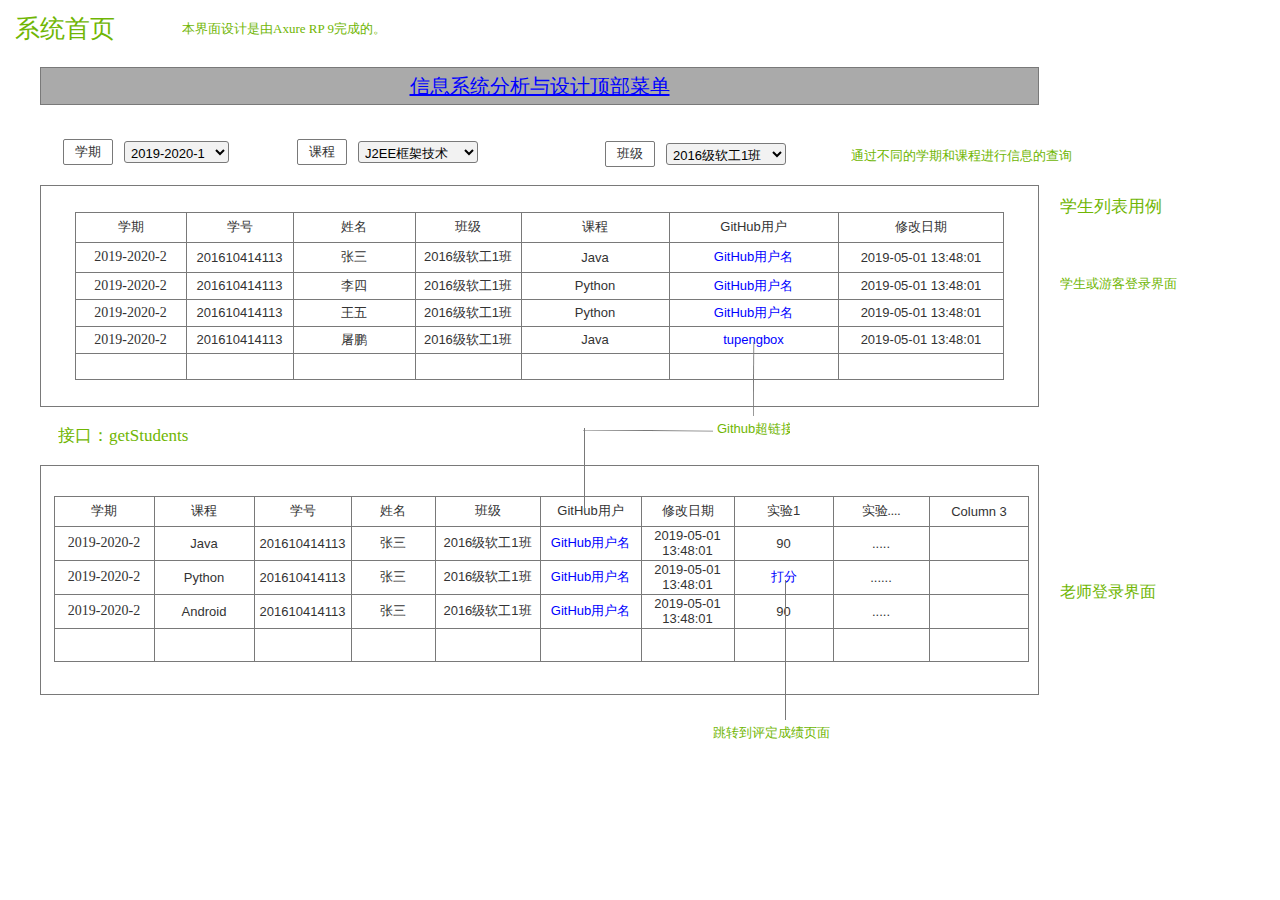
<file: test6/ui/index.html>
﻿<!DOCTYPE html>
<html>
  <head>
    <title>index</title>
    <meta http-equiv="X-UA-Compatible" content="IE=edge"/>
    <meta http-equiv="content-type" content="text/html; charset=utf-8"/>
    <link href="resources/css/axure_rp_page.css" type="text/css" rel="stylesheet"/>
    <link href="data/styles.css" type="text/css" rel="stylesheet"/>
    <link href="files/index/styles.css" type="text/css" rel="stylesheet"/>
    <script src="resources/scripts/jquery-3.2.1.min.js"></script>
    <script src="resources/scripts/axure/axQuery.js"></script>
    <script src="resources/scripts/axure/globals.js"></script>
    <script src="resources/scripts/axutils.js"></script>
    <script src="resources/scripts/axure/annotation.js"></script>
    <script src="resources/scripts/axure/axQuery.std.js"></script>
    <script src="resources/scripts/axure/doc.js"></script>
    <script src="resources/scripts/messagecenter.js"></script>
    <script src="resources/scripts/axure/events.js"></script>
    <script src="resources/scripts/axure/recording.js"></script>
    <script src="resources/scripts/axure/action.js"></script>
    <script src="resources/scripts/axure/expr.js"></script>
    <script src="resources/scripts/axure/geometry.js"></script>
    <script src="resources/scripts/axure/flyout.js"></script>
    <script src="resources/scripts/axure/model.js"></script>
    <script src="resources/scripts/axure/repeater.js"></script>
    <script src="resources/scripts/axure/sto.js"></script>
    <script src="resources/scripts/axure/utils.temp.js"></script>
    <script src="resources/scripts/axure/variables.js"></script>
    <script src="resources/scripts/axure/drag.js"></script>
    <script src="resources/scripts/axure/move.js"></script>
    <script src="resources/scripts/axure/visibility.js"></script>
    <script src="resources/scripts/axure/style.js"></script>
    <script src="resources/scripts/axure/adaptive.js"></script>
    <script src="resources/scripts/axure/tree.js"></script>
    <script src="resources/scripts/axure/init.temp.js"></script>
    <script src="resources/scripts/axure/legacy.js"></script>
    <script src="resources/scripts/axure/viewer.js"></script>
    <script src="resources/scripts/axure/math.js"></script>
    <script src="resources/scripts/axure/jquery.nicescroll.min.js"></script>
    <script src="data/document.js"></script>
    <script src="files/index/data.js"></script>
    <script type="text/javascript">
      $axure.utils.getTransparentGifPath = function() { return 'resources/images/transparent.gif'; };
      $axure.utils.getOtherPath = function() { return 'resources/Other.html'; };
      $axure.utils.getReloadPath = function() { return 'resources/reload.html'; };
    </script>
  </head>
  <body>
    <div id="base" class="">

      <!-- Unnamed (文本框) -->
      <div id="u494" class="ax_default text_field">
        <div id="u494_div" class=""></div>
        <input id="u494_input" type="text" value="系统首页" class="u494_input"/>
      </div>

      <!-- Unnamed (文本框) -->
      <div id="u495" class="ax_default text_field">
        <div id="u495_div" class=""></div>
        <input id="u495_input" type="text" value="本界面设计是由Axure RP 9完成的。" class="u495_input"/>
      </div>

      <!-- Unnamed (矩形) -->
      <div id="u496" class="ax_default box_1">
        <div id="u496_div" class=""></div>
        <div id="u496_text" class="text ">
          <p><span style="text-decoration:underline ;">信息系统分析与设计顶部菜单</span></p>
        </div>
      </div>

      <!-- Unnamed (矩形) -->
      <div id="u497" class="ax_default box_1">
        <div id="u497_div" class=""></div>
        <div id="u497_text" class="text ">
          <p><span style="text-decoration:none;">学期</span></p>
        </div>
      </div>

      <!-- Unnamed (下拉列表) -->
      <div id="u498" class="ax_default droplist">
        <div id="u498_div" class=""></div>
        <select id="u498_input" class="u498_input">
          <option class="u498_input_option" value="2016-2017-1">2016-2017-1</option>
          <option class="u498_input_option" value="2016-2017-2">2016-2017-2</option>
          <option class="u498_input_option" value="2017-2018-1">2017-2018-1</option>
          <option class="u498_input_option" value="2017-2018-2">2017-2018-2</option>
          <option class="u498_input_option" value="2018-2019-1">2018-2019-1</option>
          <option class="u498_input_option" value="2018-2019-2">2018-2019-2</option>
          <option class="u498_input_option" selected value="2019-2020-1">2019-2020-1</option>
          <option class="u498_input_option" value="2019-2020-2">2019-2020-2</option>
        </select>
      </div>

      <!-- Unnamed (矩形) -->
      <div id="u499" class="ax_default box_1">
        <div id="u499_div" class=""></div>
        <div id="u499_text" class="text ">
          <p><span style="text-decoration:none;">课程</span></p>
        </div>
      </div>

      <!-- Unnamed (下拉列表) -->
      <div id="u500" class="ax_default droplist">
        <div id="u500_div" class=""></div>
        <select id="u500_input" class="u500_input">
          <option class="u500_input_option" value="Python">Python</option>
          <option class="u500_input_option" selected value="J2EE框架技术">J2EE框架技术</option>
          <option class="u500_input_option" value="Android开发">Android开发</option>
        </select>
      </div>

      <!-- Unnamed (矩形) -->
      <div id="u501" class="ax_default box_1">
        <div id="u501_div" class=""></div>
        <div id="u501_text" class="text ">
          <p><span style="text-decoration:none;">班级</span></p>
        </div>
      </div>

      <!-- Unnamed (下拉列表) -->
      <div id="u502" class="ax_default droplist">
        <div id="u502_div" class=""></div>
        <select id="u502_input" class="u502_input">
          <option class="u502_input_option" selected value="2016级软工1班">2016级软工1班</option>
          <option class="u502_input_option" value="2016级软工2班">2016级软工2班</option>
          <option class="u502_input_option" value="2016级软工3班">2016级软工3班</option>
          <option class="u502_input_option" value="2016级软工4班">2016级软工4班</option>
        </select>
      </div>

      <!-- Unnamed (文本框) -->
      <div id="u503" class="ax_default text_field">
        <div id="u503_div" class=""></div>
        <input id="u503_input" type="text" value="通过不同的学期和课程进行信息的查询" class="u503_input"/>
      </div>

      <!-- Unnamed (形状) -->
      <div id="u504" class="ax_default box_1">
        <img id="u504_img" class="img " src="images/index/u504.svg"/>
        <div id="u504_text" class="text " style="display:none; visibility: hidden">
          <p></p>
        </div>
      </div>

      <!-- Unnamed (表格) -->
      <div id="u505" class="ax_default">

        <!-- Unnamed (单元格) -->
        <div id="u506" class="ax_default table_cell">
          <img id="u506_img" class="img " src="images/index/u506.png"/>
          <div id="u506_text" class="text ">
            <p><span style="text-decoration:none;">学期</span></p>
          </div>
        </div>

        <!-- Unnamed (单元格) -->
        <div id="u507" class="ax_default table_cell">
          <img id="u507_img" class="img " src="images/index/u507.png"/>
          <div id="u507_text" class="text ">
            <p><span style="text-decoration:none;">学号</span></p>
          </div>
        </div>

        <!-- Unnamed (单元格) -->
        <div id="u508" class="ax_default table_cell">
          <img id="u508_img" class="img " src="images/index/u508.png"/>
          <div id="u508_text" class="text ">
            <p><span style="text-decoration:none;">姓名</span></p>
          </div>
        </div>

        <!-- Unnamed (单元格) -->
        <div id="u509" class="ax_default table_cell">
          <img id="u509_img" class="img " src="images/index/u509.png"/>
          <div id="u509_text" class="text ">
            <p><span style="text-decoration:none;">班级</span></p>
          </div>
        </div>

        <!-- Unnamed (单元格) -->
        <div id="u510" class="ax_default table_cell">
          <img id="u510_img" class="img " src="images/index/u510.png"/>
          <div id="u510_text" class="text ">
            <p><span style="text-decoration:none;">课程</span></p>
          </div>
        </div>

        <!-- Unnamed (单元格) -->
        <div id="u511" class="ax_default table_cell">
          <img id="u511_img" class="img " src="images/index/u511.png"/>
          <div id="u511_text" class="text ">
            <p><span style="font-family:'ArialMT', 'Arial';text-decoration:none;">GitHub</span><span style="font-family:'PingFangSC-Regular', 'PingFang SC';text-decoration:none;">用户</span></p>
          </div>
        </div>

        <!-- Unnamed (单元格) -->
        <div id="u512" class="ax_default table_cell">
          <img id="u512_img" class="img " src="images/index/u512.png"/>
          <div id="u512_text" class="text ">
            <p><span style="text-decoration:none;">修改日期</span></p>
          </div>
        </div>

        <!-- Unnamed (单元格) -->
        <div id="u513" class="ax_default table_cell">
          <img id="u513_img" class="img " src="images/index/u506.png"/>
          <div id="u513_text" class="text ">
            <p><span style="text-decoration:none;">2019-2020-2</span></p>
          </div>
        </div>

        <!-- Unnamed (单元格) -->
        <div id="u514" class="ax_default table_cell">
          <img id="u514_img" class="img " src="images/index/u507.png"/>
          <div id="u514_text" class="text ">
            <p><span style="text-decoration:none;">201610414113</span></p>
          </div>
        </div>

        <!-- Unnamed (单元格) -->
        <div id="u515" class="ax_default table_cell">
          <img id="u515_img" class="img " src="images/index/u508.png"/>
          <div id="u515_text" class="text ">
            <p><span style="text-decoration:none;">张三</span></p>
          </div>
        </div>

        <!-- Unnamed (单元格) -->
        <div id="u516" class="ax_default table_cell">
          <img id="u516_img" class="img " src="images/index/u509.png"/>
          <div id="u516_text" class="text ">
            <p><span style="font-family:'ArialMT', 'Arial';text-decoration:none;">2016</span><span style="font-family:'PingFangSC-Regular', 'PingFang SC';text-decoration:none;">级软工</span><span style="font-family:'ArialMT', 'Arial';text-decoration:none;">1</span><span style="font-family:'PingFangSC-Regular', 'PingFang SC';text-decoration:none;">班</span></p>
          </div>
        </div>

        <!-- Unnamed (单元格) -->
        <div id="u517" class="ax_default table_cell">
          <img id="u517_img" class="img " src="images/index/u510.png"/>
          <div id="u517_text" class="text ">
            <p><span style="text-decoration:none;">Java</span></p>
          </div>
        </div>

        <!-- Unnamed (单元格) -->
        <div id="u518" class="ax_default table_cell">
          <img id="u518_img" class="img " src="images/index/u511.png"/>
          <div id="u518_text" class="text ">
            <p><span style="font-family:'ArialMT', 'Arial';text-decoration:none;">GitHub</span><span style="font-family:'PingFangSC-Regular', 'PingFang SC';text-decoration:none;">用户名</span></p>
          </div>
        </div>

        <!-- Unnamed (单元格) -->
        <div id="u519" class="ax_default table_cell">
          <img id="u519_img" class="img " src="images/index/u512.png"/>
          <div id="u519_text" class="text ">
            <p><span style="text-decoration:none;">2019-05-01 13:48:01</span></p>
          </div>
        </div>

        <!-- Unnamed (单元格) -->
        <div id="u520" class="ax_default table_cell">
          <img id="u520_img" class="img " src="images/index/u520.png"/>
          <div id="u520_text" class="text ">
            <p><span style="text-decoration:none;">2019-2020-2</span></p>
          </div>
        </div>

        <!-- Unnamed (单元格) -->
        <div id="u521" class="ax_default table_cell">
          <img id="u521_img" class="img " src="images/index/u521.png"/>
          <div id="u521_text" class="text ">
            <p><span style="text-decoration:none;">201610414113</span></p>
          </div>
        </div>

        <!-- Unnamed (单元格) -->
        <div id="u522" class="ax_default table_cell">
          <img id="u522_img" class="img " src="images/index/u522.png"/>
          <div id="u522_text" class="text ">
            <p><span style="text-decoration:none;">李四</span></p>
          </div>
        </div>

        <!-- Unnamed (单元格) -->
        <div id="u523" class="ax_default table_cell">
          <img id="u523_img" class="img " src="images/index/u523.png"/>
          <div id="u523_text" class="text ">
            <p><span style="font-family:'ArialMT', 'Arial';text-decoration:none;">2016</span><span style="font-family:'PingFangSC-Regular', 'PingFang SC';text-decoration:none;">级软工</span><span style="font-family:'ArialMT', 'Arial';text-decoration:none;">1</span><span style="font-family:'PingFangSC-Regular', 'PingFang SC';text-decoration:none;">班</span></p>
          </div>
        </div>

        <!-- Unnamed (单元格) -->
        <div id="u524" class="ax_default table_cell">
          <img id="u524_img" class="img " src="images/index/u524.png"/>
          <div id="u524_text" class="text ">
            <p><span style="text-decoration:none;">Python</span></p>
          </div>
        </div>

        <!-- Unnamed (单元格) -->
        <div id="u525" class="ax_default table_cell">
          <img id="u525_img" class="img " src="images/index/u525.png"/>
          <div id="u525_text" class="text ">
            <p><span style="text-decoration:none;">GitHub用户名</span></p>
          </div>
        </div>

        <!-- Unnamed (单元格) -->
        <div id="u526" class="ax_default table_cell">
          <img id="u526_img" class="img " src="images/index/u526.png"/>
          <div id="u526_text" class="text ">
            <p><span style="text-decoration:none;">2019-05-01 13:48:01</span></p>
          </div>
        </div>

        <!-- Unnamed (单元格) -->
        <div id="u527" class="ax_default table_cell">
          <img id="u527_img" class="img " src="images/index/u520.png"/>
          <div id="u527_text" class="text ">
            <p><span style="text-decoration:none;">2019-2020-2</span></p>
          </div>
        </div>

        <!-- Unnamed (单元格) -->
        <div id="u528" class="ax_default table_cell">
          <img id="u528_img" class="img " src="images/index/u521.png"/>
          <div id="u528_text" class="text ">
            <p><span style="text-decoration:none;">201610414113</span></p>
          </div>
        </div>

        <!-- Unnamed (单元格) -->
        <div id="u529" class="ax_default table_cell">
          <img id="u529_img" class="img " src="images/index/u522.png"/>
          <div id="u529_text" class="text ">
            <p><span style="text-decoration:none;">王五</span></p>
          </div>
        </div>

        <!-- Unnamed (单元格) -->
        <div id="u530" class="ax_default table_cell">
          <img id="u530_img" class="img " src="images/index/u523.png"/>
          <div id="u530_text" class="text ">
            <p><span style="font-family:'ArialMT', 'Arial';text-decoration:none;">2016</span><span style="font-family:'PingFangSC-Regular', 'PingFang SC';text-decoration:none;">级软工</span><span style="font-family:'ArialMT', 'Arial';text-decoration:none;">1</span><span style="font-family:'PingFangSC-Regular', 'PingFang SC';text-decoration:none;">班</span></p>
          </div>
        </div>

        <!-- Unnamed (单元格) -->
        <div id="u531" class="ax_default table_cell">
          <img id="u531_img" class="img " src="images/index/u524.png"/>
          <div id="u531_text" class="text ">
            <p><span style="text-decoration:none;">Python</span></p>
          </div>
        </div>

        <!-- Unnamed (单元格) -->
        <div id="u532" class="ax_default table_cell">
          <img id="u532_img" class="img " src="images/index/u525.png"/>
          <div id="u532_text" class="text ">
            <p><span style="text-decoration:none;">GitHub用户名</span></p>
          </div>
        </div>

        <!-- Unnamed (单元格) -->
        <div id="u533" class="ax_default table_cell">
          <img id="u533_img" class="img " src="images/index/u526.png"/>
          <div id="u533_text" class="text ">
            <p><span style="text-decoration:none;">2019-05-01 13:48:01</span></p>
          </div>
        </div>

        <!-- Unnamed (单元格) -->
        <div id="u534" class="ax_default table_cell">
          <img id="u534_img" class="img " src="images/index/u520.png"/>
          <div id="u534_text" class="text ">
            <p><span style="text-decoration:none;">2019-2020-2</span></p>
          </div>
        </div>

        <!-- Unnamed (单元格) -->
        <div id="u535" class="ax_default table_cell">
          <img id="u535_img" class="img " src="images/index/u521.png"/>
          <div id="u535_text" class="text ">
            <p><span style="text-decoration:none;">201610414113</span></p>
          </div>
        </div>

        <!-- Unnamed (单元格) -->
        <div id="u536" class="ax_default table_cell">
          <img id="u536_img" class="img " src="images/index/u522.png"/>
          <div id="u536_text" class="text ">
            <p><span style="text-decoration:none;">屠鹏</span></p>
          </div>
        </div>

        <!-- Unnamed (单元格) -->
        <div id="u537" class="ax_default table_cell">
          <img id="u537_img" class="img " src="images/index/u523.png"/>
          <div id="u537_text" class="text ">
            <p><span style="font-family:'ArialMT', 'Arial';text-decoration:none;">2016</span><span style="font-family:'PingFangSC-Regular', 'PingFang SC';text-decoration:none;">级软工</span><span style="font-family:'ArialMT', 'Arial';text-decoration:none;">1</span><span style="font-family:'PingFangSC-Regular', 'PingFang SC';text-decoration:none;">班</span></p>
          </div>
        </div>

        <!-- Unnamed (单元格) -->
        <div id="u538" class="ax_default table_cell">
          <img id="u538_img" class="img " src="images/index/u524.png"/>
          <div id="u538_text" class="text ">
            <p><span style="text-decoration:none;">Java</span></p>
          </div>
        </div>

        <!-- Unnamed (单元格) -->
        <div id="u539" class="ax_default table_cell">
          <img id="u539_img" class="img " src="images/index/u525.png"/>
          <div id="u539_text" class="text ">
            <p><span style="text-decoration:none;">tupengbox</span></p>
          </div>
        </div>

        <!-- Unnamed (单元格) -->
        <div id="u540" class="ax_default table_cell">
          <img id="u540_img" class="img " src="images/index/u526.png"/>
          <div id="u540_text" class="text ">
            <p><span style="text-decoration:none;">2019-05-01 13:48:01</span></p>
          </div>
        </div>

        <!-- Unnamed (单元格) -->
        <div id="u541" class="ax_default table_cell">
          <img id="u541_img" class="img " src="images/index/u541.png"/>
          <div id="u541_text" class="text " style="display:none; visibility: hidden">
            <p></p>
          </div>
        </div>

        <!-- Unnamed (单元格) -->
        <div id="u542" class="ax_default table_cell">
          <img id="u542_img" class="img " src="images/index/u542.png"/>
          <div id="u542_text" class="text " style="display:none; visibility: hidden">
            <p></p>
          </div>
        </div>

        <!-- Unnamed (单元格) -->
        <div id="u543" class="ax_default table_cell">
          <img id="u543_img" class="img " src="images/index/u543.png"/>
          <div id="u543_text" class="text " style="display:none; visibility: hidden">
            <p></p>
          </div>
        </div>

        <!-- Unnamed (单元格) -->
        <div id="u544" class="ax_default table_cell">
          <img id="u544_img" class="img " src="images/index/u544.png"/>
          <div id="u544_text" class="text " style="display:none; visibility: hidden">
            <p></p>
          </div>
        </div>

        <!-- Unnamed (单元格) -->
        <div id="u545" class="ax_default table_cell">
          <img id="u545_img" class="img " src="images/index/u545.png"/>
          <div id="u545_text" class="text " style="display:none; visibility: hidden">
            <p></p>
          </div>
        </div>

        <!-- Unnamed (单元格) -->
        <div id="u546" class="ax_default table_cell">
          <img id="u546_img" class="img " src="images/index/u546.png"/>
          <div id="u546_text" class="text " style="display:none; visibility: hidden">
            <p></p>
          </div>
        </div>

        <!-- Unnamed (单元格) -->
        <div id="u547" class="ax_default table_cell">
          <img id="u547_img" class="img " src="images/index/u547.png"/>
          <div id="u547_text" class="text " style="display:none; visibility: hidden">
            <p></p>
          </div>
        </div>
      </div>

      <!-- Unnamed (文本框) -->
      <div id="u548" class="ax_default text_field">
        <div id="u548_div" class=""></div>
        <input id="u548_input" type="text" value="学生列表用例" class="u548_input"/>
      </div>

      <!-- Unnamed (文本框) -->
      <div id="u549" class="ax_default text_field">
        <div id="u549_div" class=""></div>
        <input id="u549_input" type="text" value="接口：getStudents" class="u549_input"/>
      </div>

      <!-- Unnamed (矩形) -->
      <div id="u550" class="ax_default box_1">
        <div id="u550_div" class=""></div>
        <div id="u550_text" class="text " style="display:none; visibility: hidden">
          <p></p>
        </div>
      </div>

      <!-- Unnamed (表格) -->
      <div id="u551" class="ax_default">

        <!-- Unnamed (单元格) -->
        <div id="u552" class="ax_default table_cell">
          <img id="u552_img" class="img " src="images/用户管理/u22.png"/>
          <div id="u552_text" class="text ">
            <p><span style="text-decoration:none;">学期</span></p>
          </div>
        </div>

        <!-- Unnamed (单元格) -->
        <div id="u553" class="ax_default table_cell">
          <img id="u553_img" class="img " src="images/用户管理/u22.png"/>
          <div id="u553_text" class="text ">
            <p><span style="text-decoration:none;">课程</span></p>
          </div>
        </div>

        <!-- Unnamed (单元格) -->
        <div id="u554" class="ax_default table_cell">
          <img id="u554_img" class="img " src="images/选择课程/u314.png"/>
          <div id="u554_text" class="text ">
            <p><span style="text-decoration:none;">学号</span></p>
          </div>
        </div>

        <!-- Unnamed (单元格) -->
        <div id="u555" class="ax_default table_cell">
          <img id="u555_img" class="img " src="images/index/u555.png"/>
          <div id="u555_text" class="text ">
            <p><span style="text-decoration:none;">姓名</span></p>
          </div>
        </div>

        <!-- Unnamed (单元格) -->
        <div id="u556" class="ax_default table_cell">
          <img id="u556_img" class="img " src="images/index/u556.png"/>
          <div id="u556_text" class="text ">
            <p><span style="text-decoration:none;">班级</span></p>
          </div>
        </div>

        <!-- Unnamed (单元格) -->
        <div id="u557" class="ax_default table_cell">
          <img id="u557_img" class="img " src="images/index/u557.png"/>
          <div id="u557_text" class="text ">
            <p><span style="font-family:'ArialMT', 'Arial';text-decoration:none;">GitHub</span><span style="font-family:'PingFangSC-Regular', 'PingFang SC';text-decoration:none;">用户</span></p>
          </div>
        </div>

        <!-- Unnamed (单元格) -->
        <div id="u558" class="ax_default table_cell">
          <img id="u558_img" class="img " src="images/index/u558.png"/>
          <div id="u558_text" class="text ">
            <p><span style="text-decoration:none;">修改日期</span></p>
          </div>
        </div>

        <!-- Unnamed (单元格) -->
        <div id="u559" class="ax_default table_cell">
          <img id="u559_img" class="img " src="images/查看成绩/u114.png"/>
          <div id="u559_text" class="text ">
            <p><span style="font-family:'PingFangSC-Regular', 'PingFang SC';text-decoration:none;">实验</span><span style="font-family:'ArialMT', 'Arial';text-decoration:none;">1</span></p>
          </div>
        </div>

        <!-- Unnamed (单元格) -->
        <div id="u560" class="ax_default table_cell">
          <img id="u560_img" class="img " src="images/index/u560.png"/>
          <div id="u560_text" class="text ">
            <p><span style="text-decoration:none;">实验....</span></p>
          </div>
        </div>

        <!-- Unnamed (单元格) -->
        <div id="u561" class="ax_default table_cell">
          <img id="u561_img" class="img " src="images/查看成绩/u142.png"/>
          <div id="u561_text" class="text ">
            <p><span style="text-decoration:none;">Column 3</span></p>
          </div>
        </div>

        <!-- Unnamed (单元格) -->
        <div id="u562" class="ax_default table_cell">
          <img id="u562_img" class="img " src="images/查看成绩/u117.png"/>
          <div id="u562_text" class="text ">
            <p><span style="text-decoration:none;">2019-2020-2</span></p>
          </div>
        </div>

        <!-- Unnamed (单元格) -->
        <div id="u563" class="ax_default table_cell">
          <img id="u563_img" class="img " src="images/查看成绩/u117.png"/>
          <div id="u563_text" class="text ">
            <p><span style="text-decoration:none;">Java</span></p>
          </div>
        </div>

        <!-- Unnamed (单元格) -->
        <div id="u564" class="ax_default table_cell">
          <img id="u564_img" class="img " src="images/index/u564.png"/>
          <div id="u564_text" class="text ">
            <p><span style="text-decoration:none;">201610414113</span></p>
          </div>
        </div>

        <!-- Unnamed (单元格) -->
        <div id="u565" class="ax_default table_cell">
          <img id="u565_img" class="img " src="images/index/u565.png"/>
          <div id="u565_text" class="text ">
            <p><span style="text-decoration:none;">张三</span></p>
          </div>
        </div>

        <!-- Unnamed (单元格) -->
        <div id="u566" class="ax_default table_cell">
          <img id="u566_img" class="img " src="images/index/u566.png"/>
          <div id="u566_text" class="text ">
            <p><span style="font-family:'ArialMT', 'Arial';text-decoration:none;">2016</span><span style="font-family:'PingFangSC-Regular', 'PingFang SC';text-decoration:none;">级软工</span><span style="font-family:'ArialMT', 'Arial';text-decoration:none;">1</span><span style="font-family:'PingFangSC-Regular', 'PingFang SC';text-decoration:none;">班</span></p>
          </div>
        </div>

        <!-- Unnamed (单元格) -->
        <div id="u567" class="ax_default table_cell">
          <img id="u567_img" class="img " src="images/index/u567.png"/>
          <div id="u567_text" class="text ">
            <p><span style="font-family:'ArialMT', 'Arial';text-decoration:none;">GitHub</span><span style="font-family:'PingFangSC-Regular', 'PingFang SC';text-decoration:none;">用户名</span></p>
          </div>
        </div>

        <!-- Unnamed (单元格) -->
        <div id="u568" class="ax_default table_cell">
          <img id="u568_img" class="img " src="images/index/u568.png"/>
          <div id="u568_text" class="text ">
            <p><span style="text-decoration:none;">2019-05-01 13:48:01</span></p>
          </div>
        </div>

        <!-- Unnamed (单元格) -->
        <div id="u569" class="ax_default table_cell">
          <img id="u569_img" class="img " src="images/查看成绩/u121.png"/>
          <div id="u569_text" class="text ">
            <p><span style="text-decoration:none;">90</span></p>
          </div>
        </div>

        <!-- Unnamed (单元格) -->
        <div id="u570" class="ax_default table_cell">
          <img id="u570_img" class="img " src="images/index/u570.png"/>
          <div id="u570_text" class="text ">
            <p><span style="text-decoration:none;">.....</span></p>
          </div>
        </div>

        <!-- Unnamed (单元格) -->
        <div id="u571" class="ax_default table_cell">
          <img id="u571_img" class="img " src="images/index/u571.png"/>
          <div id="u571_text" class="text " style="display:none; visibility: hidden">
            <p></p>
          </div>
        </div>

        <!-- Unnamed (单元格) -->
        <div id="u572" class="ax_default table_cell">
          <img id="u572_img" class="img " src="images/查看成绩/u117.png"/>
          <div id="u572_text" class="text ">
            <p><span style="text-decoration:none;">2019-2020-2</span></p>
          </div>
        </div>

        <!-- Unnamed (单元格) -->
        <div id="u573" class="ax_default table_cell">
          <img id="u573_img" class="img " src="images/查看成绩/u117.png"/>
          <div id="u573_text" class="text ">
            <p><span style="text-decoration:none;">Python</span></p>
          </div>
        </div>

        <!-- Unnamed (单元格) -->
        <div id="u574" class="ax_default table_cell">
          <img id="u574_img" class="img " src="images/index/u564.png"/>
          <div id="u574_text" class="text ">
            <p><span style="text-decoration:none;">201610414113</span></p>
          </div>
        </div>

        <!-- Unnamed (单元格) -->
        <div id="u575" class="ax_default table_cell">
          <img id="u575_img" class="img " src="images/index/u565.png"/>
          <div id="u575_text" class="text ">
            <p><span style="text-decoration:none;">张三</span></p>
          </div>
        </div>

        <!-- Unnamed (单元格) -->
        <div id="u576" class="ax_default table_cell">
          <img id="u576_img" class="img " src="images/index/u566.png"/>
          <div id="u576_text" class="text ">
            <p><span style="font-family:'ArialMT', 'Arial';text-decoration:none;">2016</span><span style="font-family:'PingFangSC-Regular', 'PingFang SC';text-decoration:none;">级软工</span><span style="font-family:'ArialMT', 'Arial';text-decoration:none;">1</span><span style="font-family:'PingFangSC-Regular', 'PingFang SC';text-decoration:none;">班</span></p>
          </div>
        </div>

        <!-- Unnamed (单元格) -->
        <div id="u577" class="ax_default table_cell">
          <img id="u577_img" class="img " src="images/index/u567.png"/>
          <div id="u577_text" class="text ">
            <p><span style="font-family:'ArialMT', 'Arial';text-decoration:none;">GitHub</span><span style="font-family:'PingFangSC-Regular', 'PingFang SC';text-decoration:none;">用户名</span></p>
          </div>
        </div>

        <!-- Unnamed (单元格) -->
        <div id="u578" class="ax_default table_cell">
          <img id="u578_img" class="img " src="images/index/u568.png"/>
          <div id="u578_text" class="text ">
            <p><span style="text-decoration:none;">2019-05-01 13:48:01</span></p>
          </div>
        </div>

        <!-- Unnamed (单元格) -->
        <div id="u579" class="ax_default table_cell">
          <img id="u579_img" class="img " src="images/查看成绩/u121.png"/>
          <div id="u579_text" class="text ">
            <p><span style="text-decoration:none;">打分</span></p>
          </div>
        </div>

        <!-- Unnamed (单元格) -->
        <div id="u580" class="ax_default table_cell">
          <img id="u580_img" class="img " src="images/index/u570.png"/>
          <div id="u580_text" class="text ">
            <p><span style="text-decoration:none;">......</span></p>
          </div>
        </div>

        <!-- Unnamed (单元格) -->
        <div id="u581" class="ax_default table_cell">
          <img id="u581_img" class="img " src="images/index/u571.png"/>
          <div id="u581_text" class="text " style="display:none; visibility: hidden">
            <p></p>
          </div>
        </div>

        <!-- Unnamed (单元格) -->
        <div id="u582" class="ax_default table_cell">
          <img id="u582_img" class="img " src="images/查看成绩/u117.png"/>
          <div id="u582_text" class="text ">
            <p><span style="text-decoration:none;">2019-2020-2</span></p>
          </div>
        </div>

        <!-- Unnamed (单元格) -->
        <div id="u583" class="ax_default table_cell">
          <img id="u583_img" class="img " src="images/查看成绩/u117.png"/>
          <div id="u583_text" class="text ">
            <p><span style="text-decoration:none;">Android</span></p>
          </div>
        </div>

        <!-- Unnamed (单元格) -->
        <div id="u584" class="ax_default table_cell">
          <img id="u584_img" class="img " src="images/index/u564.png"/>
          <div id="u584_text" class="text ">
            <p><span style="text-decoration:none;">201610414113</span></p>
          </div>
        </div>

        <!-- Unnamed (单元格) -->
        <div id="u585" class="ax_default table_cell">
          <img id="u585_img" class="img " src="images/index/u565.png"/>
          <div id="u585_text" class="text ">
            <p><span style="text-decoration:none;">张三</span></p>
          </div>
        </div>

        <!-- Unnamed (单元格) -->
        <div id="u586" class="ax_default table_cell">
          <img id="u586_img" class="img " src="images/index/u566.png"/>
          <div id="u586_text" class="text ">
            <p><span style="font-family:'ArialMT', 'Arial';text-decoration:none;">2016</span><span style="font-family:'PingFangSC-Regular', 'PingFang SC';text-decoration:none;">级软工</span><span style="font-family:'ArialMT', 'Arial';text-decoration:none;">1</span><span style="font-family:'PingFangSC-Regular', 'PingFang SC';text-decoration:none;">班</span></p>
          </div>
        </div>

        <!-- Unnamed (单元格) -->
        <div id="u587" class="ax_default table_cell">
          <img id="u587_img" class="img " src="images/index/u567.png"/>
          <div id="u587_text" class="text ">
            <p><span style="font-family:'ArialMT', 'Arial';text-decoration:none;">GitHub</span><span style="font-family:'PingFangSC-Regular', 'PingFang SC';text-decoration:none;">用户名</span></p>
          </div>
        </div>

        <!-- Unnamed (单元格) -->
        <div id="u588" class="ax_default table_cell">
          <img id="u588_img" class="img " src="images/index/u568.png"/>
          <div id="u588_text" class="text ">
            <p><span style="text-decoration:none;">2019-05-01 13:48:01</span></p>
          </div>
        </div>

        <!-- Unnamed (单元格) -->
        <div id="u589" class="ax_default table_cell">
          <img id="u589_img" class="img " src="images/查看成绩/u121.png"/>
          <div id="u589_text" class="text ">
            <p><span style="text-decoration:none;">90</span></p>
          </div>
        </div>

        <!-- Unnamed (单元格) -->
        <div id="u590" class="ax_default table_cell">
          <img id="u590_img" class="img " src="images/index/u570.png"/>
          <div id="u590_text" class="text ">
            <p><span style="text-decoration:none;">.....</span></p>
          </div>
        </div>

        <!-- Unnamed (单元格) -->
        <div id="u591" class="ax_default table_cell">
          <img id="u591_img" class="img " src="images/index/u571.png"/>
          <div id="u591_text" class="text " style="display:none; visibility: hidden">
            <p></p>
          </div>
        </div>

        <!-- Unnamed (单元格) -->
        <div id="u592" class="ax_default table_cell">
          <img id="u592_img" class="img " src="images/index/u592.png"/>
          <div id="u592_text" class="text " style="display:none; visibility: hidden">
            <p></p>
          </div>
        </div>

        <!-- Unnamed (单元格) -->
        <div id="u593" class="ax_default table_cell">
          <img id="u593_img" class="img " src="images/index/u592.png"/>
          <div id="u593_text" class="text " style="display:none; visibility: hidden">
            <p></p>
          </div>
        </div>

        <!-- Unnamed (单元格) -->
        <div id="u594" class="ax_default table_cell">
          <img id="u594_img" class="img " src="images/index/u594.png"/>
          <div id="u594_text" class="text " style="display:none; visibility: hidden">
            <p></p>
          </div>
        </div>

        <!-- Unnamed (单元格) -->
        <div id="u595" class="ax_default table_cell">
          <img id="u595_img" class="img " src="images/index/u595.png"/>
          <div id="u595_text" class="text " style="display:none; visibility: hidden">
            <p></p>
          </div>
        </div>

        <!-- Unnamed (单元格) -->
        <div id="u596" class="ax_default table_cell">
          <img id="u596_img" class="img " src="images/index/u596.png"/>
          <div id="u596_text" class="text " style="display:none; visibility: hidden">
            <p></p>
          </div>
        </div>

        <!-- Unnamed (单元格) -->
        <div id="u597" class="ax_default table_cell">
          <img id="u597_img" class="img " src="images/index/u597.png"/>
          <div id="u597_text" class="text " style="display:none; visibility: hidden">
            <p></p>
          </div>
        </div>

        <!-- Unnamed (单元格) -->
        <div id="u598" class="ax_default table_cell">
          <img id="u598_img" class="img " src="images/index/u598.png"/>
          <div id="u598_text" class="text " style="display:none; visibility: hidden">
            <p></p>
          </div>
        </div>

        <!-- Unnamed (单元格) -->
        <div id="u599" class="ax_default table_cell">
          <img id="u599_img" class="img " src="images/index/u599.png"/>
          <div id="u599_text" class="text " style="display:none; visibility: hidden">
            <p></p>
          </div>
        </div>

        <!-- Unnamed (单元格) -->
        <div id="u600" class="ax_default table_cell">
          <img id="u600_img" class="img " src="images/index/u600.png"/>
          <div id="u600_text" class="text " style="display:none; visibility: hidden">
            <p></p>
          </div>
        </div>

        <!-- Unnamed (单元格) -->
        <div id="u601" class="ax_default table_cell">
          <img id="u601_img" class="img " src="images/index/u601.png"/>
          <div id="u601_text" class="text " style="display:none; visibility: hidden">
            <p></p>
          </div>
        </div>
      </div>

      <!-- Unnamed (文本框) -->
      <div id="u602" class="ax_default text_field">
        <div id="u602_div" class=""></div>
        <input id="u602_input" type="text" value="学生或游客登录界面" class="u602_input"/>
      </div>

      <!-- Unnamed (文本框) -->
      <div id="u603" class="ax_default text_field">
        <div id="u603_div" class=""></div>
        <input id="u603_input" type="text" value="老师登录界面" class="u603_input"/>
      </div>

      <!-- Unnamed (垂直线) -->
      <div id="u604" class="ax_default line">
        <img id="u604_img" class="img " src="images/index/u604.svg"/>
        <div id="u604_text" class="text " style="display:none; visibility: hidden">
          <p></p>
        </div>
      </div>

      <!-- Unnamed (文本框) -->
      <div id="u605" class="ax_default text_field">
        <div id="u605_div" class=""></div>
        <input id="u605_input" type="text" value="Github超链接" class="u605_input"/>
      </div>

      <!-- Unnamed (垂直线) -->
      <div id="u606" class="ax_default line">
        <img id="u606_img" class="img " src="images/index/u606.svg"/>
        <div id="u606_text" class="text " style="display:none; visibility: hidden">
          <p></p>
        </div>
      </div>

      <!-- Unnamed (线段) -->
      <div id="u607" class="ax_default line">
        <img id="u607_img" class="img " src="images/index/u607.svg"/>
        <div id="u607_text" class="text " style="display:none; visibility: hidden">
          <p></p>
        </div>
      </div>

      <!-- Unnamed (垂直线) -->
      <div id="u608" class="ax_default line">
        <img id="u608_img" class="img " src="images/index/u608.svg"/>
        <div id="u608_text" class="text " style="display:none; visibility: hidden">
          <p></p>
        </div>
      </div>

      <!-- Unnamed (文本框) -->
      <div id="u609" class="ax_default text_field">
        <div id="u609_div" class=""></div>
        <input id="u609_input" type="text" value="跳转到评定成绩页面" class="u609_input"/>
      </div>
    </div>
    <script src="resources/scripts/axure/ios.js"></script>
  </body>
</html>
</file>
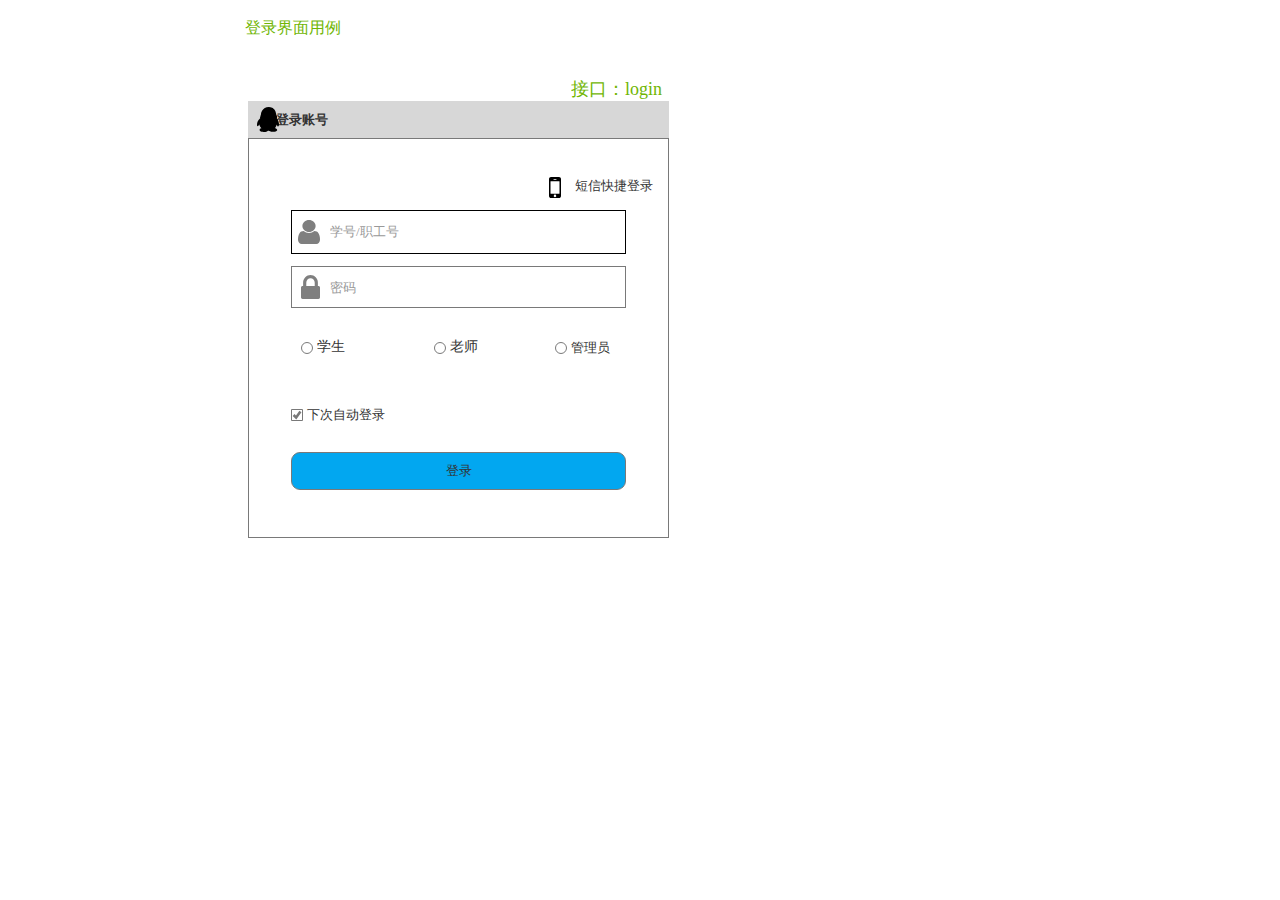
<file: test6/ui/login.html>
﻿<!DOCTYPE html>
<html>
  <head>
    <title>login</title>
    <meta http-equiv="X-UA-Compatible" content="IE=edge"/>
    <meta http-equiv="content-type" content="text/html; charset=utf-8"/>
    <link href="resources/css/axure_rp_page.css" type="text/css" rel="stylesheet"/>
    <link href="data/styles.css" type="text/css" rel="stylesheet"/>
    <link href="files/login/styles.css" type="text/css" rel="stylesheet"/>
    <script src="resources/scripts/jquery-3.2.1.min.js"></script>
    <script src="resources/scripts/axure/axQuery.js"></script>
    <script src="resources/scripts/axure/globals.js"></script>
    <script src="resources/scripts/axutils.js"></script>
    <script src="resources/scripts/axure/annotation.js"></script>
    <script src="resources/scripts/axure/axQuery.std.js"></script>
    <script src="resources/scripts/axure/doc.js"></script>
    <script src="resources/scripts/messagecenter.js"></script>
    <script src="resources/scripts/axure/events.js"></script>
    <script src="resources/scripts/axure/recording.js"></script>
    <script src="resources/scripts/axure/action.js"></script>
    <script src="resources/scripts/axure/expr.js"></script>
    <script src="resources/scripts/axure/geometry.js"></script>
    <script src="resources/scripts/axure/flyout.js"></script>
    <script src="resources/scripts/axure/model.js"></script>
    <script src="resources/scripts/axure/repeater.js"></script>
    <script src="resources/scripts/axure/sto.js"></script>
    <script src="resources/scripts/axure/utils.temp.js"></script>
    <script src="resources/scripts/axure/variables.js"></script>
    <script src="resources/scripts/axure/drag.js"></script>
    <script src="resources/scripts/axure/move.js"></script>
    <script src="resources/scripts/axure/visibility.js"></script>
    <script src="resources/scripts/axure/style.js"></script>
    <script src="resources/scripts/axure/adaptive.js"></script>
    <script src="resources/scripts/axure/tree.js"></script>
    <script src="resources/scripts/axure/init.temp.js"></script>
    <script src="resources/scripts/axure/legacy.js"></script>
    <script src="resources/scripts/axure/viewer.js"></script>
    <script src="resources/scripts/axure/math.js"></script>
    <script src="resources/scripts/axure/jquery.nicescroll.min.js"></script>
    <script src="data/document.js"></script>
    <script src="files/login/data.js"></script>
    <script type="text/javascript">
      $axure.utils.getTransparentGifPath = function() { return 'resources/images/transparent.gif'; };
      $axure.utils.getOtherPath = function() { return 'resources/Other.html'; };
      $axure.utils.getReloadPath = function() { return 'resources/reload.html'; };
    </script>
  </head>
  <body>
    <div id="base" class="">

      <!-- Unnamed (矩形) -->
      <div id="u0" class="ax_default box_1">
        <div id="u0_div" class=""></div>
        <div id="u0_text" class="text " style="display:none; visibility: hidden">
          <p></p>
        </div>
      </div>

      <!-- Unnamed (矩形) -->
      <div id="u1" class="ax_default box_3">
        <div id="u1_div" class=""></div>
        <div id="u1_text" class="text ">
          <p><span style="font-family:'PingFangSC-Regular', 'PingFang SC';font-weight:400;text-decoration:none;">&nbsp;&nbsp; &nbsp; &nbsp;&nbsp; </span><span style="font-family:'PingFangSC-Semibold', 'PingFang SC Semibold', 'PingFang SC';font-weight:650;text-decoration:none;">登录账号</span></p>
        </div>
      </div>

      <!-- Unnamed (形状) -->
      <div id="u2" class="ax_default icon">
        <img id="u2_img" class="img " src="images/login/u2.svg"/>
        <div id="u2_text" class="text " style="display:none; visibility: hidden">
          <p></p>
        </div>
      </div>

      <!-- Unnamed (形状) -->
      <div id="u3" class="ax_default icon">
        <img id="u3_img" class="img " src="images/login/u3.svg"/>
        <div id="u3_text" class="text " style="display:none; visibility: hidden">
          <p></p>
        </div>
      </div>

      <!-- Unnamed (矩形) -->
      <div id="u4" class="ax_default label">
        <div id="u4_div" class=""></div>
        <div id="u4_text" class="text ">
          <p><span style="text-decoration:none;">短信快捷登录</span></p>
        </div>
      </div>

      <!-- Unnamed (复选框) -->
      <div id="u5" class="ax_default checkbox selected">
        <label id="u5_input_label" for="u5_input" style="position: absolute; left: 0px;">
          <img id="u5_img" class="img " src="images/login/u5_selected.svg"/>
          <div id="u5_text" class="text ">
            <p><span style="text-decoration:none;">下次自动登录</span></p>
          </div>
        </label>
        <input id="u5_input" type="checkbox" value="checkbox" checked/>
      </div>

      <!-- Border1 (矩形) -->
      <div id="u6" class="ax_default box_1" data-label="Border1">
        <div id="u6_div" class=""></div>
        <div id="u6_text" class="text " style="display:none; visibility: hidden">
          <p></p>
        </div>
      </div>

      <!-- Unnamed (形状) -->
      <div id="u7" class="ax_default icon">
        <img id="u7_img" class="img " src="images/login/u7.svg"/>
        <div id="u7_text" class="text " style="display:none; visibility: hidden">
          <p></p>
        </div>
      </div>

      <!-- Unnamed (矩形) -->
      <div id="u8" class="ax_default box_1">
        <div id="u8_div" class=""></div>
        <div id="u8_text" class="text " style="display:none; visibility: hidden">
          <p></p>
        </div>
      </div>

      <!-- Unnamed (形状) -->
      <div id="u9" class="ax_default icon">
        <img id="u9_img" class="img " src="images/login/u9.svg"/>
        <div id="u9_text" class="text " style="display:none; visibility: hidden">
          <p></p>
        </div>
      </div>

      <!-- 圆角矩形 (矩形) -->
      <div id="u10" class="ax_default box_1" data-label="圆角矩形">
        <div id="u10_div" class=""></div>
        <div id="u10_text" class="text ">
          <p><span style="text-decoration:none;">登录</span></p>
        </div>
      </div>

      <!-- 456 (文本框) -->
      <div id="u11" class="ax_default form_hint" data-label="456">
        <div id="u11_div" class=""></div>
        <input id="u11_input" type="text" value="密码" class="u11_input"/>
      </div>

      <!-- 123456 (文本框) -->
      <div id="u12" class="ax_default form_hint" data-label="123456" title="手机/邮箱/用户名">
        <div id="u12_div" class=""></div>
        <input id="u12_input" type="text" value="学号/职工号" class="u12_input" title="手机/邮箱/用户名" maxlength="20"/>
      </div>

      <!-- Unnamed (单选按钮) -->
      <div id="u13" class="ax_default radio_button" selectiongroup="单选">
        <label id="u13_input_label" for="u13_input" style="position: absolute; left: 0px;">
          <img id="u13_img" class="img " src="images/login/u13.svg"/>
          <div id="u13_text" class="text ">
            <p><span style="text-decoration:none;">学生</span></p>
          </div>
        </label>
        <input id="u13_input" type="radio" value="radio" name="单选"/>
      </div>

      <!-- Unnamed (单选按钮) -->
      <div id="u14" class="ax_default radio_button" selectiongroup="单选">
        <label id="u14_input_label" for="u14_input" style="position: absolute; left: 0px;">
          <img id="u14_img" class="img " src="images/login/u14.svg"/>
          <div id="u14_text" class="text ">
            <p><span style="text-decoration:none;">老师</span></p>
          </div>
        </label>
        <input id="u14_input" type="radio" value="radio" name="单选"/>
      </div>

      <!-- Unnamed (单选按钮) -->
      <div id="u15" class="ax_default radio_button" selectiongroup="单选">
        <label id="u15_input_label" for="u15_input" style="position: absolute; left: 0px;">
          <img id="u15_img" class="img " src="images/login/u15.svg"/>
          <div id="u15_text" class="text ">
            <p><span style="text-decoration:none;">管理员</span></p>
          </div>
        </label>
        <input id="u15_input" type="radio" value="radio" name="单选"/>
      </div>

      <!-- Unnamed (文本框) -->
      <div id="u16" class="ax_default text_field">
        <div id="u16_div" class=""></div>
        <input id="u16_input" type="text" value="登录界面用例" class="u16_input"/>
      </div>

      <!-- Unnamed (文本框) -->
      <div id="u17" class="ax_default text_field">
        <div id="u17_div" class=""></div>
        <input id="u17_input" type="text" value="接口：login" class="u17_input"/>
      </div>
    </div>
    <script src="resources/scripts/axure/ios.js"></script>
  </body>
</html>
</file>
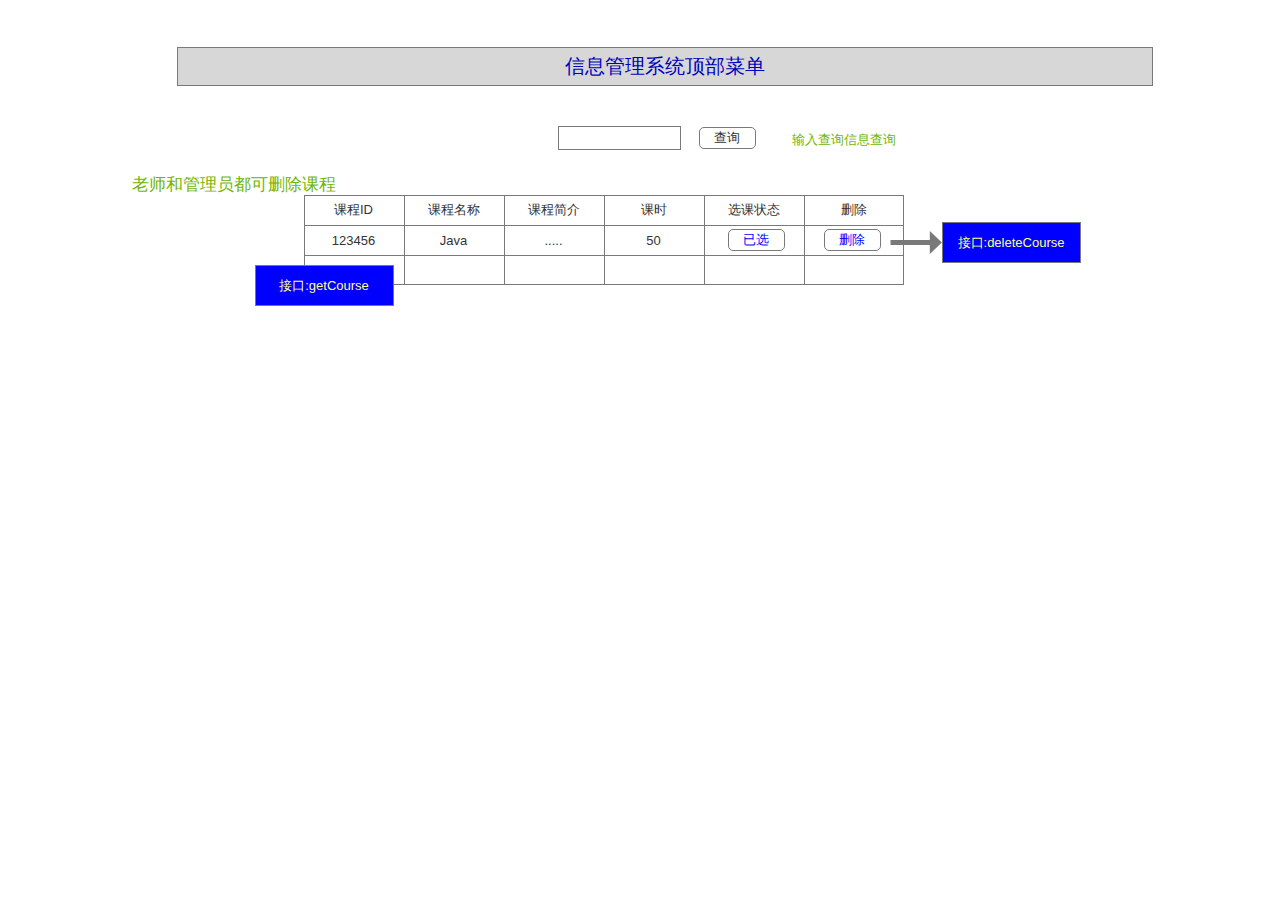
<file: test6/ui/删除课程.html>
﻿<!DOCTYPE html>
<html>
  <head>
    <title>删除课程</title>
    <meta http-equiv="X-UA-Compatible" content="IE=edge"/>
    <meta http-equiv="content-type" content="text/html; charset=utf-8"/>
    <link href="resources/css/axure_rp_page.css" type="text/css" rel="stylesheet"/>
    <link href="data/styles.css" type="text/css" rel="stylesheet"/>
    <link href="files/删除课程/styles.css" type="text/css" rel="stylesheet"/>
    <script src="resources/scripts/jquery-3.2.1.min.js"></script>
    <script src="resources/scripts/axure/axQuery.js"></script>
    <script src="resources/scripts/axure/globals.js"></script>
    <script src="resources/scripts/axutils.js"></script>
    <script src="resources/scripts/axure/annotation.js"></script>
    <script src="resources/scripts/axure/axQuery.std.js"></script>
    <script src="resources/scripts/axure/doc.js"></script>
    <script src="resources/scripts/messagecenter.js"></script>
    <script src="resources/scripts/axure/events.js"></script>
    <script src="resources/scripts/axure/recording.js"></script>
    <script src="resources/scripts/axure/action.js"></script>
    <script src="resources/scripts/axure/expr.js"></script>
    <script src="resources/scripts/axure/geometry.js"></script>
    <script src="resources/scripts/axure/flyout.js"></script>
    <script src="resources/scripts/axure/model.js"></script>
    <script src="resources/scripts/axure/repeater.js"></script>
    <script src="resources/scripts/axure/sto.js"></script>
    <script src="resources/scripts/axure/utils.temp.js"></script>
    <script src="resources/scripts/axure/variables.js"></script>
    <script src="resources/scripts/axure/drag.js"></script>
    <script src="resources/scripts/axure/move.js"></script>
    <script src="resources/scripts/axure/visibility.js"></script>
    <script src="resources/scripts/axure/style.js"></script>
    <script src="resources/scripts/axure/adaptive.js"></script>
    <script src="resources/scripts/axure/tree.js"></script>
    <script src="resources/scripts/axure/init.temp.js"></script>
    <script src="resources/scripts/axure/legacy.js"></script>
    <script src="resources/scripts/axure/viewer.js"></script>
    <script src="resources/scripts/axure/math.js"></script>
    <script src="resources/scripts/axure/jquery.nicescroll.min.js"></script>
    <script src="data/document.js"></script>
    <script src="files/删除课程/data.js"></script>
    <script type="text/javascript">
      $axure.utils.getTransparentGifPath = function() { return 'resources/images/transparent.gif'; };
      $axure.utils.getOtherPath = function() { return 'resources/Other.html'; };
      $axure.utils.getReloadPath = function() { return 'resources/reload.html'; };
    </script>
  </head>
  <body>
    <div id="base" class="">

      <!-- Unnamed (文本框) -->
      <div id="u368" class="ax_default text_field">
        <div id="u368_div" class=""></div>
        <input id="u368_input" type="text" value="老师和管理员都可删除课程" class="u368_input"/>
      </div>

      <!-- Unnamed (矩形) -->
      <div id="u369" class="ax_default box_1">
        <div id="u369_div" class=""></div>
        <div id="u369_text" class="text ">
          <p><span style="text-decoration:none;">信息管理系统顶部菜单</span></p>
        </div>
      </div>

      <!-- Unnamed (矩形) -->
      <div id="u370" class="ax_default flow_shape">
        <div id="u370_div" class=""></div>
        <div id="u370_text" class="text " style="display:none; visibility: hidden">
          <p></p>
        </div>
      </div>

      <!-- Unnamed (矩形) -->
      <div id="u371" class="ax_default button">
        <div id="u371_div" class=""></div>
        <div id="u371_text" class="text ">
          <p><span style="text-decoration:none;">查询</span></p>
        </div>
      </div>

      <!-- Unnamed (表格) -->
      <div id="u372" class="ax_default">

        <!-- Unnamed (单元格) -->
        <div id="u373" class="ax_default table_cell">
          <img id="u373_img" class="img " src="images/用户管理/u22.png"/>
          <div id="u373_text" class="text ">
            <p><span style="font-family:'PingFangSC-Regular', 'PingFang SC';text-decoration:none;">课程</span><span style="font-family:'ArialMT', 'Arial';text-decoration:none;">ID</span></p>
          </div>
        </div>

        <!-- Unnamed (单元格) -->
        <div id="u374" class="ax_default table_cell">
          <img id="u374_img" class="img " src="images/用户管理/u22.png"/>
          <div id="u374_text" class="text ">
            <p><span style="text-decoration:none;">课程名称</span></p>
          </div>
        </div>

        <!-- Unnamed (单元格) -->
        <div id="u375" class="ax_default table_cell">
          <img id="u375_img" class="img " src="images/用户管理/u22.png"/>
          <div id="u375_text" class="text ">
            <p><span style="text-decoration:none;">课程简介</span></p>
          </div>
        </div>

        <!-- Unnamed (单元格) -->
        <div id="u376" class="ax_default table_cell">
          <img id="u376_img" class="img " src="images/用户管理/u22.png"/>
          <div id="u376_text" class="text ">
            <p><span style="text-decoration:none;">课时</span></p>
          </div>
        </div>

        <!-- Unnamed (单元格) -->
        <div id="u377" class="ax_default table_cell">
          <img id="u377_img" class="img " src="images/用户管理/u22.png"/>
          <div id="u377_text" class="text ">
            <p><span style="text-decoration:none;">选课状态</span></p>
          </div>
        </div>

        <!-- Unnamed (单元格) -->
        <div id="u378" class="ax_default table_cell">
          <img id="u378_img" class="img " src="images/查看成绩/u142.png"/>
          <div id="u378_text" class="text ">
            <p><span style="text-decoration:none;">删除</span></p>
          </div>
        </div>

        <!-- Unnamed (单元格) -->
        <div id="u379" class="ax_default table_cell">
          <img id="u379_img" class="img " src="images/用户管理/u22.png"/>
          <div id="u379_text" class="text ">
            <p><span style="text-decoration:none;">123456</span></p>
          </div>
        </div>

        <!-- Unnamed (单元格) -->
        <div id="u380" class="ax_default table_cell">
          <img id="u380_img" class="img " src="images/用户管理/u22.png"/>
          <div id="u380_text" class="text ">
            <p><span style="text-decoration:none;">Java</span></p>
          </div>
        </div>

        <!-- Unnamed (单元格) -->
        <div id="u381" class="ax_default table_cell">
          <img id="u381_img" class="img " src="images/用户管理/u22.png"/>
          <div id="u381_text" class="text ">
            <p><span style="text-decoration:none;">.....</span></p>
          </div>
        </div>

        <!-- Unnamed (单元格) -->
        <div id="u382" class="ax_default table_cell">
          <img id="u382_img" class="img " src="images/用户管理/u22.png"/>
          <div id="u382_text" class="text ">
            <p><span style="text-decoration:none;">50</span></p>
          </div>
        </div>

        <!-- Unnamed (单元格) -->
        <div id="u383" class="ax_default table_cell">
          <img id="u383_img" class="img " src="images/用户管理/u22.png"/>
          <div id="u383_text" class="text " style="display:none; visibility: hidden">
            <p></p>
          </div>
        </div>

        <!-- Unnamed (单元格) -->
        <div id="u384" class="ax_default table_cell">
          <img id="u384_img" class="img " src="images/查看成绩/u142.png"/>
          <div id="u384_text" class="text " style="display:none; visibility: hidden">
            <p></p>
          </div>
        </div>

        <!-- Unnamed (单元格) -->
        <div id="u385" class="ax_default table_cell">
          <img id="u385_img" class="img " src="images/用户管理/u32.png"/>
          <div id="u385_text" class="text " style="display:none; visibility: hidden">
            <p></p>
          </div>
        </div>

        <!-- Unnamed (单元格) -->
        <div id="u386" class="ax_default table_cell">
          <img id="u386_img" class="img " src="images/用户管理/u32.png"/>
          <div id="u386_text" class="text " style="display:none; visibility: hidden">
            <p></p>
          </div>
        </div>

        <!-- Unnamed (单元格) -->
        <div id="u387" class="ax_default table_cell">
          <img id="u387_img" class="img " src="images/用户管理/u32.png"/>
          <div id="u387_text" class="text " style="display:none; visibility: hidden">
            <p></p>
          </div>
        </div>

        <!-- Unnamed (单元格) -->
        <div id="u388" class="ax_default table_cell">
          <img id="u388_img" class="img " src="images/用户管理/u32.png"/>
          <div id="u388_text" class="text " style="display:none; visibility: hidden">
            <p></p>
          </div>
        </div>

        <!-- Unnamed (单元格) -->
        <div id="u389" class="ax_default table_cell">
          <img id="u389_img" class="img " src="images/用户管理/u32.png"/>
          <div id="u389_text" class="text " style="display:none; visibility: hidden">
            <p></p>
          </div>
        </div>

        <!-- Unnamed (单元格) -->
        <div id="u390" class="ax_default table_cell">
          <img id="u390_img" class="img " src="images/查看成绩/u147.png"/>
          <div id="u390_text" class="text " style="display:none; visibility: hidden">
            <p></p>
          </div>
        </div>
      </div>

      <!-- Unnamed (矩形) -->
      <div id="u391" class="ax_default button">
        <div id="u391_div" class=""></div>
        <div id="u391_text" class="text ">
          <p><span style="text-decoration:none;">已选</span></p>
        </div>
      </div>

      <!-- Unnamed (矩形) -->
      <div id="u392" class="ax_default button">
        <div id="u392_div" class=""></div>
        <div id="u392_text" class="text ">
          <p><span style="text-decoration:none;">删除</span></p>
        </div>
      </div>

      <!-- Unnamed (线段) -->
      <div id="u393" class="ax_default arrow">
        <img id="u393_img" class="img " src="images/查询课程/u239.svg"/>
        <div id="u393_text" class="text " style="display:none; visibility: hidden">
          <p></p>
        </div>
      </div>

      <!-- Unnamed (矩形) -->
      <div id="u394" class="ax_default flow_shape">
        <div id="u394_div" class=""></div>
        <div id="u394_text" class="text ">
          <p><span style="font-family:'PingFangSC-Regular', 'PingFang SC';text-decoration:none;">接口</span><span style="font-family:'ArialMT', 'Arial';text-decoration:none;">:getCourse</span></p>
        </div>
      </div>

      <!-- Unnamed (矩形) -->
      <div id="u395" class="ax_default flow_shape">
        <div id="u395_div" class=""></div>
        <div id="u395_text" class="text ">
          <p><span style="font-family:'PingFangSC-Regular', 'PingFang SC';text-decoration:none;">接口</span><span style="font-family:'ArialMT', 'Arial';text-decoration:none;">:deleteCourse</span></p>
        </div>
      </div>

      <!-- Unnamed (文本框) -->
      <div id="u396" class="ax_default text_field">
        <div id="u396_div" class=""></div>
        <input id="u396_input" type="text" value="输入查询信息查询" class="u396_input"/>
      </div>
    </div>
    <script src="resources/scripts/axure/ios.js"></script>
  </body>
</html>
</file>
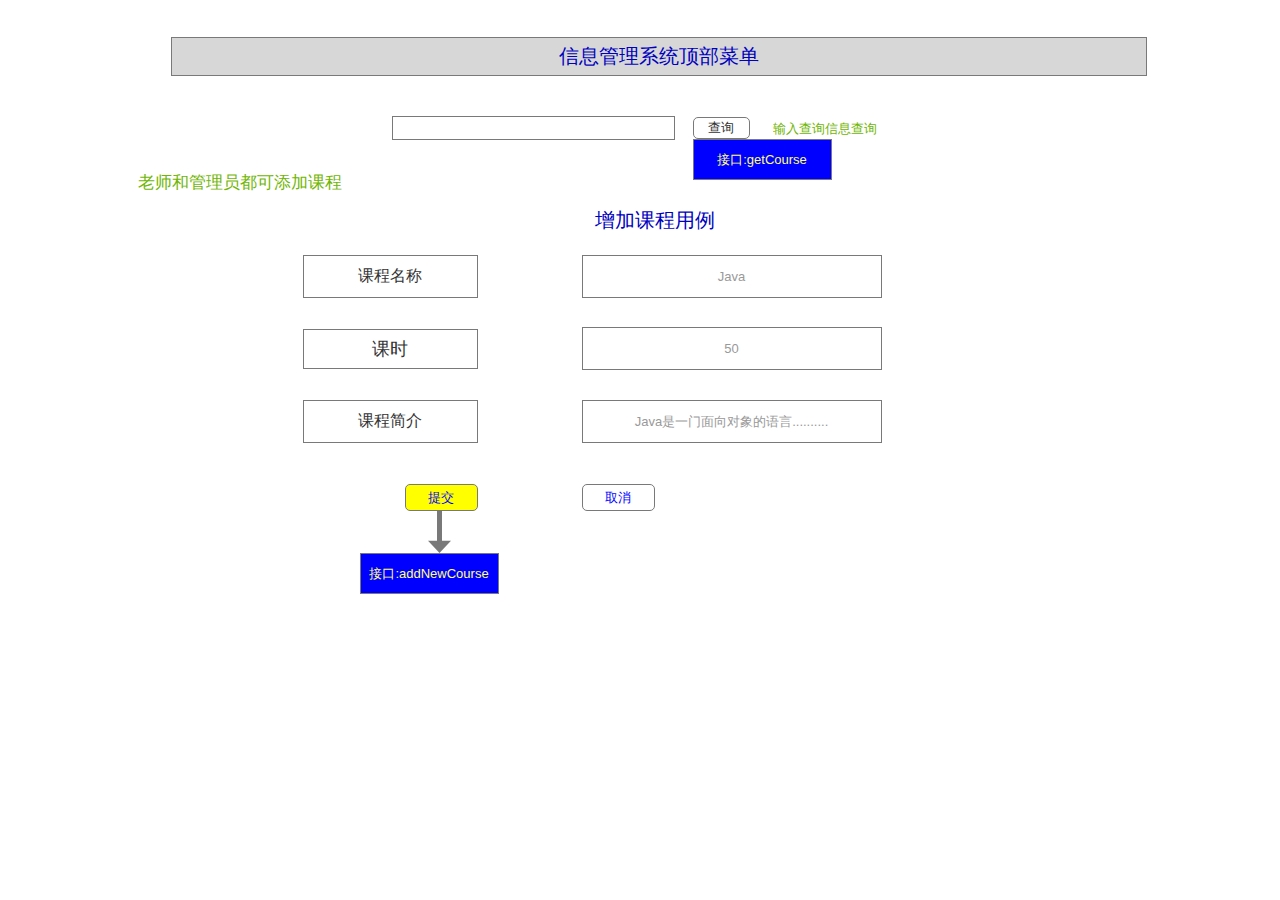
<file: test6/ui/增加课程.html>
﻿<!DOCTYPE html>
<html>
  <head>
    <title>增加课程</title>
    <meta http-equiv="X-UA-Compatible" content="IE=edge"/>
    <meta http-equiv="content-type" content="text/html; charset=utf-8"/>
    <link href="resources/css/axure_rp_page.css" type="text/css" rel="stylesheet"/>
    <link href="data/styles.css" type="text/css" rel="stylesheet"/>
    <link href="files/增加课程/styles.css" type="text/css" rel="stylesheet"/>
    <script src="resources/scripts/jquery-3.2.1.min.js"></script>
    <script src="resources/scripts/axure/axQuery.js"></script>
    <script src="resources/scripts/axure/globals.js"></script>
    <script src="resources/scripts/axutils.js"></script>
    <script src="resources/scripts/axure/annotation.js"></script>
    <script src="resources/scripts/axure/axQuery.std.js"></script>
    <script src="resources/scripts/axure/doc.js"></script>
    <script src="resources/scripts/messagecenter.js"></script>
    <script src="resources/scripts/axure/events.js"></script>
    <script src="resources/scripts/axure/recording.js"></script>
    <script src="resources/scripts/axure/action.js"></script>
    <script src="resources/scripts/axure/expr.js"></script>
    <script src="resources/scripts/axure/geometry.js"></script>
    <script src="resources/scripts/axure/flyout.js"></script>
    <script src="resources/scripts/axure/model.js"></script>
    <script src="resources/scripts/axure/repeater.js"></script>
    <script src="resources/scripts/axure/sto.js"></script>
    <script src="resources/scripts/axure/utils.temp.js"></script>
    <script src="resources/scripts/axure/variables.js"></script>
    <script src="resources/scripts/axure/drag.js"></script>
    <script src="resources/scripts/axure/move.js"></script>
    <script src="resources/scripts/axure/visibility.js"></script>
    <script src="resources/scripts/axure/style.js"></script>
    <script src="resources/scripts/axure/adaptive.js"></script>
    <script src="resources/scripts/axure/tree.js"></script>
    <script src="resources/scripts/axure/init.temp.js"></script>
    <script src="resources/scripts/axure/legacy.js"></script>
    <script src="resources/scripts/axure/viewer.js"></script>
    <script src="resources/scripts/axure/math.js"></script>
    <script src="resources/scripts/axure/jquery.nicescroll.min.js"></script>
    <script src="data/document.js"></script>
    <script src="files/增加课程/data.js"></script>
    <script type="text/javascript">
      $axure.utils.getTransparentGifPath = function() { return 'resources/images/transparent.gif'; };
      $axure.utils.getOtherPath = function() { return 'resources/Other.html'; };
      $axure.utils.getReloadPath = function() { return 'resources/reload.html'; };
    </script>
  </head>
  <body>
    <div id="base" class="">

      <!-- Unnamed (矩形) -->
      <div id="u351" class="ax_default box_1">
        <div id="u351_div" class=""></div>
        <div id="u351_text" class="text ">
          <p><span style="text-decoration:none;">信息管理系统顶部菜单</span></p>
        </div>
      </div>

      <!-- Unnamed (矩形) -->
      <div id="u352" class="ax_default flow_shape">
        <div id="u352_div" class=""></div>
        <div id="u352_text" class="text " style="display:none; visibility: hidden">
          <p></p>
        </div>
      </div>

      <!-- Unnamed (矩形) -->
      <div id="u353" class="ax_default button">
        <div id="u353_div" class=""></div>
        <div id="u353_text" class="text ">
          <p><span style="text-decoration:none;">查询</span></p>
        </div>
      </div>

      <!-- Unnamed (文本框) -->
      <div id="u354" class="ax_default text_field">
        <div id="u354_div" class=""></div>
        <input id="u354_input" type="text" value="输入查询信息查询" class="u354_input"/>
      </div>

      <!-- Unnamed (形状) -->
      <div id="u355" class="ax_default box_1">
        <img id="u355_img" class="img " src="images/增加课程/u355.svg"/>
        <div id="u355_text" class="text ">
          <p><span style="text-decoration:none;">增加课程用例</span></p>
        </div>
      </div>

      <!-- Unnamed (矩形) -->
      <div id="u356" class="ax_default box_1">
        <div id="u356_div" class=""></div>
        <div id="u356_text" class="text ">
          <p><span style="text-decoration:none;">课程名称</span></p>
        </div>
      </div>

      <!-- Unnamed (矩形) -->
      <div id="u357" class="ax_default box_1">
        <div id="u357_div" class=""></div>
        <div id="u357_text" class="text ">
          <p><span style="text-decoration:none;">课时</span></p>
        </div>
      </div>

      <!-- Unnamed (矩形) -->
      <div id="u358" class="ax_default box_1">
        <div id="u358_div" class=""></div>
        <div id="u358_text" class="text ">
          <p><span style="text-decoration:none;">课程简介</span></p>
        </div>
      </div>

      <!-- Unnamed (文本框) -->
      <div id="u359" class="ax_default form_hint">
        <div id="u359_div" class=""></div>
        <input id="u359_input" type="text" value="Java" class="u359_input"/>
      </div>

      <!-- Unnamed (文本框) -->
      <div id="u360" class="ax_default form_hint">
        <div id="u360_div" class=""></div>
        <input id="u360_input" type="text" value="50" class="u360_input"/>
      </div>

      <!-- Unnamed (文本框) -->
      <div id="u361" class="ax_default form_hint">
        <div id="u361_div" class=""></div>
        <input id="u361_input" type="text" value="Java是一门面向对象的语言.........." class="u361_input"/>
      </div>

      <!-- Unnamed (矩形) -->
      <div id="u362" class="ax_default button">
        <div id="u362_div" class=""></div>
        <div id="u362_text" class="text ">
          <p><span style="text-decoration:none;">提交</span></p>
        </div>
      </div>

      <!-- Unnamed (矩形) -->
      <div id="u363" class="ax_default button">
        <div id="u363_div" class=""></div>
        <div id="u363_text" class="text ">
          <p><span style="text-decoration:none;">取消</span></p>
        </div>
      </div>

      <!-- Unnamed (矩形) -->
      <div id="u364" class="ax_default flow_shape">
        <div id="u364_div" class=""></div>
        <div id="u364_text" class="text ">
          <p><span style="font-family:'PingFangSC-Regular', 'PingFang SC';text-decoration:none;">接口</span><span style="font-family:'ArialMT', 'Arial';text-decoration:none;">:getCourse</span></p>
        </div>
      </div>

      <!-- Unnamed (矩形) -->
      <div id="u365" class="ax_default flow_shape">
        <div id="u365_div" class=""></div>
        <div id="u365_text" class="text ">
          <p><span style="font-family:'PingFangSC-Regular', 'PingFang SC';text-decoration:none;">接口</span><span style="font-family:'ArialMT', 'Arial';text-decoration:none;">:addNewCourse</span></p>
        </div>
      </div>

      <!-- Unnamed (垂直线) -->
      <div id="u366" class="ax_default arrow">
        <img id="u366_img" class="img " src="images/增加课程/u366.svg"/>
        <div id="u366_text" class="text " style="display:none; visibility: hidden">
          <p></p>
        </div>
      </div>

      <!-- Unnamed (文本框) -->
      <div id="u367" class="ax_default text_field">
        <div id="u367_div" class=""></div>
        <input id="u367_input" type="text" value="老师和管理员都可添加课程" class="u367_input"/>
      </div>
    </div>
    <script src="resources/scripts/axure/ios.js"></script>
  </body>
</html>
</file>
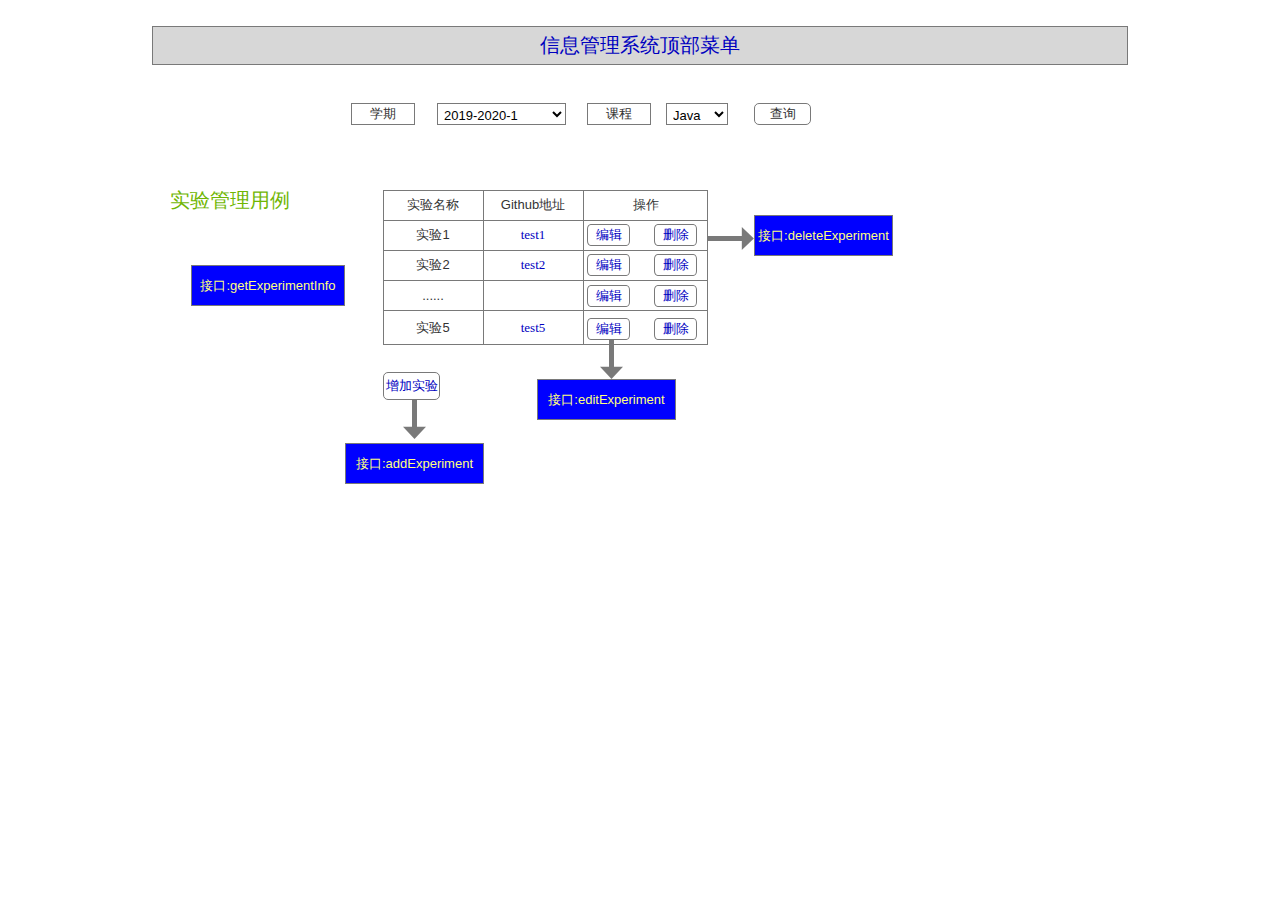
<file: test6/ui/实验管理.html>
﻿<!DOCTYPE html>
<html>
  <head>
    <title>实验管理</title>
    <meta http-equiv="X-UA-Compatible" content="IE=edge"/>
    <meta http-equiv="content-type" content="text/html; charset=utf-8"/>
    <link href="resources/css/axure_rp_page.css" type="text/css" rel="stylesheet"/>
    <link href="data/styles.css" type="text/css" rel="stylesheet"/>
    <link href="files/实验管理/styles.css" type="text/css" rel="stylesheet"/>
    <script src="resources/scripts/jquery-3.2.1.min.js"></script>
    <script src="resources/scripts/axure/axQuery.js"></script>
    <script src="resources/scripts/axure/globals.js"></script>
    <script src="resources/scripts/axutils.js"></script>
    <script src="resources/scripts/axure/annotation.js"></script>
    <script src="resources/scripts/axure/axQuery.std.js"></script>
    <script src="resources/scripts/axure/doc.js"></script>
    <script src="resources/scripts/messagecenter.js"></script>
    <script src="resources/scripts/axure/events.js"></script>
    <script src="resources/scripts/axure/recording.js"></script>
    <script src="resources/scripts/axure/action.js"></script>
    <script src="resources/scripts/axure/expr.js"></script>
    <script src="resources/scripts/axure/geometry.js"></script>
    <script src="resources/scripts/axure/flyout.js"></script>
    <script src="resources/scripts/axure/model.js"></script>
    <script src="resources/scripts/axure/repeater.js"></script>
    <script src="resources/scripts/axure/sto.js"></script>
    <script src="resources/scripts/axure/utils.temp.js"></script>
    <script src="resources/scripts/axure/variables.js"></script>
    <script src="resources/scripts/axure/drag.js"></script>
    <script src="resources/scripts/axure/move.js"></script>
    <script src="resources/scripts/axure/visibility.js"></script>
    <script src="resources/scripts/axure/style.js"></script>
    <script src="resources/scripts/axure/adaptive.js"></script>
    <script src="resources/scripts/axure/tree.js"></script>
    <script src="resources/scripts/axure/init.temp.js"></script>
    <script src="resources/scripts/axure/legacy.js"></script>
    <script src="resources/scripts/axure/viewer.js"></script>
    <script src="resources/scripts/axure/math.js"></script>
    <script src="resources/scripts/axure/jquery.nicescroll.min.js"></script>
    <script src="data/document.js"></script>
    <script src="files/实验管理/data.js"></script>
    <script type="text/javascript">
      $axure.utils.getTransparentGifPath = function() { return 'resources/images/transparent.gif'; };
      $axure.utils.getOtherPath = function() { return 'resources/Other.html'; };
      $axure.utils.getReloadPath = function() { return 'resources/reload.html'; };
    </script>
  </head>
  <body>
    <div id="base" class="">

      <!-- Unnamed (矩形) -->
      <div id="u65" class="ax_default box_1">
        <div id="u65_div" class=""></div>
        <div id="u65_text" class="text ">
          <p><span style="text-decoration:none;">信息管理系统顶部菜单</span></p>
        </div>
      </div>

      <!-- Unnamed (表格) -->
      <div id="u66" class="ax_default">

        <!-- Unnamed (单元格) -->
        <div id="u67" class="ax_default table_cell">
          <img id="u67_img" class="img " src="images/用户管理/u22.png"/>
          <div id="u67_text" class="text ">
            <p><span style="text-decoration:none;">实验名称</span></p>
          </div>
        </div>

        <!-- Unnamed (单元格) -->
        <div id="u68" class="ax_default table_cell">
          <img id="u68_img" class="img " src="images/用户管理/u22.png"/>
          <div id="u68_text" class="text ">
            <p><span style="font-family:'ArialMT', 'Arial';text-decoration:none;">Github</span><span style="font-family:'PingFangSC-Regular', 'PingFang SC';text-decoration:none;">地址</span></p>
          </div>
        </div>

        <!-- Unnamed (单元格) -->
        <div id="u69" class="ax_default table_cell">
          <img id="u69_img" class="img " src="images/实验管理/u69.png"/>
          <div id="u69_text" class="text ">
            <p><span style="text-decoration:none;">操作</span></p>
          </div>
        </div>

        <!-- Unnamed (单元格) -->
        <div id="u70" class="ax_default table_cell">
          <img id="u70_img" class="img " src="images/用户管理/u22.png"/>
          <div id="u70_text" class="text ">
            <p><span style="font-family:'PingFangSC-Regular', 'PingFang SC';text-decoration:none;">实验</span><span style="font-family:'ArialMT', 'Arial';text-decoration:none;">1</span></p>
          </div>
        </div>

        <!-- Unnamed (单元格) -->
        <div id="u71" class="ax_default table_cell">
          <img id="u71_img" class="img " src="images/用户管理/u22.png"/>
          <div id="u71_text" class="text ">
            <p><span style="text-decoration:none;">test1</span></p>
          </div>
        </div>

        <!-- Unnamed (单元格) -->
        <div id="u72" class="ax_default table_cell">
          <img id="u72_img" class="img " src="images/实验管理/u69.png"/>
          <div id="u72_text" class="text " style="display:none; visibility: hidden">
            <p></p>
          </div>
        </div>

        <!-- Unnamed (单元格) -->
        <div id="u73" class="ax_default table_cell">
          <img id="u73_img" class="img " src="images/用户管理/u22.png"/>
          <div id="u73_text" class="text ">
            <p><span style="font-family:'PingFangSC-Regular', 'PingFang SC';text-decoration:none;">实验</span><span style="font-family:'ArialMT', 'Arial';text-decoration:none;">2</span></p>
          </div>
        </div>

        <!-- Unnamed (单元格) -->
        <div id="u74" class="ax_default table_cell">
          <img id="u74_img" class="img " src="images/用户管理/u22.png"/>
          <div id="u74_text" class="text ">
            <p><span style="text-decoration:none;">test2</span></p>
          </div>
        </div>

        <!-- Unnamed (单元格) -->
        <div id="u75" class="ax_default table_cell">
          <img id="u75_img" class="img " src="images/实验管理/u69.png"/>
          <div id="u75_text" class="text " style="display:none; visibility: hidden">
            <p></p>
          </div>
        </div>

        <!-- Unnamed (单元格) -->
        <div id="u76" class="ax_default table_cell">
          <img id="u76_img" class="img " src="images/用户管理/u22.png"/>
          <div id="u76_text" class="text ">
            <p><span style="text-decoration:none;">......</span></p>
          </div>
        </div>

        <!-- Unnamed (单元格) -->
        <div id="u77" class="ax_default table_cell">
          <img id="u77_img" class="img " src="images/用户管理/u22.png"/>
          <div id="u77_text" class="text " style="display:none; visibility: hidden">
            <p></p>
          </div>
        </div>

        <!-- Unnamed (单元格) -->
        <div id="u78" class="ax_default table_cell">
          <img id="u78_img" class="img " src="images/实验管理/u69.png"/>
          <div id="u78_text" class="text " style="display:none; visibility: hidden">
            <p></p>
          </div>
        </div>

        <!-- Unnamed (单元格) -->
        <div id="u79" class="ax_default table_cell">
          <img id="u79_img" class="img " src="images/实验管理/u79.png"/>
          <div id="u79_text" class="text ">
            <p><span style="font-family:'PingFangSC-Regular', 'PingFang SC';text-decoration:none;">实验</span><span style="font-family:'ArialMT', 'Arial';text-decoration:none;">5</span></p>
          </div>
        </div>

        <!-- Unnamed (单元格) -->
        <div id="u80" class="ax_default table_cell">
          <img id="u80_img" class="img " src="images/实验管理/u79.png"/>
          <div id="u80_text" class="text ">
            <p><span style="text-decoration:none;">test5</span></p>
          </div>
        </div>

        <!-- Unnamed (单元格) -->
        <div id="u81" class="ax_default table_cell">
          <img id="u81_img" class="img " src="images/实验管理/u81.png"/>
          <div id="u81_text" class="text " style="display:none; visibility: hidden">
            <p></p>
          </div>
        </div>
      </div>

      <!-- Unnamed (矩形) -->
      <div id="u82" class="ax_default button">
        <div id="u82_div" class=""></div>
        <div id="u82_text" class="text ">
          <p><span style="text-decoration:none;">增加实验</span></p>
        </div>
      </div>

      <!-- Unnamed (形状) -->
      <div id="u83" class="ax_default button">
        <img id="u83_img" class="img " src="images/用户管理/u39.svg"/>
        <div id="u83_text" class="text ">
          <p><span style="text-decoration:none;">编辑</span></p>
        </div>
      </div>

      <!-- Unnamed (矩形) -->
      <div id="u84" class="ax_default flow_shape">
        <div id="u84_div" class=""></div>
        <div id="u84_text" class="text ">
          <p><span style="font-family:'PingFangSC-Regular', 'PingFang SC';text-decoration:none;">接口</span><span style="font-family:'ArialMT', 'Arial';text-decoration:none;">:deleteExperiment</span></p>
        </div>
      </div>

      <!-- Unnamed (垂直线) -->
      <div id="u85" class="ax_default arrow">
        <img id="u85_img" class="img " src="images/用户管理/u63.svg"/>
        <div id="u85_text" class="text " style="display:none; visibility: hidden">
          <p></p>
        </div>
      </div>

      <!-- Unnamed (矩形) -->
      <div id="u86" class="ax_default flow_shape">
        <div id="u86_div" class=""></div>
        <div id="u86_text" class="text ">
          <p><span style="font-family:'PingFangSC-Regular', 'PingFang SC';text-decoration:none;">接口</span><span style="font-family:'ArialMT', 'Arial';text-decoration:none;">:addExperiment</span></p>
        </div>
      </div>

      <!-- Unnamed (矩形) -->
      <div id="u87" class="ax_default button">
        <div id="u87_div" class=""></div>
        <div id="u87_text" class="text ">
          <p><span style="text-decoration:none;">查询</span></p>
        </div>
      </div>

      <!-- Unnamed (矩形) -->
      <div id="u88" class="ax_default box_1">
        <div id="u88_div" class=""></div>
        <div id="u88_text" class="text ">
          <p><span style="text-decoration:none;">学期</span></p>
        </div>
      </div>

      <!-- Unnamed (下拉列表) -->
      <div id="u89" class="ax_default droplist">
        <div id="u89_div" class=""></div>
        <select id="u89_input" class="u89_input">
          <option class="u89_input_option" selected value="2019-2020-1">2019-2020-1</option>
          <option class="u89_input_option" value="2019-2020-2">2019-2020-2</option>
        </select>
      </div>

      <!-- Unnamed (矩形) -->
      <div id="u90" class="ax_default box_1">
        <div id="u90_div" class=""></div>
        <div id="u90_text" class="text ">
          <p><span style="text-decoration:none;">课程</span></p>
        </div>
      </div>

      <!-- Unnamed (下拉列表) -->
      <div id="u91" class="ax_default droplist">
        <div id="u91_div" class=""></div>
        <select id="u91_input" class="u91_input">
          <option class="u91_input_option" selected value="Java">Java</option>
          <option class="u91_input_option" value="Python">Python</option>
        </select>
      </div>

      <!-- Unnamed (形状) -->
      <div id="u92" class="ax_default button">
        <img id="u92_img" class="img " src="images/实验管理/u92.svg"/>
        <div id="u92_text" class="text ">
          <p><span style="text-decoration:none;">编辑</span></p>
        </div>
      </div>

      <!-- Unnamed (形状) -->
      <div id="u93" class="ax_default button">
        <img id="u93_img" class="img " src="images/用户管理/u39.svg"/>
        <div id="u93_text" class="text ">
          <p><span style="text-decoration:none;">编辑</span></p>
        </div>
      </div>

      <!-- Unnamed (形状) -->
      <div id="u94" class="ax_default button">
        <img id="u94_img" class="img " src="images/用户管理/u39.svg"/>
        <div id="u94_text" class="text ">
          <p><span style="text-decoration:none;">编辑</span></p>
        </div>
      </div>

      <!-- Unnamed (形状) -->
      <div id="u95" class="ax_default button">
        <img id="u95_img" class="img " src="images/用户管理/u39.svg"/>
        <div id="u95_text" class="text ">
          <p><span style="text-decoration:none;">删除</span></p>
        </div>
      </div>

      <!-- Unnamed (形状) -->
      <div id="u96" class="ax_default button">
        <img id="u96_img" class="img " src="images/用户管理/u39.svg"/>
        <div id="u96_text" class="text ">
          <p><span style="text-decoration:none;">删除</span></p>
        </div>
      </div>

      <!-- Unnamed (形状) -->
      <div id="u97" class="ax_default button">
        <img id="u97_img" class="img " src="images/用户管理/u39.svg"/>
        <div id="u97_text" class="text ">
          <p><span style="text-decoration:none;">删除</span></p>
        </div>
      </div>

      <!-- Unnamed (形状) -->
      <div id="u98" class="ax_default button">
        <img id="u98_img" class="img " src="images/用户管理/u39.svg"/>
        <div id="u98_text" class="text ">
          <p><span style="text-decoration:none;">删除</span></p>
        </div>
      </div>

      <!-- Unnamed (垂直线) -->
      <div id="u99" class="ax_default arrow">
        <img id="u99_img" class="img " src="images/用户管理/u63.svg"/>
        <div id="u99_text" class="text " style="display:none; visibility: hidden">
          <p></p>
        </div>
      </div>

      <!-- Unnamed (矩形) -->
      <div id="u100" class="ax_default flow_shape">
        <div id="u100_div" class=""></div>
        <div id="u100_text" class="text ">
          <p><span style="font-family:'PingFangSC-Regular', 'PingFang SC';text-decoration:none;">接口</span><span style="font-family:'ArialMT', 'Arial';text-decoration:none;">:editExperiment</span></p>
        </div>
      </div>

      <!-- Unnamed (线段) -->
      <div id="u101" class="ax_default arrow">
        <img id="u101_img" class="img " src="images/实验管理/u101.svg"/>
        <div id="u101_text" class="text " style="display:none; visibility: hidden">
          <p></p>
        </div>
      </div>

      <!-- Unnamed (文本框) -->
      <div id="u102" class="ax_default text_field">
        <div id="u102_div" class=""></div>
        <input id="u102_input" type="text" value="实验管理用例" class="u102_input"/>
      </div>

      <!-- Unnamed (矩形) -->
      <div id="u103" class="ax_default flow_shape">
        <div id="u103_div" class=""></div>
        <div id="u103_text" class="text ">
          <p><span style="font-family:'PingFangSC-Regular', 'PingFang SC';text-decoration:none;">接口</span><span style="font-family:'ArialMT', 'Arial';text-decoration:none;">:getExperimentInfo</span></p>
        </div>
      </div>
    </div>
    <script src="resources/scripts/axure/ios.js"></script>
  </body>
</html>
</file>
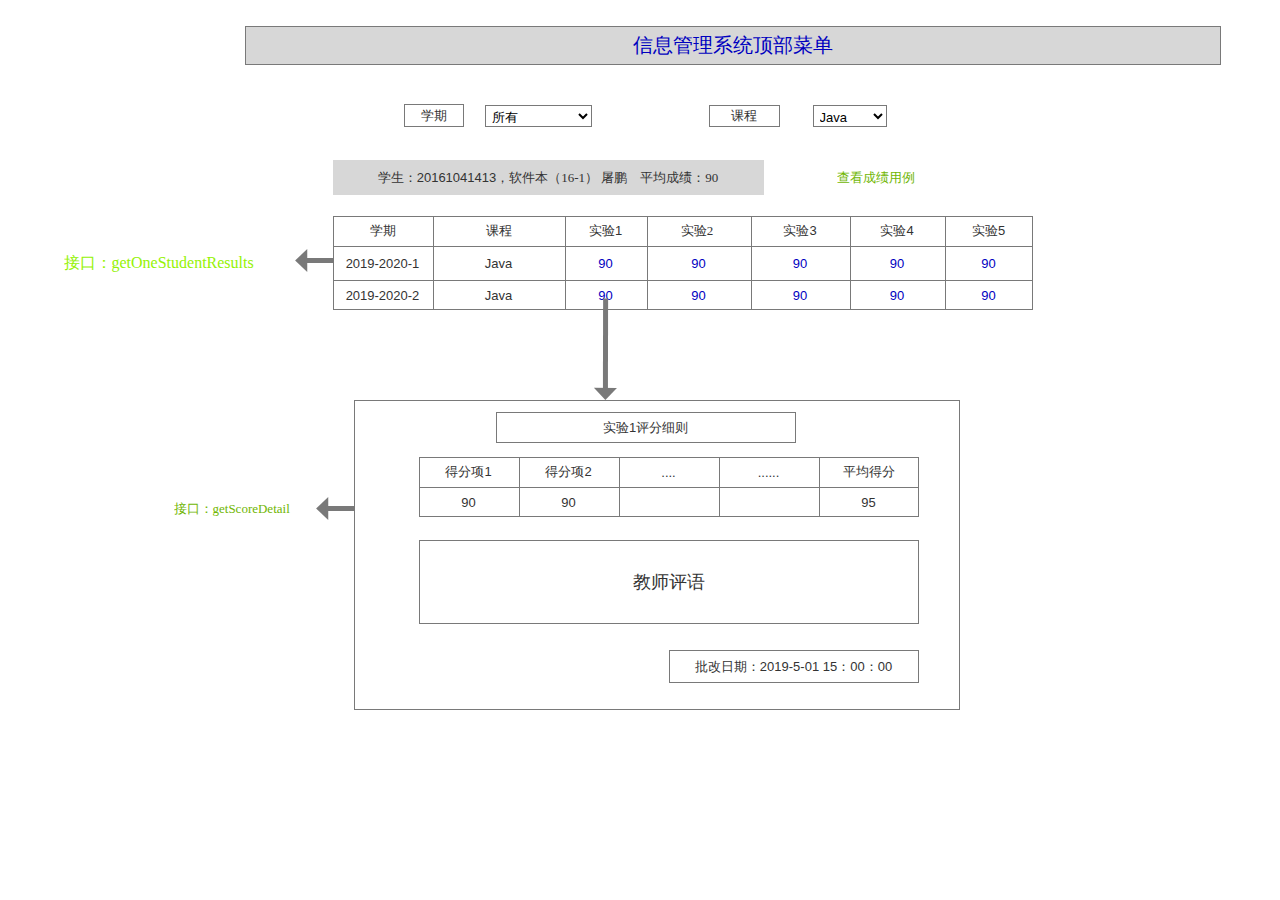
<file: test6/ui/查看成绩.html>
﻿<!DOCTYPE html>
<html>
  <head>
    <title>查看成绩</title>
    <meta http-equiv="X-UA-Compatible" content="IE=edge"/>
    <meta http-equiv="content-type" content="text/html; charset=utf-8"/>
    <link href="resources/css/axure_rp_page.css" type="text/css" rel="stylesheet"/>
    <link href="data/styles.css" type="text/css" rel="stylesheet"/>
    <link href="files/查看成绩/styles.css" type="text/css" rel="stylesheet"/>
    <script src="resources/scripts/jquery-3.2.1.min.js"></script>
    <script src="resources/scripts/axure/axQuery.js"></script>
    <script src="resources/scripts/axure/globals.js"></script>
    <script src="resources/scripts/axutils.js"></script>
    <script src="resources/scripts/axure/annotation.js"></script>
    <script src="resources/scripts/axure/axQuery.std.js"></script>
    <script src="resources/scripts/axure/doc.js"></script>
    <script src="resources/scripts/messagecenter.js"></script>
    <script src="resources/scripts/axure/events.js"></script>
    <script src="resources/scripts/axure/recording.js"></script>
    <script src="resources/scripts/axure/action.js"></script>
    <script src="resources/scripts/axure/expr.js"></script>
    <script src="resources/scripts/axure/geometry.js"></script>
    <script src="resources/scripts/axure/flyout.js"></script>
    <script src="resources/scripts/axure/model.js"></script>
    <script src="resources/scripts/axure/repeater.js"></script>
    <script src="resources/scripts/axure/sto.js"></script>
    <script src="resources/scripts/axure/utils.temp.js"></script>
    <script src="resources/scripts/axure/variables.js"></script>
    <script src="resources/scripts/axure/drag.js"></script>
    <script src="resources/scripts/axure/move.js"></script>
    <script src="resources/scripts/axure/visibility.js"></script>
    <script src="resources/scripts/axure/style.js"></script>
    <script src="resources/scripts/axure/adaptive.js"></script>
    <script src="resources/scripts/axure/tree.js"></script>
    <script src="resources/scripts/axure/init.temp.js"></script>
    <script src="resources/scripts/axure/legacy.js"></script>
    <script src="resources/scripts/axure/viewer.js"></script>
    <script src="resources/scripts/axure/math.js"></script>
    <script src="resources/scripts/axure/jquery.nicescroll.min.js"></script>
    <script src="data/document.js"></script>
    <script src="files/查看成绩/data.js"></script>
    <script type="text/javascript">
      $axure.utils.getTransparentGifPath = function() { return 'resources/images/transparent.gif'; };
      $axure.utils.getOtherPath = function() { return 'resources/Other.html'; };
      $axure.utils.getReloadPath = function() { return 'resources/reload.html'; };
    </script>
  </head>
  <body>
    <div id="base" class="">

      <!-- Unnamed (矩形) -->
      <div id="u104" class="ax_default box_1">
        <div id="u104_div" class=""></div>
        <div id="u104_text" class="text ">
          <p><span style="text-decoration:none;">信息管理系统顶部菜单</span></p>
        </div>
      </div>

      <!-- Unnamed (矩形) -->
      <div id="u105" class="ax_default box_1">
        <div id="u105_div" class=""></div>
        <div id="u105_text" class="text ">
          <p><span style="text-decoration:none;">学期</span></p>
        </div>
      </div>

      <!-- Unnamed (下拉列表) -->
      <div id="u106" class="ax_default droplist">
        <div id="u106_div" class=""></div>
        <select id="u106_input" class="u106_input">
          <option class="u106_input_option" value="2019-2020-1">2019-2020-1</option>
          <option class="u106_input_option" value="2019-2020-2">2019-2020-2</option>
          <option class="u106_input_option" selected value="所有">所有</option>
        </select>
      </div>

      <!-- Unnamed (形状) -->
      <div id="u107" class="ax_default box_1">
        <img id="u107_img" class="img " src="images/查看成绩/u107.svg"/>
        <div id="u107_text" class="text ">
          <p><span style="text-decoration:none;">课程</span></p>
        </div>
      </div>

      <!-- Unnamed (下拉列表) -->
      <div id="u108" class="ax_default droplist">
        <div id="u108_div" class=""></div>
        <select id="u108_input" class="u108_input">
          <option class="u108_input_option" value="Python">Python</option>
          <option class="u108_input_option" selected value="Java">Java</option>
          <option class="u108_input_option" value="Android">Android</option>
        </select>
      </div>

      <!-- Unnamed (表格) -->
      <div id="u109" class="ax_default">

        <!-- Unnamed (单元格) -->
        <div id="u110" class="ax_default table_cell">
          <img id="u110_img" class="img " src="images/用户管理/u22.png"/>
          <div id="u110_text" class="text ">
            <p><span style="text-decoration:none;">学期</span></p>
          </div>
        </div>

        <!-- Unnamed (单元格) -->
        <div id="u111" class="ax_default table_cell">
          <img id="u111_img" class="img " src="images/查看成绩/u111.png"/>
          <div id="u111_text" class="text ">
            <p><span style="text-decoration:none;">课程</span></p>
          </div>
        </div>

        <!-- Unnamed (单元格) -->
        <div id="u112" class="ax_default table_cell">
          <img id="u112_img" class="img " src="images/查看成绩/u112.png"/>
          <div id="u112_text" class="text ">
            <p><span style="font-family:'PingFangSC-Regular', 'PingFang SC';text-decoration:none;">实验</span><span style="font-family:'ArialMT', 'Arial';text-decoration:none;">1</span></p>
          </div>
        </div>

        <!-- Unnamed (单元格) -->
        <div id="u113" class="ax_default table_cell">
          <img id="u113_img" class="img " src="images/查看成绩/u113.png"/>
          <div id="u113_text" class="text ">
            <p><span style="text-decoration:none;">实验2&nbsp; </span></p>
          </div>
        </div>

        <!-- Unnamed (单元格) -->
        <div id="u114" class="ax_default table_cell">
          <img id="u114_img" class="img " src="images/查看成绩/u114.png"/>
          <div id="u114_text" class="text ">
            <p><span style="font-family:'PingFangSC-Regular', 'PingFang SC';text-decoration:none;">实验</span><span style="font-family:'ArialMT', 'Arial';text-decoration:none;">3</span></p>
          </div>
        </div>

        <!-- Unnamed (单元格) -->
        <div id="u115" class="ax_default table_cell">
          <img id="u115_img" class="img " src="images/查看成绩/u115.png"/>
          <div id="u115_text" class="text ">
            <p><span style="font-family:'PingFangSC-Regular', 'PingFang SC';text-decoration:none;">实验</span><span style="font-family:'ArialMT', 'Arial';text-decoration:none;">4</span></p>
          </div>
        </div>

        <!-- Unnamed (单元格) -->
        <div id="u116" class="ax_default table_cell">
          <img id="u116_img" class="img " src="images/查看成绩/u116.png"/>
          <div id="u116_text" class="text ">
            <p><span style="font-family:'PingFangSC-Regular', 'PingFang SC';text-decoration:none;">实验</span><span style="font-family:'ArialMT', 'Arial';text-decoration:none;">5</span></p>
          </div>
        </div>

        <!-- Unnamed (单元格) -->
        <div id="u117" class="ax_default table_cell">
          <img id="u117_img" class="img " src="images/查看成绩/u117.png"/>
          <div id="u117_text" class="text ">
            <p><span style="text-decoration:none;">2019-2020-1</span></p>
          </div>
        </div>

        <!-- Unnamed (单元格) -->
        <div id="u118" class="ax_default table_cell">
          <img id="u118_img" class="img " src="images/查看成绩/u118.png"/>
          <div id="u118_text" class="text ">
            <p><span style="text-decoration:none;">Java</span></p>
          </div>
        </div>

        <!-- Unnamed (单元格) -->
        <div id="u119" class="ax_default table_cell">
          <img id="u119_img" class="img " src="images/查看成绩/u119.png"/>
          <div id="u119_text" class="text ">
            <p><span style="text-decoration:none;">90</span></p>
          </div>
        </div>

        <!-- Unnamed (单元格) -->
        <div id="u120" class="ax_default table_cell">
          <img id="u120_img" class="img " src="images/查看成绩/u120.png"/>
          <div id="u120_text" class="text ">
            <p><span style="text-decoration:none;">90</span></p>
          </div>
        </div>

        <!-- Unnamed (单元格) -->
        <div id="u121" class="ax_default table_cell">
          <img id="u121_img" class="img " src="images/查看成绩/u121.png"/>
          <div id="u121_text" class="text ">
            <p><span style="text-decoration:none;">90</span></p>
          </div>
        </div>

        <!-- Unnamed (单元格) -->
        <div id="u122" class="ax_default table_cell">
          <img id="u122_img" class="img " src="images/查看成绩/u122.png"/>
          <div id="u122_text" class="text ">
            <p><span style="text-decoration:none;">90</span></p>
          </div>
        </div>

        <!-- Unnamed (单元格) -->
        <div id="u123" class="ax_default table_cell">
          <img id="u123_img" class="img " src="images/查看成绩/u123.png"/>
          <div id="u123_text" class="text ">
            <p><span style="text-decoration:none;">90</span></p>
          </div>
        </div>

        <!-- Unnamed (单元格) -->
        <div id="u124" class="ax_default table_cell">
          <img id="u124_img" class="img " src="images/用户管理/u32.png"/>
          <div id="u124_text" class="text ">
            <p><span style="text-decoration:none;">2019-2020-2</span></p>
          </div>
        </div>

        <!-- Unnamed (单元格) -->
        <div id="u125" class="ax_default table_cell">
          <img id="u125_img" class="img " src="images/查看成绩/u125.png"/>
          <div id="u125_text" class="text ">
            <p><span style="text-decoration:none;">Java</span></p>
          </div>
        </div>

        <!-- Unnamed (单元格) -->
        <div id="u126" class="ax_default table_cell">
          <img id="u126_img" class="img " src="images/查看成绩/u126.png"/>
          <div id="u126_text" class="text ">
            <p><span style="text-decoration:none;">90</span></p>
          </div>
        </div>

        <!-- Unnamed (单元格) -->
        <div id="u127" class="ax_default table_cell">
          <img id="u127_img" class="img " src="images/查看成绩/u127.png"/>
          <div id="u127_text" class="text ">
            <p><span style="text-decoration:none;">90</span></p>
          </div>
        </div>

        <!-- Unnamed (单元格) -->
        <div id="u128" class="ax_default table_cell">
          <img id="u128_img" class="img " src="images/查看成绩/u128.png"/>
          <div id="u128_text" class="text ">
            <p><span style="text-decoration:none;">90</span></p>
          </div>
        </div>

        <!-- Unnamed (单元格) -->
        <div id="u129" class="ax_default table_cell">
          <img id="u129_img" class="img " src="images/查看成绩/u129.png"/>
          <div id="u129_text" class="text ">
            <p><span style="text-decoration:none;">90</span></p>
          </div>
        </div>

        <!-- Unnamed (单元格) -->
        <div id="u130" class="ax_default table_cell">
          <img id="u130_img" class="img " src="images/查看成绩/u130.png"/>
          <div id="u130_text" class="text ">
            <p><span style="text-decoration:none;">90</span></p>
          </div>
        </div>
      </div>

      <!-- Unnamed (矩形) -->
      <div id="u131" class="ax_default box_1">
        <div id="u131_div" class=""></div>
        <div id="u131_text" class="text ">
          <p><span style="font-family:'PingFangSC-Regular', 'PingFang SC';text-decoration:none;">学生：</span><span style="font-family:'ArialMT', 'Arial';text-decoration:none;">20161041413</span><span style="font-family:'PingFangSC-Regular', 'PingFang SC';text-decoration:none;">，软件本（16-1） 屠鹏&nbsp; &nbsp; 平均成绩：90</span></p>
        </div>
      </div>

      <!-- Unnamed (文本框) -->
      <div id="u132" class="ax_default text_field">
        <div id="u132_div" class=""></div>
        <input id="u132_input" type="text" value="查看成绩用例" class="u132_input"/>
      </div>

      <!-- Unnamed (线段) -->
      <div id="u133" class="ax_default arrow">
        <img id="u133_img" class="img " src="images/查看成绩/u133.svg"/>
        <div id="u133_text" class="text " style="display:none; visibility: hidden">
          <p></p>
        </div>
      </div>

      <!-- Unnamed (线段) -->
      <div id="u134" class="ax_default arrow">
        <img id="u134_img" class="img " src="images/查看成绩/u134.svg"/>
        <div id="u134_text" class="text " style="display:none; visibility: hidden">
          <p></p>
        </div>
      </div>

      <!-- Unnamed (文本框) -->
      <div id="u135" class="ax_default text_field">
        <div id="u135_div" class=""></div>
        <input id="u135_input" type="text" value="接口：getOneStudentResults" class="u135_input"/>
      </div>

      <!-- Unnamed (矩形) -->
      <div id="u136" class="ax_default box_1">
        <div id="u136_div" class=""></div>
        <div id="u136_text" class="text " style="display:none; visibility: hidden">
          <p></p>
        </div>
      </div>

      <!-- Unnamed (表格) -->
      <div id="u137" class="ax_default">

        <!-- Unnamed (单元格) -->
        <div id="u138" class="ax_default table_cell">
          <img id="u138_img" class="img " src="images/用户管理/u22.png"/>
          <div id="u138_text" class="text ">
            <p><span style="font-family:'PingFangSC-Regular', 'PingFang SC';text-decoration:none;">得分项</span><span style="font-family:'ArialMT', 'Arial';text-decoration:none;">1</span></p>
          </div>
        </div>

        <!-- Unnamed (单元格) -->
        <div id="u139" class="ax_default table_cell">
          <img id="u139_img" class="img " src="images/用户管理/u22.png"/>
          <div id="u139_text" class="text ">
            <p><span style="font-family:'PingFangSC-Regular', 'PingFang SC';text-decoration:none;">得分项</span><span style="font-family:'ArialMT', 'Arial';text-decoration:none;">2</span></p>
          </div>
        </div>

        <!-- Unnamed (单元格) -->
        <div id="u140" class="ax_default table_cell">
          <img id="u140_img" class="img " src="images/用户管理/u22.png"/>
          <div id="u140_text" class="text ">
            <p><span style="text-decoration:none;">....</span></p>
          </div>
        </div>

        <!-- Unnamed (单元格) -->
        <div id="u141" class="ax_default table_cell">
          <img id="u141_img" class="img " src="images/用户管理/u22.png"/>
          <div id="u141_text" class="text ">
            <p><span style="text-decoration:none;">......</span></p>
          </div>
        </div>

        <!-- Unnamed (单元格) -->
        <div id="u142" class="ax_default table_cell">
          <img id="u142_img" class="img " src="images/查看成绩/u142.png"/>
          <div id="u142_text" class="text ">
            <p><span style="text-decoration:none;">平均得分</span></p>
          </div>
        </div>

        <!-- Unnamed (单元格) -->
        <div id="u143" class="ax_default table_cell">
          <img id="u143_img" class="img " src="images/用户管理/u32.png"/>
          <div id="u143_text" class="text ">
            <p><span style="text-decoration:none;">90</span></p>
          </div>
        </div>

        <!-- Unnamed (单元格) -->
        <div id="u144" class="ax_default table_cell">
          <img id="u144_img" class="img " src="images/用户管理/u32.png"/>
          <div id="u144_text" class="text ">
            <p><span style="text-decoration:none;">90</span></p>
          </div>
        </div>

        <!-- Unnamed (单元格) -->
        <div id="u145" class="ax_default table_cell">
          <img id="u145_img" class="img " src="images/用户管理/u32.png"/>
          <div id="u145_text" class="text " style="display:none; visibility: hidden">
            <p></p>
          </div>
        </div>

        <!-- Unnamed (单元格) -->
        <div id="u146" class="ax_default table_cell">
          <img id="u146_img" class="img " src="images/用户管理/u32.png"/>
          <div id="u146_text" class="text " style="display:none; visibility: hidden">
            <p></p>
          </div>
        </div>

        <!-- Unnamed (单元格) -->
        <div id="u147" class="ax_default table_cell">
          <img id="u147_img" class="img " src="images/查看成绩/u147.png"/>
          <div id="u147_text" class="text ">
            <p><span style="text-decoration:none;">95</span></p>
          </div>
        </div>
      </div>

      <!-- Unnamed (矩形) -->
      <div id="u148" class="ax_default box_1">
        <div id="u148_div" class=""></div>
        <div id="u148_text" class="text ">
          <p><span style="font-family:'PingFangSC-Regular', 'PingFang SC';text-decoration:none;">实验</span><span style="font-family:'ArialMT', 'Arial';text-decoration:none;">1</span><span style="font-family:'PingFangSC-Regular', 'PingFang SC';text-decoration:none;">评分细则</span></p>
        </div>
      </div>

      <!-- Unnamed (矩形) -->
      <div id="u149" class="ax_default box_1">
        <div id="u149_div" class=""></div>
        <div id="u149_text" class="text ">
          <p><span style="text-decoration:none;">教师评语</span></p>
        </div>
      </div>

      <!-- Unnamed (矩形) -->
      <div id="u150" class="ax_default box_1">
        <div id="u150_div" class=""></div>
        <div id="u150_text" class="text ">
          <p><span style="font-family:'PingFangSC-Regular', 'PingFang SC';text-decoration:none;">批改日期：</span><span style="font-family:'ArialMT', 'Arial';text-decoration:none;">2019-5-01 15</span><span style="font-family:'PingFangSC-Regular', 'PingFang SC';text-decoration:none;">：</span><span style="font-family:'ArialMT', 'Arial';text-decoration:none;">00</span><span style="font-family:'PingFangSC-Regular', 'PingFang SC';text-decoration:none;">：</span><span style="font-family:'ArialMT', 'Arial';text-decoration:none;">00</span></p>
        </div>
      </div>

      <!-- Unnamed (线段) -->
      <div id="u151" class="ax_default arrow">
        <img id="u151_img" class="img " src="images/查看成绩/u134.svg"/>
        <div id="u151_text" class="text " style="display:none; visibility: hidden">
          <p></p>
        </div>
      </div>

      <!-- Unnamed (文本框) -->
      <div id="u152" class="ax_default text_field">
        <div id="u152_div" class=""></div>
        <input id="u152_input" type="text" value="接口：getScoreDetail" class="u152_input"/>
      </div>
    </div>
    <script src="resources/scripts/axure/ios.js"></script>
  </body>
</html>
</file>
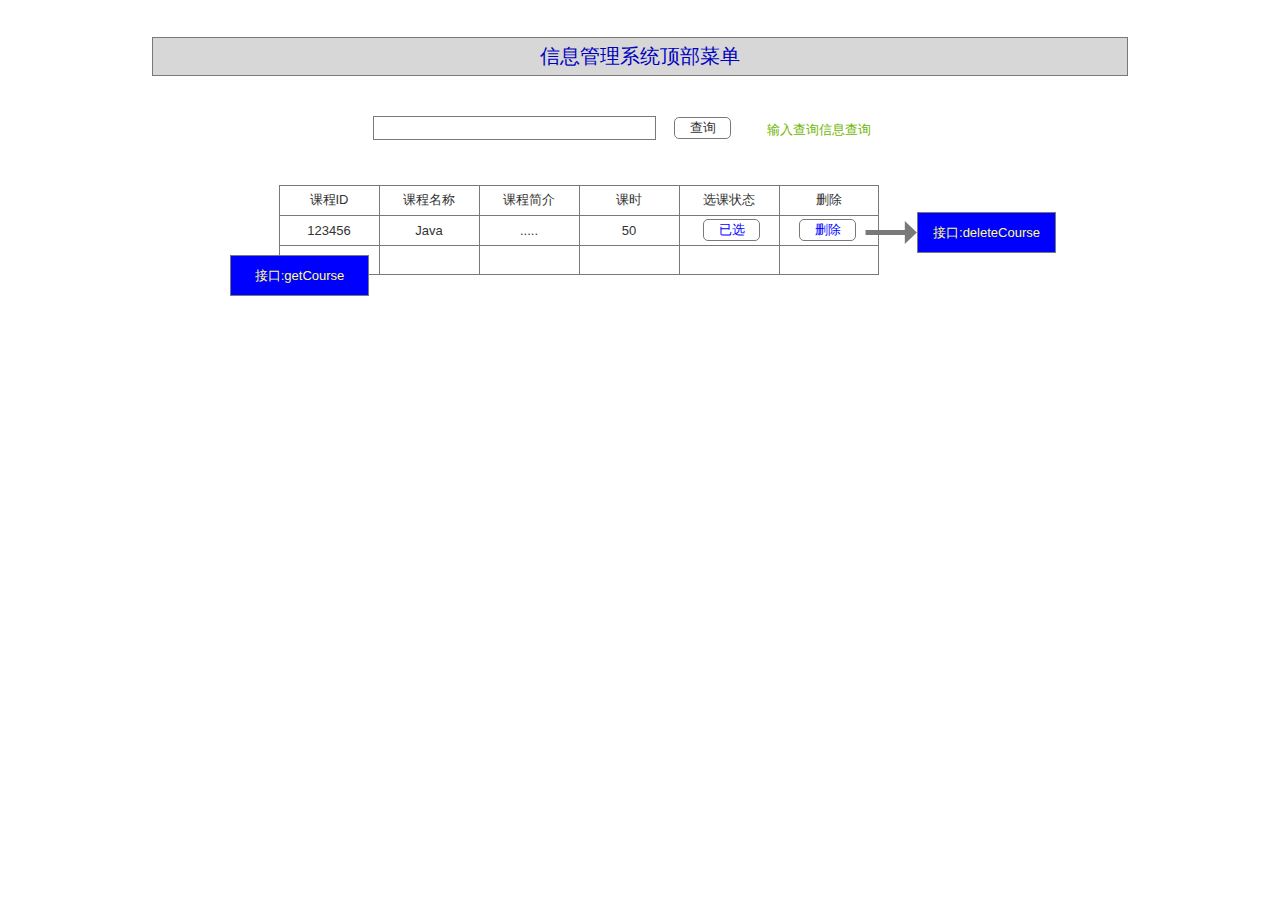
<file: test6/ui/查询课程.html>
﻿<!DOCTYPE html>
<html>
  <head>
    <title>查询课程</title>
    <meta http-equiv="X-UA-Compatible" content="IE=edge"/>
    <meta http-equiv="content-type" content="text/html; charset=utf-8"/>
    <link href="resources/css/axure_rp_page.css" type="text/css" rel="stylesheet"/>
    <link href="data/styles.css" type="text/css" rel="stylesheet"/>
    <link href="files/查询课程/styles.css" type="text/css" rel="stylesheet"/>
    <script src="resources/scripts/jquery-3.2.1.min.js"></script>
    <script src="resources/scripts/axure/axQuery.js"></script>
    <script src="resources/scripts/axure/globals.js"></script>
    <script src="resources/scripts/axutils.js"></script>
    <script src="resources/scripts/axure/annotation.js"></script>
    <script src="resources/scripts/axure/axQuery.std.js"></script>
    <script src="resources/scripts/axure/doc.js"></script>
    <script src="resources/scripts/messagecenter.js"></script>
    <script src="resources/scripts/axure/events.js"></script>
    <script src="resources/scripts/axure/recording.js"></script>
    <script src="resources/scripts/axure/action.js"></script>
    <script src="resources/scripts/axure/expr.js"></script>
    <script src="resources/scripts/axure/geometry.js"></script>
    <script src="resources/scripts/axure/flyout.js"></script>
    <script src="resources/scripts/axure/model.js"></script>
    <script src="resources/scripts/axure/repeater.js"></script>
    <script src="resources/scripts/axure/sto.js"></script>
    <script src="resources/scripts/axure/utils.temp.js"></script>
    <script src="resources/scripts/axure/variables.js"></script>
    <script src="resources/scripts/axure/drag.js"></script>
    <script src="resources/scripts/axure/move.js"></script>
    <script src="resources/scripts/axure/visibility.js"></script>
    <script src="resources/scripts/axure/style.js"></script>
    <script src="resources/scripts/axure/adaptive.js"></script>
    <script src="resources/scripts/axure/tree.js"></script>
    <script src="resources/scripts/axure/init.temp.js"></script>
    <script src="resources/scripts/axure/legacy.js"></script>
    <script src="resources/scripts/axure/viewer.js"></script>
    <script src="resources/scripts/axure/math.js"></script>
    <script src="resources/scripts/axure/jquery.nicescroll.min.js"></script>
    <script src="data/document.js"></script>
    <script src="files/查询课程/data.js"></script>
    <script type="text/javascript">
      $axure.utils.getTransparentGifPath = function() { return 'resources/images/transparent.gif'; };
      $axure.utils.getOtherPath = function() { return 'resources/Other.html'; };
      $axure.utils.getReloadPath = function() { return 'resources/reload.html'; };
    </script>
  </head>
  <body>
    <div id="base" class="">

      <!-- Unnamed (矩形) -->
      <div id="u215" class="ax_default box_1">
        <div id="u215_div" class=""></div>
        <div id="u215_text" class="text ">
          <p><span style="text-decoration:none;">信息管理系统顶部菜单</span></p>
        </div>
      </div>

      <!-- Unnamed (矩形) -->
      <div id="u216" class="ax_default flow_shape">
        <div id="u216_div" class=""></div>
        <div id="u216_text" class="text " style="display:none; visibility: hidden">
          <p></p>
        </div>
      </div>

      <!-- Unnamed (矩形) -->
      <div id="u217" class="ax_default button">
        <div id="u217_div" class=""></div>
        <div id="u217_text" class="text ">
          <p><span style="text-decoration:none;">查询</span></p>
        </div>
      </div>

      <!-- Unnamed (表格) -->
      <div id="u218" class="ax_default">

        <!-- Unnamed (单元格) -->
        <div id="u219" class="ax_default table_cell">
          <img id="u219_img" class="img " src="images/用户管理/u22.png"/>
          <div id="u219_text" class="text ">
            <p><span style="font-family:'PingFangSC-Regular', 'PingFang SC';text-decoration:none;">课程</span><span style="font-family:'ArialMT', 'Arial';text-decoration:none;">ID</span></p>
          </div>
        </div>

        <!-- Unnamed (单元格) -->
        <div id="u220" class="ax_default table_cell">
          <img id="u220_img" class="img " src="images/用户管理/u22.png"/>
          <div id="u220_text" class="text ">
            <p><span style="text-decoration:none;">课程名称</span></p>
          </div>
        </div>

        <!-- Unnamed (单元格) -->
        <div id="u221" class="ax_default table_cell">
          <img id="u221_img" class="img " src="images/用户管理/u22.png"/>
          <div id="u221_text" class="text ">
            <p><span style="text-decoration:none;">课程简介</span></p>
          </div>
        </div>

        <!-- Unnamed (单元格) -->
        <div id="u222" class="ax_default table_cell">
          <img id="u222_img" class="img " src="images/用户管理/u22.png"/>
          <div id="u222_text" class="text ">
            <p><span style="text-decoration:none;">课时</span></p>
          </div>
        </div>

        <!-- Unnamed (单元格) -->
        <div id="u223" class="ax_default table_cell">
          <img id="u223_img" class="img " src="images/用户管理/u22.png"/>
          <div id="u223_text" class="text ">
            <p><span style="text-decoration:none;">选课状态</span></p>
          </div>
        </div>

        <!-- Unnamed (单元格) -->
        <div id="u224" class="ax_default table_cell">
          <img id="u224_img" class="img " src="images/查看成绩/u142.png"/>
          <div id="u224_text" class="text ">
            <p><span style="text-decoration:none;">删除</span></p>
          </div>
        </div>

        <!-- Unnamed (单元格) -->
        <div id="u225" class="ax_default table_cell">
          <img id="u225_img" class="img " src="images/用户管理/u22.png"/>
          <div id="u225_text" class="text ">
            <p><span style="text-decoration:none;">123456</span></p>
          </div>
        </div>

        <!-- Unnamed (单元格) -->
        <div id="u226" class="ax_default table_cell">
          <img id="u226_img" class="img " src="images/用户管理/u22.png"/>
          <div id="u226_text" class="text ">
            <p><span style="text-decoration:none;">Java</span></p>
          </div>
        </div>

        <!-- Unnamed (单元格) -->
        <div id="u227" class="ax_default table_cell">
          <img id="u227_img" class="img " src="images/用户管理/u22.png"/>
          <div id="u227_text" class="text ">
            <p><span style="text-decoration:none;">.....</span></p>
          </div>
        </div>

        <!-- Unnamed (单元格) -->
        <div id="u228" class="ax_default table_cell">
          <img id="u228_img" class="img " src="images/用户管理/u22.png"/>
          <div id="u228_text" class="text ">
            <p><span style="text-decoration:none;">50</span></p>
          </div>
        </div>

        <!-- Unnamed (单元格) -->
        <div id="u229" class="ax_default table_cell">
          <img id="u229_img" class="img " src="images/用户管理/u22.png"/>
          <div id="u229_text" class="text " style="display:none; visibility: hidden">
            <p></p>
          </div>
        </div>

        <!-- Unnamed (单元格) -->
        <div id="u230" class="ax_default table_cell">
          <img id="u230_img" class="img " src="images/查看成绩/u142.png"/>
          <div id="u230_text" class="text " style="display:none; visibility: hidden">
            <p></p>
          </div>
        </div>

        <!-- Unnamed (单元格) -->
        <div id="u231" class="ax_default table_cell">
          <img id="u231_img" class="img " src="images/用户管理/u32.png"/>
          <div id="u231_text" class="text " style="display:none; visibility: hidden">
            <p></p>
          </div>
        </div>

        <!-- Unnamed (单元格) -->
        <div id="u232" class="ax_default table_cell">
          <img id="u232_img" class="img " src="images/用户管理/u32.png"/>
          <div id="u232_text" class="text " style="display:none; visibility: hidden">
            <p></p>
          </div>
        </div>

        <!-- Unnamed (单元格) -->
        <div id="u233" class="ax_default table_cell">
          <img id="u233_img" class="img " src="images/用户管理/u32.png"/>
          <div id="u233_text" class="text " style="display:none; visibility: hidden">
            <p></p>
          </div>
        </div>

        <!-- Unnamed (单元格) -->
        <div id="u234" class="ax_default table_cell">
          <img id="u234_img" class="img " src="images/用户管理/u32.png"/>
          <div id="u234_text" class="text " style="display:none; visibility: hidden">
            <p></p>
          </div>
        </div>

        <!-- Unnamed (单元格) -->
        <div id="u235" class="ax_default table_cell">
          <img id="u235_img" class="img " src="images/用户管理/u32.png"/>
          <div id="u235_text" class="text " style="display:none; visibility: hidden">
            <p></p>
          </div>
        </div>

        <!-- Unnamed (单元格) -->
        <div id="u236" class="ax_default table_cell">
          <img id="u236_img" class="img " src="images/查看成绩/u147.png"/>
          <div id="u236_text" class="text " style="display:none; visibility: hidden">
            <p></p>
          </div>
        </div>
      </div>

      <!-- Unnamed (矩形) -->
      <div id="u237" class="ax_default button">
        <div id="u237_div" class=""></div>
        <div id="u237_text" class="text ">
          <p><span style="text-decoration:none;">已选</span></p>
        </div>
      </div>

      <!-- Unnamed (矩形) -->
      <div id="u238" class="ax_default button">
        <div id="u238_div" class=""></div>
        <div id="u238_text" class="text ">
          <p><span style="text-decoration:none;">删除</span></p>
        </div>
      </div>

      <!-- Unnamed (线段) -->
      <div id="u239" class="ax_default arrow">
        <img id="u239_img" class="img " src="images/查询课程/u239.svg"/>
        <div id="u239_text" class="text " style="display:none; visibility: hidden">
          <p></p>
        </div>
      </div>

      <!-- Unnamed (矩形) -->
      <div id="u240" class="ax_default flow_shape">
        <div id="u240_div" class=""></div>
        <div id="u240_text" class="text ">
          <p><span style="font-family:'PingFangSC-Regular', 'PingFang SC';text-decoration:none;">接口</span><span style="font-family:'ArialMT', 'Arial';text-decoration:none;">:getCourse</span></p>
        </div>
      </div>

      <!-- Unnamed (矩形) -->
      <div id="u241" class="ax_default flow_shape">
        <div id="u241_div" class=""></div>
        <div id="u241_text" class="text ">
          <p><span style="font-family:'PingFangSC-Regular', 'PingFang SC';text-decoration:none;">接口</span><span style="font-family:'ArialMT', 'Arial';text-decoration:none;">:deleteCourse</span></p>
        </div>
      </div>

      <!-- Unnamed (文本框) -->
      <div id="u242" class="ax_default text_field">
        <div id="u242_div" class=""></div>
        <input id="u242_input" type="text" value="输入查询信息查询" class="u242_input"/>
      </div>
    </div>
    <script src="resources/scripts/axure/ios.js"></script>
  </body>
</html>
</file>
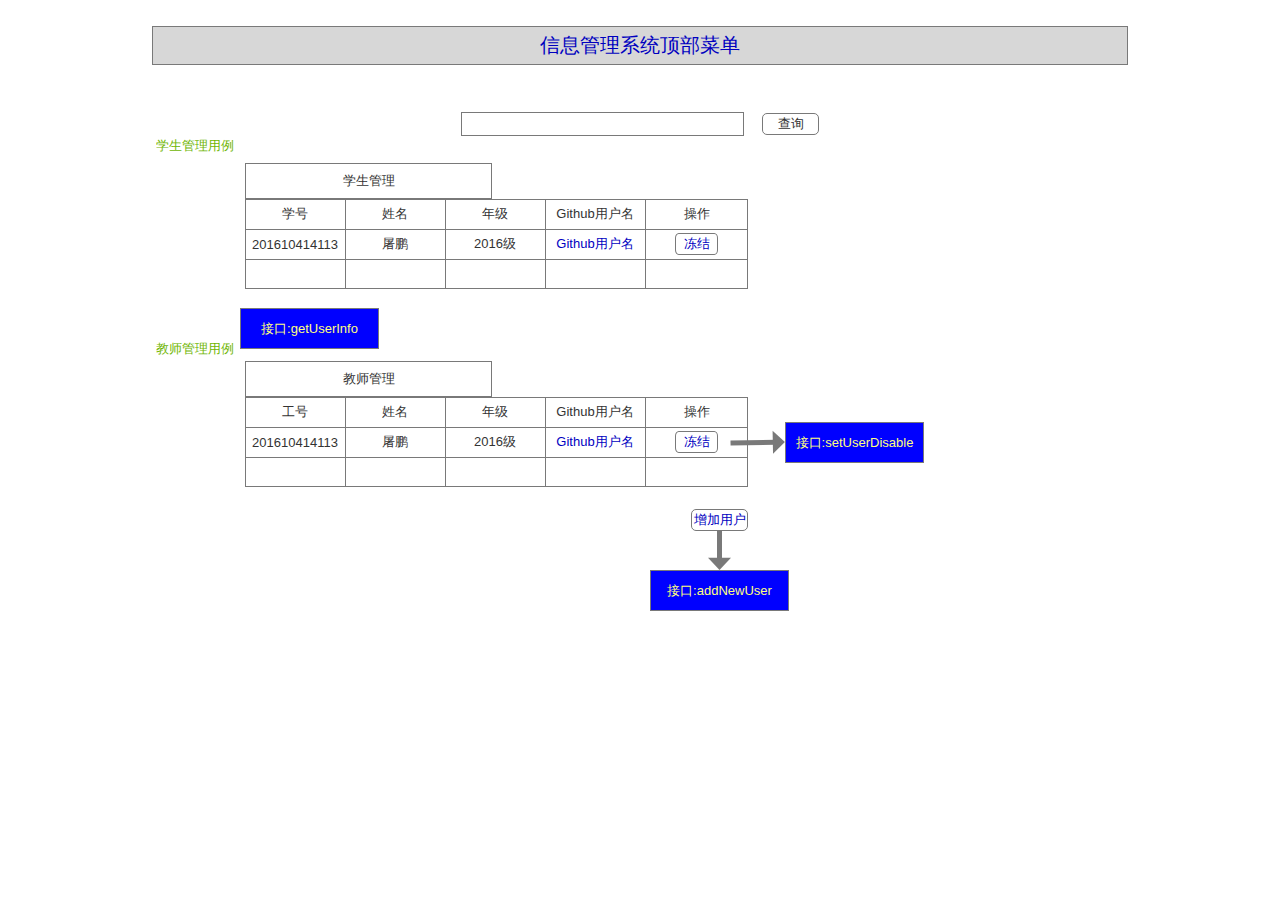
<file: test6/ui/用户管理.html>
﻿<!DOCTYPE html>
<html>
  <head>
    <title>用户管理</title>
    <meta http-equiv="X-UA-Compatible" content="IE=edge"/>
    <meta http-equiv="content-type" content="text/html; charset=utf-8"/>
    <link href="resources/css/axure_rp_page.css" type="text/css" rel="stylesheet"/>
    <link href="data/styles.css" type="text/css" rel="stylesheet"/>
    <link href="files/用户管理/styles.css" type="text/css" rel="stylesheet"/>
    <script src="resources/scripts/jquery-3.2.1.min.js"></script>
    <script src="resources/scripts/axure/axQuery.js"></script>
    <script src="resources/scripts/axure/globals.js"></script>
    <script src="resources/scripts/axutils.js"></script>
    <script src="resources/scripts/axure/annotation.js"></script>
    <script src="resources/scripts/axure/axQuery.std.js"></script>
    <script src="resources/scripts/axure/doc.js"></script>
    <script src="resources/scripts/messagecenter.js"></script>
    <script src="resources/scripts/axure/events.js"></script>
    <script src="resources/scripts/axure/recording.js"></script>
    <script src="resources/scripts/axure/action.js"></script>
    <script src="resources/scripts/axure/expr.js"></script>
    <script src="resources/scripts/axure/geometry.js"></script>
    <script src="resources/scripts/axure/flyout.js"></script>
    <script src="resources/scripts/axure/model.js"></script>
    <script src="resources/scripts/axure/repeater.js"></script>
    <script src="resources/scripts/axure/sto.js"></script>
    <script src="resources/scripts/axure/utils.temp.js"></script>
    <script src="resources/scripts/axure/variables.js"></script>
    <script src="resources/scripts/axure/drag.js"></script>
    <script src="resources/scripts/axure/move.js"></script>
    <script src="resources/scripts/axure/visibility.js"></script>
    <script src="resources/scripts/axure/style.js"></script>
    <script src="resources/scripts/axure/adaptive.js"></script>
    <script src="resources/scripts/axure/tree.js"></script>
    <script src="resources/scripts/axure/init.temp.js"></script>
    <script src="resources/scripts/axure/legacy.js"></script>
    <script src="resources/scripts/axure/viewer.js"></script>
    <script src="resources/scripts/axure/math.js"></script>
    <script src="resources/scripts/axure/jquery.nicescroll.min.js"></script>
    <script src="data/document.js"></script>
    <script src="files/用户管理/data.js"></script>
    <script type="text/javascript">
      $axure.utils.getTransparentGifPath = function() { return 'resources/images/transparent.gif'; };
      $axure.utils.getOtherPath = function() { return 'resources/Other.html'; };
      $axure.utils.getReloadPath = function() { return 'resources/reload.html'; };
    </script>
  </head>
  <body>
    <div id="base" class="">

      <!-- Unnamed (矩形) -->
      <div id="u18" class="ax_default box_1">
        <div id="u18_div" class=""></div>
        <div id="u18_text" class="text ">
          <p><span style="text-decoration:none;">信息管理系统顶部菜单</span></p>
        </div>
      </div>

      <!-- Unnamed (矩形) -->
      <div id="u19" class="ax_default flow_shape">
        <div id="u19_div" class=""></div>
        <div id="u19_text" class="text " style="display:none; visibility: hidden">
          <p></p>
        </div>
      </div>

      <!-- Unnamed (矩形) -->
      <div id="u20" class="ax_default button">
        <div id="u20_div" class=""></div>
        <div id="u20_text" class="text ">
          <p><span style="text-decoration:none;">查询</span></p>
        </div>
      </div>

      <!-- Unnamed (表格) -->
      <div id="u21" class="ax_default">

        <!-- Unnamed (单元格) -->
        <div id="u22" class="ax_default table_cell">
          <img id="u22_img" class="img " src="images/用户管理/u22.png"/>
          <div id="u22_text" class="text ">
            <p><span style="text-decoration:none;">学号</span></p>
          </div>
        </div>

        <!-- Unnamed (单元格) -->
        <div id="u23" class="ax_default table_cell">
          <img id="u23_img" class="img " src="images/用户管理/u22.png"/>
          <div id="u23_text" class="text ">
            <p><span style="text-decoration:none;">姓名</span></p>
          </div>
        </div>

        <!-- Unnamed (单元格) -->
        <div id="u24" class="ax_default table_cell">
          <img id="u24_img" class="img " src="images/用户管理/u22.png"/>
          <div id="u24_text" class="text ">
            <p><span style="text-decoration:none;">年级</span></p>
          </div>
        </div>

        <!-- Unnamed (单元格) -->
        <div id="u25" class="ax_default table_cell">
          <img id="u25_img" class="img " src="images/用户管理/u22.png"/>
          <div id="u25_text" class="text ">
            <p><span style="font-family:'ArialMT', 'Arial';text-decoration:none;">Github</span><span style="font-family:'PingFangSC-Regular', 'PingFang SC';text-decoration:none;">用户名</span></p>
          </div>
        </div>

        <!-- Unnamed (单元格) -->
        <div id="u26" class="ax_default table_cell">
          <img id="u26_img" class="img " src="images/用户管理/u26.png"/>
          <div id="u26_text" class="text ">
            <p><span style="text-decoration:none;">操作</span></p>
          </div>
        </div>

        <!-- Unnamed (单元格) -->
        <div id="u27" class="ax_default table_cell">
          <img id="u27_img" class="img " src="images/用户管理/u22.png"/>
          <div id="u27_text" class="text ">
            <p><span style="text-decoration:none;">201610414113</span></p>
          </div>
        </div>

        <!-- Unnamed (单元格) -->
        <div id="u28" class="ax_default table_cell">
          <img id="u28_img" class="img " src="images/用户管理/u22.png"/>
          <div id="u28_text" class="text ">
            <p><span style="text-decoration:none;">屠鹏</span></p>
          </div>
        </div>

        <!-- Unnamed (单元格) -->
        <div id="u29" class="ax_default table_cell">
          <img id="u29_img" class="img " src="images/用户管理/u22.png"/>
          <div id="u29_text" class="text ">
            <p><span style="font-family:'ArialMT', 'Arial';text-decoration:none;">2016</span><span style="font-family:'PingFangSC-Regular', 'PingFang SC';text-decoration:none;">级</span></p>
          </div>
        </div>

        <!-- Unnamed (单元格) -->
        <div id="u30" class="ax_default table_cell">
          <img id="u30_img" class="img " src="images/用户管理/u22.png"/>
          <div id="u30_text" class="text ">
            <p><span style="font-family:'ArialMT', 'Arial';text-decoration:none;">Github</span><span style="font-family:'PingFangSC-Regular', 'PingFang SC';text-decoration:none;">用户名</span></p>
          </div>
        </div>

        <!-- Unnamed (单元格) -->
        <div id="u31" class="ax_default table_cell">
          <img id="u31_img" class="img " src="images/用户管理/u26.png"/>
          <div id="u31_text" class="text " style="display:none; visibility: hidden">
            <p></p>
          </div>
        </div>

        <!-- Unnamed (单元格) -->
        <div id="u32" class="ax_default table_cell">
          <img id="u32_img" class="img " src="images/用户管理/u32.png"/>
          <div id="u32_text" class="text " style="display:none; visibility: hidden">
            <p></p>
          </div>
        </div>

        <!-- Unnamed (单元格) -->
        <div id="u33" class="ax_default table_cell">
          <img id="u33_img" class="img " src="images/用户管理/u32.png"/>
          <div id="u33_text" class="text " style="display:none; visibility: hidden">
            <p></p>
          </div>
        </div>

        <!-- Unnamed (单元格) -->
        <div id="u34" class="ax_default table_cell">
          <img id="u34_img" class="img " src="images/用户管理/u32.png"/>
          <div id="u34_text" class="text " style="display:none; visibility: hidden">
            <p></p>
          </div>
        </div>

        <!-- Unnamed (单元格) -->
        <div id="u35" class="ax_default table_cell">
          <img id="u35_img" class="img " src="images/用户管理/u32.png"/>
          <div id="u35_text" class="text " style="display:none; visibility: hidden">
            <p></p>
          </div>
        </div>

        <!-- Unnamed (单元格) -->
        <div id="u36" class="ax_default table_cell">
          <img id="u36_img" class="img " src="images/用户管理/u36.png"/>
          <div id="u36_text" class="text " style="display:none; visibility: hidden">
            <p></p>
          </div>
        </div>
      </div>

      <!-- Unnamed (矩形) -->
      <div id="u37" class="ax_default box_1">
        <div id="u37_div" class=""></div>
        <div id="u37_text" class="text ">
          <p><span style="text-decoration:none;">学生管理</span></p>
        </div>
      </div>

      <!-- Unnamed (矩形) -->
      <div id="u38" class="ax_default button">
        <div id="u38_div" class=""></div>
        <div id="u38_text" class="text ">
          <p><span style="text-decoration:none;">增加用户</span></p>
        </div>
      </div>

      <!-- Unnamed (形状) -->
      <div id="u39" class="ax_default button">
        <img id="u39_img" class="img " src="images/用户管理/u39.svg"/>
        <div id="u39_text" class="text ">
          <p><span style="text-decoration:none;">冻结</span></p>
        </div>
      </div>

      <!-- Unnamed (表格) -->
      <div id="u40" class="ax_default">

        <!-- Unnamed (单元格) -->
        <div id="u41" class="ax_default table_cell">
          <img id="u41_img" class="img " src="images/用户管理/u22.png"/>
          <div id="u41_text" class="text ">
            <p><span style="text-decoration:none;">工号</span></p>
          </div>
        </div>

        <!-- Unnamed (单元格) -->
        <div id="u42" class="ax_default table_cell">
          <img id="u42_img" class="img " src="images/用户管理/u22.png"/>
          <div id="u42_text" class="text ">
            <p><span style="text-decoration:none;">姓名</span></p>
          </div>
        </div>

        <!-- Unnamed (单元格) -->
        <div id="u43" class="ax_default table_cell">
          <img id="u43_img" class="img " src="images/用户管理/u22.png"/>
          <div id="u43_text" class="text ">
            <p><span style="text-decoration:none;">年级</span></p>
          </div>
        </div>

        <!-- Unnamed (单元格) -->
        <div id="u44" class="ax_default table_cell">
          <img id="u44_img" class="img " src="images/用户管理/u22.png"/>
          <div id="u44_text" class="text ">
            <p><span style="font-family:'ArialMT', 'Arial';text-decoration:none;">Github</span><span style="font-family:'PingFangSC-Regular', 'PingFang SC';text-decoration:none;">用户名</span></p>
          </div>
        </div>

        <!-- Unnamed (单元格) -->
        <div id="u45" class="ax_default table_cell">
          <img id="u45_img" class="img " src="images/用户管理/u26.png"/>
          <div id="u45_text" class="text ">
            <p><span style="text-decoration:none;">操作</span></p>
          </div>
        </div>

        <!-- Unnamed (单元格) -->
        <div id="u46" class="ax_default table_cell">
          <img id="u46_img" class="img " src="images/用户管理/u22.png"/>
          <div id="u46_text" class="text ">
            <p><span style="text-decoration:none;">201610414113</span></p>
          </div>
        </div>

        <!-- Unnamed (单元格) -->
        <div id="u47" class="ax_default table_cell">
          <img id="u47_img" class="img " src="images/用户管理/u22.png"/>
          <div id="u47_text" class="text ">
            <p><span style="text-decoration:none;">屠鹏</span></p>
          </div>
        </div>

        <!-- Unnamed (单元格) -->
        <div id="u48" class="ax_default table_cell">
          <img id="u48_img" class="img " src="images/用户管理/u22.png"/>
          <div id="u48_text" class="text ">
            <p><span style="font-family:'ArialMT', 'Arial';text-decoration:none;">2016</span><span style="font-family:'PingFangSC-Regular', 'PingFang SC';text-decoration:none;">级</span></p>
          </div>
        </div>

        <!-- Unnamed (单元格) -->
        <div id="u49" class="ax_default table_cell">
          <img id="u49_img" class="img " src="images/用户管理/u22.png"/>
          <div id="u49_text" class="text ">
            <p><span style="font-family:'ArialMT', 'Arial';text-decoration:none;">Github</span><span style="font-family:'PingFangSC-Regular', 'PingFang SC';text-decoration:none;">用户名</span></p>
          </div>
        </div>

        <!-- Unnamed (单元格) -->
        <div id="u50" class="ax_default table_cell">
          <img id="u50_img" class="img " src="images/用户管理/u26.png"/>
          <div id="u50_text" class="text " style="display:none; visibility: hidden">
            <p></p>
          </div>
        </div>

        <!-- Unnamed (单元格) -->
        <div id="u51" class="ax_default table_cell">
          <img id="u51_img" class="img " src="images/用户管理/u32.png"/>
          <div id="u51_text" class="text " style="display:none; visibility: hidden">
            <p></p>
          </div>
        </div>

        <!-- Unnamed (单元格) -->
        <div id="u52" class="ax_default table_cell">
          <img id="u52_img" class="img " src="images/用户管理/u32.png"/>
          <div id="u52_text" class="text " style="display:none; visibility: hidden">
            <p></p>
          </div>
        </div>

        <!-- Unnamed (单元格) -->
        <div id="u53" class="ax_default table_cell">
          <img id="u53_img" class="img " src="images/用户管理/u32.png"/>
          <div id="u53_text" class="text " style="display:none; visibility: hidden">
            <p></p>
          </div>
        </div>

        <!-- Unnamed (单元格) -->
        <div id="u54" class="ax_default table_cell">
          <img id="u54_img" class="img " src="images/用户管理/u32.png"/>
          <div id="u54_text" class="text " style="display:none; visibility: hidden">
            <p></p>
          </div>
        </div>

        <!-- Unnamed (单元格) -->
        <div id="u55" class="ax_default table_cell">
          <img id="u55_img" class="img " src="images/用户管理/u36.png"/>
          <div id="u55_text" class="text " style="display:none; visibility: hidden">
            <p></p>
          </div>
        </div>
      </div>

      <!-- Unnamed (矩形) -->
      <div id="u56" class="ax_default box_1">
        <div id="u56_div" class=""></div>
        <div id="u56_text" class="text ">
          <p><span style="text-decoration:none;">教师管理</span></p>
        </div>
      </div>

      <!-- Unnamed (形状) -->
      <div id="u57" class="ax_default button">
        <img id="u57_img" class="img " src="images/用户管理/u39.svg"/>
        <div id="u57_text" class="text ">
          <p><span style="text-decoration:none;">冻结</span></p>
        </div>
      </div>

      <!-- Unnamed (文本框) -->
      <div id="u58" class="ax_default text_field">
        <div id="u58_div" class=""></div>
        <input id="u58_input" type="text" value="学生管理用例" class="u58_input"/>
      </div>

      <!-- Unnamed (文本框) -->
      <div id="u59" class="ax_default text_field">
        <div id="u59_div" class=""></div>
        <input id="u59_input" type="text" value="教师管理用例" class="u59_input"/>
      </div>

      <!-- Unnamed (矩形) -->
      <div id="u60" class="ax_default flow_shape">
        <div id="u60_div" class=""></div>
        <div id="u60_text" class="text ">
          <p><span style="font-family:'PingFangSC-Regular', 'PingFang SC';text-decoration:none;">接口</span><span style="font-family:'ArialMT', 'Arial';text-decoration:none;">:getUserInfo</span></p>
        </div>
      </div>

      <!-- Unnamed (矩形) -->
      <div id="u61" class="ax_default flow_shape">
        <div id="u61_div" class=""></div>
        <div id="u61_text" class="text ">
          <p><span style="font-family:'PingFangSC-Regular', 'PingFang SC';text-decoration:none;">接口</span><span style="font-family:'ArialMT', 'Arial';text-decoration:none;">:setUserDisable</span></p>
        </div>
      </div>

      <!-- Unnamed (线段) -->
      <div id="u62" class="ax_default arrow">
        <img id="u62_img" class="img " src="images/用户管理/u62.svg"/>
        <div id="u62_text" class="text " style="display:none; visibility: hidden">
          <p></p>
        </div>
      </div>

      <!-- Unnamed (垂直线) -->
      <div id="u63" class="ax_default arrow">
        <img id="u63_img" class="img " src="images/用户管理/u63.svg"/>
        <div id="u63_text" class="text " style="display:none; visibility: hidden">
          <p></p>
        </div>
      </div>

      <!-- Unnamed (矩形) -->
      <div id="u64" class="ax_default flow_shape">
        <div id="u64_div" class=""></div>
        <div id="u64_text" class="text ">
          <p><span style="font-family:'PingFangSC-Regular', 'PingFang SC';text-decoration:none;">接口</span><span style="font-family:'ArialMT', 'Arial';text-decoration:none;">:addNewUser</span></p>
        </div>
      </div>
    </div>
    <script src="resources/scripts/axure/ios.js"></script>
  </body>
</html>
</file>
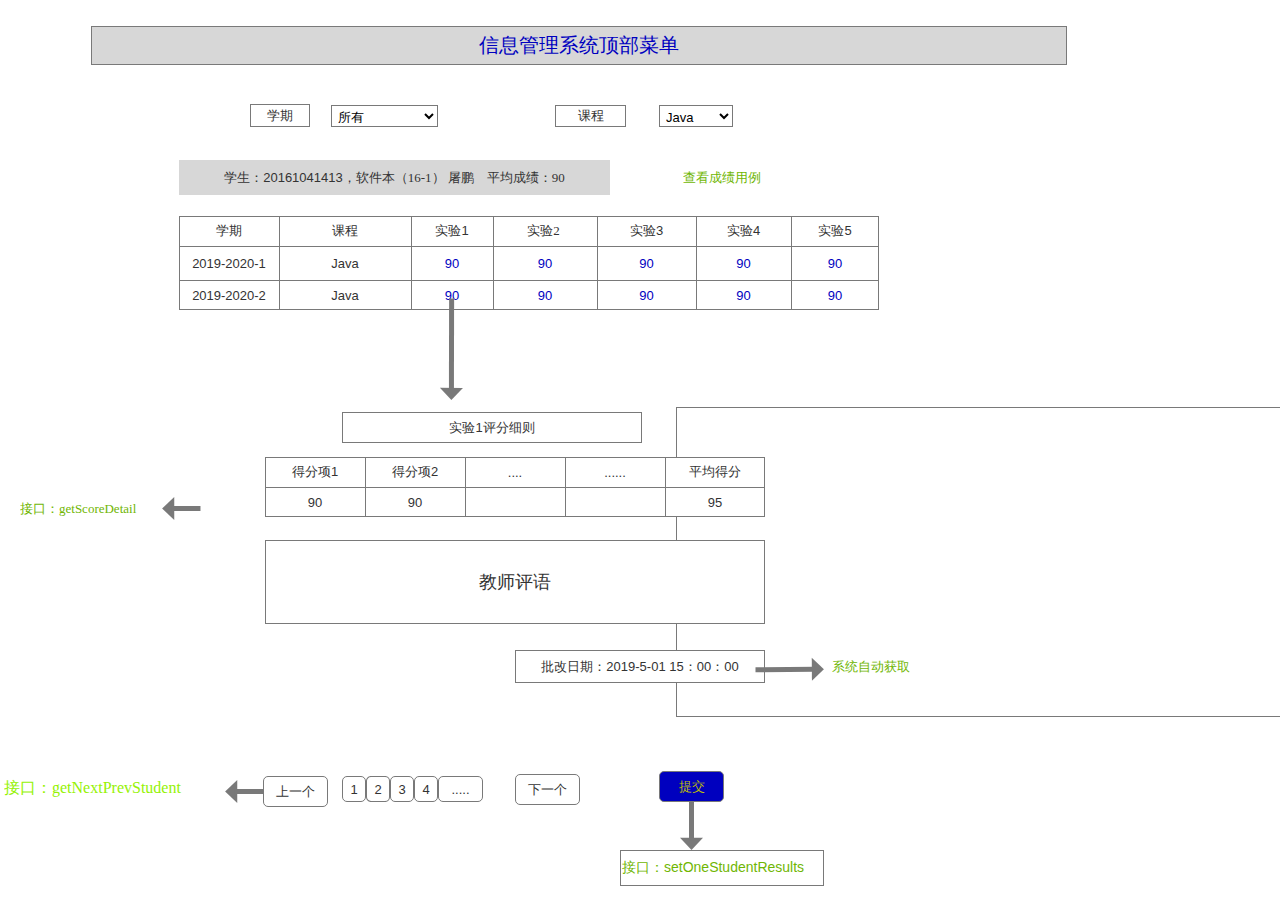
<file: test6/ui/评定成绩.html>
﻿<!DOCTYPE html>
<html>
  <head>
    <title>评定成绩</title>
    <meta http-equiv="X-UA-Compatible" content="IE=edge"/>
    <meta http-equiv="content-type" content="text/html; charset=utf-8"/>
    <link href="resources/css/axure_rp_page.css" type="text/css" rel="stylesheet"/>
    <link href="data/styles.css" type="text/css" rel="stylesheet"/>
    <link href="files/评定成绩/styles.css" type="text/css" rel="stylesheet"/>
    <script src="resources/scripts/jquery-3.2.1.min.js"></script>
    <script src="resources/scripts/axure/axQuery.js"></script>
    <script src="resources/scripts/axure/globals.js"></script>
    <script src="resources/scripts/axutils.js"></script>
    <script src="resources/scripts/axure/annotation.js"></script>
    <script src="resources/scripts/axure/axQuery.std.js"></script>
    <script src="resources/scripts/axure/doc.js"></script>
    <script src="resources/scripts/messagecenter.js"></script>
    <script src="resources/scripts/axure/events.js"></script>
    <script src="resources/scripts/axure/recording.js"></script>
    <script src="resources/scripts/axure/action.js"></script>
    <script src="resources/scripts/axure/expr.js"></script>
    <script src="resources/scripts/axure/geometry.js"></script>
    <script src="resources/scripts/axure/flyout.js"></script>
    <script src="resources/scripts/axure/model.js"></script>
    <script src="resources/scripts/axure/repeater.js"></script>
    <script src="resources/scripts/axure/sto.js"></script>
    <script src="resources/scripts/axure/utils.temp.js"></script>
    <script src="resources/scripts/axure/variables.js"></script>
    <script src="resources/scripts/axure/drag.js"></script>
    <script src="resources/scripts/axure/move.js"></script>
    <script src="resources/scripts/axure/visibility.js"></script>
    <script src="resources/scripts/axure/style.js"></script>
    <script src="resources/scripts/axure/adaptive.js"></script>
    <script src="resources/scripts/axure/tree.js"></script>
    <script src="resources/scripts/axure/init.temp.js"></script>
    <script src="resources/scripts/axure/legacy.js"></script>
    <script src="resources/scripts/axure/viewer.js"></script>
    <script src="resources/scripts/axure/math.js"></script>
    <script src="resources/scripts/axure/jquery.nicescroll.min.js"></script>
    <script src="data/document.js"></script>
    <script src="files/评定成绩/data.js"></script>
    <script type="text/javascript">
      $axure.utils.getTransparentGifPath = function() { return 'resources/images/transparent.gif'; };
      $axure.utils.getOtherPath = function() { return 'resources/Other.html'; };
      $axure.utils.getReloadPath = function() { return 'resources/reload.html'; };
    </script>
  </head>
  <body>
    <div id="base" class="">

      <!-- Unnamed (矩形) -->
      <div id="u153" class="ax_default box_1">
        <div id="u153_div" class=""></div>
        <div id="u153_text" class="text ">
          <p><span style="text-decoration:none;">信息管理系统顶部菜单</span></p>
        </div>
      </div>

      <!-- Unnamed (矩形) -->
      <div id="u154" class="ax_default box_1">
        <div id="u154_div" class=""></div>
        <div id="u154_text" class="text ">
          <p><span style="text-decoration:none;">学期</span></p>
        </div>
      </div>

      <!-- Unnamed (下拉列表) -->
      <div id="u155" class="ax_default droplist">
        <div id="u155_div" class=""></div>
        <select id="u155_input" class="u155_input">
          <option class="u155_input_option" value="2019-2020-1">2019-2020-1</option>
          <option class="u155_input_option" value="2019-2020-2">2019-2020-2</option>
          <option class="u155_input_option" selected value="所有">所有</option>
        </select>
      </div>

      <!-- Unnamed (形状) -->
      <div id="u156" class="ax_default box_1">
        <img id="u156_img" class="img " src="images/查看成绩/u107.svg"/>
        <div id="u156_text" class="text ">
          <p><span style="text-decoration:none;">课程</span></p>
        </div>
      </div>

      <!-- Unnamed (下拉列表) -->
      <div id="u157" class="ax_default droplist">
        <div id="u157_div" class=""></div>
        <select id="u157_input" class="u157_input">
          <option class="u157_input_option" value="Python">Python</option>
          <option class="u157_input_option" selected value="Java">Java</option>
          <option class="u157_input_option" value="Android">Android</option>
        </select>
      </div>

      <!-- Unnamed (表格) -->
      <div id="u158" class="ax_default">

        <!-- Unnamed (单元格) -->
        <div id="u159" class="ax_default table_cell">
          <img id="u159_img" class="img " src="images/用户管理/u22.png"/>
          <div id="u159_text" class="text ">
            <p><span style="text-decoration:none;">学期</span></p>
          </div>
        </div>

        <!-- Unnamed (单元格) -->
        <div id="u160" class="ax_default table_cell">
          <img id="u160_img" class="img " src="images/查看成绩/u111.png"/>
          <div id="u160_text" class="text ">
            <p><span style="text-decoration:none;">课程</span></p>
          </div>
        </div>

        <!-- Unnamed (单元格) -->
        <div id="u161" class="ax_default table_cell">
          <img id="u161_img" class="img " src="images/查看成绩/u112.png"/>
          <div id="u161_text" class="text ">
            <p><span style="font-family:'PingFangSC-Regular', 'PingFang SC';text-decoration:none;">实验</span><span style="font-family:'ArialMT', 'Arial';text-decoration:none;">1</span></p>
          </div>
        </div>

        <!-- Unnamed (单元格) -->
        <div id="u162" class="ax_default table_cell">
          <img id="u162_img" class="img " src="images/查看成绩/u113.png"/>
          <div id="u162_text" class="text ">
            <p><span style="text-decoration:none;">实验2&nbsp; </span></p>
          </div>
        </div>

        <!-- Unnamed (单元格) -->
        <div id="u163" class="ax_default table_cell">
          <img id="u163_img" class="img " src="images/查看成绩/u114.png"/>
          <div id="u163_text" class="text ">
            <p><span style="font-family:'PingFangSC-Regular', 'PingFang SC';text-decoration:none;">实验</span><span style="font-family:'ArialMT', 'Arial';text-decoration:none;">3</span></p>
          </div>
        </div>

        <!-- Unnamed (单元格) -->
        <div id="u164" class="ax_default table_cell">
          <img id="u164_img" class="img " src="images/查看成绩/u115.png"/>
          <div id="u164_text" class="text ">
            <p><span style="font-family:'PingFangSC-Regular', 'PingFang SC';text-decoration:none;">实验</span><span style="font-family:'ArialMT', 'Arial';text-decoration:none;">4</span></p>
          </div>
        </div>

        <!-- Unnamed (单元格) -->
        <div id="u165" class="ax_default table_cell">
          <img id="u165_img" class="img " src="images/查看成绩/u116.png"/>
          <div id="u165_text" class="text ">
            <p><span style="font-family:'PingFangSC-Regular', 'PingFang SC';text-decoration:none;">实验</span><span style="font-family:'ArialMT', 'Arial';text-decoration:none;">5</span></p>
          </div>
        </div>

        <!-- Unnamed (单元格) -->
        <div id="u166" class="ax_default table_cell">
          <img id="u166_img" class="img " src="images/查看成绩/u117.png"/>
          <div id="u166_text" class="text ">
            <p><span style="text-decoration:none;">2019-2020-1</span></p>
          </div>
        </div>

        <!-- Unnamed (单元格) -->
        <div id="u167" class="ax_default table_cell">
          <img id="u167_img" class="img " src="images/查看成绩/u118.png"/>
          <div id="u167_text" class="text ">
            <p><span style="text-decoration:none;">Java</span></p>
          </div>
        </div>

        <!-- Unnamed (单元格) -->
        <div id="u168" class="ax_default table_cell">
          <img id="u168_img" class="img " src="images/查看成绩/u119.png"/>
          <div id="u168_text" class="text ">
            <p><span style="text-decoration:none;">90</span></p>
          </div>
        </div>

        <!-- Unnamed (单元格) -->
        <div id="u169" class="ax_default table_cell">
          <img id="u169_img" class="img " src="images/查看成绩/u120.png"/>
          <div id="u169_text" class="text ">
            <p><span style="text-decoration:none;">90</span></p>
          </div>
        </div>

        <!-- Unnamed (单元格) -->
        <div id="u170" class="ax_default table_cell">
          <img id="u170_img" class="img " src="images/查看成绩/u121.png"/>
          <div id="u170_text" class="text ">
            <p><span style="text-decoration:none;">90</span></p>
          </div>
        </div>

        <!-- Unnamed (单元格) -->
        <div id="u171" class="ax_default table_cell">
          <img id="u171_img" class="img " src="images/查看成绩/u122.png"/>
          <div id="u171_text" class="text ">
            <p><span style="text-decoration:none;">90</span></p>
          </div>
        </div>

        <!-- Unnamed (单元格) -->
        <div id="u172" class="ax_default table_cell">
          <img id="u172_img" class="img " src="images/查看成绩/u123.png"/>
          <div id="u172_text" class="text ">
            <p><span style="text-decoration:none;">90</span></p>
          </div>
        </div>

        <!-- Unnamed (单元格) -->
        <div id="u173" class="ax_default table_cell">
          <img id="u173_img" class="img " src="images/用户管理/u32.png"/>
          <div id="u173_text" class="text ">
            <p><span style="text-decoration:none;">2019-2020-2</span></p>
          </div>
        </div>

        <!-- Unnamed (单元格) -->
        <div id="u174" class="ax_default table_cell">
          <img id="u174_img" class="img " src="images/查看成绩/u125.png"/>
          <div id="u174_text" class="text ">
            <p><span style="text-decoration:none;">Java</span></p>
          </div>
        </div>

        <!-- Unnamed (单元格) -->
        <div id="u175" class="ax_default table_cell">
          <img id="u175_img" class="img " src="images/查看成绩/u126.png"/>
          <div id="u175_text" class="text ">
            <p><span style="text-decoration:none;">90</span></p>
          </div>
        </div>

        <!-- Unnamed (单元格) -->
        <div id="u176" class="ax_default table_cell">
          <img id="u176_img" class="img " src="images/查看成绩/u127.png"/>
          <div id="u176_text" class="text ">
            <p><span style="text-decoration:none;">90</span></p>
          </div>
        </div>

        <!-- Unnamed (单元格) -->
        <div id="u177" class="ax_default table_cell">
          <img id="u177_img" class="img " src="images/查看成绩/u128.png"/>
          <div id="u177_text" class="text ">
            <p><span style="text-decoration:none;">90</span></p>
          </div>
        </div>

        <!-- Unnamed (单元格) -->
        <div id="u178" class="ax_default table_cell">
          <img id="u178_img" class="img " src="images/查看成绩/u129.png"/>
          <div id="u178_text" class="text ">
            <p><span style="text-decoration:none;">90</span></p>
          </div>
        </div>

        <!-- Unnamed (单元格) -->
        <div id="u179" class="ax_default table_cell">
          <img id="u179_img" class="img " src="images/查看成绩/u130.png"/>
          <div id="u179_text" class="text ">
            <p><span style="text-decoration:none;">90</span></p>
          </div>
        </div>
      </div>

      <!-- Unnamed (矩形) -->
      <div id="u180" class="ax_default box_1">
        <div id="u180_div" class=""></div>
        <div id="u180_text" class="text ">
          <p><span style="font-family:'PingFangSC-Regular', 'PingFang SC';text-decoration:none;">学生：</span><span style="font-family:'ArialMT', 'Arial';text-decoration:none;">20161041413</span><span style="font-family:'PingFangSC-Regular', 'PingFang SC';text-decoration:none;">，软件本（16-1） 屠鹏&nbsp; &nbsp; 平均成绩：90</span></p>
        </div>
      </div>

      <!-- Unnamed (文本框) -->
      <div id="u181" class="ax_default text_field">
        <div id="u181_div" class=""></div>
        <input id="u181_input" type="text" value="查看成绩用例" class="u181_input"/>
      </div>

      <!-- Unnamed (线段) -->
      <div id="u182" class="ax_default arrow">
        <img id="u182_img" class="img " src="images/查看成绩/u133.svg"/>
        <div id="u182_text" class="text " style="display:none; visibility: hidden">
          <p></p>
        </div>
      </div>

      <!-- Unnamed (文本框) -->
      <div id="u183" class="ax_default text_field">
        <div id="u183_div" class=""></div>
        <input id="u183_input" type="text" value="接口：getNextPrevStudent" class="u183_input"/>
      </div>

      <!-- Unnamed (矩形) -->
      <div id="u184" class="ax_default box_1">
        <div id="u184_div" class=""></div>
        <div id="u184_text" class="text " style="display:none; visibility: hidden">
          <p></p>
        </div>
      </div>

      <!-- Unnamed (表格) -->
      <div id="u185" class="ax_default">

        <!-- Unnamed (单元格) -->
        <div id="u186" class="ax_default table_cell">
          <img id="u186_img" class="img " src="images/用户管理/u22.png"/>
          <div id="u186_text" class="text ">
            <p><span style="font-family:'PingFangSC-Regular', 'PingFang SC';text-decoration:none;">得分项</span><span style="font-family:'ArialMT', 'Arial';text-decoration:none;">1</span></p>
          </div>
        </div>

        <!-- Unnamed (单元格) -->
        <div id="u187" class="ax_default table_cell">
          <img id="u187_img" class="img " src="images/用户管理/u22.png"/>
          <div id="u187_text" class="text ">
            <p><span style="font-family:'PingFangSC-Regular', 'PingFang SC';text-decoration:none;">得分项</span><span style="font-family:'ArialMT', 'Arial';text-decoration:none;">2</span></p>
          </div>
        </div>

        <!-- Unnamed (单元格) -->
        <div id="u188" class="ax_default table_cell">
          <img id="u188_img" class="img " src="images/用户管理/u22.png"/>
          <div id="u188_text" class="text ">
            <p><span style="text-decoration:none;">....</span></p>
          </div>
        </div>

        <!-- Unnamed (单元格) -->
        <div id="u189" class="ax_default table_cell">
          <img id="u189_img" class="img " src="images/用户管理/u22.png"/>
          <div id="u189_text" class="text ">
            <p><span style="text-decoration:none;">......</span></p>
          </div>
        </div>

        <!-- Unnamed (单元格) -->
        <div id="u190" class="ax_default table_cell">
          <img id="u190_img" class="img " src="images/查看成绩/u142.png"/>
          <div id="u190_text" class="text ">
            <p><span style="text-decoration:none;">平均得分</span></p>
          </div>
        </div>

        <!-- Unnamed (单元格) -->
        <div id="u191" class="ax_default table_cell">
          <img id="u191_img" class="img " src="images/用户管理/u32.png"/>
          <div id="u191_text" class="text ">
            <p><span style="text-decoration:none;">90</span></p>
          </div>
        </div>

        <!-- Unnamed (单元格) -->
        <div id="u192" class="ax_default table_cell">
          <img id="u192_img" class="img " src="images/用户管理/u32.png"/>
          <div id="u192_text" class="text ">
            <p><span style="text-decoration:none;">90</span></p>
          </div>
        </div>

        <!-- Unnamed (单元格) -->
        <div id="u193" class="ax_default table_cell">
          <img id="u193_img" class="img " src="images/用户管理/u32.png"/>
          <div id="u193_text" class="text " style="display:none; visibility: hidden">
            <p></p>
          </div>
        </div>

        <!-- Unnamed (单元格) -->
        <div id="u194" class="ax_default table_cell">
          <img id="u194_img" class="img " src="images/用户管理/u32.png"/>
          <div id="u194_text" class="text " style="display:none; visibility: hidden">
            <p></p>
          </div>
        </div>

        <!-- Unnamed (单元格) -->
        <div id="u195" class="ax_default table_cell">
          <img id="u195_img" class="img " src="images/查看成绩/u147.png"/>
          <div id="u195_text" class="text ">
            <p><span style="text-decoration:none;">95</span></p>
          </div>
        </div>
      </div>

      <!-- Unnamed (矩形) -->
      <div id="u196" class="ax_default box_1">
        <div id="u196_div" class=""></div>
        <div id="u196_text" class="text ">
          <p><span style="font-family:'PingFangSC-Regular', 'PingFang SC';text-decoration:none;">实验</span><span style="font-family:'ArialMT', 'Arial';text-decoration:none;">1</span><span style="font-family:'PingFangSC-Regular', 'PingFang SC';text-decoration:none;">评分细则</span></p>
        </div>
      </div>

      <!-- Unnamed (矩形) -->
      <div id="u197" class="ax_default box_1">
        <div id="u197_div" class=""></div>
        <div id="u197_text" class="text ">
          <p><span style="text-decoration:none;">教师评语</span></p>
        </div>
      </div>

      <!-- Unnamed (矩形) -->
      <div id="u198" class="ax_default box_1">
        <div id="u198_div" class=""></div>
        <div id="u198_text" class="text ">
          <p><span style="font-family:'PingFangSC-Regular', 'PingFang SC';text-decoration:none;">批改日期：</span><span style="font-family:'ArialMT', 'Arial';text-decoration:none;">2019-5-01 15</span><span style="font-family:'PingFangSC-Regular', 'PingFang SC';text-decoration:none;">：</span><span style="font-family:'ArialMT', 'Arial';text-decoration:none;">00</span><span style="font-family:'PingFangSC-Regular', 'PingFang SC';text-decoration:none;">：</span><span style="font-family:'ArialMT', 'Arial';text-decoration:none;">00</span></p>
        </div>
      </div>

      <!-- Unnamed (线段) -->
      <div id="u199" class="ax_default arrow">
        <img id="u199_img" class="img " src="images/查看成绩/u134.svg"/>
        <div id="u199_text" class="text " style="display:none; visibility: hidden">
          <p></p>
        </div>
      </div>

      <!-- Unnamed (文本框) -->
      <div id="u200" class="ax_default text_field">
        <div id="u200_div" class=""></div>
        <input id="u200_input" type="text" value="接口：getScoreDetail" class="u200_input"/>
      </div>

      <!-- Unnamed (线段) -->
      <div id="u201" class="ax_default arrow">
        <img id="u201_img" class="img " src="images/评定成绩/u201.svg"/>
        <div id="u201_text" class="text " style="display:none; visibility: hidden">
          <p></p>
        </div>
      </div>

      <!-- Unnamed (文本框) -->
      <div id="u202" class="ax_default text_field">
        <div id="u202_div" class=""></div>
        <input id="u202_input" type="text" value="&nbsp;系统自动获取" class="u202_input"/>
      </div>

      <!-- Unnamed (线段) -->
      <div id="u203" class="ax_default arrow">
        <img id="u203_img" class="img " src="images/查看成绩/u134.svg"/>
        <div id="u203_text" class="text " style="display:none; visibility: hidden">
          <p></p>
        </div>
      </div>

      <!-- Unnamed (矩形) -->
      <div id="u204" class="ax_default button">
        <div id="u204_div" class=""></div>
        <div id="u204_text" class="text ">
          <p><span style="text-decoration:none;">上一个</span></p>
        </div>
      </div>

      <!-- Unnamed (矩形) -->
      <div id="u205" class="ax_default button">
        <div id="u205_div" class=""></div>
        <div id="u205_text" class="text ">
          <p><span style="text-decoration:none;">下一个</span></p>
        </div>
      </div>

      <!-- Unnamed (矩形) -->
      <div id="u206" class="ax_default box_1">
        <div id="u206_div" class=""></div>
        <div id="u206_text" class="text " style="display:none; visibility: hidden">
          <p></p>
        </div>
      </div>

      <!-- Unnamed (矩形) -->
      <div id="u207" class="ax_default button">
        <div id="u207_div" class=""></div>
        <div id="u207_text" class="text ">
          <p><span style="text-decoration:none;">1</span></p>
        </div>
      </div>

      <!-- Unnamed (形状) -->
      <div id="u208" class="ax_default button">
        <img id="u208_img" class="img " src="images/评定成绩/u208.svg"/>
        <div id="u208_text" class="text ">
          <p><span style="text-decoration:none;">2</span></p>
        </div>
      </div>

      <!-- Unnamed (矩形) -->
      <div id="u209" class="ax_default button">
        <div id="u209_div" class=""></div>
        <div id="u209_text" class="text ">
          <p><span style="text-decoration:none;">3</span></p>
        </div>
      </div>

      <!-- Unnamed (矩形) -->
      <div id="u210" class="ax_default button">
        <div id="u210_div" class=""></div>
        <div id="u210_text" class="text ">
          <p><span style="text-decoration:none;">4</span></p>
        </div>
      </div>

      <!-- Unnamed (矩形) -->
      <div id="u211" class="ax_default button">
        <div id="u211_div" class=""></div>
        <div id="u211_text" class="text ">
          <p><span style="text-decoration:none;">.....</span></p>
        </div>
      </div>

      <!-- Unnamed (矩形) -->
      <div id="u212" class="ax_default button">
        <div id="u212_div" class=""></div>
        <div id="u212_text" class="text ">
          <p><span style="text-decoration:none;">提交</span></p>
        </div>
      </div>

      <!-- Unnamed (矩形) -->
      <div id="u213" class="ax_default box_1">
        <div id="u213_div" class=""></div>
        <div id="u213_text" class="text ">
          <p><span style="font-family:'PingFangSC-Regular', 'PingFang SC';text-decoration:none;">接口：</span><span style="font-family:'ArialMT', 'Arial';text-decoration:none;">setOneStudentResults</span></p>
        </div>
      </div>

      <!-- Unnamed (垂直线) -->
      <div id="u214" class="ax_default arrow">
        <img id="u214_img" class="img " src="images/评定成绩/u214.svg"/>
        <div id="u214_text" class="text " style="display:none; visibility: hidden">
          <p></p>
        </div>
      </div>
    </div>
    <script src="resources/scripts/axure/ios.js"></script>
  </body>
</html>
</file>
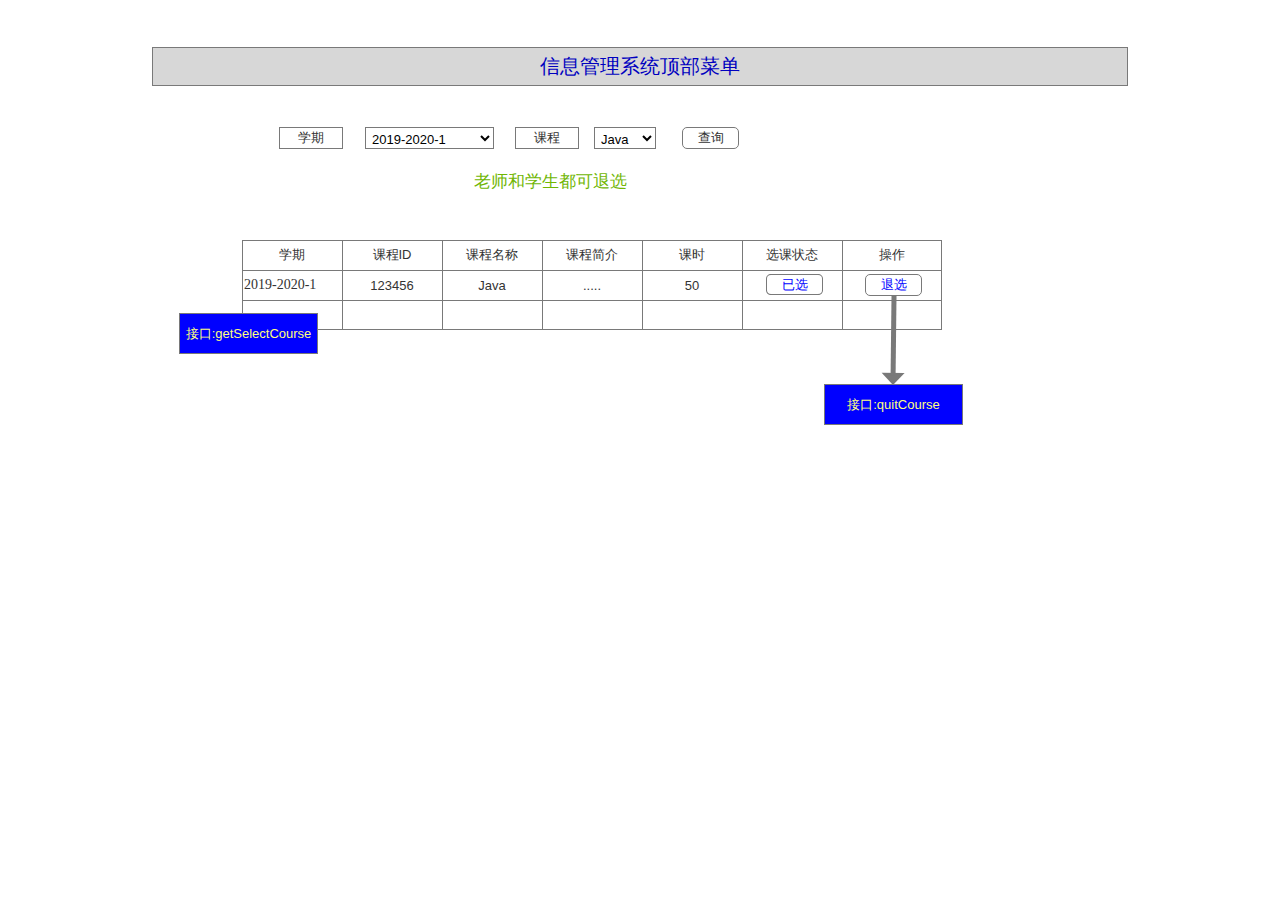
<file: test6/ui/退选已选课程.html>
﻿<!DOCTYPE html>
<html>
  <head>
    <title>退选已选课程</title>
    <meta http-equiv="X-UA-Compatible" content="IE=edge"/>
    <meta http-equiv="content-type" content="text/html; charset=utf-8"/>
    <link href="resources/css/axure_rp_page.css" type="text/css" rel="stylesheet"/>
    <link href="data/styles.css" type="text/css" rel="stylesheet"/>
    <link href="files/退选已选课程/styles.css" type="text/css" rel="stylesheet"/>
    <script src="resources/scripts/jquery-3.2.1.min.js"></script>
    <script src="resources/scripts/axure/axQuery.js"></script>
    <script src="resources/scripts/axure/globals.js"></script>
    <script src="resources/scripts/axutils.js"></script>
    <script src="resources/scripts/axure/annotation.js"></script>
    <script src="resources/scripts/axure/axQuery.std.js"></script>
    <script src="resources/scripts/axure/doc.js"></script>
    <script src="resources/scripts/messagecenter.js"></script>
    <script src="resources/scripts/axure/events.js"></script>
    <script src="resources/scripts/axure/recording.js"></script>
    <script src="resources/scripts/axure/action.js"></script>
    <script src="resources/scripts/axure/expr.js"></script>
    <script src="resources/scripts/axure/geometry.js"></script>
    <script src="resources/scripts/axure/flyout.js"></script>
    <script src="resources/scripts/axure/model.js"></script>
    <script src="resources/scripts/axure/repeater.js"></script>
    <script src="resources/scripts/axure/sto.js"></script>
    <script src="resources/scripts/axure/utils.temp.js"></script>
    <script src="resources/scripts/axure/variables.js"></script>
    <script src="resources/scripts/axure/drag.js"></script>
    <script src="resources/scripts/axure/move.js"></script>
    <script src="resources/scripts/axure/visibility.js"></script>
    <script src="resources/scripts/axure/style.js"></script>
    <script src="resources/scripts/axure/adaptive.js"></script>
    <script src="resources/scripts/axure/tree.js"></script>
    <script src="resources/scripts/axure/init.temp.js"></script>
    <script src="resources/scripts/axure/legacy.js"></script>
    <script src="resources/scripts/axure/viewer.js"></script>
    <script src="resources/scripts/axure/math.js"></script>
    <script src="resources/scripts/axure/jquery.nicescroll.min.js"></script>
    <script src="data/document.js"></script>
    <script src="files/退选已选课程/data.js"></script>
    <script type="text/javascript">
      $axure.utils.getTransparentGifPath = function() { return 'resources/images/transparent.gif'; };
      $axure.utils.getOtherPath = function() { return 'resources/Other.html'; };
      $axure.utils.getReloadPath = function() { return 'resources/reload.html'; };
    </script>
  </head>
  <body>
    <div id="base" class="">

      <!-- Unnamed (文本框) -->
      <div id="u397" class="ax_default text_field">
        <div id="u397_div" class=""></div>
        <input id="u397_input" type="text" value="老师和学生都可退选" class="u397_input"/>
      </div>

      <!-- Unnamed (矩形) -->
      <div id="u398" class="ax_default box_1">
        <div id="u398_div" class=""></div>
        <div id="u398_text" class="text ">
          <p><span style="text-decoration:none;">信息管理系统顶部菜单</span></p>
        </div>
      </div>

      <!-- Unnamed (矩形) -->
      <div id="u399" class="ax_default button">
        <div id="u399_div" class=""></div>
        <div id="u399_text" class="text ">
          <p><span style="text-decoration:none;">查询</span></p>
        </div>
      </div>

      <!-- Unnamed (表格) -->
      <div id="u400" class="ax_default">

        <!-- Unnamed (单元格) -->
        <div id="u401" class="ax_default table_cell">
          <img id="u401_img" class="img " src="images/用户管理/u22.png"/>
          <div id="u401_text" class="text ">
            <p><span style="text-decoration:none;">学期</span></p>
          </div>
        </div>

        <!-- Unnamed (单元格) -->
        <div id="u402" class="ax_default table_cell">
          <img id="u402_img" class="img " src="images/用户管理/u22.png"/>
          <div id="u402_text" class="text ">
            <p><span style="font-family:'PingFangSC-Regular', 'PingFang SC';text-decoration:none;">课程</span><span style="font-family:'ArialMT', 'Arial';text-decoration:none;">ID</span></p>
          </div>
        </div>

        <!-- Unnamed (单元格) -->
        <div id="u403" class="ax_default table_cell">
          <img id="u403_img" class="img " src="images/用户管理/u22.png"/>
          <div id="u403_text" class="text ">
            <p><span style="text-decoration:none;">课程名称</span></p>
          </div>
        </div>

        <!-- Unnamed (单元格) -->
        <div id="u404" class="ax_default table_cell">
          <img id="u404_img" class="img " src="images/用户管理/u22.png"/>
          <div id="u404_text" class="text ">
            <p><span style="text-decoration:none;">课程简介</span></p>
          </div>
        </div>

        <!-- Unnamed (单元格) -->
        <div id="u405" class="ax_default table_cell">
          <img id="u405_img" class="img " src="images/用户管理/u22.png"/>
          <div id="u405_text" class="text ">
            <p><span style="text-decoration:none;">课时</span></p>
          </div>
        </div>

        <!-- Unnamed (单元格) -->
        <div id="u406" class="ax_default table_cell">
          <img id="u406_img" class="img " src="images/用户管理/u22.png"/>
          <div id="u406_text" class="text ">
            <p><span style="text-decoration:none;">选课状态</span></p>
          </div>
        </div>

        <!-- Unnamed (单元格) -->
        <div id="u407" class="ax_default table_cell">
          <img id="u407_img" class="img " src="images/查看成绩/u142.png"/>
          <div id="u407_text" class="text ">
            <p><span style="text-decoration:none;">操作</span></p>
          </div>
        </div>

        <!-- Unnamed (单元格) -->
        <div id="u408" class="ax_default table_cell">
          <img id="u408_img" class="img " src="images/用户管理/u22.png"/>
          <div id="u408_text" class="text ">
            <p><span style="text-decoration:none;">2019-2020-1</span></p>
          </div>
        </div>

        <!-- Unnamed (单元格) -->
        <div id="u409" class="ax_default table_cell">
          <img id="u409_img" class="img " src="images/用户管理/u22.png"/>
          <div id="u409_text" class="text ">
            <p><span style="text-decoration:none;">123456</span></p>
          </div>
        </div>

        <!-- Unnamed (单元格) -->
        <div id="u410" class="ax_default table_cell">
          <img id="u410_img" class="img " src="images/用户管理/u22.png"/>
          <div id="u410_text" class="text ">
            <p><span style="text-decoration:none;">Java</span></p>
          </div>
        </div>

        <!-- Unnamed (单元格) -->
        <div id="u411" class="ax_default table_cell">
          <img id="u411_img" class="img " src="images/用户管理/u22.png"/>
          <div id="u411_text" class="text ">
            <p><span style="text-decoration:none;">.....</span></p>
          </div>
        </div>

        <!-- Unnamed (单元格) -->
        <div id="u412" class="ax_default table_cell">
          <img id="u412_img" class="img " src="images/用户管理/u22.png"/>
          <div id="u412_text" class="text ">
            <p><span style="text-decoration:none;">50</span></p>
          </div>
        </div>

        <!-- Unnamed (单元格) -->
        <div id="u413" class="ax_default table_cell">
          <img id="u413_img" class="img " src="images/用户管理/u22.png"/>
          <div id="u413_text" class="text " style="display:none; visibility: hidden">
            <p></p>
          </div>
        </div>

        <!-- Unnamed (单元格) -->
        <div id="u414" class="ax_default table_cell">
          <img id="u414_img" class="img " src="images/查看成绩/u142.png"/>
          <div id="u414_text" class="text " style="display:none; visibility: hidden">
            <p></p>
          </div>
        </div>

        <!-- Unnamed (单元格) -->
        <div id="u415" class="ax_default table_cell">
          <img id="u415_img" class="img " src="images/用户管理/u32.png"/>
          <div id="u415_text" class="text " style="display:none; visibility: hidden">
            <p></p>
          </div>
        </div>

        <!-- Unnamed (单元格) -->
        <div id="u416" class="ax_default table_cell">
          <img id="u416_img" class="img " src="images/用户管理/u32.png"/>
          <div id="u416_text" class="text " style="display:none; visibility: hidden">
            <p></p>
          </div>
        </div>

        <!-- Unnamed (单元格) -->
        <div id="u417" class="ax_default table_cell">
          <img id="u417_img" class="img " src="images/用户管理/u32.png"/>
          <div id="u417_text" class="text " style="display:none; visibility: hidden">
            <p></p>
          </div>
        </div>

        <!-- Unnamed (单元格) -->
        <div id="u418" class="ax_default table_cell">
          <img id="u418_img" class="img " src="images/用户管理/u32.png"/>
          <div id="u418_text" class="text " style="display:none; visibility: hidden">
            <p></p>
          </div>
        </div>

        <!-- Unnamed (单元格) -->
        <div id="u419" class="ax_default table_cell">
          <img id="u419_img" class="img " src="images/用户管理/u32.png"/>
          <div id="u419_text" class="text " style="display:none; visibility: hidden">
            <p></p>
          </div>
        </div>

        <!-- Unnamed (单元格) -->
        <div id="u420" class="ax_default table_cell">
          <img id="u420_img" class="img " src="images/用户管理/u32.png"/>
          <div id="u420_text" class="text " style="display:none; visibility: hidden">
            <p></p>
          </div>
        </div>

        <!-- Unnamed (单元格) -->
        <div id="u421" class="ax_default table_cell">
          <img id="u421_img" class="img " src="images/查看成绩/u147.png"/>
          <div id="u421_text" class="text " style="display:none; visibility: hidden">
            <p></p>
          </div>
        </div>
      </div>

      <!-- Unnamed (形状) -->
      <div id="u422" class="ax_default button">
        <img id="u422_img" class="img " src="images/退选已选课程/u422.svg"/>
        <div id="u422_text" class="text ">
          <p><span style="text-decoration:none;">已选</span></p>
        </div>
      </div>

      <!-- Unnamed (矩形) -->
      <div id="u423" class="ax_default button">
        <div id="u423_div" class=""></div>
        <div id="u423_text" class="text ">
          <p><span style="text-decoration:none;">退选</span></p>
        </div>
      </div>

      <!-- Unnamed (矩形) -->
      <div id="u424" class="ax_default box_1">
        <div id="u424_div" class=""></div>
        <div id="u424_text" class="text ">
          <p><span style="text-decoration:none;">学期</span></p>
        </div>
      </div>

      <!-- Unnamed (下拉列表) -->
      <div id="u425" class="ax_default droplist">
        <div id="u425_div" class=""></div>
        <select id="u425_input" class="u425_input">
          <option class="u425_input_option" selected value="2019-2020-1">2019-2020-1</option>
          <option class="u425_input_option" value="2019-2020-2">2019-2020-2</option>
        </select>
      </div>

      <!-- Unnamed (矩形) -->
      <div id="u426" class="ax_default box_1">
        <div id="u426_div" class=""></div>
        <div id="u426_text" class="text ">
          <p><span style="text-decoration:none;">课程</span></p>
        </div>
      </div>

      <!-- Unnamed (下拉列表) -->
      <div id="u427" class="ax_default droplist">
        <div id="u427_div" class=""></div>
        <select id="u427_input" class="u427_input">
          <option class="u427_input_option" selected value="Java">Java</option>
          <option class="u427_input_option" value="Python">Python</option>
        </select>
      </div>

      <!-- Unnamed (矩形) -->
      <div id="u428" class="ax_default flow_shape">
        <div id="u428_div" class=""></div>
        <div id="u428_text" class="text ">
          <p><span style="font-family:'PingFangSC-Regular', 'PingFang SC';text-decoration:none;">接口</span><span style="font-family:'ArialMT', 'Arial';text-decoration:none;">:getSelectCourse</span></p>
        </div>
      </div>

      <!-- Unnamed (矩形) -->
      <div id="u429" class="ax_default flow_shape">
        <div id="u429_div" class=""></div>
        <div id="u429_text" class="text ">
          <p><span style="font-family:'PingFangSC-Regular', 'PingFang SC';text-decoration:none;">接口</span><span style="font-family:'ArialMT', 'Arial';text-decoration:none;">:quitCourse</span></p>
        </div>
      </div>

      <!-- Unnamed (垂直线) -->
      <div id="u430" class="ax_default arrow">
        <img id="u430_img" class="img " src="images/退选已选课程/u430.svg"/>
        <div id="u430_text" class="text " style="display:none; visibility: hidden">
          <p></p>
        </div>
      </div>
    </div>
    <script src="resources/scripts/axure/ios.js"></script>
  </body>
</html>
</file>
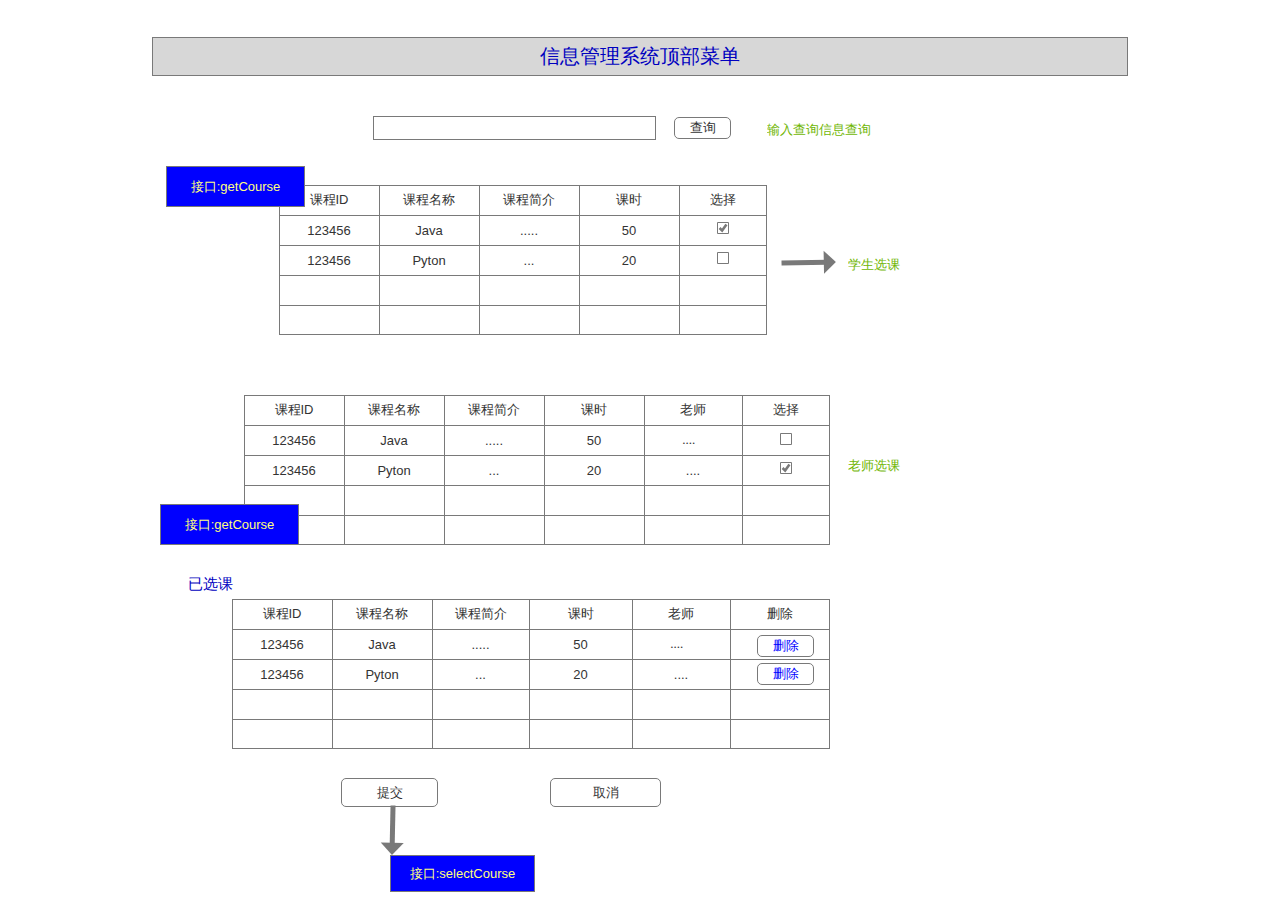
<file: test6/ui/选择课程.html>
﻿<!DOCTYPE html>
<html>
  <head>
    <title>选择课程</title>
    <meta http-equiv="X-UA-Compatible" content="IE=edge"/>
    <meta http-equiv="content-type" content="text/html; charset=utf-8"/>
    <link href="resources/css/axure_rp_page.css" type="text/css" rel="stylesheet"/>
    <link href="data/styles.css" type="text/css" rel="stylesheet"/>
    <link href="files/选择课程/styles.css" type="text/css" rel="stylesheet"/>
    <script src="resources/scripts/jquery-3.2.1.min.js"></script>
    <script src="resources/scripts/axure/axQuery.js"></script>
    <script src="resources/scripts/axure/globals.js"></script>
    <script src="resources/scripts/axutils.js"></script>
    <script src="resources/scripts/axure/annotation.js"></script>
    <script src="resources/scripts/axure/axQuery.std.js"></script>
    <script src="resources/scripts/axure/doc.js"></script>
    <script src="resources/scripts/messagecenter.js"></script>
    <script src="resources/scripts/axure/events.js"></script>
    <script src="resources/scripts/axure/recording.js"></script>
    <script src="resources/scripts/axure/action.js"></script>
    <script src="resources/scripts/axure/expr.js"></script>
    <script src="resources/scripts/axure/geometry.js"></script>
    <script src="resources/scripts/axure/flyout.js"></script>
    <script src="resources/scripts/axure/model.js"></script>
    <script src="resources/scripts/axure/repeater.js"></script>
    <script src="resources/scripts/axure/sto.js"></script>
    <script src="resources/scripts/axure/utils.temp.js"></script>
    <script src="resources/scripts/axure/variables.js"></script>
    <script src="resources/scripts/axure/drag.js"></script>
    <script src="resources/scripts/axure/move.js"></script>
    <script src="resources/scripts/axure/visibility.js"></script>
    <script src="resources/scripts/axure/style.js"></script>
    <script src="resources/scripts/axure/adaptive.js"></script>
    <script src="resources/scripts/axure/tree.js"></script>
    <script src="resources/scripts/axure/init.temp.js"></script>
    <script src="resources/scripts/axure/legacy.js"></script>
    <script src="resources/scripts/axure/viewer.js"></script>
    <script src="resources/scripts/axure/math.js"></script>
    <script src="resources/scripts/axure/jquery.nicescroll.min.js"></script>
    <script src="data/document.js"></script>
    <script src="files/选择课程/data.js"></script>
    <script type="text/javascript">
      $axure.utils.getTransparentGifPath = function() { return 'resources/images/transparent.gif'; };
      $axure.utils.getOtherPath = function() { return 'resources/Other.html'; };
      $axure.utils.getReloadPath = function() { return 'resources/reload.html'; };
    </script>
  </head>
  <body>
    <div id="base" class="">

      <!-- Unnamed (矩形) -->
      <div id="u243" class="ax_default box_1">
        <div id="u243_div" class=""></div>
        <div id="u243_text" class="text ">
          <p><span style="text-decoration:none;">信息管理系统顶部菜单</span></p>
        </div>
      </div>

      <!-- Unnamed (矩形) -->
      <div id="u244" class="ax_default flow_shape">
        <div id="u244_div" class=""></div>
        <div id="u244_text" class="text " style="display:none; visibility: hidden">
          <p></p>
        </div>
      </div>

      <!-- Unnamed (矩形) -->
      <div id="u245" class="ax_default button">
        <div id="u245_div" class=""></div>
        <div id="u245_text" class="text ">
          <p><span style="text-decoration:none;">查询</span></p>
        </div>
      </div>

      <!-- Unnamed (表格) -->
      <div id="u246" class="ax_default">

        <!-- Unnamed (单元格) -->
        <div id="u247" class="ax_default table_cell">
          <img id="u247_img" class="img " src="images/用户管理/u22.png"/>
          <div id="u247_text" class="text ">
            <p><span style="font-family:'PingFangSC-Regular', 'PingFang SC';text-decoration:none;">课程</span><span style="font-family:'ArialMT', 'Arial';text-decoration:none;">ID</span></p>
          </div>
        </div>

        <!-- Unnamed (单元格) -->
        <div id="u248" class="ax_default table_cell">
          <img id="u248_img" class="img " src="images/用户管理/u22.png"/>
          <div id="u248_text" class="text ">
            <p><span style="text-decoration:none;">课程名称</span></p>
          </div>
        </div>

        <!-- Unnamed (单元格) -->
        <div id="u249" class="ax_default table_cell">
          <img id="u249_img" class="img " src="images/用户管理/u22.png"/>
          <div id="u249_text" class="text ">
            <p><span style="text-decoration:none;">课程简介</span></p>
          </div>
        </div>

        <!-- Unnamed (单元格) -->
        <div id="u250" class="ax_default table_cell">
          <img id="u250_img" class="img " src="images/用户管理/u22.png"/>
          <div id="u250_text" class="text ">
            <p><span style="text-decoration:none;">课时</span></p>
          </div>
        </div>

        <!-- Unnamed (单元格) -->
        <div id="u251" class="ax_default table_cell">
          <img id="u251_img" class="img " src="images/查看成绩/u116.png"/>
          <div id="u251_text" class="text ">
            <p><span style="text-decoration:none;">选择</span></p>
          </div>
        </div>

        <!-- Unnamed (单元格) -->
        <div id="u252" class="ax_default table_cell">
          <img id="u252_img" class="img " src="images/用户管理/u22.png"/>
          <div id="u252_text" class="text ">
            <p><span style="text-decoration:none;">123456</span></p>
          </div>
        </div>

        <!-- Unnamed (单元格) -->
        <div id="u253" class="ax_default table_cell">
          <img id="u253_img" class="img " src="images/用户管理/u22.png"/>
          <div id="u253_text" class="text ">
            <p><span style="text-decoration:none;">Java</span></p>
          </div>
        </div>

        <!-- Unnamed (单元格) -->
        <div id="u254" class="ax_default table_cell">
          <img id="u254_img" class="img " src="images/用户管理/u22.png"/>
          <div id="u254_text" class="text ">
            <p><span style="text-decoration:none;">.....</span></p>
          </div>
        </div>

        <!-- Unnamed (单元格) -->
        <div id="u255" class="ax_default table_cell">
          <img id="u255_img" class="img " src="images/用户管理/u22.png"/>
          <div id="u255_text" class="text ">
            <p><span style="text-decoration:none;">50</span></p>
          </div>
        </div>

        <!-- Unnamed (单元格) -->
        <div id="u256" class="ax_default table_cell">
          <img id="u256_img" class="img " src="images/查看成绩/u116.png"/>
          <div id="u256_text" class="text " style="display:none; visibility: hidden">
            <p></p>
          </div>
        </div>

        <!-- Unnamed (单元格) -->
        <div id="u257" class="ax_default table_cell">
          <img id="u257_img" class="img " src="images/用户管理/u22.png"/>
          <div id="u257_text" class="text ">
            <p><span style="text-decoration:none;">123456</span></p>
          </div>
        </div>

        <!-- Unnamed (单元格) -->
        <div id="u258" class="ax_default table_cell">
          <img id="u258_img" class="img " src="images/用户管理/u22.png"/>
          <div id="u258_text" class="text ">
            <p><span style="text-decoration:none;">Pyton</span></p>
          </div>
        </div>

        <!-- Unnamed (单元格) -->
        <div id="u259" class="ax_default table_cell">
          <img id="u259_img" class="img " src="images/用户管理/u22.png"/>
          <div id="u259_text" class="text ">
            <p><span style="text-decoration:none;">...</span></p>
          </div>
        </div>

        <!-- Unnamed (单元格) -->
        <div id="u260" class="ax_default table_cell">
          <img id="u260_img" class="img " src="images/用户管理/u22.png"/>
          <div id="u260_text" class="text ">
            <p><span style="text-decoration:none;">20</span></p>
          </div>
        </div>

        <!-- Unnamed (单元格) -->
        <div id="u261" class="ax_default table_cell">
          <img id="u261_img" class="img " src="images/查看成绩/u116.png"/>
          <div id="u261_text" class="text " style="display:none; visibility: hidden">
            <p></p>
          </div>
        </div>

        <!-- Unnamed (单元格) -->
        <div id="u262" class="ax_default table_cell">
          <img id="u262_img" class="img " src="images/用户管理/u22.png"/>
          <div id="u262_text" class="text " style="display:none; visibility: hidden">
            <p></p>
          </div>
        </div>

        <!-- Unnamed (单元格) -->
        <div id="u263" class="ax_default table_cell">
          <img id="u263_img" class="img " src="images/用户管理/u22.png"/>
          <div id="u263_text" class="text " style="display:none; visibility: hidden">
            <p></p>
          </div>
        </div>

        <!-- Unnamed (单元格) -->
        <div id="u264" class="ax_default table_cell">
          <img id="u264_img" class="img " src="images/用户管理/u22.png"/>
          <div id="u264_text" class="text " style="display:none; visibility: hidden">
            <p></p>
          </div>
        </div>

        <!-- Unnamed (单元格) -->
        <div id="u265" class="ax_default table_cell">
          <img id="u265_img" class="img " src="images/用户管理/u22.png"/>
          <div id="u265_text" class="text " style="display:none; visibility: hidden">
            <p></p>
          </div>
        </div>

        <!-- Unnamed (单元格) -->
        <div id="u266" class="ax_default table_cell">
          <img id="u266_img" class="img " src="images/查看成绩/u116.png"/>
          <div id="u266_text" class="text " style="display:none; visibility: hidden">
            <p></p>
          </div>
        </div>

        <!-- Unnamed (单元格) -->
        <div id="u267" class="ax_default table_cell">
          <img id="u267_img" class="img " src="images/用户管理/u32.png"/>
          <div id="u267_text" class="text " style="display:none; visibility: hidden">
            <p></p>
          </div>
        </div>

        <!-- Unnamed (单元格) -->
        <div id="u268" class="ax_default table_cell">
          <img id="u268_img" class="img " src="images/用户管理/u32.png"/>
          <div id="u268_text" class="text " style="display:none; visibility: hidden">
            <p></p>
          </div>
        </div>

        <!-- Unnamed (单元格) -->
        <div id="u269" class="ax_default table_cell">
          <img id="u269_img" class="img " src="images/用户管理/u32.png"/>
          <div id="u269_text" class="text " style="display:none; visibility: hidden">
            <p></p>
          </div>
        </div>

        <!-- Unnamed (单元格) -->
        <div id="u270" class="ax_default table_cell">
          <img id="u270_img" class="img " src="images/用户管理/u32.png"/>
          <div id="u270_text" class="text " style="display:none; visibility: hidden">
            <p></p>
          </div>
        </div>

        <!-- Unnamed (单元格) -->
        <div id="u271" class="ax_default table_cell">
          <img id="u271_img" class="img " src="images/查看成绩/u130.png"/>
          <div id="u271_text" class="text " style="display:none; visibility: hidden">
            <p></p>
          </div>
        </div>
      </div>

      <!-- Unnamed (矩形) -->
      <div id="u272" class="ax_default flow_shape">
        <div id="u272_div" class=""></div>
        <div id="u272_text" class="text ">
          <p><span style="font-family:'PingFangSC-Regular', 'PingFang SC';text-decoration:none;">接口</span><span style="font-family:'ArialMT', 'Arial';text-decoration:none;">:getCourse</span></p>
        </div>
      </div>

      <!-- Unnamed (文本框) -->
      <div id="u273" class="ax_default text_field">
        <div id="u273_div" class=""></div>
        <input id="u273_input" type="text" value="输入查询信息查询" class="u273_input"/>
      </div>

      <!-- Unnamed (复选框) -->
      <div id="u274" class="ax_default checkbox">
        <label id="u274_input_label" for="u274_input" style="position: absolute; left: 0px;">
          <img id="u274_img" class="img " src="images/选择课程/u274.svg"/>
          <div id="u274_text" class="text " style="display:none; visibility: hidden">
            <p></p>
          </div>
        </label>
        <input id="u274_input" type="checkbox" value="checkbox"/>
      </div>

      <!-- Unnamed (复选框) -->
      <div id="u275" class="ax_default checkbox selected">
        <label id="u275_input_label" for="u275_input" style="position: absolute; left: 0px;">
          <img id="u275_img" class="img " src="images/选择课程/u275_selected.svg"/>
          <div id="u275_text" class="text " style="display:none; visibility: hidden">
            <p></p>
          </div>
        </label>
        <input id="u275_input" type="checkbox" value="checkbox" checked/>
      </div>

      <!-- Unnamed (表格) -->
      <div id="u276" class="ax_default">

        <!-- Unnamed (单元格) -->
        <div id="u277" class="ax_default table_cell">
          <img id="u277_img" class="img " src="images/用户管理/u22.png"/>
          <div id="u277_text" class="text ">
            <p><span style="font-family:'PingFangSC-Regular', 'PingFang SC';text-decoration:none;">课程</span><span style="font-family:'ArialMT', 'Arial';text-decoration:none;">ID</span></p>
          </div>
        </div>

        <!-- Unnamed (单元格) -->
        <div id="u278" class="ax_default table_cell">
          <img id="u278_img" class="img " src="images/用户管理/u22.png"/>
          <div id="u278_text" class="text ">
            <p><span style="text-decoration:none;">课程名称</span></p>
          </div>
        </div>

        <!-- Unnamed (单元格) -->
        <div id="u279" class="ax_default table_cell">
          <img id="u279_img" class="img " src="images/用户管理/u22.png"/>
          <div id="u279_text" class="text ">
            <p><span style="text-decoration:none;">课程简介</span></p>
          </div>
        </div>

        <!-- Unnamed (单元格) -->
        <div id="u280" class="ax_default table_cell">
          <img id="u280_img" class="img " src="images/用户管理/u22.png"/>
          <div id="u280_text" class="text ">
            <p><span style="text-decoration:none;">课时</span></p>
          </div>
        </div>

        <!-- Unnamed (单元格) -->
        <div id="u281" class="ax_default table_cell">
          <img id="u281_img" class="img " src="images/选择课程/u281.png"/>
          <div id="u281_text" class="text ">
            <p><span style="text-decoration:none;">老师</span></p>
          </div>
        </div>

        <!-- Unnamed (单元格) -->
        <div id="u282" class="ax_default table_cell">
          <img id="u282_img" class="img " src="images/查看成绩/u116.png"/>
          <div id="u282_text" class="text ">
            <p><span style="text-decoration:none;">选择</span></p>
          </div>
        </div>

        <!-- Unnamed (单元格) -->
        <div id="u283" class="ax_default table_cell">
          <img id="u283_img" class="img " src="images/用户管理/u22.png"/>
          <div id="u283_text" class="text ">
            <p><span style="text-decoration:none;">123456</span></p>
          </div>
        </div>

        <!-- Unnamed (单元格) -->
        <div id="u284" class="ax_default table_cell">
          <img id="u284_img" class="img " src="images/用户管理/u22.png"/>
          <div id="u284_text" class="text ">
            <p><span style="text-decoration:none;">Java</span></p>
          </div>
        </div>

        <!-- Unnamed (单元格) -->
        <div id="u285" class="ax_default table_cell">
          <img id="u285_img" class="img " src="images/用户管理/u22.png"/>
          <div id="u285_text" class="text ">
            <p><span style="text-decoration:none;">.....</span></p>
          </div>
        </div>

        <!-- Unnamed (单元格) -->
        <div id="u286" class="ax_default table_cell">
          <img id="u286_img" class="img " src="images/用户管理/u22.png"/>
          <div id="u286_text" class="text ">
            <p><span style="text-decoration:none;">50</span></p>
          </div>
        </div>

        <!-- Unnamed (单元格) -->
        <div id="u287" class="ax_default table_cell">
          <img id="u287_img" class="img " src="images/选择课程/u281.png"/>
          <div id="u287_text" class="text ">
            <p><span style="font-family:'ArialMT', 'Arial';text-decoration:none;">&nbsp;&nbsp; &nbsp; &nbsp; &nbsp;&nbsp; </span><span style="font-family:'PingFangSC-Regular', 'PingFang SC';text-decoration:none;">....</span></p>
          </div>
        </div>

        <!-- Unnamed (单元格) -->
        <div id="u288" class="ax_default table_cell">
          <img id="u288_img" class="img " src="images/查看成绩/u116.png"/>
          <div id="u288_text" class="text " style="display:none; visibility: hidden">
            <p></p>
          </div>
        </div>

        <!-- Unnamed (单元格) -->
        <div id="u289" class="ax_default table_cell">
          <img id="u289_img" class="img " src="images/用户管理/u22.png"/>
          <div id="u289_text" class="text ">
            <p><span style="text-decoration:none;">123456</span></p>
          </div>
        </div>

        <!-- Unnamed (单元格) -->
        <div id="u290" class="ax_default table_cell">
          <img id="u290_img" class="img " src="images/用户管理/u22.png"/>
          <div id="u290_text" class="text ">
            <p><span style="text-decoration:none;">Pyton</span></p>
          </div>
        </div>

        <!-- Unnamed (单元格) -->
        <div id="u291" class="ax_default table_cell">
          <img id="u291_img" class="img " src="images/用户管理/u22.png"/>
          <div id="u291_text" class="text ">
            <p><span style="text-decoration:none;">...</span></p>
          </div>
        </div>

        <!-- Unnamed (单元格) -->
        <div id="u292" class="ax_default table_cell">
          <img id="u292_img" class="img " src="images/用户管理/u22.png"/>
          <div id="u292_text" class="text ">
            <p><span style="text-decoration:none;">20</span></p>
          </div>
        </div>

        <!-- Unnamed (单元格) -->
        <div id="u293" class="ax_default table_cell">
          <img id="u293_img" class="img " src="images/选择课程/u281.png"/>
          <div id="u293_text" class="text ">
            <p><span style="text-decoration:none;">....</span></p>
          </div>
        </div>

        <!-- Unnamed (单元格) -->
        <div id="u294" class="ax_default table_cell">
          <img id="u294_img" class="img " src="images/查看成绩/u116.png"/>
          <div id="u294_text" class="text " style="display:none; visibility: hidden">
            <p></p>
          </div>
        </div>

        <!-- Unnamed (单元格) -->
        <div id="u295" class="ax_default table_cell">
          <img id="u295_img" class="img " src="images/用户管理/u22.png"/>
          <div id="u295_text" class="text " style="display:none; visibility: hidden">
            <p></p>
          </div>
        </div>

        <!-- Unnamed (单元格) -->
        <div id="u296" class="ax_default table_cell">
          <img id="u296_img" class="img " src="images/用户管理/u22.png"/>
          <div id="u296_text" class="text " style="display:none; visibility: hidden">
            <p></p>
          </div>
        </div>

        <!-- Unnamed (单元格) -->
        <div id="u297" class="ax_default table_cell">
          <img id="u297_img" class="img " src="images/用户管理/u22.png"/>
          <div id="u297_text" class="text " style="display:none; visibility: hidden">
            <p></p>
          </div>
        </div>

        <!-- Unnamed (单元格) -->
        <div id="u298" class="ax_default table_cell">
          <img id="u298_img" class="img " src="images/用户管理/u22.png"/>
          <div id="u298_text" class="text " style="display:none; visibility: hidden">
            <p></p>
          </div>
        </div>

        <!-- Unnamed (单元格) -->
        <div id="u299" class="ax_default table_cell">
          <img id="u299_img" class="img " src="images/选择课程/u281.png"/>
          <div id="u299_text" class="text " style="display:none; visibility: hidden">
            <p></p>
          </div>
        </div>

        <!-- Unnamed (单元格) -->
        <div id="u300" class="ax_default table_cell">
          <img id="u300_img" class="img " src="images/查看成绩/u116.png"/>
          <div id="u300_text" class="text " style="display:none; visibility: hidden">
            <p></p>
          </div>
        </div>

        <!-- Unnamed (单元格) -->
        <div id="u301" class="ax_default table_cell">
          <img id="u301_img" class="img " src="images/用户管理/u32.png"/>
          <div id="u301_text" class="text " style="display:none; visibility: hidden">
            <p></p>
          </div>
        </div>

        <!-- Unnamed (单元格) -->
        <div id="u302" class="ax_default table_cell">
          <img id="u302_img" class="img " src="images/用户管理/u32.png"/>
          <div id="u302_text" class="text " style="display:none; visibility: hidden">
            <p></p>
          </div>
        </div>

        <!-- Unnamed (单元格) -->
        <div id="u303" class="ax_default table_cell">
          <img id="u303_img" class="img " src="images/用户管理/u32.png"/>
          <div id="u303_text" class="text " style="display:none; visibility: hidden">
            <p></p>
          </div>
        </div>

        <!-- Unnamed (单元格) -->
        <div id="u304" class="ax_default table_cell">
          <img id="u304_img" class="img " src="images/用户管理/u32.png"/>
          <div id="u304_text" class="text " style="display:none; visibility: hidden">
            <p></p>
          </div>
        </div>

        <!-- Unnamed (单元格) -->
        <div id="u305" class="ax_default table_cell">
          <img id="u305_img" class="img " src="images/选择课程/u305.png"/>
          <div id="u305_text" class="text " style="display:none; visibility: hidden">
            <p></p>
          </div>
        </div>

        <!-- Unnamed (单元格) -->
        <div id="u306" class="ax_default table_cell">
          <img id="u306_img" class="img " src="images/查看成绩/u130.png"/>
          <div id="u306_text" class="text " style="display:none; visibility: hidden">
            <p></p>
          </div>
        </div>
      </div>

      <!-- Unnamed (复选框) -->
      <div id="u307" class="ax_default checkbox selected">
        <label id="u307_input_label" for="u307_input" style="position: absolute; left: 0px;">
          <img id="u307_img" class="img " src="images/选择课程/u307_selected.svg"/>
          <div id="u307_text" class="text " style="display:none; visibility: hidden">
            <p></p>
          </div>
        </label>
        <input id="u307_input" type="checkbox" value="checkbox" checked/>
      </div>

      <!-- Unnamed (复选框) -->
      <div id="u308" class="ax_default checkbox">
        <label id="u308_input_label" for="u308_input" style="position: absolute; left: 0px;">
          <img id="u308_img" class="img " src="images/选择课程/u308.svg"/>
          <div id="u308_text" class="text " style="display:none; visibility: hidden">
            <p></p>
          </div>
        </label>
        <input id="u308_input" type="checkbox" value="checkbox"/>
      </div>

      <!-- Unnamed (矩形) -->
      <div id="u309" class="ax_default flow_shape">
        <div id="u309_div" class=""></div>
        <div id="u309_text" class="text ">
          <p><span style="font-family:'PingFangSC-Regular', 'PingFang SC';text-decoration:none;">接口</span><span style="font-family:'ArialMT', 'Arial';text-decoration:none;">:getCourse</span></p>
        </div>
      </div>

      <!-- Unnamed (形状) -->
      <div id="u310" class="ax_default box_1">
        <img id="u310_img" class="img " src="images/选择课程/u310.svg"/>
        <div id="u310_text" class="text ">
          <p><span style="text-decoration:none;">已选课</span></p>
        </div>
      </div>

      <!-- Unnamed (表格) -->
      <div id="u311" class="ax_default">

        <!-- Unnamed (单元格) -->
        <div id="u312" class="ax_default table_cell">
          <img id="u312_img" class="img " src="images/用户管理/u22.png"/>
          <div id="u312_text" class="text ">
            <p><span style="font-family:'PingFangSC-Regular', 'PingFang SC';text-decoration:none;">课程</span><span style="font-family:'ArialMT', 'Arial';text-decoration:none;">ID</span></p>
          </div>
        </div>

        <!-- Unnamed (单元格) -->
        <div id="u313" class="ax_default table_cell">
          <img id="u313_img" class="img " src="images/用户管理/u22.png"/>
          <div id="u313_text" class="text ">
            <p><span style="text-decoration:none;">课程名称</span></p>
          </div>
        </div>

        <!-- Unnamed (单元格) -->
        <div id="u314" class="ax_default table_cell">
          <img id="u314_img" class="img " src="images/选择课程/u314.png"/>
          <div id="u314_text" class="text ">
            <p><span style="text-decoration:none;">课程简介</span></p>
          </div>
        </div>

        <!-- Unnamed (单元格) -->
        <div id="u315" class="ax_default table_cell">
          <img id="u315_img" class="img " src="images/选择课程/u315.png"/>
          <div id="u315_text" class="text ">
            <p><span style="text-decoration:none;">课时</span></p>
          </div>
        </div>

        <!-- Unnamed (单元格) -->
        <div id="u316" class="ax_default table_cell">
          <img id="u316_img" class="img " src="images/选择课程/u281.png"/>
          <div id="u316_text" class="text ">
            <p><span style="text-decoration:none;">老师</span></p>
          </div>
        </div>

        <!-- Unnamed (单元格) -->
        <div id="u317" class="ax_default table_cell">
          <img id="u317_img" class="img " src="images/查看成绩/u142.png"/>
          <div id="u317_text" class="text ">
            <p><span style="text-decoration:none;">删除</span></p>
          </div>
        </div>

        <!-- Unnamed (单元格) -->
        <div id="u318" class="ax_default table_cell">
          <img id="u318_img" class="img " src="images/用户管理/u22.png"/>
          <div id="u318_text" class="text ">
            <p><span style="text-decoration:none;">123456</span></p>
          </div>
        </div>

        <!-- Unnamed (单元格) -->
        <div id="u319" class="ax_default table_cell">
          <img id="u319_img" class="img " src="images/用户管理/u22.png"/>
          <div id="u319_text" class="text ">
            <p><span style="text-decoration:none;">Java</span></p>
          </div>
        </div>

        <!-- Unnamed (单元格) -->
        <div id="u320" class="ax_default table_cell">
          <img id="u320_img" class="img " src="images/选择课程/u314.png"/>
          <div id="u320_text" class="text ">
            <p><span style="text-decoration:none;">.....</span></p>
          </div>
        </div>

        <!-- Unnamed (单元格) -->
        <div id="u321" class="ax_default table_cell">
          <img id="u321_img" class="img " src="images/选择课程/u315.png"/>
          <div id="u321_text" class="text ">
            <p><span style="text-decoration:none;">50</span></p>
          </div>
        </div>

        <!-- Unnamed (单元格) -->
        <div id="u322" class="ax_default table_cell">
          <img id="u322_img" class="img " src="images/选择课程/u281.png"/>
          <div id="u322_text" class="text ">
            <p><span style="font-family:'ArialMT', 'Arial';text-decoration:none;">&nbsp;&nbsp; &nbsp; &nbsp; &nbsp;&nbsp; </span><span style="font-family:'PingFangSC-Regular', 'PingFang SC';text-decoration:none;">....</span></p>
          </div>
        </div>

        <!-- Unnamed (单元格) -->
        <div id="u323" class="ax_default table_cell">
          <img id="u323_img" class="img " src="images/查看成绩/u142.png"/>
          <div id="u323_text" class="text ">
            <p><span style="text-decoration:none;">&nbsp;&nbsp; &nbsp; &nbsp; </span></p>
          </div>
        </div>

        <!-- Unnamed (单元格) -->
        <div id="u324" class="ax_default table_cell">
          <img id="u324_img" class="img " src="images/用户管理/u22.png"/>
          <div id="u324_text" class="text ">
            <p><span style="text-decoration:none;">123456</span></p>
          </div>
        </div>

        <!-- Unnamed (单元格) -->
        <div id="u325" class="ax_default table_cell">
          <img id="u325_img" class="img " src="images/用户管理/u22.png"/>
          <div id="u325_text" class="text ">
            <p><span style="text-decoration:none;">Pyton</span></p>
          </div>
        </div>

        <!-- Unnamed (单元格) -->
        <div id="u326" class="ax_default table_cell">
          <img id="u326_img" class="img " src="images/选择课程/u314.png"/>
          <div id="u326_text" class="text ">
            <p><span style="text-decoration:none;">...</span></p>
          </div>
        </div>

        <!-- Unnamed (单元格) -->
        <div id="u327" class="ax_default table_cell">
          <img id="u327_img" class="img " src="images/选择课程/u315.png"/>
          <div id="u327_text" class="text ">
            <p><span style="text-decoration:none;">20</span></p>
          </div>
        </div>

        <!-- Unnamed (单元格) -->
        <div id="u328" class="ax_default table_cell">
          <img id="u328_img" class="img " src="images/选择课程/u281.png"/>
          <div id="u328_text" class="text ">
            <p><span style="text-decoration:none;">....</span></p>
          </div>
        </div>

        <!-- Unnamed (单元格) -->
        <div id="u329" class="ax_default table_cell">
          <img id="u329_img" class="img " src="images/查看成绩/u142.png"/>
          <div id="u329_text" class="text " style="display:none; visibility: hidden">
            <p></p>
          </div>
        </div>

        <!-- Unnamed (单元格) -->
        <div id="u330" class="ax_default table_cell">
          <img id="u330_img" class="img " src="images/用户管理/u22.png"/>
          <div id="u330_text" class="text " style="display:none; visibility: hidden">
            <p></p>
          </div>
        </div>

        <!-- Unnamed (单元格) -->
        <div id="u331" class="ax_default table_cell">
          <img id="u331_img" class="img " src="images/用户管理/u22.png"/>
          <div id="u331_text" class="text " style="display:none; visibility: hidden">
            <p></p>
          </div>
        </div>

        <!-- Unnamed (单元格) -->
        <div id="u332" class="ax_default table_cell">
          <img id="u332_img" class="img " src="images/选择课程/u314.png"/>
          <div id="u332_text" class="text " style="display:none; visibility: hidden">
            <p></p>
          </div>
        </div>

        <!-- Unnamed (单元格) -->
        <div id="u333" class="ax_default table_cell">
          <img id="u333_img" class="img " src="images/选择课程/u315.png"/>
          <div id="u333_text" class="text " style="display:none; visibility: hidden">
            <p></p>
          </div>
        </div>

        <!-- Unnamed (单元格) -->
        <div id="u334" class="ax_default table_cell">
          <img id="u334_img" class="img " src="images/选择课程/u281.png"/>
          <div id="u334_text" class="text " style="display:none; visibility: hidden">
            <p></p>
          </div>
        </div>

        <!-- Unnamed (单元格) -->
        <div id="u335" class="ax_default table_cell">
          <img id="u335_img" class="img " src="images/查看成绩/u142.png"/>
          <div id="u335_text" class="text " style="display:none; visibility: hidden">
            <p></p>
          </div>
        </div>

        <!-- Unnamed (单元格) -->
        <div id="u336" class="ax_default table_cell">
          <img id="u336_img" class="img " src="images/用户管理/u32.png"/>
          <div id="u336_text" class="text " style="display:none; visibility: hidden">
            <p></p>
          </div>
        </div>

        <!-- Unnamed (单元格) -->
        <div id="u337" class="ax_default table_cell">
          <img id="u337_img" class="img " src="images/用户管理/u32.png"/>
          <div id="u337_text" class="text " style="display:none; visibility: hidden">
            <p></p>
          </div>
        </div>

        <!-- Unnamed (单元格) -->
        <div id="u338" class="ax_default table_cell">
          <img id="u338_img" class="img " src="images/选择课程/u338.png"/>
          <div id="u338_text" class="text " style="display:none; visibility: hidden">
            <p></p>
          </div>
        </div>

        <!-- Unnamed (单元格) -->
        <div id="u339" class="ax_default table_cell">
          <img id="u339_img" class="img " src="images/选择课程/u339.png"/>
          <div id="u339_text" class="text " style="display:none; visibility: hidden">
            <p></p>
          </div>
        </div>

        <!-- Unnamed (单元格) -->
        <div id="u340" class="ax_default table_cell">
          <img id="u340_img" class="img " src="images/选择课程/u305.png"/>
          <div id="u340_text" class="text " style="display:none; visibility: hidden">
            <p></p>
          </div>
        </div>

        <!-- Unnamed (单元格) -->
        <div id="u341" class="ax_default table_cell">
          <img id="u341_img" class="img " src="images/查看成绩/u147.png"/>
          <div id="u341_text" class="text " style="display:none; visibility: hidden">
            <p></p>
          </div>
        </div>
      </div>

      <!-- Unnamed (矩形) -->
      <div id="u342" class="ax_default button">
        <div id="u342_div" class=""></div>
        <div id="u342_text" class="text ">
          <p><span style="text-decoration:none;">提交</span></p>
        </div>
      </div>

      <!-- Unnamed (矩形) -->
      <div id="u343" class="ax_default button">
        <div id="u343_div" class=""></div>
        <div id="u343_text" class="text ">
          <p><span style="text-decoration:none;">取消</span></p>
        </div>
      </div>

      <!-- Unnamed (矩形) -->
      <div id="u344" class="ax_default button">
        <div id="u344_div" class=""></div>
        <div id="u344_text" class="text ">
          <p><span style="text-decoration:none;">删除</span></p>
        </div>
      </div>

      <!-- Unnamed (矩形) -->
      <div id="u345" class="ax_default button">
        <div id="u345_div" class=""></div>
        <div id="u345_text" class="text ">
          <p><span style="text-decoration:none;">删除</span></p>
        </div>
      </div>

      <!-- Unnamed (垂直线) -->
      <div id="u346" class="ax_default arrow">
        <img id="u346_img" class="img " src="images/选择课程/u346.svg"/>
        <div id="u346_text" class="text " style="display:none; visibility: hidden">
          <p></p>
        </div>
      </div>

      <!-- Unnamed (矩形) -->
      <div id="u347" class="ax_default flow_shape">
        <div id="u347_div" class=""></div>
        <div id="u347_text" class="text ">
          <p><span style="font-family:'PingFangSC-Regular', 'PingFang SC';text-decoration:none;">接口</span><span style="font-family:'ArialMT', 'Arial';text-decoration:none;">:selectCourse</span></p>
        </div>
      </div>

      <!-- Unnamed (线段) -->
      <div id="u348" class="ax_default arrow">
        <img id="u348_img" class="img " src="images/用户管理/u62.svg"/>
        <div id="u348_text" class="text " style="display:none; visibility: hidden">
          <p></p>
        </div>
      </div>

      <!-- Unnamed (文本框) -->
      <div id="u349" class="ax_default text_field">
        <div id="u349_div" class=""></div>
        <input id="u349_input" type="text" value="学生选课" class="u349_input"/>
      </div>

      <!-- Unnamed (文本框) -->
      <div id="u350" class="ax_default text_field">
        <div id="u350_div" class=""></div>
        <input id="u350_input" type="text" value="老师选课" class="u350_input"/>
      </div>
    </div>
    <script src="resources/scripts/axure/ios.js"></script>
  </body>
</html>
</file>
<file: test6/ui/resources/css/axure_rp_page.css>
﻿/* so the window resize fires within a frame in IE7 */
html, body {
    height: 100%;
}

.mobileFrameCursor div * {
    cursor: inherit !important;
}

a {
    color: inherit;
}

p {
    margin: 0px;
    text-rendering: optimizeLegibility;
    font-feature-settings: "kern" 1;
    -webkit-font-feature-settings: "kern";
    -moz-font-feature-settings: "kern";
    -moz-font-feature-settings: "kern=1";
    font-kerning: normal;
}

ul {
    margin:0px;
}

iframe {
    background: #FFFFFF;
}

/* to match IE with C, FF */
input {
    padding: 1px 0px 1px 0px;
    box-sizing: border-box;
    -moz-box-sizing: border-box;
}

input[type=text]::-ms-clear {
    width: 0;
    height: 0;
    display: none;
}

textarea {
    margin: 0px;
    box-sizing: border-box;
    -moz-box-sizing: border-box;
}

.focused:focus, .selectedFocused:focus {
    outline: none;
}

div.intcases {
    font-family: arial; 
    font-size: 12px;
    text-align:left; 
    border:1px solid #AAA; 
    background:#FFF none repeat scroll 0% 0%; 
    z-index:9999; 
    visibility:hidden; 
    position:absolute;
    padding: 0px;
    border-radius: 3px;
    white-space: nowrap;
}

div.intcaselink {
    cursor: pointer;
    padding: 3px 8px 3px 8px;
    margin: 5px;
    background:#EEE none repeat scroll 0% 0%; 
    border:1px solid #AAA;
    border-radius: 3px;
}

div.refpageimage {
    position: absolute;
    left: 0px;
    top: 0px;
    font-size: 0px;
    width: 16px;
    height: 16px;
    cursor: pointer;
    background-image: url(images/newwindow.gif);
    background-repeat: no-repeat;
}

div.annnoteimage {
    position: absolute;
    left: 0px;
    top: 0px;
    font-size: 0px;
    /*width: 16px;
    height: 12px;*/
    cursor: help;
    /*background-image: url(images/note.gif);*/
    /*background-repeat: no-repeat;*/
    width: 13px;
    height: 12px;
    padding-top: 1px;
    text-align: center;
    background-color: #138CDD;
    -moz-box-shadow: 1px 1px 3px #aaa;
    -webkit-box-shadow: 1px 1px 3px #aaa;
    box-shadow: 1px 1px 3px #aaa;
}

div.annnoteline {
    display: inline-block;
    width: 9px;
    height: 1px;
    border-bottom: 1px solid white;
    margin-top: 1px;
}

div.annnotelabel {
    /*position: absolute;
    left: 0px;
    top: 0px;*/
    font-family: Helvetica,Arial;
    white-space: nowrap;
    
    padding-top: 1px;
    background-color: #fff849;
    font-size: 10px;
    font-weight: bold;
    line-height: 14px;
    margin-right: 3px;
    padding: 0px 4px;
    color: #000;

    -moz-box-shadow: 1px 1px 3px #aaa;
    -webkit-box-shadow: 1px 1px 3px #aaa;
    box-shadow: 1px 1px 3px #aaa;
}

div.annnote {
    display: flex;
    position: absolute;
    cursor: help;
    line-height: 14px;
}

.annotation {
    font-size: 12px;
    padding-left: 2px;
    margin-bottom: 5px;
}

.annotationName {
    /*font-size: 13px;
    font-weight: bold;
    margin-bottom: 3px;
    white-space: nowrap;*/

    font-family: 'Trebuchet MS';
    font-size: 14px;
    font-weight: bold;
    margin-bottom: 5px;
    white-space: nowrap;
}

.annotationValue {
    font-family: Arial, Helvetica, Sans-Serif;
    font-size: 12px;
    color: #4a4a4a;
    line-height: 21px;
    margin-bottom: 20px;
}

.noteLink {
    text-decoration: inherit;
    color: inherit;
}

.noteLink:hover {
    background-color: white;
}

/* this is a fix for the issue where dialogs jump around and takes the text-align from the body */
.dialogFix {
    position:absolute;
    text-align:left;
    border: 1px solid #8f949a;
}


@keyframes pulsate {
  from {
    box-shadow: 0 0 10px #15d6ba;
  }
  to {
    box-shadow: 0 0 20px #15d6ba;
  }
}

@-webkit-keyframes pulsate {
  from {
    -webkit-box-shadow: 0 0 10px #15d6ba;
    box-shadow: 0 0 10px #15d6ba;
  }
  to {
    -webkit-box-shadow: 0 0 20px #15d6ba;
    box-shadow: 0 0 20px #15d6ba;
  }
}
 
@-moz-keyframes pulsate {
  from {
    -moz-box-shadow: 0 0 10px #15d6ba;
    box-shadow: 0 0 10px #15d6ba;
  }
  to {
    -moz-box-shadow: 0 0 20px #15d6ba;
    box-shadow: 0 0 20px #15d6ba;
  }
}

.legacyPulsateBorder {
    /*border: 5px solid #15d6ba;
    margin: -5px;*/
    -moz-box-shadow: 0 0 10px 3px #15d6ba;
    box-shadow: 0 0 10px 3px #15d6ba;
}

.pulsateBorder {
  animation-name: pulsate;
  animation-timing-function: ease-in-out;
  animation-duration: 0.9s;
  animation-iteration-count: infinite;
  animation-direction: alternate;
  
  -webkit-animation-name: pulsate;
  -webkit-animation-timing-function: ease-in-out;
  -webkit-animation-duration: 0.9s;
  -webkit-animation-iteration-count: infinite;
  -webkit-animation-direction: alternate;

  -moz-animation-name: pulsate;
  -moz-animation-timing-function: ease-in-out;
  -moz-animation-duration: 0.9s;
  -moz-animation-iteration-count: infinite;
  -moz-animation-direction: alternate;
}

.ax_default_hidden, .ax_default_unplaced{
    display: none;
    visibility: hidden;
}

.widgetNoteSelected {
    -moz-box-shadow: 0 0 10px 3px #138CDD;
    box-shadow: 0 0 10px 3px #138CDD;
    /*-moz-box-shadow: 0 0 20px #3915d6;
    box-shadow: 0 0 20px #3915d6;*/
    /*border: 3px solid #3915d6;*/
    /*margin: -3px;*/
}


.singleImg {
    display: none;
    visibility: hidden;
}

#ios-safari {
    overflow: auto;
    -webkit-overflow-scrolling: touch;
}

#ios-safari-html {
    display: block;
    overflow: auto;
    -webkit-overflow-scrolling: touch;
    position: absolute;
    top: 0;
    left: 0;
    right: 0;
    bottom: 0;
}

#ios-safari-fixed {
    position: absolute;
    pointer-events: none;
    width: initial;
}

#ios-safari-fixed div {
    pointer-events: auto;
}
</file>
<file: test6/ui/data/styles.css>
﻿.ax_default {
  font-family:'ArialMT', 'Arial';
  font-weight:400;
  font-style:normal;
  font-size:13px;
  letter-spacing:normal;
  color:#333333;
  vertical-align:none;
  text-align:center;
  line-height:normal;
  text-transform:none;
}
.box_1 {
}
.box_3 {
}
.button {
}
.link_button {
  color:#169BD5;
}
._一级标题 {
  font-family:'ArialMT', 'Arial';
  font-weight:bold;
  font-style:normal;
  font-size:32px;
  text-align:left;
}
._二级标题 {
  font-family:'ArialMT', 'Arial';
  font-weight:bold;
  font-style:normal;
  font-size:24px;
  text-align:left;
}
._三级标题 {
  font-family:'ArialMT', 'Arial';
  font-weight:bold;
  font-style:normal;
  font-size:18px;
  text-align:left;
}
._四级标题 {
  font-family:'ArialMT', 'Arial';
  font-weight:bold;
  font-style:normal;
  font-size:14px;
  text-align:left;
}
._五级标题 {
  font-family:'ArialMT', 'Arial';
  font-weight:bold;
  font-style:normal;
  text-align:left;
}
._六级标题 {
  font-family:'ArialMT', 'Arial';
  font-weight:bold;
  font-style:normal;
  font-size:10px;
  text-align:left;
}
.label {
  font-size:14px;
  text-align:left;
}
._文本段落 {
  text-align:left;
}
.line {
}
.arrow {
}
.text_field {
  color:#000000;
  text-align:left;
}
.droplist {
  color:#000000;
  text-align:left;
}
.list_box {
  color:#000000;
  text-align:left;
}
.checkbox {
  text-align:left;
}
.radio_button {
  text-align:left;
}
.table_cell {
}
._连接线 {
}
.sticky_1 {
  text-align:left;
}
.form_hint {
  color:#999999;
}
.form_disabled {
}
.icon {
}
.flow_shape {
}
textarea, select, input, button { outline: none; }
</file>
<file: test6/ui/files/index/styles.css>
﻿body {
  margin:0px;
  background-image:none;
  position:static;
  left:auto;
  width:1220px;
  margin-left:0;
  margin-right:0;
  text-align:left;
}
.form_sketch {
  border-color:transparent;
  background-color:transparent;
}
#base {
  position:absolute;
  z-index:0;
}
#u494_input {
  position:absolute;
  left:0px;
  top:0px;
  width:129px;
  height:45px;
  padding:3px 2px 3px 2px;
  font-family:'PingFangSC-Regular', 'PingFang SC';
  font-weight:400;
  font-style:normal;
  font-size:25px;
  text-decoration:none;
  letter-spacing:normal;
  color:#70B603;
  vertical-align:none;
  text-align:left;
  text-transform:none;
  background-color:transparent;
  border-color:transparent;
}
#u494_input.disabled {
  position:absolute;
  left:0px;
  top:0px;
  width:129px;
  height:45px;
  padding:3px 2px 3px 2px;
  font-family:'PingFangSC-Regular', 'PingFang SC';
  font-weight:400;
  font-style:normal;
  font-size:25px;
  text-decoration:none;
  letter-spacing:normal;
  color:#70B603;
  vertical-align:none;
  text-align:left;
  text-transform:none;
  background-color:transparent;
  border-color:transparent;
}
#u494_div {
  border-width:0px;
  position:absolute;
  left:0px;
  top:0px;
  width:129px;
  height:45px;
  background:inherit;
  background-color:rgba(255, 255, 255, 1);
  border:none;
  border-radius:0px;
  -moz-box-shadow:none;
  -webkit-box-shadow:none;
  box-shadow:none;
  font-family:'PingFangSC-Regular', 'PingFang SC';
  font-weight:400;
  font-style:normal;
  font-size:25px;
  color:#70B603;
}
#u494 {
  border-width:0px;
  position:absolute;
  left:11px;
  top:6px;
  width:129px;
  height:45px;
  display:flex;
  font-family:'PingFangSC-Regular', 'PingFang SC';
  font-weight:400;
  font-style:normal;
  font-size:25px;
  color:#70B603;
}
#u494 .text {
  position:absolute;
  align-self:center;
  padding:2px 2px 2px 2px;
  box-sizing:border-box;
  width:100%;
}
#u494_div.disabled {
  border-width:0px;
  position:absolute;
  left:0px;
  top:0px;
  width:129px;
  height:45px;
  background:inherit;
  background-color:rgba(240, 240, 240, 1);
  border:none;
  border-radius:0px;
  -moz-box-shadow:none;
  -webkit-box-shadow:none;
  box-shadow:none;
  font-family:'PingFangSC-Regular', 'PingFang SC';
  font-weight:400;
  font-style:normal;
  font-size:25px;
  color:#70B603;
}
#u494.disabled {
}
#u495_input {
  position:absolute;
  left:0px;
  top:0px;
  width:300px;
  height:25px;
  padding:3px 2px 3px 2px;
  font-family:'PingFangSC-Regular', 'PingFang SC';
  font-weight:400;
  font-style:normal;
  font-size:13px;
  text-decoration:none;
  letter-spacing:normal;
  color:#70B603;
  vertical-align:none;
  text-align:left;
  text-transform:none;
  background-color:transparent;
  border-color:transparent;
}
#u495_input.disabled {
  position:absolute;
  left:0px;
  top:0px;
  width:300px;
  height:25px;
  padding:3px 2px 3px 2px;
  font-family:'PingFangSC-Regular', 'PingFang SC';
  font-weight:400;
  font-style:normal;
  font-size:13px;
  text-decoration:none;
  letter-spacing:normal;
  color:#70B603;
  vertical-align:none;
  text-align:left;
  text-transform:none;
  background-color:transparent;
  border-color:transparent;
}
#u495_div {
  border-width:0px;
  position:absolute;
  left:0px;
  top:0px;
  width:300px;
  height:25px;
  background:inherit;
  background-color:rgba(255, 255, 255, 1);
  border:none;
  border-radius:0px;
  -moz-box-shadow:none;
  -webkit-box-shadow:none;
  box-shadow:none;
  font-family:'PingFangSC-Regular', 'PingFang SC';
  font-weight:400;
  font-style:normal;
  color:#70B603;
}
#u495 {
  border-width:0px;
  position:absolute;
  left:178px;
  top:16px;
  width:300px;
  height:25px;
  display:flex;
  font-family:'PingFangSC-Regular', 'PingFang SC';
  font-weight:400;
  font-style:normal;
  color:#70B603;
}
#u495 .text {
  position:absolute;
  align-self:center;
  padding:2px 2px 2px 2px;
  box-sizing:border-box;
  width:100%;
}
#u495_div.disabled {
  border-width:0px;
  position:absolute;
  left:0px;
  top:0px;
  width:300px;
  height:25px;
  background:inherit;
  background-color:rgba(240, 240, 240, 1);
  border:none;
  border-radius:0px;
  -moz-box-shadow:none;
  -webkit-box-shadow:none;
  box-shadow:none;
  font-family:'PingFangSC-Regular', 'PingFang SC';
  font-weight:400;
  font-style:normal;
  color:#70B603;
}
#u495.disabled {
}
#u496_div {
  border-width:0px;
  position:absolute;
  left:0px;
  top:0px;
  width:999px;
  height:38px;
  background:inherit;
  background-color:rgba(170, 170, 170, 1);
  box-sizing:border-box;
  border-width:1px;
  border-style:solid;
  border-color:rgba(121, 121, 121, 1);
  border-radius:0px;
  -moz-box-shadow:none;
  -webkit-box-shadow:none;
  box-shadow:none;
  font-family:'PingFangSC-Regular', 'PingFang SC';
  font-weight:400;
  font-style:normal;
  font-size:20px;
  text-decoration:underline ;
  color:#0000FF;
}
#u496 {
  border-width:0px;
  position:absolute;
  left:40px;
  top:67px;
  width:999px;
  height:38px;
  display:flex;
  font-family:'PingFangSC-Regular', 'PingFang SC';
  font-weight:400;
  font-style:normal;
  font-size:20px;
  text-decoration:underline ;
  color:#0000FF;
}
#u496 .text {
  position:absolute;
  align-self:center;
  padding:2px 2px 2px 2px;
  box-sizing:border-box;
  width:100%;
}
#u496_text {
  border-width:0px;
  word-wrap:break-word;
  text-transform:none;
}
#u497_div {
  border-width:0px;
  position:absolute;
  left:0px;
  top:0px;
  width:50px;
  height:26px;
  background:inherit;
  background-color:rgba(255, 255, 255, 1);
  box-sizing:border-box;
  border-width:1px;
  border-style:solid;
  border-color:rgba(121, 121, 121, 1);
  border-radius:2px;
  -moz-box-shadow:none;
  -webkit-box-shadow:none;
  box-shadow:none;
  font-family:'PingFangSC-Regular', 'PingFang SC';
  font-weight:400;
  font-style:normal;
}
#u497 {
  border-width:0px;
  position:absolute;
  left:63px;
  top:139px;
  width:50px;
  height:26px;
  display:flex;
  font-family:'PingFangSC-Regular', 'PingFang SC';
  font-weight:400;
  font-style:normal;
}
#u497 .text {
  position:absolute;
  align-self:center;
  padding:2px 2px 2px 2px;
  box-sizing:border-box;
  width:100%;
}
#u497_text {
  border-width:0px;
  word-wrap:break-word;
  text-transform:none;
}
#u498_input {
  position:absolute;
  left:0px;
  top:0px;
  width:105px;
  height:22px;
  padding:3px 2px 3px 2px;
  font-family:'ArialMT', 'Arial';
  font-weight:400;
  font-style:normal;
  font-size:13px;
  text-decoration:none;
  letter-spacing:normal;
  color:#000000;
  vertical-align:none;
  text-align:left;
  text-transform:none;
  background-color:transparent;
  border-color:transparent;
}
#u498_input.disabled {
  position:absolute;
  left:0px;
  top:0px;
  width:105px;
  height:22px;
  padding:3px 2px 3px 2px;
  font-family:'ArialMT', 'Arial';
  font-weight:400;
  font-style:normal;
  font-size:13px;
  text-decoration:none;
  letter-spacing:normal;
  color:#000000;
  vertical-align:none;
  text-align:left;
  text-transform:none;
  background-color:transparent;
  border-color:transparent;
}
#u498_div {
  border-width:0px;
  position:absolute;
  left:0px;
  top:0px;
  width:105px;
  height:22px;
  background:inherit;
  background-color:rgba(242, 242, 242, 1);
  box-sizing:border-box;
  border-width:1px;
  border-style:solid;
  border-color:rgba(121, 121, 121, 1);
  border-radius:3px;
  -moz-box-shadow:none;
  -webkit-box-shadow:none;
  box-shadow:none;
}
#u498 {
  border-width:0px;
  position:absolute;
  left:124px;
  top:141px;
  width:105px;
  height:22px;
  display:flex;
}
#u498 .text {
  position:absolute;
  align-self:flex-start;
  padding:2px 2px 2px 2px;
  box-sizing:border-box;
  width:100%;
}
#u498_div.disabled {
  border-width:0px;
  position:absolute;
  left:0px;
  top:0px;
  width:105px;
  height:22px;
  background:inherit;
  background-color:rgba(240, 240, 240, 1);
  box-sizing:border-box;
  border-width:1px;
  border-style:solid;
  border-color:rgba(121, 121, 121, 1);
  border-radius:3px;
  -moz-box-shadow:none;
  -webkit-box-shadow:none;
  box-shadow:none;
}
#u498.disabled {
}
.u498_input_option {
}
#u499_div {
  border-width:0px;
  position:absolute;
  left:0px;
  top:0px;
  width:50px;
  height:26px;
  background:inherit;
  background-color:rgba(255, 255, 255, 1);
  box-sizing:border-box;
  border-width:1px;
  border-style:solid;
  border-color:rgba(121, 121, 121, 1);
  border-radius:2px;
  -moz-box-shadow:none;
  -webkit-box-shadow:none;
  box-shadow:none;
  font-family:'PingFangSC-Regular', 'PingFang SC';
  font-weight:400;
  font-style:normal;
}
#u499 {
  border-width:0px;
  position:absolute;
  left:297px;
  top:139px;
  width:50px;
  height:26px;
  display:flex;
  font-family:'PingFangSC-Regular', 'PingFang SC';
  font-weight:400;
  font-style:normal;
}
#u499 .text {
  position:absolute;
  align-self:center;
  padding:2px 2px 2px 2px;
  box-sizing:border-box;
  width:100%;
}
#u499_text {
  border-width:0px;
  word-wrap:break-word;
  text-transform:none;
}
#u500_input {
  position:absolute;
  left:0px;
  top:0px;
  width:120px;
  height:22px;
  padding:3px 2px 3px 2px;
  font-family:'ArialMT', 'Arial';
  font-weight:400;
  font-style:normal;
  font-size:13px;
  text-decoration:none;
  letter-spacing:normal;
  color:#000000;
  vertical-align:none;
  text-align:left;
  text-transform:none;
  background-color:transparent;
  border-color:transparent;
}
#u500_input.disabled {
  position:absolute;
  left:0px;
  top:0px;
  width:120px;
  height:22px;
  padding:3px 2px 3px 2px;
  font-family:'ArialMT', 'Arial';
  font-weight:400;
  font-style:normal;
  font-size:13px;
  text-decoration:none;
  letter-spacing:normal;
  color:#000000;
  vertical-align:none;
  text-align:left;
  text-transform:none;
  background-color:transparent;
  border-color:transparent;
}
#u500_div {
  border-width:0px;
  position:absolute;
  left:0px;
  top:0px;
  width:120px;
  height:22px;
  background:inherit;
  background-color:rgba(242, 242, 242, 1);
  box-sizing:border-box;
  border-width:1px;
  border-style:solid;
  border-color:rgba(121, 121, 121, 1);
  border-radius:3px;
  -moz-box-shadow:none;
  -webkit-box-shadow:none;
  box-shadow:none;
}
#u500 {
  border-width:0px;
  position:absolute;
  left:358px;
  top:141px;
  width:120px;
  height:22px;
  display:flex;
}
#u500 .text {
  position:absolute;
  align-self:flex-start;
  padding:2px 2px 2px 2px;
  box-sizing:border-box;
  width:100%;
}
#u500_div.disabled {
  border-width:0px;
  position:absolute;
  left:0px;
  top:0px;
  width:120px;
  height:22px;
  background:inherit;
  background-color:rgba(240, 240, 240, 1);
  box-sizing:border-box;
  border-width:1px;
  border-style:solid;
  border-color:rgba(121, 121, 121, 1);
  border-radius:3px;
  -moz-box-shadow:none;
  -webkit-box-shadow:none;
  box-shadow:none;
}
#u500.disabled {
}
.u500_input_option {
}
#u501_div {
  border-width:0px;
  position:absolute;
  left:0px;
  top:0px;
  width:50px;
  height:26px;
  background:inherit;
  background-color:rgba(255, 255, 255, 1);
  box-sizing:border-box;
  border-width:1px;
  border-style:solid;
  border-color:rgba(121, 121, 121, 1);
  border-radius:2px;
  -moz-box-shadow:none;
  -webkit-box-shadow:none;
  box-shadow:none;
  font-family:'PingFangSC-Regular', 'PingFang SC';
  font-weight:400;
  font-style:normal;
}
#u501 {
  border-width:0px;
  position:absolute;
  left:605px;
  top:141px;
  width:50px;
  height:26px;
  display:flex;
  font-family:'PingFangSC-Regular', 'PingFang SC';
  font-weight:400;
  font-style:normal;
}
#u501 .text {
  position:absolute;
  align-self:center;
  padding:2px 2px 2px 2px;
  box-sizing:border-box;
  width:100%;
}
#u501_text {
  border-width:0px;
  word-wrap:break-word;
  text-transform:none;
}
#u502_input {
  position:absolute;
  left:0px;
  top:0px;
  width:120px;
  height:22px;
  padding:3px 2px 3px 2px;
  font-family:'ArialMT', 'Arial';
  font-weight:400;
  font-style:normal;
  font-size:13px;
  text-decoration:none;
  letter-spacing:normal;
  color:#000000;
  vertical-align:none;
  text-align:left;
  text-transform:none;
  background-color:transparent;
  border-color:transparent;
}
#u502_input.disabled {
  position:absolute;
  left:0px;
  top:0px;
  width:120px;
  height:22px;
  padding:3px 2px 3px 2px;
  font-family:'ArialMT', 'Arial';
  font-weight:400;
  font-style:normal;
  font-size:13px;
  text-decoration:none;
  letter-spacing:normal;
  color:#000000;
  vertical-align:none;
  text-align:left;
  text-transform:none;
  background-color:transparent;
  border-color:transparent;
}
#u502_div {
  border-width:0px;
  position:absolute;
  left:0px;
  top:0px;
  width:120px;
  height:22px;
  background:inherit;
  background-color:rgba(242, 242, 242, 1);
  box-sizing:border-box;
  border-width:1px;
  border-style:solid;
  border-color:rgba(121, 121, 121, 1);
  border-radius:3px;
  -moz-box-shadow:none;
  -webkit-box-shadow:none;
  box-shadow:none;
}
#u502 {
  border-width:0px;
  position:absolute;
  left:666px;
  top:143px;
  width:120px;
  height:22px;
  display:flex;
}
#u502 .text {
  position:absolute;
  align-self:flex-start;
  padding:2px 2px 2px 2px;
  box-sizing:border-box;
  width:100%;
}
#u502_div.disabled {
  border-width:0px;
  position:absolute;
  left:0px;
  top:0px;
  width:120px;
  height:22px;
  background:inherit;
  background-color:rgba(240, 240, 240, 1);
  box-sizing:border-box;
  border-width:1px;
  border-style:solid;
  border-color:rgba(121, 121, 121, 1);
  border-radius:3px;
  -moz-box-shadow:none;
  -webkit-box-shadow:none;
  box-shadow:none;
}
#u502.disabled {
}
.u502_input_option {
}
#u503_input {
  position:absolute;
  left:0px;
  top:0px;
  width:300px;
  height:25px;
  padding:3px 2px 3px 2px;
  font-family:'PingFangSC-Regular', 'PingFang SC';
  font-weight:400;
  font-style:normal;
  font-size:13px;
  text-decoration:none;
  letter-spacing:normal;
  color:#70B603;
  vertical-align:none;
  text-align:left;
  text-transform:none;
  background-color:transparent;
  border-color:transparent;
}
#u503_input.disabled {
  position:absolute;
  left:0px;
  top:0px;
  width:300px;
  height:25px;
  padding:3px 2px 3px 2px;
  font-family:'PingFangSC-Regular', 'PingFang SC';
  font-weight:400;
  font-style:normal;
  font-size:13px;
  text-decoration:none;
  letter-spacing:normal;
  color:#70B603;
  vertical-align:none;
  text-align:left;
  text-transform:none;
  background-color:transparent;
  border-color:transparent;
}
#u503_div {
  border-width:0px;
  position:absolute;
  left:0px;
  top:0px;
  width:300px;
  height:25px;
  background:inherit;
  background-color:rgba(255, 255, 255, 1);
  border:none;
  border-radius:0px;
  -moz-box-shadow:none;
  -webkit-box-shadow:none;
  box-shadow:none;
  font-family:'PingFangSC-Regular', 'PingFang SC';
  font-weight:400;
  font-style:normal;
  color:#70B603;
}
#u503 {
  border-width:0px;
  position:absolute;
  left:847px;
  top:143px;
  width:300px;
  height:25px;
  display:flex;
  font-family:'PingFangSC-Regular', 'PingFang SC';
  font-weight:400;
  font-style:normal;
  color:#70B603;
}
#u503 .text {
  position:absolute;
  align-self:center;
  padding:2px 2px 2px 2px;
  box-sizing:border-box;
  width:100%;
}
#u503_div.disabled {
  border-width:0px;
  position:absolute;
  left:0px;
  top:0px;
  width:300px;
  height:25px;
  background:inherit;
  background-color:rgba(240, 240, 240, 1);
  border:none;
  border-radius:0px;
  -moz-box-shadow:none;
  -webkit-box-shadow:none;
  box-shadow:none;
  font-family:'PingFangSC-Regular', 'PingFang SC';
  font-weight:400;
  font-style:normal;
  color:#70B603;
}
#u503.disabled {
}
#u504_img {
  border-width:0px;
  position:absolute;
  left:0px;
  top:0px;
  width:999px;
  height:222px;
}
#u504 {
  border-width:0px;
  position:absolute;
  left:40px;
  top:185px;
  width:999px;
  height:222px;
  display:flex;
}
#u504 .text {
  position:absolute;
  align-self:center;
  padding:2px 2px 2px 2px;
  box-sizing:border-box;
  width:100%;
}
#u504_text {
  border-width:0px;
  word-wrap:break-word;
  text-transform:none;
  visibility:hidden;
}
#u505 {
  border-width:0px;
  position:absolute;
  left:75px;
  top:212px;
  width:929px;
  height:168px;
}
#u506_img {
  border-width:0px;
  position:absolute;
  left:0px;
  top:0px;
  width:111px;
  height:30px;
}
#u506 {
  border-width:0px;
  position:absolute;
  left:0px;
  top:0px;
  width:111px;
  height:30px;
  display:flex;
  font-family:'PingFangSC-Regular', 'PingFang SC';
  font-weight:400;
  font-style:normal;
}
#u506 .text {
  position:absolute;
  align-self:center;
  padding:2px 2px 2px 2px;
  box-sizing:border-box;
  width:100%;
}
#u506_text {
  border-width:0px;
  word-wrap:break-word;
  text-transform:none;
}
#u507_img {
  border-width:0px;
  position:absolute;
  left:0px;
  top:0px;
  width:107px;
  height:30px;
}
#u507 {
  border-width:0px;
  position:absolute;
  left:111px;
  top:0px;
  width:107px;
  height:30px;
  display:flex;
  font-family:'PingFangSC-Regular', 'PingFang SC';
  font-weight:400;
  font-style:normal;
}
#u507 .text {
  position:absolute;
  align-self:center;
  padding:2px 2px 2px 2px;
  box-sizing:border-box;
  width:100%;
}
#u507_text {
  border-width:0px;
  word-wrap:break-word;
  text-transform:none;
}
#u508_img {
  border-width:0px;
  position:absolute;
  left:0px;
  top:0px;
  width:122px;
  height:30px;
}
#u508 {
  border-width:0px;
  position:absolute;
  left:218px;
  top:0px;
  width:122px;
  height:30px;
  display:flex;
  font-family:'PingFangSC-Regular', 'PingFang SC';
  font-weight:400;
  font-style:normal;
}
#u508 .text {
  position:absolute;
  align-self:center;
  padding:2px 2px 2px 2px;
  box-sizing:border-box;
  width:100%;
}
#u508_text {
  border-width:0px;
  word-wrap:break-word;
  text-transform:none;
}
#u509_img {
  border-width:0px;
  position:absolute;
  left:0px;
  top:0px;
  width:106px;
  height:30px;
}
#u509 {
  border-width:0px;
  position:absolute;
  left:340px;
  top:0px;
  width:106px;
  height:30px;
  display:flex;
  font-family:'PingFangSC-Regular', 'PingFang SC';
  font-weight:400;
  font-style:normal;
}
#u509 .text {
  position:absolute;
  align-self:center;
  padding:2px 2px 2px 2px;
  box-sizing:border-box;
  width:100%;
}
#u509_text {
  border-width:0px;
  word-wrap:break-word;
  text-transform:none;
}
#u510_img {
  border-width:0px;
  position:absolute;
  left:0px;
  top:0px;
  width:148px;
  height:30px;
}
#u510 {
  border-width:0px;
  position:absolute;
  left:446px;
  top:0px;
  width:148px;
  height:30px;
  display:flex;
  font-family:'PingFangSC-Regular', 'PingFang SC';
  font-weight:400;
  font-style:normal;
}
#u510 .text {
  position:absolute;
  align-self:center;
  padding:2px 2px 2px 2px;
  box-sizing:border-box;
  width:100%;
}
#u510_text {
  border-width:0px;
  word-wrap:break-word;
  text-transform:none;
}
#u511_img {
  border-width:0px;
  position:absolute;
  left:0px;
  top:0px;
  width:169px;
  height:30px;
}
#u511 {
  border-width:0px;
  position:absolute;
  left:594px;
  top:0px;
  width:169px;
  height:30px;
  display:flex;
}
#u511 .text {
  position:absolute;
  align-self:center;
  padding:2px 2px 2px 2px;
  box-sizing:border-box;
  width:100%;
}
#u511_text {
  border-width:0px;
  word-wrap:break-word;
  text-transform:none;
}
#u512_img {
  border-width:0px;
  position:absolute;
  left:0px;
  top:0px;
  width:166px;
  height:30px;
}
#u512 {
  border-width:0px;
  position:absolute;
  left:763px;
  top:0px;
  width:166px;
  height:30px;
  display:flex;
  font-family:'PingFangSC-Regular', 'PingFang SC';
  font-weight:400;
  font-style:normal;
}
#u512 .text {
  position:absolute;
  align-self:center;
  padding:2px 2px 2px 2px;
  box-sizing:border-box;
  width:100%;
}
#u512_text {
  border-width:0px;
  word-wrap:break-word;
  text-transform:none;
}
#u513_img {
  border-width:0px;
  position:absolute;
  left:0px;
  top:0px;
  width:111px;
  height:30px;
}
#u513 {
  border-width:0px;
  position:absolute;
  left:0px;
  top:30px;
  width:111px;
  height:30px;
  display:flex;
  font-family:'NunitoSans-Regular', 'Nunito Sans';
  font-weight:400;
  font-style:normal;
  font-size:14px;
}
#u513 .text {
  position:absolute;
  align-self:center;
  padding:2px 2px 2px 2px;
  box-sizing:border-box;
  width:100%;
}
#u513_text {
  border-width:0px;
  word-wrap:break-word;
  text-transform:none;
}
#u514_img {
  border-width:0px;
  position:absolute;
  left:0px;
  top:0px;
  width:107px;
  height:30px;
}
#u514 {
  border-width:0px;
  position:absolute;
  left:111px;
  top:30px;
  width:107px;
  height:30px;
  display:flex;
}
#u514 .text {
  position:absolute;
  align-self:center;
  padding:2px 2px 2px 2px;
  box-sizing:border-box;
  width:100%;
}
#u514_text {
  border-width:0px;
  word-wrap:break-word;
  text-transform:none;
}
#u515_img {
  border-width:0px;
  position:absolute;
  left:0px;
  top:0px;
  width:122px;
  height:30px;
}
#u515 {
  border-width:0px;
  position:absolute;
  left:218px;
  top:30px;
  width:122px;
  height:30px;
  display:flex;
  font-family:'PingFangSC-Regular', 'PingFang SC';
  font-weight:400;
  font-style:normal;
}
#u515 .text {
  position:absolute;
  align-self:center;
  padding:2px 2px 2px 2px;
  box-sizing:border-box;
  width:100%;
}
#u515_text {
  border-width:0px;
  word-wrap:break-word;
  text-transform:none;
}
#u516_img {
  border-width:0px;
  position:absolute;
  left:0px;
  top:0px;
  width:106px;
  height:30px;
}
#u516 {
  border-width:0px;
  position:absolute;
  left:340px;
  top:30px;
  width:106px;
  height:30px;
  display:flex;
}
#u516 .text {
  position:absolute;
  align-self:center;
  padding:2px 2px 2px 2px;
  box-sizing:border-box;
  width:100%;
}
#u516_text {
  border-width:0px;
  word-wrap:break-word;
  text-transform:none;
}
#u517_img {
  border-width:0px;
  position:absolute;
  left:0px;
  top:0px;
  width:148px;
  height:30px;
}
#u517 {
  border-width:0px;
  position:absolute;
  left:446px;
  top:30px;
  width:148px;
  height:30px;
  display:flex;
}
#u517 .text {
  position:absolute;
  align-self:center;
  padding:2px 2px 2px 2px;
  box-sizing:border-box;
  width:100%;
}
#u517_text {
  border-width:0px;
  word-wrap:break-word;
  text-transform:none;
}
#u518_img {
  border-width:0px;
  position:absolute;
  left:0px;
  top:0px;
  width:169px;
  height:30px;
}
#u518 {
  border-width:0px;
  position:absolute;
  left:594px;
  top:30px;
  width:169px;
  height:30px;
  display:flex;
  color:#0000FF;
}
#u518 .text {
  position:absolute;
  align-self:center;
  padding:2px 2px 2px 2px;
  box-sizing:border-box;
  width:100%;
}
#u518_text {
  border-width:0px;
  word-wrap:break-word;
  text-transform:none;
}
#u519_img {
  border-width:0px;
  position:absolute;
  left:0px;
  top:0px;
  width:166px;
  height:30px;
}
#u519 {
  border-width:0px;
  position:absolute;
  left:763px;
  top:30px;
  width:166px;
  height:30px;
  display:flex;
}
#u519 .text {
  position:absolute;
  align-self:center;
  padding:2px 2px 2px 2px;
  box-sizing:border-box;
  width:100%;
}
#u519_text {
  border-width:0px;
  word-wrap:break-word;
  text-transform:none;
}
#u520_img {
  border-width:0px;
  position:absolute;
  left:0px;
  top:0px;
  width:111px;
  height:27px;
}
#u520 {
  border-width:0px;
  position:absolute;
  left:0px;
  top:60px;
  width:111px;
  height:27px;
  display:flex;
  font-family:'NunitoSans-Regular', 'Nunito Sans';
  font-weight:400;
  font-style:normal;
  font-size:14px;
}
#u520 .text {
  position:absolute;
  align-self:center;
  padding:2px 2px 2px 2px;
  box-sizing:border-box;
  width:100%;
}
#u520_text {
  border-width:0px;
  word-wrap:break-word;
  text-transform:none;
}
#u521_img {
  border-width:0px;
  position:absolute;
  left:0px;
  top:0px;
  width:107px;
  height:27px;
}
#u521 {
  border-width:0px;
  position:absolute;
  left:111px;
  top:60px;
  width:107px;
  height:27px;
  display:flex;
}
#u521 .text {
  position:absolute;
  align-self:center;
  padding:2px 2px 2px 2px;
  box-sizing:border-box;
  width:100%;
}
#u521_text {
  border-width:0px;
  word-wrap:break-word;
  text-transform:none;
}
#u522_img {
  border-width:0px;
  position:absolute;
  left:0px;
  top:0px;
  width:122px;
  height:27px;
}
#u522 {
  border-width:0px;
  position:absolute;
  left:218px;
  top:60px;
  width:122px;
  height:27px;
  display:flex;
  font-family:'PingFangSC-Regular', 'PingFang SC';
  font-weight:400;
  font-style:normal;
}
#u522 .text {
  position:absolute;
  align-self:center;
  padding:2px 2px 2px 2px;
  box-sizing:border-box;
  width:100%;
}
#u522_text {
  border-width:0px;
  word-wrap:break-word;
  text-transform:none;
}
#u523_img {
  border-width:0px;
  position:absolute;
  left:0px;
  top:0px;
  width:106px;
  height:27px;
}
#u523 {
  border-width:0px;
  position:absolute;
  left:340px;
  top:60px;
  width:106px;
  height:27px;
  display:flex;
}
#u523 .text {
  position:absolute;
  align-self:center;
  padding:2px 2px 2px 2px;
  box-sizing:border-box;
  width:100%;
}
#u523_text {
  border-width:0px;
  word-wrap:break-word;
  text-transform:none;
}
#u524_img {
  border-width:0px;
  position:absolute;
  left:0px;
  top:0px;
  width:148px;
  height:27px;
}
#u524 {
  border-width:0px;
  position:absolute;
  left:446px;
  top:60px;
  width:148px;
  height:27px;
  display:flex;
}
#u524 .text {
  position:absolute;
  align-self:center;
  padding:2px 2px 2px 2px;
  box-sizing:border-box;
  width:100%;
}
#u524_text {
  border-width:0px;
  word-wrap:break-word;
  text-transform:none;
}
#u525_img {
  border-width:0px;
  position:absolute;
  left:0px;
  top:0px;
  width:169px;
  height:27px;
}
#u525 {
  border-width:0px;
  position:absolute;
  left:594px;
  top:60px;
  width:169px;
  height:27px;
  display:flex;
  color:#0000FF;
}
#u525 .text {
  position:absolute;
  align-self:center;
  padding:2px 2px 2px 2px;
  box-sizing:border-box;
  width:100%;
}
#u525_text {
  border-width:0px;
  word-wrap:break-word;
  text-transform:none;
}
#u526_img {
  border-width:0px;
  position:absolute;
  left:0px;
  top:0px;
  width:166px;
  height:27px;
}
#u526 {
  border-width:0px;
  position:absolute;
  left:763px;
  top:60px;
  width:166px;
  height:27px;
  display:flex;
}
#u526 .text {
  position:absolute;
  align-self:center;
  padding:2px 2px 2px 2px;
  box-sizing:border-box;
  width:100%;
}
#u526_text {
  border-width:0px;
  word-wrap:break-word;
  text-transform:none;
}
#u527_img {
  border-width:0px;
  position:absolute;
  left:0px;
  top:0px;
  width:111px;
  height:27px;
}
#u527 {
  border-width:0px;
  position:absolute;
  left:0px;
  top:87px;
  width:111px;
  height:27px;
  display:flex;
  font-family:'NunitoSans-Regular', 'Nunito Sans';
  font-weight:400;
  font-style:normal;
  font-size:14px;
}
#u527 .text {
  position:absolute;
  align-self:center;
  padding:2px 2px 2px 2px;
  box-sizing:border-box;
  width:100%;
}
#u527_text {
  border-width:0px;
  word-wrap:break-word;
  text-transform:none;
}
#u528_img {
  border-width:0px;
  position:absolute;
  left:0px;
  top:0px;
  width:107px;
  height:27px;
}
#u528 {
  border-width:0px;
  position:absolute;
  left:111px;
  top:87px;
  width:107px;
  height:27px;
  display:flex;
}
#u528 .text {
  position:absolute;
  align-self:center;
  padding:2px 2px 2px 2px;
  box-sizing:border-box;
  width:100%;
}
#u528_text {
  border-width:0px;
  word-wrap:break-word;
  text-transform:none;
}
#u529_img {
  border-width:0px;
  position:absolute;
  left:0px;
  top:0px;
  width:122px;
  height:27px;
}
#u529 {
  border-width:0px;
  position:absolute;
  left:218px;
  top:87px;
  width:122px;
  height:27px;
  display:flex;
  font-family:'PingFangSC-Regular', 'PingFang SC';
  font-weight:400;
  font-style:normal;
}
#u529 .text {
  position:absolute;
  align-self:center;
  padding:2px 2px 2px 2px;
  box-sizing:border-box;
  width:100%;
}
#u529_text {
  border-width:0px;
  word-wrap:break-word;
  text-transform:none;
}
#u530_img {
  border-width:0px;
  position:absolute;
  left:0px;
  top:0px;
  width:106px;
  height:27px;
}
#u530 {
  border-width:0px;
  position:absolute;
  left:340px;
  top:87px;
  width:106px;
  height:27px;
  display:flex;
}
#u530 .text {
  position:absolute;
  align-self:center;
  padding:2px 2px 2px 2px;
  box-sizing:border-box;
  width:100%;
}
#u530_text {
  border-width:0px;
  word-wrap:break-word;
  text-transform:none;
}
#u531_img {
  border-width:0px;
  position:absolute;
  left:0px;
  top:0px;
  width:148px;
  height:27px;
}
#u531 {
  border-width:0px;
  position:absolute;
  left:446px;
  top:87px;
  width:148px;
  height:27px;
  display:flex;
}
#u531 .text {
  position:absolute;
  align-self:center;
  padding:2px 2px 2px 2px;
  box-sizing:border-box;
  width:100%;
}
#u531_text {
  border-width:0px;
  word-wrap:break-word;
  text-transform:none;
}
#u532_img {
  border-width:0px;
  position:absolute;
  left:0px;
  top:0px;
  width:169px;
  height:27px;
}
#u532 {
  border-width:0px;
  position:absolute;
  left:594px;
  top:87px;
  width:169px;
  height:27px;
  display:flex;
  color:#0000FF;
}
#u532 .text {
  position:absolute;
  align-self:center;
  padding:2px 2px 2px 2px;
  box-sizing:border-box;
  width:100%;
}
#u532_text {
  border-width:0px;
  word-wrap:break-word;
  text-transform:none;
}
#u533_img {
  border-width:0px;
  position:absolute;
  left:0px;
  top:0px;
  width:166px;
  height:27px;
}
#u533 {
  border-width:0px;
  position:absolute;
  left:763px;
  top:87px;
  width:166px;
  height:27px;
  display:flex;
}
#u533 .text {
  position:absolute;
  align-self:center;
  padding:2px 2px 2px 2px;
  box-sizing:border-box;
  width:100%;
}
#u533_text {
  border-width:0px;
  word-wrap:break-word;
  text-transform:none;
}
#u534_img {
  border-width:0px;
  position:absolute;
  left:0px;
  top:0px;
  width:111px;
  height:27px;
}
#u534 {
  border-width:0px;
  position:absolute;
  left:0px;
  top:114px;
  width:111px;
  height:27px;
  display:flex;
  font-family:'NunitoSans-Regular', 'Nunito Sans';
  font-weight:400;
  font-style:normal;
  font-size:14px;
}
#u534 .text {
  position:absolute;
  align-self:center;
  padding:2px 2px 2px 2px;
  box-sizing:border-box;
  width:100%;
}
#u534_text {
  border-width:0px;
  word-wrap:break-word;
  text-transform:none;
}
#u535_img {
  border-width:0px;
  position:absolute;
  left:0px;
  top:0px;
  width:107px;
  height:27px;
}
#u535 {
  border-width:0px;
  position:absolute;
  left:111px;
  top:114px;
  width:107px;
  height:27px;
  display:flex;
}
#u535 .text {
  position:absolute;
  align-self:center;
  padding:2px 2px 2px 2px;
  box-sizing:border-box;
  width:100%;
}
#u535_text {
  border-width:0px;
  word-wrap:break-word;
  text-transform:none;
}
#u536_img {
  border-width:0px;
  position:absolute;
  left:0px;
  top:0px;
  width:122px;
  height:27px;
}
#u536 {
  border-width:0px;
  position:absolute;
  left:218px;
  top:114px;
  width:122px;
  height:27px;
  display:flex;
  font-family:'PingFangSC-Regular', 'PingFang SC';
  font-weight:400;
  font-style:normal;
}
#u536 .text {
  position:absolute;
  align-self:center;
  padding:2px 2px 2px 2px;
  box-sizing:border-box;
  width:100%;
}
#u536_text {
  border-width:0px;
  word-wrap:break-word;
  text-transform:none;
}
#u537_img {
  border-width:0px;
  position:absolute;
  left:0px;
  top:0px;
  width:106px;
  height:27px;
}
#u537 {
  border-width:0px;
  position:absolute;
  left:340px;
  top:114px;
  width:106px;
  height:27px;
  display:flex;
}
#u537 .text {
  position:absolute;
  align-self:center;
  padding:2px 2px 2px 2px;
  box-sizing:border-box;
  width:100%;
}
#u537_text {
  border-width:0px;
  word-wrap:break-word;
  text-transform:none;
}
#u538_img {
  border-width:0px;
  position:absolute;
  left:0px;
  top:0px;
  width:148px;
  height:27px;
}
#u538 {
  border-width:0px;
  position:absolute;
  left:446px;
  top:114px;
  width:148px;
  height:27px;
  display:flex;
}
#u538 .text {
  position:absolute;
  align-self:center;
  padding:2px 2px 2px 2px;
  box-sizing:border-box;
  width:100%;
}
#u538_text {
  border-width:0px;
  word-wrap:break-word;
  text-transform:none;
}
#u539_img {
  border-width:0px;
  position:absolute;
  left:0px;
  top:0px;
  width:169px;
  height:27px;
}
#u539 {
  border-width:0px;
  position:absolute;
  left:594px;
  top:114px;
  width:169px;
  height:27px;
  display:flex;
  color:#0000FF;
}
#u539 .text {
  position:absolute;
  align-self:center;
  padding:2px 2px 2px 2px;
  box-sizing:border-box;
  width:100%;
}
#u539_text {
  border-width:0px;
  word-wrap:break-word;
  text-transform:none;
}
#u540_img {
  border-width:0px;
  position:absolute;
  left:0px;
  top:0px;
  width:166px;
  height:27px;
}
#u540 {
  border-width:0px;
  position:absolute;
  left:763px;
  top:114px;
  width:166px;
  height:27px;
  display:flex;
}
#u540 .text {
  position:absolute;
  align-self:center;
  padding:2px 2px 2px 2px;
  box-sizing:border-box;
  width:100%;
}
#u540_text {
  border-width:0px;
  word-wrap:break-word;
  text-transform:none;
}
#u541_img {
  border-width:0px;
  position:absolute;
  left:0px;
  top:0px;
  width:111px;
  height:27px;
}
#u541 {
  border-width:0px;
  position:absolute;
  left:0px;
  top:141px;
  width:111px;
  height:27px;
  display:flex;
  font-family:'NunitoSans-Regular', 'Nunito Sans';
  font-weight:400;
  font-style:normal;
  font-size:14px;
}
#u541 .text {
  position:absolute;
  align-self:center;
  padding:2px 2px 2px 2px;
  box-sizing:border-box;
  width:100%;
}
#u541_text {
  border-width:0px;
  word-wrap:break-word;
  text-transform:none;
  visibility:hidden;
}
#u542_img {
  border-width:0px;
  position:absolute;
  left:0px;
  top:0px;
  width:107px;
  height:27px;
}
#u542 {
  border-width:0px;
  position:absolute;
  left:111px;
  top:141px;
  width:107px;
  height:27px;
  display:flex;
}
#u542 .text {
  position:absolute;
  align-self:center;
  padding:2px 2px 2px 2px;
  box-sizing:border-box;
  width:100%;
}
#u542_text {
  border-width:0px;
  word-wrap:break-word;
  text-transform:none;
  visibility:hidden;
}
#u543_img {
  border-width:0px;
  position:absolute;
  left:0px;
  top:0px;
  width:122px;
  height:27px;
}
#u543 {
  border-width:0px;
  position:absolute;
  left:218px;
  top:141px;
  width:122px;
  height:27px;
  display:flex;
  font-family:'PingFangSC-Regular', 'PingFang SC';
  font-weight:400;
  font-style:normal;
}
#u543 .text {
  position:absolute;
  align-self:center;
  padding:2px 2px 2px 2px;
  box-sizing:border-box;
  width:100%;
}
#u543_text {
  border-width:0px;
  word-wrap:break-word;
  text-transform:none;
  visibility:hidden;
}
#u544_img {
  border-width:0px;
  position:absolute;
  left:0px;
  top:0px;
  width:106px;
  height:27px;
}
#u544 {
  border-width:0px;
  position:absolute;
  left:340px;
  top:141px;
  width:106px;
  height:27px;
  display:flex;
}
#u544 .text {
  position:absolute;
  align-self:center;
  padding:2px 2px 2px 2px;
  box-sizing:border-box;
  width:100%;
}
#u544_text {
  border-width:0px;
  word-wrap:break-word;
  text-transform:none;
  visibility:hidden;
}
#u545_img {
  border-width:0px;
  position:absolute;
  left:0px;
  top:0px;
  width:148px;
  height:27px;
}
#u545 {
  border-width:0px;
  position:absolute;
  left:446px;
  top:141px;
  width:148px;
  height:27px;
  display:flex;
}
#u545 .text {
  position:absolute;
  align-self:center;
  padding:2px 2px 2px 2px;
  box-sizing:border-box;
  width:100%;
}
#u545_text {
  border-width:0px;
  word-wrap:break-word;
  text-transform:none;
  visibility:hidden;
}
#u546_img {
  border-width:0px;
  position:absolute;
  left:0px;
  top:0px;
  width:169px;
  height:27px;
}
#u546 {
  border-width:0px;
  position:absolute;
  left:594px;
  top:141px;
  width:169px;
  height:27px;
  display:flex;
}
#u546 .text {
  position:absolute;
  align-self:center;
  padding:2px 2px 2px 2px;
  box-sizing:border-box;
  width:100%;
}
#u546_text {
  border-width:0px;
  word-wrap:break-word;
  text-transform:none;
  visibility:hidden;
}
#u547_img {
  border-width:0px;
  position:absolute;
  left:0px;
  top:0px;
  width:166px;
  height:27px;
}
#u547 {
  border-width:0px;
  position:absolute;
  left:763px;
  top:141px;
  width:166px;
  height:27px;
  display:flex;
}
#u547 .text {
  position:absolute;
  align-self:center;
  padding:2px 2px 2px 2px;
  box-sizing:border-box;
  width:100%;
}
#u547_text {
  border-width:0px;
  word-wrap:break-word;
  text-transform:none;
  visibility:hidden;
}
#u548_input {
  position:absolute;
  left:0px;
  top:0px;
  width:115px;
  height:25px;
  padding:3px 2px 3px 2px;
  font-family:'PingFangSC-Regular', 'PingFang SC';
  font-weight:400;
  font-style:normal;
  font-size:17px;
  text-decoration:none;
  letter-spacing:normal;
  color:#70B603;
  vertical-align:none;
  text-align:left;
  text-transform:none;
  background-color:transparent;
  border-color:transparent;
}
#u548_input.disabled {
  position:absolute;
  left:0px;
  top:0px;
  width:115px;
  height:25px;
  padding:3px 2px 3px 2px;
  font-family:'PingFangSC-Regular', 'PingFang SC';
  font-weight:400;
  font-style:normal;
  font-size:17px;
  text-decoration:none;
  letter-spacing:normal;
  color:#70B603;
  vertical-align:none;
  text-align:left;
  text-transform:none;
  background-color:transparent;
  border-color:transparent;
}
#u548_div {
  border-width:0px;
  position:absolute;
  left:0px;
  top:0px;
  width:115px;
  height:25px;
  background:inherit;
  background-color:rgba(255, 255, 255, 1);
  border:none;
  border-radius:0px;
  -moz-box-shadow:none;
  -webkit-box-shadow:none;
  box-shadow:none;
  font-family:'PingFangSC-Regular', 'PingFang SC';
  font-weight:400;
  font-style:normal;
  font-size:17px;
  color:#70B603;
}
#u548 {
  border-width:0px;
  position:absolute;
  left:1056px;
  top:194px;
  width:115px;
  height:25px;
  display:flex;
  font-family:'PingFangSC-Regular', 'PingFang SC';
  font-weight:400;
  font-style:normal;
  font-size:17px;
  color:#70B603;
}
#u548 .text {
  position:absolute;
  align-self:center;
  padding:2px 2px 2px 2px;
  box-sizing:border-box;
  width:100%;
}
#u548_div.disabled {
  border-width:0px;
  position:absolute;
  left:0px;
  top:0px;
  width:115px;
  height:25px;
  background:inherit;
  background-color:rgba(240, 240, 240, 1);
  border:none;
  border-radius:0px;
  -moz-box-shadow:none;
  -webkit-box-shadow:none;
  box-shadow:none;
  font-family:'PingFangSC-Regular', 'PingFang SC';
  font-weight:400;
  font-style:normal;
  font-size:17px;
  color:#70B603;
}
#u548.disabled {
}
#u549_input {
  position:absolute;
  left:0px;
  top:0px;
  width:300px;
  height:25px;
  padding:3px 2px 3px 2px;
  font-family:'PingFangSC-Regular', 'PingFang SC';
  font-weight:400;
  font-style:normal;
  font-size:17px;
  text-decoration:none;
  letter-spacing:normal;
  color:#70B603;
  vertical-align:none;
  text-align:left;
  text-transform:none;
  background-color:transparent;
  border-color:transparent;
}
#u549_input.disabled {
  position:absolute;
  left:0px;
  top:0px;
  width:300px;
  height:25px;
  padding:3px 2px 3px 2px;
  font-family:'PingFangSC-Regular', 'PingFang SC';
  font-weight:400;
  font-style:normal;
  font-size:17px;
  text-decoration:none;
  letter-spacing:normal;
  color:#70B603;
  vertical-align:none;
  text-align:left;
  text-transform:none;
  background-color:transparent;
  border-color:transparent;
}
#u549_div {
  border-width:0px;
  position:absolute;
  left:0px;
  top:0px;
  width:300px;
  height:25px;
  background:inherit;
  background-color:rgba(255, 255, 255, 1);
  border:none;
  border-radius:0px;
  -moz-box-shadow:none;
  -webkit-box-shadow:none;
  box-shadow:none;
  font-family:'PingFangSC-Regular', 'PingFang SC';
  font-weight:400;
  font-style:normal;
  font-size:17px;
  color:#70B603;
}
#u549 {
  border-width:0px;
  position:absolute;
  left:54px;
  top:423px;
  width:300px;
  height:25px;
  display:flex;
  font-family:'PingFangSC-Regular', 'PingFang SC';
  font-weight:400;
  font-style:normal;
  font-size:17px;
  color:#70B603;
}
#u549 .text {
  position:absolute;
  align-self:center;
  padding:2px 2px 2px 2px;
  box-sizing:border-box;
  width:100%;
}
#u549_div.disabled {
  border-width:0px;
  position:absolute;
  left:0px;
  top:0px;
  width:300px;
  height:25px;
  background:inherit;
  background-color:rgba(240, 240, 240, 1);
  border:none;
  border-radius:0px;
  -moz-box-shadow:none;
  -webkit-box-shadow:none;
  box-shadow:none;
  font-family:'PingFangSC-Regular', 'PingFang SC';
  font-weight:400;
  font-style:normal;
  font-size:17px;
  color:#70B603;
}
#u549.disabled {
}
#u550_div {
  border-width:0px;
  position:absolute;
  left:0px;
  top:0px;
  width:999px;
  height:230px;
  background:inherit;
  background-color:rgba(255, 255, 255, 1);
  box-sizing:border-box;
  border-width:1px;
  border-style:solid;
  border-color:rgba(121, 121, 121, 1);
  border-radius:0px;
  -moz-box-shadow:none;
  -webkit-box-shadow:none;
  box-shadow:none;
}
#u550 {
  border-width:0px;
  position:absolute;
  left:40px;
  top:465px;
  width:999px;
  height:230px;
  display:flex;
}
#u550 .text {
  position:absolute;
  align-self:center;
  padding:2px 2px 2px 2px;
  box-sizing:border-box;
  width:100%;
}
#u550_text {
  border-width:0px;
  word-wrap:break-word;
  text-transform:none;
  visibility:hidden;
}
#u551 {
  border-width:0px;
  position:absolute;
  left:54px;
  top:496px;
  width:975px;
  height:166px;
}
#u552_img {
  border-width:0px;
  position:absolute;
  left:0px;
  top:0px;
  width:100px;
  height:30px;
}
#u552 {
  border-width:0px;
  position:absolute;
  left:0px;
  top:0px;
  width:100px;
  height:30px;
  display:flex;
  font-family:'PingFangSC-Regular', 'PingFang SC';
  font-weight:400;
  font-style:normal;
}
#u552 .text {
  position:absolute;
  align-self:center;
  padding:2px 2px 2px 2px;
  box-sizing:border-box;
  width:100%;
}
#u552_text {
  border-width:0px;
  word-wrap:break-word;
  text-transform:none;
}
#u553_img {
  border-width:0px;
  position:absolute;
  left:0px;
  top:0px;
  width:100px;
  height:30px;
}
#u553 {
  border-width:0px;
  position:absolute;
  left:100px;
  top:0px;
  width:100px;
  height:30px;
  display:flex;
  font-family:'PingFangSC-Regular', 'PingFang SC';
  font-weight:400;
  font-style:normal;
}
#u553 .text {
  position:absolute;
  align-self:center;
  padding:2px 2px 2px 2px;
  box-sizing:border-box;
  width:100%;
}
#u553_text {
  border-width:0px;
  word-wrap:break-word;
  text-transform:none;
}
#u554_img {
  border-width:0px;
  position:absolute;
  left:0px;
  top:0px;
  width:97px;
  height:30px;
}
#u554 {
  border-width:0px;
  position:absolute;
  left:200px;
  top:0px;
  width:97px;
  height:30px;
  display:flex;
  font-family:'PingFangSC-Regular', 'PingFang SC';
  font-weight:400;
  font-style:normal;
}
#u554 .text {
  position:absolute;
  align-self:center;
  padding:2px 2px 2px 2px;
  box-sizing:border-box;
  width:100%;
}
#u554_text {
  border-width:0px;
  word-wrap:break-word;
  text-transform:none;
}
#u555_img {
  border-width:0px;
  position:absolute;
  left:0px;
  top:0px;
  width:84px;
  height:30px;
}
#u555 {
  border-width:0px;
  position:absolute;
  left:297px;
  top:0px;
  width:84px;
  height:30px;
  display:flex;
  font-family:'PingFangSC-Regular', 'PingFang SC';
  font-weight:400;
  font-style:normal;
}
#u555 .text {
  position:absolute;
  align-self:center;
  padding:2px 2px 2px 2px;
  box-sizing:border-box;
  width:100%;
}
#u555_text {
  border-width:0px;
  word-wrap:break-word;
  text-transform:none;
}
#u556_img {
  border-width:0px;
  position:absolute;
  left:0px;
  top:0px;
  width:105px;
  height:30px;
}
#u556 {
  border-width:0px;
  position:absolute;
  left:381px;
  top:0px;
  width:105px;
  height:30px;
  display:flex;
  font-family:'PingFangSC-Regular', 'PingFang SC';
  font-weight:400;
  font-style:normal;
}
#u556 .text {
  position:absolute;
  align-self:center;
  padding:2px 2px 2px 2px;
  box-sizing:border-box;
  width:100%;
}
#u556_text {
  border-width:0px;
  word-wrap:break-word;
  text-transform:none;
}
#u557_img {
  border-width:0px;
  position:absolute;
  left:0px;
  top:0px;
  width:101px;
  height:30px;
}
#u557 {
  border-width:0px;
  position:absolute;
  left:486px;
  top:0px;
  width:101px;
  height:30px;
  display:flex;
}
#u557 .text {
  position:absolute;
  align-self:center;
  padding:2px 2px 2px 2px;
  box-sizing:border-box;
  width:100%;
}
#u557_text {
  border-width:0px;
  word-wrap:break-word;
  text-transform:none;
}
#u558_img {
  border-width:0px;
  position:absolute;
  left:0px;
  top:0px;
  width:93px;
  height:30px;
}
#u558 {
  border-width:0px;
  position:absolute;
  left:587px;
  top:0px;
  width:93px;
  height:30px;
  display:flex;
  font-family:'PingFangSC-Regular', 'PingFang SC';
  font-weight:400;
  font-style:normal;
}
#u558 .text {
  position:absolute;
  align-self:center;
  padding:2px 2px 2px 2px;
  box-sizing:border-box;
  width:100%;
}
#u558_text {
  border-width:0px;
  word-wrap:break-word;
  text-transform:none;
}
#u559_img {
  border-width:0px;
  position:absolute;
  left:0px;
  top:0px;
  width:99px;
  height:30px;
}
#u559 {
  border-width:0px;
  position:absolute;
  left:680px;
  top:0px;
  width:99px;
  height:30px;
  display:flex;
}
#u559 .text {
  position:absolute;
  align-self:center;
  padding:2px 2px 2px 2px;
  box-sizing:border-box;
  width:100%;
}
#u559_text {
  border-width:0px;
  word-wrap:break-word;
  text-transform:none;
}
#u560_img {
  border-width:0px;
  position:absolute;
  left:0px;
  top:0px;
  width:96px;
  height:30px;
}
#u560 {
  border-width:0px;
  position:absolute;
  left:779px;
  top:0px;
  width:96px;
  height:30px;
  display:flex;
  font-family:'PingFangSC-Regular', 'PingFang SC';
  font-weight:400;
  font-style:normal;
}
#u560 .text {
  position:absolute;
  align-self:center;
  padding:2px 2px 2px 2px;
  box-sizing:border-box;
  width:100%;
}
#u560_text {
  border-width:0px;
  word-wrap:break-word;
  text-transform:none;
}
#u561_img {
  border-width:0px;
  position:absolute;
  left:0px;
  top:0px;
  width:100px;
  height:30px;
}
#u561 {
  border-width:0px;
  position:absolute;
  left:875px;
  top:0px;
  width:100px;
  height:30px;
  display:flex;
}
#u561 .text {
  position:absolute;
  align-self:center;
  padding:2px 2px 2px 2px;
  box-sizing:border-box;
  width:100%;
}
#u561_text {
  border-width:0px;
  word-wrap:break-word;
  text-transform:none;
}
#u562_img {
  border-width:0px;
  position:absolute;
  left:0px;
  top:0px;
  width:100px;
  height:34px;
}
#u562 {
  border-width:0px;
  position:absolute;
  left:0px;
  top:30px;
  width:100px;
  height:34px;
  display:flex;
  font-family:'NunitoSans-Regular', 'Nunito Sans';
  font-weight:400;
  font-style:normal;
  font-size:14px;
}
#u562 .text {
  position:absolute;
  align-self:center;
  padding:2px 2px 2px 2px;
  box-sizing:border-box;
  width:100%;
}
#u562_text {
  border-width:0px;
  word-wrap:break-word;
  text-transform:none;
}
#u563_img {
  border-width:0px;
  position:absolute;
  left:0px;
  top:0px;
  width:100px;
  height:34px;
}
#u563 {
  border-width:0px;
  position:absolute;
  left:100px;
  top:30px;
  width:100px;
  height:34px;
  display:flex;
}
#u563 .text {
  position:absolute;
  align-self:center;
  padding:2px 2px 2px 2px;
  box-sizing:border-box;
  width:100%;
}
#u563_text {
  border-width:0px;
  word-wrap:break-word;
  text-transform:none;
}
#u564_img {
  border-width:0px;
  position:absolute;
  left:0px;
  top:0px;
  width:97px;
  height:34px;
}
#u564 {
  border-width:0px;
  position:absolute;
  left:200px;
  top:30px;
  width:97px;
  height:34px;
  display:flex;
}
#u564 .text {
  position:absolute;
  align-self:center;
  padding:2px 2px 2px 2px;
  box-sizing:border-box;
  width:100%;
}
#u564_text {
  border-width:0px;
  word-wrap:break-word;
  text-transform:none;
}
#u565_img {
  border-width:0px;
  position:absolute;
  left:0px;
  top:0px;
  width:84px;
  height:34px;
}
#u565 {
  border-width:0px;
  position:absolute;
  left:297px;
  top:30px;
  width:84px;
  height:34px;
  display:flex;
  font-family:'PingFangSC-Regular', 'PingFang SC';
  font-weight:400;
  font-style:normal;
}
#u565 .text {
  position:absolute;
  align-self:center;
  padding:2px 2px 2px 2px;
  box-sizing:border-box;
  width:100%;
}
#u565_text {
  border-width:0px;
  word-wrap:break-word;
  text-transform:none;
}
#u566_img {
  border-width:0px;
  position:absolute;
  left:0px;
  top:0px;
  width:105px;
  height:34px;
}
#u566 {
  border-width:0px;
  position:absolute;
  left:381px;
  top:30px;
  width:105px;
  height:34px;
  display:flex;
}
#u566 .text {
  position:absolute;
  align-self:center;
  padding:2px 2px 2px 2px;
  box-sizing:border-box;
  width:100%;
}
#u566_text {
  border-width:0px;
  word-wrap:break-word;
  text-transform:none;
}
#u567_img {
  border-width:0px;
  position:absolute;
  left:0px;
  top:0px;
  width:101px;
  height:34px;
}
#u567 {
  border-width:0px;
  position:absolute;
  left:486px;
  top:30px;
  width:101px;
  height:34px;
  display:flex;
  color:#0000FF;
}
#u567 .text {
  position:absolute;
  align-self:center;
  padding:2px 2px 2px 2px;
  box-sizing:border-box;
  width:100%;
}
#u567_text {
  border-width:0px;
  word-wrap:break-word;
  text-transform:none;
}
#u568_img {
  border-width:0px;
  position:absolute;
  left:0px;
  top:0px;
  width:93px;
  height:34px;
}
#u568 {
  border-width:0px;
  position:absolute;
  left:587px;
  top:30px;
  width:93px;
  height:34px;
  display:flex;
}
#u568 .text {
  position:absolute;
  align-self:center;
  padding:2px 2px 2px 2px;
  box-sizing:border-box;
  width:100%;
}
#u568_text {
  border-width:0px;
  word-wrap:break-word;
  text-transform:none;
}
#u569_img {
  border-width:0px;
  position:absolute;
  left:0px;
  top:0px;
  width:99px;
  height:34px;
}
#u569 {
  border-width:0px;
  position:absolute;
  left:680px;
  top:30px;
  width:99px;
  height:34px;
  display:flex;
}
#u569 .text {
  position:absolute;
  align-self:center;
  padding:2px 2px 2px 2px;
  box-sizing:border-box;
  width:100%;
}
#u569_text {
  border-width:0px;
  word-wrap:break-word;
  text-transform:none;
}
#u570_img {
  border-width:0px;
  position:absolute;
  left:0px;
  top:0px;
  width:96px;
  height:34px;
}
#u570 {
  border-width:0px;
  position:absolute;
  left:779px;
  top:30px;
  width:96px;
  height:34px;
  display:flex;
}
#u570 .text {
  position:absolute;
  align-self:center;
  padding:2px 2px 2px 2px;
  box-sizing:border-box;
  width:100%;
}
#u570_text {
  border-width:0px;
  word-wrap:break-word;
  text-transform:none;
}
#u571_img {
  border-width:0px;
  position:absolute;
  left:0px;
  top:0px;
  width:100px;
  height:34px;
}
#u571 {
  border-width:0px;
  position:absolute;
  left:875px;
  top:30px;
  width:100px;
  height:34px;
  display:flex;
}
#u571 .text {
  position:absolute;
  align-self:center;
  padding:2px 2px 2px 2px;
  box-sizing:border-box;
  width:100%;
}
#u571_text {
  border-width:0px;
  word-wrap:break-word;
  text-transform:none;
  visibility:hidden;
}
#u572_img {
  border-width:0px;
  position:absolute;
  left:0px;
  top:0px;
  width:100px;
  height:34px;
}
#u572 {
  border-width:0px;
  position:absolute;
  left:0px;
  top:64px;
  width:100px;
  height:34px;
  display:flex;
  font-family:'NunitoSans-Regular', 'Nunito Sans';
  font-weight:400;
  font-style:normal;
  font-size:14px;
}
#u572 .text {
  position:absolute;
  align-self:center;
  padding:2px 2px 2px 2px;
  box-sizing:border-box;
  width:100%;
}
#u572_text {
  border-width:0px;
  word-wrap:break-word;
  text-transform:none;
}
#u573_img {
  border-width:0px;
  position:absolute;
  left:0px;
  top:0px;
  width:100px;
  height:34px;
}
#u573 {
  border-width:0px;
  position:absolute;
  left:100px;
  top:64px;
  width:100px;
  height:34px;
  display:flex;
}
#u573 .text {
  position:absolute;
  align-self:center;
  padding:2px 2px 2px 2px;
  box-sizing:border-box;
  width:100%;
}
#u573_text {
  border-width:0px;
  word-wrap:break-word;
  text-transform:none;
}
#u574_img {
  border-width:0px;
  position:absolute;
  left:0px;
  top:0px;
  width:97px;
  height:34px;
}
#u574 {
  border-width:0px;
  position:absolute;
  left:200px;
  top:64px;
  width:97px;
  height:34px;
  display:flex;
}
#u574 .text {
  position:absolute;
  align-self:center;
  padding:2px 2px 2px 2px;
  box-sizing:border-box;
  width:100%;
}
#u574_text {
  border-width:0px;
  word-wrap:break-word;
  text-transform:none;
}
#u575_img {
  border-width:0px;
  position:absolute;
  left:0px;
  top:0px;
  width:84px;
  height:34px;
}
#u575 {
  border-width:0px;
  position:absolute;
  left:297px;
  top:64px;
  width:84px;
  height:34px;
  display:flex;
  font-family:'PingFangSC-Regular', 'PingFang SC';
  font-weight:400;
  font-style:normal;
}
#u575 .text {
  position:absolute;
  align-self:center;
  padding:2px 2px 2px 2px;
  box-sizing:border-box;
  width:100%;
}
#u575_text {
  border-width:0px;
  word-wrap:break-word;
  text-transform:none;
}
#u576_img {
  border-width:0px;
  position:absolute;
  left:0px;
  top:0px;
  width:105px;
  height:34px;
}
#u576 {
  border-width:0px;
  position:absolute;
  left:381px;
  top:64px;
  width:105px;
  height:34px;
  display:flex;
}
#u576 .text {
  position:absolute;
  align-self:center;
  padding:2px 2px 2px 2px;
  box-sizing:border-box;
  width:100%;
}
#u576_text {
  border-width:0px;
  word-wrap:break-word;
  text-transform:none;
}
#u577_img {
  border-width:0px;
  position:absolute;
  left:0px;
  top:0px;
  width:101px;
  height:34px;
}
#u577 {
  border-width:0px;
  position:absolute;
  left:486px;
  top:64px;
  width:101px;
  height:34px;
  display:flex;
  color:#0000FF;
}
#u577 .text {
  position:absolute;
  align-self:center;
  padding:2px 2px 2px 2px;
  box-sizing:border-box;
  width:100%;
}
#u577_text {
  border-width:0px;
  word-wrap:break-word;
  text-transform:none;
}
#u578_img {
  border-width:0px;
  position:absolute;
  left:0px;
  top:0px;
  width:93px;
  height:34px;
}
#u578 {
  border-width:0px;
  position:absolute;
  left:587px;
  top:64px;
  width:93px;
  height:34px;
  display:flex;
}
#u578 .text {
  position:absolute;
  align-self:center;
  padding:2px 2px 2px 2px;
  box-sizing:border-box;
  width:100%;
}
#u578_text {
  border-width:0px;
  word-wrap:break-word;
  text-transform:none;
}
#u579_img {
  border-width:0px;
  position:absolute;
  left:0px;
  top:0px;
  width:99px;
  height:34px;
}
#u579 {
  border-width:0px;
  position:absolute;
  left:680px;
  top:64px;
  width:99px;
  height:34px;
  display:flex;
  font-family:'PingFangSC-Regular', 'PingFang SC';
  font-weight:400;
  font-style:normal;
  color:#0000FF;
}
#u579 .text {
  position:absolute;
  align-self:center;
  padding:2px 2px 2px 2px;
  box-sizing:border-box;
  width:100%;
}
#u579_text {
  border-width:0px;
  word-wrap:break-word;
  text-transform:none;
}
#u580_img {
  border-width:0px;
  position:absolute;
  left:0px;
  top:0px;
  width:96px;
  height:34px;
}
#u580 {
  border-width:0px;
  position:absolute;
  left:779px;
  top:64px;
  width:96px;
  height:34px;
  display:flex;
}
#u580 .text {
  position:absolute;
  align-self:center;
  padding:2px 2px 2px 2px;
  box-sizing:border-box;
  width:100%;
}
#u580_text {
  border-width:0px;
  word-wrap:break-word;
  text-transform:none;
}
#u581_img {
  border-width:0px;
  position:absolute;
  left:0px;
  top:0px;
  width:100px;
  height:34px;
}
#u581 {
  border-width:0px;
  position:absolute;
  left:875px;
  top:64px;
  width:100px;
  height:34px;
  display:flex;
}
#u581 .text {
  position:absolute;
  align-self:center;
  padding:2px 2px 2px 2px;
  box-sizing:border-box;
  width:100%;
}
#u581_text {
  border-width:0px;
  word-wrap:break-word;
  text-transform:none;
  visibility:hidden;
}
#u582_img {
  border-width:0px;
  position:absolute;
  left:0px;
  top:0px;
  width:100px;
  height:34px;
}
#u582 {
  border-width:0px;
  position:absolute;
  left:0px;
  top:98px;
  width:100px;
  height:34px;
  display:flex;
  font-family:'NunitoSans-Regular', 'Nunito Sans';
  font-weight:400;
  font-style:normal;
  font-size:14px;
}
#u582 .text {
  position:absolute;
  align-self:center;
  padding:2px 2px 2px 2px;
  box-sizing:border-box;
  width:100%;
}
#u582_text {
  border-width:0px;
  word-wrap:break-word;
  text-transform:none;
}
#u583_img {
  border-width:0px;
  position:absolute;
  left:0px;
  top:0px;
  width:100px;
  height:34px;
}
#u583 {
  border-width:0px;
  position:absolute;
  left:100px;
  top:98px;
  width:100px;
  height:34px;
  display:flex;
}
#u583 .text {
  position:absolute;
  align-self:center;
  padding:2px 2px 2px 2px;
  box-sizing:border-box;
  width:100%;
}
#u583_text {
  border-width:0px;
  word-wrap:break-word;
  text-transform:none;
}
#u584_img {
  border-width:0px;
  position:absolute;
  left:0px;
  top:0px;
  width:97px;
  height:34px;
}
#u584 {
  border-width:0px;
  position:absolute;
  left:200px;
  top:98px;
  width:97px;
  height:34px;
  display:flex;
}
#u584 .text {
  position:absolute;
  align-self:center;
  padding:2px 2px 2px 2px;
  box-sizing:border-box;
  width:100%;
}
#u584_text {
  border-width:0px;
  word-wrap:break-word;
  text-transform:none;
}
#u585_img {
  border-width:0px;
  position:absolute;
  left:0px;
  top:0px;
  width:84px;
  height:34px;
}
#u585 {
  border-width:0px;
  position:absolute;
  left:297px;
  top:98px;
  width:84px;
  height:34px;
  display:flex;
  font-family:'PingFangSC-Regular', 'PingFang SC';
  font-weight:400;
  font-style:normal;
}
#u585 .text {
  position:absolute;
  align-self:center;
  padding:2px 2px 2px 2px;
  box-sizing:border-box;
  width:100%;
}
#u585_text {
  border-width:0px;
  word-wrap:break-word;
  text-transform:none;
}
#u586_img {
  border-width:0px;
  position:absolute;
  left:0px;
  top:0px;
  width:105px;
  height:34px;
}
#u586 {
  border-width:0px;
  position:absolute;
  left:381px;
  top:98px;
  width:105px;
  height:34px;
  display:flex;
}
#u586 .text {
  position:absolute;
  align-self:center;
  padding:2px 2px 2px 2px;
  box-sizing:border-box;
  width:100%;
}
#u586_text {
  border-width:0px;
  word-wrap:break-word;
  text-transform:none;
}
#u587_img {
  border-width:0px;
  position:absolute;
  left:0px;
  top:0px;
  width:101px;
  height:34px;
}
#u587 {
  border-width:0px;
  position:absolute;
  left:486px;
  top:98px;
  width:101px;
  height:34px;
  display:flex;
  color:#0000FF;
}
#u587 .text {
  position:absolute;
  align-self:center;
  padding:2px 2px 2px 2px;
  box-sizing:border-box;
  width:100%;
}
#u587_text {
  border-width:0px;
  word-wrap:break-word;
  text-transform:none;
}
#u588_img {
  border-width:0px;
  position:absolute;
  left:0px;
  top:0px;
  width:93px;
  height:34px;
}
#u588 {
  border-width:0px;
  position:absolute;
  left:587px;
  top:98px;
  width:93px;
  height:34px;
  display:flex;
}
#u588 .text {
  position:absolute;
  align-self:center;
  padding:2px 2px 2px 2px;
  box-sizing:border-box;
  width:100%;
}
#u588_text {
  border-width:0px;
  word-wrap:break-word;
  text-transform:none;
}
#u589_img {
  border-width:0px;
  position:absolute;
  left:0px;
  top:0px;
  width:99px;
  height:34px;
}
#u589 {
  border-width:0px;
  position:absolute;
  left:680px;
  top:98px;
  width:99px;
  height:34px;
  display:flex;
}
#u589 .text {
  position:absolute;
  align-self:center;
  padding:2px 2px 2px 2px;
  box-sizing:border-box;
  width:100%;
}
#u589_text {
  border-width:0px;
  word-wrap:break-word;
  text-transform:none;
}
#u590_img {
  border-width:0px;
  position:absolute;
  left:0px;
  top:0px;
  width:96px;
  height:34px;
}
#u590 {
  border-width:0px;
  position:absolute;
  left:779px;
  top:98px;
  width:96px;
  height:34px;
  display:flex;
}
#u590 .text {
  position:absolute;
  align-self:center;
  padding:2px 2px 2px 2px;
  box-sizing:border-box;
  width:100%;
}
#u590_text {
  border-width:0px;
  word-wrap:break-word;
  text-transform:none;
}
#u591_img {
  border-width:0px;
  position:absolute;
  left:0px;
  top:0px;
  width:100px;
  height:34px;
}
#u591 {
  border-width:0px;
  position:absolute;
  left:875px;
  top:98px;
  width:100px;
  height:34px;
  display:flex;
}
#u591 .text {
  position:absolute;
  align-self:center;
  padding:2px 2px 2px 2px;
  box-sizing:border-box;
  width:100%;
}
#u591_text {
  border-width:0px;
  word-wrap:break-word;
  text-transform:none;
  visibility:hidden;
}
#u592_img {
  border-width:0px;
  position:absolute;
  left:0px;
  top:0px;
  width:100px;
  height:34px;
}
#u592 {
  border-width:0px;
  position:absolute;
  left:0px;
  top:132px;
  width:100px;
  height:34px;
  display:flex;
  font-family:'NunitoSans-Regular', 'Nunito Sans';
  font-weight:400;
  font-style:normal;
  font-size:14px;
}
#u592 .text {
  position:absolute;
  align-self:center;
  padding:2px 2px 2px 2px;
  box-sizing:border-box;
  width:100%;
}
#u592_text {
  border-width:0px;
  word-wrap:break-word;
  text-transform:none;
  visibility:hidden;
}
#u593_img {
  border-width:0px;
  position:absolute;
  left:0px;
  top:0px;
  width:100px;
  height:34px;
}
#u593 {
  border-width:0px;
  position:absolute;
  left:100px;
  top:132px;
  width:100px;
  height:34px;
  display:flex;
}
#u593 .text {
  position:absolute;
  align-self:center;
  padding:2px 2px 2px 2px;
  box-sizing:border-box;
  width:100%;
}
#u593_text {
  border-width:0px;
  word-wrap:break-word;
  text-transform:none;
  visibility:hidden;
}
#u594_img {
  border-width:0px;
  position:absolute;
  left:0px;
  top:0px;
  width:97px;
  height:34px;
}
#u594 {
  border-width:0px;
  position:absolute;
  left:200px;
  top:132px;
  width:97px;
  height:34px;
  display:flex;
}
#u594 .text {
  position:absolute;
  align-self:center;
  padding:2px 2px 2px 2px;
  box-sizing:border-box;
  width:100%;
}
#u594_text {
  border-width:0px;
  word-wrap:break-word;
  text-transform:none;
  visibility:hidden;
}
#u595_img {
  border-width:0px;
  position:absolute;
  left:0px;
  top:0px;
  width:84px;
  height:34px;
}
#u595 {
  border-width:0px;
  position:absolute;
  left:297px;
  top:132px;
  width:84px;
  height:34px;
  display:flex;
  font-family:'PingFangSC-Regular', 'PingFang SC';
  font-weight:400;
  font-style:normal;
}
#u595 .text {
  position:absolute;
  align-self:center;
  padding:2px 2px 2px 2px;
  box-sizing:border-box;
  width:100%;
}
#u595_text {
  border-width:0px;
  word-wrap:break-word;
  text-transform:none;
  visibility:hidden;
}
#u596_img {
  border-width:0px;
  position:absolute;
  left:0px;
  top:0px;
  width:105px;
  height:34px;
}
#u596 {
  border-width:0px;
  position:absolute;
  left:381px;
  top:132px;
  width:105px;
  height:34px;
  display:flex;
}
#u596 .text {
  position:absolute;
  align-self:center;
  padding:2px 2px 2px 2px;
  box-sizing:border-box;
  width:100%;
}
#u596_text {
  border-width:0px;
  word-wrap:break-word;
  text-transform:none;
  visibility:hidden;
}
#u597_img {
  border-width:0px;
  position:absolute;
  left:0px;
  top:0px;
  width:101px;
  height:34px;
}
#u597 {
  border-width:0px;
  position:absolute;
  left:486px;
  top:132px;
  width:101px;
  height:34px;
  display:flex;
}
#u597 .text {
  position:absolute;
  align-self:center;
  padding:2px 2px 2px 2px;
  box-sizing:border-box;
  width:100%;
}
#u597_text {
  border-width:0px;
  word-wrap:break-word;
  text-transform:none;
  visibility:hidden;
}
#u598_img {
  border-width:0px;
  position:absolute;
  left:0px;
  top:0px;
  width:93px;
  height:34px;
}
#u598 {
  border-width:0px;
  position:absolute;
  left:587px;
  top:132px;
  width:93px;
  height:34px;
  display:flex;
}
#u598 .text {
  position:absolute;
  align-self:center;
  padding:2px 2px 2px 2px;
  box-sizing:border-box;
  width:100%;
}
#u598_text {
  border-width:0px;
  word-wrap:break-word;
  text-transform:none;
  visibility:hidden;
}
#u599_img {
  border-width:0px;
  position:absolute;
  left:0px;
  top:0px;
  width:99px;
  height:34px;
}
#u599 {
  border-width:0px;
  position:absolute;
  left:680px;
  top:132px;
  width:99px;
  height:34px;
  display:flex;
}
#u599 .text {
  position:absolute;
  align-self:center;
  padding:2px 2px 2px 2px;
  box-sizing:border-box;
  width:100%;
}
#u599_text {
  border-width:0px;
  word-wrap:break-word;
  text-transform:none;
  visibility:hidden;
}
#u600_img {
  border-width:0px;
  position:absolute;
  left:0px;
  top:0px;
  width:96px;
  height:34px;
}
#u600 {
  border-width:0px;
  position:absolute;
  left:779px;
  top:132px;
  width:96px;
  height:34px;
  display:flex;
}
#u600 .text {
  position:absolute;
  align-self:center;
  padding:2px 2px 2px 2px;
  box-sizing:border-box;
  width:100%;
}
#u600_text {
  border-width:0px;
  word-wrap:break-word;
  text-transform:none;
  visibility:hidden;
}
#u601_img {
  border-width:0px;
  position:absolute;
  left:0px;
  top:0px;
  width:100px;
  height:34px;
}
#u601 {
  border-width:0px;
  position:absolute;
  left:875px;
  top:132px;
  width:100px;
  height:34px;
  display:flex;
}
#u601 .text {
  position:absolute;
  align-self:center;
  padding:2px 2px 2px 2px;
  box-sizing:border-box;
  width:100%;
}
#u601_text {
  border-width:0px;
  word-wrap:break-word;
  text-transform:none;
  visibility:hidden;
}
#u602_input {
  position:absolute;
  left:0px;
  top:0px;
  width:164px;
  height:25px;
  padding:3px 2px 3px 2px;
  font-family:'PingFangSC-Regular', 'PingFang SC';
  font-weight:400;
  font-style:normal;
  font-size:13px;
  text-decoration:none;
  letter-spacing:normal;
  color:#70B603;
  vertical-align:none;
  text-align:left;
  text-transform:none;
  background-color:transparent;
  border-color:transparent;
}
#u602_input.disabled {
  position:absolute;
  left:0px;
  top:0px;
  width:164px;
  height:25px;
  padding:3px 2px 3px 2px;
  font-family:'PingFangSC-Regular', 'PingFang SC';
  font-weight:400;
  font-style:normal;
  font-size:13px;
  text-decoration:none;
  letter-spacing:normal;
  color:#70B603;
  vertical-align:none;
  text-align:left;
  text-transform:none;
  background-color:transparent;
  border-color:transparent;
}
#u602_div {
  border-width:0px;
  position:absolute;
  left:0px;
  top:0px;
  width:164px;
  height:25px;
  background:inherit;
  background-color:rgba(255, 255, 255, 1);
  border:none;
  border-radius:0px;
  -moz-box-shadow:none;
  -webkit-box-shadow:none;
  box-shadow:none;
  font-family:'PingFangSC-Regular', 'PingFang SC';
  font-weight:400;
  font-style:normal;
  color:#70B603;
}
#u602 {
  border-width:0px;
  position:absolute;
  left:1056px;
  top:271px;
  width:164px;
  height:25px;
  display:flex;
  font-family:'PingFangSC-Regular', 'PingFang SC';
  font-weight:400;
  font-style:normal;
  color:#70B603;
}
#u602 .text {
  position:absolute;
  align-self:center;
  padding:2px 2px 2px 2px;
  box-sizing:border-box;
  width:100%;
}
#u602_div.disabled {
  border-width:0px;
  position:absolute;
  left:0px;
  top:0px;
  width:164px;
  height:25px;
  background:inherit;
  background-color:rgba(240, 240, 240, 1);
  border:none;
  border-radius:0px;
  -moz-box-shadow:none;
  -webkit-box-shadow:none;
  box-shadow:none;
  font-family:'PingFangSC-Regular', 'PingFang SC';
  font-weight:400;
  font-style:normal;
  color:#70B603;
}
#u602.disabled {
}
#u603_input {
  position:absolute;
  left:0px;
  top:0px;
  width:115px;
  height:25px;
  padding:3px 2px 3px 2px;
  font-family:'PingFangSC-Regular', 'PingFang SC';
  font-weight:400;
  font-style:normal;
  font-size:16px;
  text-decoration:none;
  letter-spacing:normal;
  color:#70B603;
  vertical-align:none;
  text-align:left;
  text-transform:none;
  background-color:transparent;
  border-color:transparent;
}
#u603_input.disabled {
  position:absolute;
  left:0px;
  top:0px;
  width:115px;
  height:25px;
  padding:3px 2px 3px 2px;
  font-family:'PingFangSC-Regular', 'PingFang SC';
  font-weight:400;
  font-style:normal;
  font-size:16px;
  text-decoration:none;
  letter-spacing:normal;
  color:#70B603;
  vertical-align:none;
  text-align:left;
  text-transform:none;
  background-color:transparent;
  border-color:transparent;
}
#u603_div {
  border-width:0px;
  position:absolute;
  left:0px;
  top:0px;
  width:115px;
  height:25px;
  background:inherit;
  background-color:rgba(255, 255, 255, 1);
  border:none;
  border-radius:0px;
  -moz-box-shadow:none;
  -webkit-box-shadow:none;
  box-shadow:none;
  font-family:'PingFangSC-Regular', 'PingFang SC';
  font-weight:400;
  font-style:normal;
  font-size:16px;
  color:#70B603;
}
#u603 {
  border-width:0px;
  position:absolute;
  left:1056px;
  top:580px;
  width:115px;
  height:25px;
  display:flex;
  font-family:'PingFangSC-Regular', 'PingFang SC';
  font-weight:400;
  font-style:normal;
  font-size:16px;
  color:#70B603;
}
#u603 .text {
  position:absolute;
  align-self:center;
  padding:2px 2px 2px 2px;
  box-sizing:border-box;
  width:100%;
}
#u603_div.disabled {
  border-width:0px;
  position:absolute;
  left:0px;
  top:0px;
  width:115px;
  height:25px;
  background:inherit;
  background-color:rgba(240, 240, 240, 1);
  border:none;
  border-radius:0px;
  -moz-box-shadow:none;
  -webkit-box-shadow:none;
  box-shadow:none;
  font-family:'PingFangSC-Regular', 'PingFang SC';
  font-weight:400;
  font-style:normal;
  font-size:16px;
  color:#70B603;
}
#u603.disabled {
}
#u604_img {
  border-width:0px;
  position:absolute;
  left:0px;
  top:0px;
  width:2px;
  height:75px;
}
#u604 {
  border-width:0px;
  position:absolute;
  left:753px;
  top:342px;
  width:1px;
  height:74px;
  display:flex;
  -webkit-transform:rotate(0.387299598994124deg);
  -moz-transform:rotate(0.387299598994124deg);
  -ms-transform:rotate(0.387299598994124deg);
  transform:rotate(0.387299598994124deg);
}
#u604 .text {
  position:absolute;
  align-self:center;
  padding:2px 2px 2px 2px;
  box-sizing:border-box;
  width:100%;
}
#u604_text {
  border-width:0px;
  word-wrap:break-word;
  text-transform:none;
  visibility:hidden;
}
#u605_input {
  position:absolute;
  left:0px;
  top:0px;
  width:81px;
  height:25px;
  padding:3px 2px 3px 2px;
  font-family:'ArialMT', 'Arial';
  font-weight:400;
  font-style:normal;
  font-size:13px;
  text-decoration:none;
  letter-spacing:normal;
  color:#70B603;
  vertical-align:none;
  text-align:left;
  text-transform:none;
  background-color:transparent;
  border-color:transparent;
}
#u605_input.disabled {
  position:absolute;
  left:0px;
  top:0px;
  width:81px;
  height:25px;
  padding:3px 2px 3px 2px;
  font-family:'ArialMT', 'Arial';
  font-weight:400;
  font-style:normal;
  font-size:13px;
  text-decoration:none;
  letter-spacing:normal;
  color:#70B603;
  vertical-align:none;
  text-align:left;
  text-transform:none;
  background-color:transparent;
  border-color:transparent;
}
#u605_div {
  border-width:0px;
  position:absolute;
  left:0px;
  top:0px;
  width:81px;
  height:25px;
  background:inherit;
  background-color:rgba(255, 255, 255, 1);
  border:none;
  border-radius:0px;
  -moz-box-shadow:none;
  -webkit-box-shadow:none;
  box-shadow:none;
  color:#70B603;
}
#u605 {
  border-width:0px;
  position:absolute;
  left:713px;
  top:416px;
  width:81px;
  height:25px;
  display:flex;
  color:#70B603;
}
#u605 .text {
  position:absolute;
  align-self:center;
  padding:2px 2px 2px 2px;
  box-sizing:border-box;
  width:100%;
}
#u605_div.disabled {
  border-width:0px;
  position:absolute;
  left:0px;
  top:0px;
  width:81px;
  height:25px;
  background:inherit;
  background-color:rgba(240, 240, 240, 1);
  border:none;
  border-radius:0px;
  -moz-box-shadow:none;
  -webkit-box-shadow:none;
  box-shadow:none;
  color:#70B603;
}
#u605.disabled {
}
#u606_img {
  border-width:0px;
  position:absolute;
  left:0px;
  top:0px;
  width:2px;
  height:83px;
}
#u606 {
  border-width:0px;
  position:absolute;
  left:584px;
  top:428px;
  width:1px;
  height:82px;
  display:flex;
}
#u606 .text {
  position:absolute;
  align-self:center;
  padding:2px 2px 2px 2px;
  box-sizing:border-box;
  width:100%;
}
#u606_text {
  border-width:0px;
  word-wrap:break-word;
  text-transform:none;
  visibility:hidden;
}
#u607_img {
  border-width:0px;
  position:absolute;
  left:0px;
  top:0px;
  width:131px;
  height:2px;
}
#u607 {
  border-width:0px;
  position:absolute;
  left:583px;
  top:430px;
  width:130px;
  height:1px;
  display:flex;
  -webkit-transform:rotate(0.33554067393789deg);
  -moz-transform:rotate(0.33554067393789deg);
  -ms-transform:rotate(0.33554067393789deg);
  transform:rotate(0.33554067393789deg);
}
#u607 .text {
  position:absolute;
  align-self:center;
  padding:2px 2px 2px 2px;
  box-sizing:border-box;
  width:100%;
}
#u607_text {
  border-width:0px;
  word-wrap:break-word;
  text-transform:none;
  visibility:hidden;
}
#u608_img {
  border-width:0px;
  position:absolute;
  left:0px;
  top:0px;
  width:2px;
  height:141px;
}
#u608 {
  border-width:0px;
  position:absolute;
  left:785px;
  top:580px;
  width:1px;
  height:140px;
  display:flex;
}
#u608 .text {
  position:absolute;
  align-self:center;
  padding:2px 2px 2px 2px;
  box-sizing:border-box;
  width:100%;
}
#u608_text {
  border-width:0px;
  word-wrap:break-word;
  text-transform:none;
  visibility:hidden;
}
#u609_input {
  position:absolute;
  left:0px;
  top:0px;
  width:128px;
  height:25px;
  padding:3px 2px 3px 2px;
  font-family:'PingFangSC-Regular', 'PingFang SC';
  font-weight:400;
  font-style:normal;
  font-size:13px;
  text-decoration:none;
  letter-spacing:normal;
  color:#70B603;
  vertical-align:none;
  text-align:left;
  text-transform:none;
  background-color:transparent;
  border-color:transparent;
}
#u609_input.disabled {
  position:absolute;
  left:0px;
  top:0px;
  width:128px;
  height:25px;
  padding:3px 2px 3px 2px;
  font-family:'PingFangSC-Regular', 'PingFang SC';
  font-weight:400;
  font-style:normal;
  font-size:13px;
  text-decoration:none;
  letter-spacing:normal;
  color:#70B603;
  vertical-align:none;
  text-align:left;
  text-transform:none;
  background-color:transparent;
  border-color:transparent;
}
#u609_div {
  border-width:0px;
  position:absolute;
  left:0px;
  top:0px;
  width:128px;
  height:25px;
  background:inherit;
  background-color:rgba(255, 255, 255, 1);
  border:none;
  border-radius:0px;
  -moz-box-shadow:none;
  -webkit-box-shadow:none;
  box-shadow:none;
  font-family:'PingFangSC-Regular', 'PingFang SC';
  font-weight:400;
  font-style:normal;
  color:#70B603;
}
#u609 {
  border-width:0px;
  position:absolute;
  left:709px;
  top:720px;
  width:128px;
  height:25px;
  display:flex;
  font-family:'PingFangSC-Regular', 'PingFang SC';
  font-weight:400;
  font-style:normal;
  color:#70B603;
}
#u609 .text {
  position:absolute;
  align-self:center;
  padding:2px 2px 2px 2px;
  box-sizing:border-box;
  width:100%;
}
#u609_div.disabled {
  border-width:0px;
  position:absolute;
  left:0px;
  top:0px;
  width:128px;
  height:25px;
  background:inherit;
  background-color:rgba(240, 240, 240, 1);
  border:none;
  border-radius:0px;
  -moz-box-shadow:none;
  -webkit-box-shadow:none;
  box-shadow:none;
  font-family:'PingFangSC-Regular', 'PingFang SC';
  font-weight:400;
  font-style:normal;
  color:#70B603;
}
#u609.disabled {
}
</file>
<file: test6/ui/files/login/styles.css>
﻿body {
  margin:0px;
  background-image:none;
  position:static;
  left:auto;
  width:676px;
  margin-left:0;
  margin-right:0;
  text-align:left;
}
.form_sketch {
  border-color:transparent;
  background-color:transparent;
}
#base {
  position:absolute;
  z-index:0;
}
#u0_div {
  border-width:0px;
  position:absolute;
  left:0px;
  top:0px;
  width:421px;
  height:400px;
  background:inherit;
  background-color:rgba(255, 255, 255, 1);
  box-sizing:border-box;
  border-width:1px;
  border-style:solid;
  border-color:rgba(121, 121, 121, 1);
  border-radius:0px;
  -moz-box-shadow:none;
  -webkit-box-shadow:none;
  box-shadow:none;
}
#u0 {
  border-width:0px;
  position:absolute;
  left:248px;
  top:138px;
  width:421px;
  height:400px;
  display:flex;
}
#u0 .text {
  position:absolute;
  align-self:center;
  padding:2px 2px 2px 2px;
  box-sizing:border-box;
  width:100%;
}
#u0_text {
  border-width:0px;
  word-wrap:break-word;
  text-transform:none;
  visibility:hidden;
}
#u1_div {
  border-width:0px;
  position:absolute;
  left:0px;
  top:0px;
  width:421px;
  height:37px;
  background:inherit;
  background-color:rgba(215, 215, 215, 1);
  border:none;
  border-radius:0px;
  -moz-box-shadow:none;
  -webkit-box-shadow:none;
  box-shadow:none;
  font-family:'PingFangSC-Regular', 'PingFang SC';
  font-style:normal;
  text-align:left;
}
#u1 {
  border-width:0px;
  position:absolute;
  left:248px;
  top:101px;
  width:421px;
  height:37px;
  display:flex;
  font-family:'PingFangSC-Regular', 'PingFang SC';
  font-style:normal;
  text-align:left;
}
#u1 .text {
  position:absolute;
  align-self:center;
  padding:2px 2px 2px 2px;
  box-sizing:border-box;
  width:100%;
}
#u1_text {
  border-width:0px;
  word-wrap:break-word;
  text-transform:none;
}
#u2_img {
  border-width:0px;
  position:absolute;
  left:0px;
  top:0px;
  width:22px;
  height:25px;
}
#u2 {
  border-width:0px;
  position:absolute;
  left:257px;
  top:107px;
  width:22px;
  height:25px;
  display:flex;
}
#u2 .text {
  position:absolute;
  align-self:center;
  padding:2px 2px 2px 2px;
  box-sizing:border-box;
  width:100%;
}
#u2_text {
  border-width:0px;
  word-wrap:break-word;
  text-transform:none;
  visibility:hidden;
}
#u3_img {
  border-width:0px;
  position:absolute;
  left:0px;
  top:0px;
  width:12px;
  height:21px;
}
#u3 {
  border-width:0px;
  position:absolute;
  left:549px;
  top:177px;
  width:12px;
  height:21px;
  display:flex;
}
#u3 .text {
  position:absolute;
  align-self:center;
  padding:2px 2px 2px 2px;
  box-sizing:border-box;
  width:100%;
}
#u3_text {
  border-width:0px;
  word-wrap:break-word;
  text-transform:none;
  visibility:hidden;
}
#u4_div {
  border-width:0px;
  position:absolute;
  left:0px;
  top:0px;
  width:93px;
  height:18px;
  background:inherit;
  background-color:rgba(255, 255, 255, 0);
  border:none;
  border-radius:0px;
  -moz-box-shadow:none;
  -webkit-box-shadow:none;
  box-shadow:none;
  font-family:'PingFangSC-Regular', 'PingFang SC';
  font-weight:400;
  font-style:normal;
  font-size:13px;
  text-align:center;
}
#u4 {
  border-width:0px;
  position:absolute;
  left:567px;
  top:177px;
  width:93px;
  height:18px;
  display:flex;
  font-family:'PingFangSC-Regular', 'PingFang SC';
  font-weight:400;
  font-style:normal;
  font-size:13px;
  text-align:center;
}
#u4 .text {
  position:absolute;
  align-self:flex-start;
  padding:0px 0px 0px 0px;
  box-sizing:border-box;
  width:100%;
}
#u4_text {
  border-width:0px;
  word-wrap:break-word;
  text-transform:none;
}
#u5 label {
  left:0px;
  width:100%;
}
#u5_img {
  border-width:0px;
  position:absolute;
  left:0px;
  top:3px;
  width:12px;
  height:12px;
}
#u5 {
  border-width:0px;
  position:absolute;
  left:291px;
  top:406px;
  width:100px;
  height:18px;
  display:flex;
  font-family:'PingFangSC-Regular', 'PingFang SC';
  font-weight:400;
  font-style:normal;
}
#u5 .text {
  position:absolute;
  align-self:center;
  padding:0px 2px 0px 2px;
  box-sizing:border-box;
}
#u5_img.selected {
}
#u5.selected {
}
#u5_img.disabled {
}
#u5.disabled {
}
#u5_text {
  border-width:0px;
  position:absolute;
  left:14px;
  top:0px;
  width:84px;
  word-wrap:break-word;
  text-transform:none;
}
#u5_input {
  border-width:0px;
  position:absolute;
  left:0px;
  top:0px;
  width:0px;
  height:0px;
  opacity:0;
}
#u6_div {
  border-width:0px;
  position:absolute;
  left:0px;
  top:0px;
  width:335px;
  height:44px;
  background:inherit;
  background-color:rgba(255, 255, 255, 1);
  box-sizing:border-box;
  border-width:1px;
  border-style:solid;
  border-color:rgba(0, 0, 0, 1);
  border-radius:0px;
  -moz-box-shadow:none;
  -webkit-box-shadow:none;
  box-shadow:none;
}
#u6 {
  border-width:0px;
  position:absolute;
  left:291px;
  top:210px;
  width:335px;
  height:44px;
  display:flex;
}
#u6 .text {
  position:absolute;
  align-self:center;
  padding:2px 2px 2px 2px;
  box-sizing:border-box;
  width:100%;
}
#u6_text {
  border-width:0px;
  word-wrap:break-word;
  text-transform:none;
  visibility:hidden;
}
#u7_img {
  border-width:0px;
  position:absolute;
  left:0px;
  top:0px;
  width:22px;
  height:24px;
}
#u7 {
  border-width:0px;
  position:absolute;
  left:298px;
  top:220px;
  width:22px;
  height:24px;
  display:flex;
}
#u7 .text {
  position:absolute;
  align-self:center;
  padding:2px 2px 2px 2px;
  box-sizing:border-box;
  width:100%;
}
#u7_text {
  border-width:0px;
  word-wrap:break-word;
  text-transform:none;
  visibility:hidden;
}
#u8_div {
  border-width:0px;
  position:absolute;
  left:0px;
  top:0px;
  width:335px;
  height:42px;
  background:inherit;
  background-color:rgba(255, 255, 255, 1);
  box-sizing:border-box;
  border-width:1px;
  border-style:solid;
  border-color:rgba(121, 121, 121, 1);
  border-radius:0px;
  -moz-box-shadow:none;
  -webkit-box-shadow:none;
  box-shadow:none;
}
#u8 {
  border-width:0px;
  position:absolute;
  left:291px;
  top:266px;
  width:335px;
  height:42px;
  display:flex;
}
#u8 .text {
  position:absolute;
  align-self:center;
  padding:2px 2px 2px 2px;
  box-sizing:border-box;
  width:100%;
}
#u8_text {
  border-width:0px;
  word-wrap:break-word;
  text-transform:none;
  visibility:hidden;
}
#u9_img {
  border-width:0px;
  position:absolute;
  left:0px;
  top:0px;
  width:19px;
  height:24px;
}
#u9 {
  border-width:0px;
  position:absolute;
  left:301px;
  top:275px;
  width:19px;
  height:24px;
  display:flex;
}
#u9 .text {
  position:absolute;
  align-self:center;
  padding:2px 2px 2px 2px;
  box-sizing:border-box;
  width:100%;
}
#u9_text {
  border-width:0px;
  word-wrap:break-word;
  text-transform:none;
  visibility:hidden;
}
#u10_div {
  border-width:0px;
  position:absolute;
  left:0px;
  top:0px;
  width:335px;
  height:38px;
  background:inherit;
  background-color:rgba(2, 167, 240, 1);
  box-sizing:border-box;
  border-width:1px;
  border-style:solid;
  border-color:rgba(121, 121, 121, 1);
  border-radius:9px;
  -moz-box-shadow:none;
  -webkit-box-shadow:none;
  box-shadow:none;
  font-family:'PingFangSC-Regular', 'PingFang SC';
  font-weight:400;
  font-style:normal;
}
#u10 {
  border-width:0px;
  position:absolute;
  left:291px;
  top:452px;
  width:335px;
  height:38px;
  display:flex;
  font-family:'PingFangSC-Regular', 'PingFang SC';
  font-weight:400;
  font-style:normal;
}
#u10 .text {
  position:absolute;
  align-self:center;
  padding:2px 2px 2px 2px;
  box-sizing:border-box;
  width:100%;
}
#u10_text {
  border-width:0px;
  word-wrap:break-word;
  text-transform:none;
}
#u11_input {
  position:absolute;
  left:0px;
  top:0px;
  width:287px;
  height:25px;
  padding:3px 2px 3px 2px;
  font-family:'PingFangSC-Regular', 'PingFang SC';
  font-weight:400;
  font-style:normal;
  font-size:13px;
  text-decoration:none;
  letter-spacing:normal;
  color:#999999;
  vertical-align:none;
  text-align:left;
  text-transform:none;
  background-color:transparent;
  border-color:transparent;
}
#u11_input.disabled {
  position:absolute;
  left:0px;
  top:0px;
  width:287px;
  height:25px;
  padding:3px 2px 3px 2px;
  font-family:'PingFangSC-Regular', 'PingFang SC';
  font-weight:400;
  font-style:normal;
  font-size:13px;
  text-decoration:none;
  letter-spacing:normal;
  color:#999999;
  vertical-align:none;
  text-align:left;
  text-transform:none;
  background-color:transparent;
  border-color:transparent;
}
#u11_div {
  border-width:0px;
  position:absolute;
  left:0px;
  top:0px;
  width:287px;
  height:25px;
  background:inherit;
  background-color:rgba(255, 255, 255, 1);
  border:none;
  border-radius:0px;
  -moz-box-shadow:none;
  -webkit-box-shadow:none;
  box-shadow:none;
  font-family:'PingFangSC-Regular', 'PingFang SC';
  font-weight:400;
  font-style:normal;
  text-align:left;
}
#u11 {
  border-width:0px;
  position:absolute;
  left:326px;
  top:275px;
  width:287px;
  height:25px;
  display:flex;
  font-family:'PingFangSC-Regular', 'PingFang SC';
  font-weight:400;
  font-style:normal;
  text-align:left;
}
#u11 .text {
  position:absolute;
  align-self:center;
  padding:2px 2px 2px 2px;
  box-sizing:border-box;
  width:100%;
}
#u11_div.disabled {
  border-width:0px;
  position:absolute;
  left:0px;
  top:0px;
  width:287px;
  height:25px;
  background:inherit;
  background-color:rgba(240, 240, 240, 1);
  border:none;
  border-radius:0px;
  -moz-box-shadow:none;
  -webkit-box-shadow:none;
  box-shadow:none;
  font-family:'PingFangSC-Regular', 'PingFang SC';
  font-weight:400;
  font-style:normal;
  text-align:left;
}
#u11.disabled {
}
#u12_input {
  position:absolute;
  left:0px;
  top:0px;
  width:287px;
  height:24px;
  padding:3px 2px 3px 2px;
  font-family:'PingFangSC-Regular', 'PingFang SC';
  font-weight:400;
  font-style:normal;
  font-size:13px;
  text-decoration:none;
  letter-spacing:normal;
  color:#999999;
  vertical-align:none;
  text-align:left;
  text-transform:none;
  background-color:transparent;
  border-color:transparent;
}
#u12_div {
  border-width:0px;
  position:absolute;
  left:0px;
  top:0px;
  width:287px;
  height:24px;
  background:inherit;
  background-color:rgba(255, 255, 255, 1);
  border:none;
  border-radius:0px;
  -moz-box-shadow:none;
  -webkit-box-shadow:none;
  box-shadow:none;
  font-family:'PingFangSC-Regular', 'PingFang SC';
  font-weight:400;
  font-style:normal;
  text-align:left;
}
#u12 {
  border-width:0px;
  position:absolute;
  left:326px;
  top:220px;
  width:287px;
  height:24px;
  display:flex;
  font-family:'PingFangSC-Regular', 'PingFang SC';
  font-weight:400;
  font-style:normal;
  text-align:left;
}
#u12 .text {
  position:absolute;
  align-self:center;
  padding:2px 2px 2px 2px;
  box-sizing:border-box;
  width:100%;
}
#u13 label {
  left:0px;
  width:100%;
}
#u13_img {
  border-width:0px;
  position:absolute;
  left:0px;
  top:4px;
  width:12px;
  height:12px;
}
#u13 {
  border-width:0px;
  position:absolute;
  left:301px;
  top:338px;
  width:53px;
  height:20px;
  display:flex;
  font-family:'PingFangSC-Regular', 'PingFang SC';
  font-weight:400;
  font-style:normal;
  font-size:14px;
}
#u13 .text {
  position:absolute;
  align-self:center;
  padding:0px 2px 0px 2px;
  box-sizing:border-box;
}
#u13_img.selected {
}
#u13.selected {
}
#u13_img.disabled {
}
#u13.disabled {
}
#u13_text {
  border-width:0px;
  position:absolute;
  left:14px;
  top:0px;
  width:37px;
  word-wrap:break-word;
  text-transform:none;
}
#u13_input {
  border-width:0px;
  position:absolute;
  left:0px;
  top:0px;
  width:0px;
  height:0px;
  opacity:0;
}
#u14 label {
  left:0px;
  width:100%;
}
#u14_img {
  border-width:0px;
  position:absolute;
  left:0px;
  top:4px;
  width:12px;
  height:12px;
}
#u14 {
  border-width:0px;
  position:absolute;
  left:434px;
  top:338px;
  width:50px;
  height:20px;
  display:flex;
  font-family:'PingFangSC-Regular', 'PingFang SC';
  font-weight:400;
  font-style:normal;
  font-size:14px;
}
#u14 .text {
  position:absolute;
  align-self:center;
  padding:0px 2px 0px 2px;
  box-sizing:border-box;
}
#u14_img.selected {
}
#u14.selected {
}
#u14_img.disabled {
}
#u14.disabled {
}
#u14_text {
  border-width:0px;
  position:absolute;
  left:14px;
  top:0px;
  width:34px;
  word-wrap:break-word;
  text-transform:none;
}
#u14_input {
  border-width:0px;
  position:absolute;
  left:0px;
  top:0px;
  width:0px;
  height:0px;
  opacity:0;
}
#u15 label {
  left:0px;
  width:100%;
}
#u15_img {
  border-width:0px;
  position:absolute;
  left:0px;
  top:3px;
  width:12px;
  height:12px;
}
#u15 {
  border-width:0px;
  position:absolute;
  left:555px;
  top:339px;
  width:61px;
  height:18px;
  display:flex;
  font-family:'PingFangSC-Regular', 'PingFang SC';
  font-weight:400;
  font-style:normal;
}
#u15 .text {
  position:absolute;
  align-self:center;
  padding:0px 2px 0px 2px;
  box-sizing:border-box;
}
#u15_img.selected {
}
#u15.selected {
}
#u15_img.disabled {
}
#u15.disabled {
}
#u15_text {
  border-width:0px;
  position:absolute;
  left:14px;
  top:0px;
  width:45px;
  word-wrap:break-word;
  text-transform:none;
}
#u15_input {
  border-width:0px;
  position:absolute;
  left:0px;
  top:0px;
  width:0px;
  height:0px;
  opacity:0;
}
#u16_input {
  position:absolute;
  left:0px;
  top:0px;
  width:119px;
  height:25px;
  padding:3px 2px 3px 2px;
  font-family:'PingFangSC-Regular', 'PingFang SC';
  font-weight:400;
  font-style:normal;
  font-size:16px;
  text-decoration:none;
  letter-spacing:normal;
  color:#70B603;
  vertical-align:none;
  text-align:left;
  text-transform:none;
  background-color:transparent;
  border-color:transparent;
}
#u16_input.disabled {
  position:absolute;
  left:0px;
  top:0px;
  width:119px;
  height:25px;
  padding:3px 2px 3px 2px;
  font-family:'PingFangSC-Regular', 'PingFang SC';
  font-weight:400;
  font-style:normal;
  font-size:16px;
  text-decoration:none;
  letter-spacing:normal;
  color:#70B603;
  vertical-align:none;
  text-align:left;
  text-transform:none;
  background-color:transparent;
  border-color:transparent;
}
#u16_div {
  border-width:0px;
  position:absolute;
  left:0px;
  top:0px;
  width:119px;
  height:25px;
  background:inherit;
  background-color:rgba(255, 255, 255, 1);
  border:none;
  border-radius:0px;
  -moz-box-shadow:none;
  -webkit-box-shadow:none;
  box-shadow:none;
  font-family:'PingFangSC-Regular', 'PingFang SC';
  font-weight:400;
  font-style:normal;
  font-size:16px;
  color:#70B603;
}
#u16 {
  border-width:0px;
  position:absolute;
  left:241px;
  top:16px;
  width:119px;
  height:25px;
  display:flex;
  font-family:'PingFangSC-Regular', 'PingFang SC';
  font-weight:400;
  font-style:normal;
  font-size:16px;
  color:#70B603;
}
#u16 .text {
  position:absolute;
  align-self:center;
  padding:2px 2px 2px 2px;
  box-sizing:border-box;
  width:100%;
}
#u16_div.disabled {
  border-width:0px;
  position:absolute;
  left:0px;
  top:0px;
  width:119px;
  height:25px;
  background:inherit;
  background-color:rgba(240, 240, 240, 1);
  border:none;
  border-radius:0px;
  -moz-box-shadow:none;
  -webkit-box-shadow:none;
  box-shadow:none;
  font-family:'PingFangSC-Regular', 'PingFang SC';
  font-weight:400;
  font-style:normal;
  font-size:16px;
  color:#70B603;
}
#u16.disabled {
}
#u17_input {
  position:absolute;
  left:0px;
  top:0px;
  width:109px;
  height:25px;
  padding:3px 2px 3px 2px;
  font-family:'PingFangSC-Regular', 'PingFang SC';
  font-weight:400;
  font-style:normal;
  font-size:18px;
  text-decoration:none;
  letter-spacing:normal;
  color:#70B603;
  vertical-align:none;
  text-align:left;
  text-transform:none;
  background-color:transparent;
  border-color:transparent;
}
#u17_input.disabled {
  position:absolute;
  left:0px;
  top:0px;
  width:109px;
  height:25px;
  padding:3px 2px 3px 2px;
  font-family:'PingFangSC-Regular', 'PingFang SC';
  font-weight:400;
  font-style:normal;
  font-size:18px;
  text-decoration:none;
  letter-spacing:normal;
  color:#70B603;
  vertical-align:none;
  text-align:left;
  text-transform:none;
  background-color:transparent;
  border-color:transparent;
}
#u17_div {
  border-width:0px;
  position:absolute;
  left:0px;
  top:0px;
  width:109px;
  height:25px;
  background:inherit;
  background-color:rgba(255, 255, 255, 1);
  border:none;
  border-radius:0px;
  -moz-box-shadow:none;
  -webkit-box-shadow:none;
  box-shadow:none;
  font-family:'PingFangSC-Regular', 'PingFang SC';
  font-weight:400;
  font-style:normal;
  font-size:18px;
  color:#70B603;
}
#u17 {
  border-width:0px;
  position:absolute;
  left:567px;
  top:76px;
  width:109px;
  height:25px;
  display:flex;
  font-family:'PingFangSC-Regular', 'PingFang SC';
  font-weight:400;
  font-style:normal;
  font-size:18px;
  color:#70B603;
}
#u17 .text {
  position:absolute;
  align-self:center;
  padding:2px 2px 2px 2px;
  box-sizing:border-box;
  width:100%;
}
#u17_div.disabled {
  border-width:0px;
  position:absolute;
  left:0px;
  top:0px;
  width:109px;
  height:25px;
  background:inherit;
  background-color:rgba(240, 240, 240, 1);
  border:none;
  border-radius:0px;
  -moz-box-shadow:none;
  -webkit-box-shadow:none;
  box-shadow:none;
  font-family:'PingFangSC-Regular', 'PingFang SC';
  font-weight:400;
  font-style:normal;
  font-size:18px;
  color:#70B603;
}
#u17.disabled {
}
</file>
<file: test6/ui/files/删除课程/styles.css>
﻿body {
  margin:0px;
  background-image:none;
  position:relative;
  left:-325px;
  width:1025px;
  margin-left:auto;
  margin-right:auto;
  text-align:left;
}
.form_sketch {
  border-color:transparent;
  background-color:transparent;
}
#base {
  position:absolute;
  z-index:0;
}
#u368_input {
  position:absolute;
  left:0px;
  top:0px;
  width:258px;
  height:64px;
  padding:3px 2px 3px 2px;
  font-family:'PingFangSC-Regular', 'PingFang SC';
  font-weight:400;
  font-style:normal;
  font-size:17px;
  text-decoration:none;
  letter-spacing:normal;
  color:#70B603;
  vertical-align:none;
  text-align:left;
  text-transform:none;
  background-color:transparent;
  border-color:transparent;
}
#u368_input.disabled {
  position:absolute;
  left:0px;
  top:0px;
  width:258px;
  height:64px;
  padding:3px 2px 3px 2px;
  font-family:'PingFangSC-Regular', 'PingFang SC';
  font-weight:400;
  font-style:normal;
  font-size:17px;
  text-decoration:none;
  letter-spacing:normal;
  color:#70B603;
  vertical-align:none;
  text-align:left;
  text-transform:none;
  background-color:transparent;
  border-color:transparent;
}
#u368_div {
  border-width:0px;
  position:absolute;
  left:0px;
  top:0px;
  width:258px;
  height:64px;
  background:inherit;
  background-color:rgba(255, 255, 255, 1);
  border:none;
  border-radius:0px;
  -moz-box-shadow:none;
  -webkit-box-shadow:none;
  box-shadow:none;
  font-family:'PingFangSC-Regular', 'PingFang SC';
  font-weight:400;
  font-style:normal;
  font-size:17px;
  color:#70B603;
}
#u368 {
  border-width:0px;
  position:absolute;
  left:325px;
  top:152px;
  width:258px;
  height:64px;
  display:flex;
  font-family:'PingFangSC-Regular', 'PingFang SC';
  font-weight:400;
  font-style:normal;
  font-size:17px;
  color:#70B603;
}
#u368 .text {
  position:absolute;
  align-self:center;
  padding:2px 2px 2px 2px;
  box-sizing:border-box;
  width:100%;
}
#u368_div.disabled {
  border-width:0px;
  position:absolute;
  left:0px;
  top:0px;
  width:258px;
  height:64px;
  background:inherit;
  background-color:rgba(240, 240, 240, 1);
  border:none;
  border-radius:0px;
  -moz-box-shadow:none;
  -webkit-box-shadow:none;
  box-shadow:none;
  font-family:'PingFangSC-Regular', 'PingFang SC';
  font-weight:400;
  font-style:normal;
  font-size:17px;
  color:#70B603;
}
#u368.disabled {
}
#u369_div {
  border-width:0px;
  position:absolute;
  left:0px;
  top:0px;
  width:976px;
  height:39px;
  background:inherit;
  background-color:rgba(215, 215, 215, 1);
  box-sizing:border-box;
  border-width:1px;
  border-style:solid;
  border-color:rgba(121, 121, 121, 1);
  border-radius:0px;
  -moz-box-shadow:none;
  -webkit-box-shadow:none;
  box-shadow:none;
  font-family:'PingFangSC-Regular', 'PingFang SC';
  font-weight:400;
  font-style:normal;
  font-size:20px;
  color:#0000BF;
}
#u369 {
  border-width:0px;
  position:absolute;
  left:374px;
  top:47px;
  width:976px;
  height:39px;
  display:flex;
  font-family:'PingFangSC-Regular', 'PingFang SC';
  font-weight:400;
  font-style:normal;
  font-size:20px;
  color:#0000BF;
}
#u369 .text {
  position:absolute;
  align-self:center;
  padding:2px 2px 2px 2px;
  box-sizing:border-box;
  width:100%;
}
#u369_text {
  border-width:0px;
  word-wrap:break-word;
  text-transform:none;
}
#u370_div {
  border-width:0px;
  position:absolute;
  left:0px;
  top:0px;
  width:123px;
  height:24px;
  background:inherit;
  background-color:rgba(255, 255, 255, 1);
  box-sizing:border-box;
  border-width:1px;
  border-style:solid;
  border-color:rgba(121, 121, 121, 1);
  border-radius:0px;
  -moz-box-shadow:none;
  -webkit-box-shadow:none;
  box-shadow:none;
}
#u370 {
  border-width:0px;
  position:absolute;
  left:755px;
  top:126px;
  width:123px;
  height:24px;
  display:flex;
}
#u370 .text {
  position:absolute;
  align-self:center;
  padding:2px 2px 2px 2px;
  box-sizing:border-box;
  width:100%;
}
#u370_text {
  border-width:0px;
  word-wrap:break-word;
  text-transform:none;
  visibility:hidden;
}
#u371_div {
  border-width:0px;
  position:absolute;
  left:0px;
  top:0px;
  width:57px;
  height:22px;
  background:inherit;
  background-color:rgba(255, 255, 255, 1);
  box-sizing:border-box;
  border-width:1px;
  border-style:solid;
  border-color:rgba(121, 121, 121, 1);
  border-radius:5px;
  -moz-box-shadow:none;
  -webkit-box-shadow:none;
  box-shadow:none;
  font-family:'PingFangSC-Regular', 'PingFang SC';
  font-weight:400;
  font-style:normal;
}
#u371 {
  border-width:0px;
  position:absolute;
  left:896px;
  top:127px;
  width:57px;
  height:22px;
  display:flex;
  font-family:'PingFangSC-Regular', 'PingFang SC';
  font-weight:400;
  font-style:normal;
}
#u371 .text {
  position:absolute;
  align-self:center;
  padding:2px 2px 2px 2px;
  box-sizing:border-box;
  width:100%;
}
#u371_text {
  border-width:0px;
  word-wrap:break-word;
  text-transform:none;
}
#u372 {
  border-width:0px;
  position:absolute;
  left:501px;
  top:195px;
  width:600px;
  height:90px;
}
#u373_img {
  border-width:0px;
  position:absolute;
  left:0px;
  top:0px;
  width:100px;
  height:30px;
}
#u373 {
  border-width:0px;
  position:absolute;
  left:0px;
  top:0px;
  width:100px;
  height:30px;
  display:flex;
}
#u373 .text {
  position:absolute;
  align-self:center;
  padding:2px 2px 2px 2px;
  box-sizing:border-box;
  width:100%;
}
#u373_text {
  border-width:0px;
  word-wrap:break-word;
  text-transform:none;
}
#u374_img {
  border-width:0px;
  position:absolute;
  left:0px;
  top:0px;
  width:100px;
  height:30px;
}
#u374 {
  border-width:0px;
  position:absolute;
  left:100px;
  top:0px;
  width:100px;
  height:30px;
  display:flex;
  font-family:'PingFangSC-Regular', 'PingFang SC';
  font-weight:400;
  font-style:normal;
}
#u374 .text {
  position:absolute;
  align-self:center;
  padding:2px 2px 2px 2px;
  box-sizing:border-box;
  width:100%;
}
#u374_text {
  border-width:0px;
  word-wrap:break-word;
  text-transform:none;
}
#u375_img {
  border-width:0px;
  position:absolute;
  left:0px;
  top:0px;
  width:100px;
  height:30px;
}
#u375 {
  border-width:0px;
  position:absolute;
  left:200px;
  top:0px;
  width:100px;
  height:30px;
  display:flex;
  font-family:'PingFangSC-Regular', 'PingFang SC';
  font-weight:400;
  font-style:normal;
}
#u375 .text {
  position:absolute;
  align-self:center;
  padding:2px 2px 2px 2px;
  box-sizing:border-box;
  width:100%;
}
#u375_text {
  border-width:0px;
  word-wrap:break-word;
  text-transform:none;
}
#u376_img {
  border-width:0px;
  position:absolute;
  left:0px;
  top:0px;
  width:100px;
  height:30px;
}
#u376 {
  border-width:0px;
  position:absolute;
  left:300px;
  top:0px;
  width:100px;
  height:30px;
  display:flex;
  font-family:'PingFangSC-Regular', 'PingFang SC';
  font-weight:400;
  font-style:normal;
}
#u376 .text {
  position:absolute;
  align-self:center;
  padding:2px 2px 2px 2px;
  box-sizing:border-box;
  width:100%;
}
#u376_text {
  border-width:0px;
  word-wrap:break-word;
  text-transform:none;
}
#u377_img {
  border-width:0px;
  position:absolute;
  left:0px;
  top:0px;
  width:100px;
  height:30px;
}
#u377 {
  border-width:0px;
  position:absolute;
  left:400px;
  top:0px;
  width:100px;
  height:30px;
  display:flex;
  font-family:'PingFangSC-Regular', 'PingFang SC';
  font-weight:400;
  font-style:normal;
}
#u377 .text {
  position:absolute;
  align-self:center;
  padding:2px 2px 2px 2px;
  box-sizing:border-box;
  width:100%;
}
#u377_text {
  border-width:0px;
  word-wrap:break-word;
  text-transform:none;
}
#u378_img {
  border-width:0px;
  position:absolute;
  left:0px;
  top:0px;
  width:100px;
  height:30px;
}
#u378 {
  border-width:0px;
  position:absolute;
  left:500px;
  top:0px;
  width:100px;
  height:30px;
  display:flex;
  font-family:'PingFangSC-Regular', 'PingFang SC';
  font-weight:400;
  font-style:normal;
}
#u378 .text {
  position:absolute;
  align-self:center;
  padding:2px 2px 2px 2px;
  box-sizing:border-box;
  width:100%;
}
#u378_text {
  border-width:0px;
  word-wrap:break-word;
  text-transform:none;
}
#u379_img {
  border-width:0px;
  position:absolute;
  left:0px;
  top:0px;
  width:100px;
  height:30px;
}
#u379 {
  border-width:0px;
  position:absolute;
  left:0px;
  top:30px;
  width:100px;
  height:30px;
  display:flex;
}
#u379 .text {
  position:absolute;
  align-self:center;
  padding:2px 2px 2px 2px;
  box-sizing:border-box;
  width:100%;
}
#u379_text {
  border-width:0px;
  word-wrap:break-word;
  text-transform:none;
}
#u380_img {
  border-width:0px;
  position:absolute;
  left:0px;
  top:0px;
  width:100px;
  height:30px;
}
#u380 {
  border-width:0px;
  position:absolute;
  left:100px;
  top:30px;
  width:100px;
  height:30px;
  display:flex;
}
#u380 .text {
  position:absolute;
  align-self:center;
  padding:2px 2px 2px 2px;
  box-sizing:border-box;
  width:100%;
}
#u380_text {
  border-width:0px;
  word-wrap:break-word;
  text-transform:none;
}
#u381_img {
  border-width:0px;
  position:absolute;
  left:0px;
  top:0px;
  width:100px;
  height:30px;
}
#u381 {
  border-width:0px;
  position:absolute;
  left:200px;
  top:30px;
  width:100px;
  height:30px;
  display:flex;
}
#u381 .text {
  position:absolute;
  align-self:center;
  padding:2px 2px 2px 2px;
  box-sizing:border-box;
  width:100%;
}
#u381_text {
  border-width:0px;
  word-wrap:break-word;
  text-transform:none;
}
#u382_img {
  border-width:0px;
  position:absolute;
  left:0px;
  top:0px;
  width:100px;
  height:30px;
}
#u382 {
  border-width:0px;
  position:absolute;
  left:300px;
  top:30px;
  width:100px;
  height:30px;
  display:flex;
}
#u382 .text {
  position:absolute;
  align-self:center;
  padding:2px 2px 2px 2px;
  box-sizing:border-box;
  width:100%;
}
#u382_text {
  border-width:0px;
  word-wrap:break-word;
  text-transform:none;
}
#u383_img {
  border-width:0px;
  position:absolute;
  left:0px;
  top:0px;
  width:100px;
  height:30px;
}
#u383 {
  border-width:0px;
  position:absolute;
  left:400px;
  top:30px;
  width:100px;
  height:30px;
  display:flex;
  color:#0000FF;
}
#u383 .text {
  position:absolute;
  align-self:center;
  padding:2px 2px 2px 2px;
  box-sizing:border-box;
  width:100%;
}
#u383_text {
  border-width:0px;
  word-wrap:break-word;
  text-transform:none;
  visibility:hidden;
}
#u384_img {
  border-width:0px;
  position:absolute;
  left:0px;
  top:0px;
  width:100px;
  height:30px;
}
#u384 {
  border-width:0px;
  position:absolute;
  left:500px;
  top:30px;
  width:100px;
  height:30px;
  display:flex;
}
#u384 .text {
  position:absolute;
  align-self:center;
  padding:2px 2px 2px 2px;
  box-sizing:border-box;
  width:100%;
}
#u384_text {
  border-width:0px;
  word-wrap:break-word;
  text-transform:none;
  visibility:hidden;
}
#u385_img {
  border-width:0px;
  position:absolute;
  left:0px;
  top:0px;
  width:100px;
  height:30px;
}
#u385 {
  border-width:0px;
  position:absolute;
  left:0px;
  top:60px;
  width:100px;
  height:30px;
  display:flex;
}
#u385 .text {
  position:absolute;
  align-self:center;
  padding:2px 2px 2px 2px;
  box-sizing:border-box;
  width:100%;
}
#u385_text {
  border-width:0px;
  word-wrap:break-word;
  text-transform:none;
  visibility:hidden;
}
#u386_img {
  border-width:0px;
  position:absolute;
  left:0px;
  top:0px;
  width:100px;
  height:30px;
}
#u386 {
  border-width:0px;
  position:absolute;
  left:100px;
  top:60px;
  width:100px;
  height:30px;
  display:flex;
}
#u386 .text {
  position:absolute;
  align-self:center;
  padding:2px 2px 2px 2px;
  box-sizing:border-box;
  width:100%;
}
#u386_text {
  border-width:0px;
  word-wrap:break-word;
  text-transform:none;
  visibility:hidden;
}
#u387_img {
  border-width:0px;
  position:absolute;
  left:0px;
  top:0px;
  width:100px;
  height:30px;
}
#u387 {
  border-width:0px;
  position:absolute;
  left:200px;
  top:60px;
  width:100px;
  height:30px;
  display:flex;
}
#u387 .text {
  position:absolute;
  align-self:center;
  padding:2px 2px 2px 2px;
  box-sizing:border-box;
  width:100%;
}
#u387_text {
  border-width:0px;
  word-wrap:break-word;
  text-transform:none;
  visibility:hidden;
}
#u388_img {
  border-width:0px;
  position:absolute;
  left:0px;
  top:0px;
  width:100px;
  height:30px;
}
#u388 {
  border-width:0px;
  position:absolute;
  left:300px;
  top:60px;
  width:100px;
  height:30px;
  display:flex;
}
#u388 .text {
  position:absolute;
  align-self:center;
  padding:2px 2px 2px 2px;
  box-sizing:border-box;
  width:100%;
}
#u388_text {
  border-width:0px;
  word-wrap:break-word;
  text-transform:none;
  visibility:hidden;
}
#u389_img {
  border-width:0px;
  position:absolute;
  left:0px;
  top:0px;
  width:100px;
  height:30px;
}
#u389 {
  border-width:0px;
  position:absolute;
  left:400px;
  top:60px;
  width:100px;
  height:30px;
  display:flex;
}
#u389 .text {
  position:absolute;
  align-self:center;
  padding:2px 2px 2px 2px;
  box-sizing:border-box;
  width:100%;
}
#u389_text {
  border-width:0px;
  word-wrap:break-word;
  text-transform:none;
  visibility:hidden;
}
#u390_img {
  border-width:0px;
  position:absolute;
  left:0px;
  top:0px;
  width:100px;
  height:30px;
}
#u390 {
  border-width:0px;
  position:absolute;
  left:500px;
  top:60px;
  width:100px;
  height:30px;
  display:flex;
}
#u390 .text {
  position:absolute;
  align-self:center;
  padding:2px 2px 2px 2px;
  box-sizing:border-box;
  width:100%;
}
#u390_text {
  border-width:0px;
  word-wrap:break-word;
  text-transform:none;
  visibility:hidden;
}
#u391_div {
  border-width:0px;
  position:absolute;
  left:0px;
  top:0px;
  width:57px;
  height:22px;
  background:inherit;
  background-color:rgba(255, 255, 255, 1);
  box-sizing:border-box;
  border-width:1px;
  border-style:solid;
  border-color:rgba(121, 121, 121, 1);
  border-radius:5px;
  -moz-box-shadow:none;
  -webkit-box-shadow:none;
  box-shadow:none;
  font-family:'PingFangSC-Regular', 'PingFang SC';
  font-weight:400;
  font-style:normal;
  color:#0000FF;
}
#u391 {
  border-width:0px;
  position:absolute;
  left:925px;
  top:229px;
  width:57px;
  height:22px;
  display:flex;
  font-family:'PingFangSC-Regular', 'PingFang SC';
  font-weight:400;
  font-style:normal;
  color:#0000FF;
}
#u391 .text {
  position:absolute;
  align-self:center;
  padding:2px 2px 2px 2px;
  box-sizing:border-box;
  width:100%;
}
#u391_text {
  border-width:0px;
  word-wrap:break-word;
  text-transform:none;
}
#u392_div {
  border-width:0px;
  position:absolute;
  left:0px;
  top:0px;
  width:57px;
  height:22px;
  background:inherit;
  background-color:rgba(255, 255, 255, 1);
  box-sizing:border-box;
  border-width:1px;
  border-style:solid;
  border-color:rgba(121, 121, 121, 1);
  border-radius:5px;
  -moz-box-shadow:none;
  -webkit-box-shadow:none;
  box-shadow:none;
  font-family:'PingFangSC-Regular', 'PingFang SC';
  font-weight:400;
  font-style:normal;
  color:#0000FF;
}
#u392 {
  border-width:0px;
  position:absolute;
  left:1021px;
  top:229px;
  width:57px;
  height:22px;
  display:flex;
  font-family:'PingFangSC-Regular', 'PingFang SC';
  font-weight:400;
  font-style:normal;
  color:#0000FF;
}
#u392 .text {
  position:absolute;
  align-self:center;
  padding:2px 2px 2px 2px;
  box-sizing:border-box;
  width:100%;
}
#u392_text {
  border-width:0px;
  word-wrap:break-word;
  text-transform:none;
}
#u393_img {
  border-width:0px;
  position:absolute;
  left:-3px;
  top:-13px;
  width:67px;
  height:31px;
}
#u393 {
  border-width:0px;
  position:absolute;
  left:1088px;
  top:240px;
  width:51px;
  height:5px;
  display:flex;
}
#u393 .text {
  position:absolute;
  align-self:center;
  padding:2px 2px 2px 2px;
  box-sizing:border-box;
  width:100%;
}
#u393_text {
  border-width:0px;
  word-wrap:break-word;
  text-transform:none;
  visibility:hidden;
}
#u394_div {
  border-width:0px;
  position:absolute;
  left:0px;
  top:0px;
  width:139px;
  height:41px;
  background:inherit;
  background-color:rgba(0, 0, 255, 1);
  box-sizing:border-box;
  border-width:1px;
  border-style:solid;
  border-color:rgba(121, 121, 121, 1);
  border-radius:0px;
  -moz-box-shadow:none;
  -webkit-box-shadow:none;
  box-shadow:none;
  color:#FFFF80;
}
#u394 {
  border-width:0px;
  position:absolute;
  left:452px;
  top:265px;
  width:139px;
  height:41px;
  display:flex;
  color:#FFFF80;
}
#u394 .text {
  position:absolute;
  align-self:center;
  padding:2px 2px 2px 2px;
  box-sizing:border-box;
  width:100%;
}
#u394_text {
  border-width:0px;
  word-wrap:break-word;
  text-transform:none;
}
#u395_div {
  border-width:0px;
  position:absolute;
  left:0px;
  top:0px;
  width:139px;
  height:41px;
  background:inherit;
  background-color:rgba(0, 0, 255, 1);
  box-sizing:border-box;
  border-width:1px;
  border-style:solid;
  border-color:rgba(121, 121, 121, 1);
  border-radius:0px;
  -moz-box-shadow:none;
  -webkit-box-shadow:none;
  box-shadow:none;
  color:#FFFF80;
}
#u395 {
  border-width:0px;
  position:absolute;
  left:1139px;
  top:222px;
  width:139px;
  height:41px;
  display:flex;
  color:#FFFF80;
}
#u395 .text {
  position:absolute;
  align-self:center;
  padding:2px 2px 2px 2px;
  box-sizing:border-box;
  width:100%;
}
#u395_text {
  border-width:0px;
  word-wrap:break-word;
  text-transform:none;
}
#u396_input {
  position:absolute;
  left:0px;
  top:0px;
  width:128px;
  height:25px;
  padding:3px 2px 3px 2px;
  font-family:'PingFangSC-Regular', 'PingFang SC';
  font-weight:400;
  font-style:normal;
  font-size:13px;
  text-decoration:none;
  letter-spacing:normal;
  color:#70B603;
  vertical-align:none;
  text-align:left;
  text-transform:none;
  background-color:transparent;
  border-color:transparent;
}
#u396_input.disabled {
  position:absolute;
  left:0px;
  top:0px;
  width:128px;
  height:25px;
  padding:3px 2px 3px 2px;
  font-family:'PingFangSC-Regular', 'PingFang SC';
  font-weight:400;
  font-style:normal;
  font-size:13px;
  text-decoration:none;
  letter-spacing:normal;
  color:#70B603;
  vertical-align:none;
  text-align:left;
  text-transform:none;
  background-color:transparent;
  border-color:transparent;
}
#u396_div {
  border-width:0px;
  position:absolute;
  left:0px;
  top:0px;
  width:128px;
  height:25px;
  background:inherit;
  background-color:rgba(255, 255, 255, 1);
  border:none;
  border-radius:0px;
  -moz-box-shadow:none;
  -webkit-box-shadow:none;
  box-shadow:none;
  font-family:'PingFangSC-Regular', 'PingFang SC';
  font-weight:400;
  font-style:normal;
  color:#70B603;
}
#u396 {
  border-width:0px;
  position:absolute;
  left:985px;
  top:127px;
  width:128px;
  height:25px;
  display:flex;
  font-family:'PingFangSC-Regular', 'PingFang SC';
  font-weight:400;
  font-style:normal;
  color:#70B603;
}
#u396 .text {
  position:absolute;
  align-self:center;
  padding:2px 2px 2px 2px;
  box-sizing:border-box;
  width:100%;
}
#u396_div.disabled {
  border-width:0px;
  position:absolute;
  left:0px;
  top:0px;
  width:128px;
  height:25px;
  background:inherit;
  background-color:rgba(240, 240, 240, 1);
  border:none;
  border-radius:0px;
  -moz-box-shadow:none;
  -webkit-box-shadow:none;
  box-shadow:none;
  font-family:'PingFangSC-Regular', 'PingFang SC';
  font-weight:400;
  font-style:normal;
  color:#70B603;
}
#u396.disabled {
}
</file>
<file: test6/ui/files/增加课程/styles.css>
﻿body {
  margin:0px;
  background-image:none;
  position:relative;
  left:-327px;
  width:1013px;
  margin-left:auto;
  margin-right:auto;
  text-align:left;
}
.form_sketch {
  border-color:transparent;
  background-color:transparent;
}
#base {
  position:absolute;
  z-index:0;
}
#u351_div {
  border-width:0px;
  position:absolute;
  left:0px;
  top:0px;
  width:976px;
  height:39px;
  background:inherit;
  background-color:rgba(215, 215, 215, 1);
  box-sizing:border-box;
  border-width:1px;
  border-style:solid;
  border-color:rgba(121, 121, 121, 1);
  border-radius:0px;
  -moz-box-shadow:none;
  -webkit-box-shadow:none;
  box-shadow:none;
  font-family:'PingFangSC-Regular', 'PingFang SC';
  font-weight:400;
  font-style:normal;
  font-size:20px;
  color:#0000BF;
}
#u351 {
  border-width:0px;
  position:absolute;
  left:364px;
  top:37px;
  width:976px;
  height:39px;
  display:flex;
  font-family:'PingFangSC-Regular', 'PingFang SC';
  font-weight:400;
  font-style:normal;
  font-size:20px;
  color:#0000BF;
}
#u351 .text {
  position:absolute;
  align-self:center;
  padding:2px 2px 2px 2px;
  box-sizing:border-box;
  width:100%;
}
#u351_text {
  border-width:0px;
  word-wrap:break-word;
  text-transform:none;
}
#u352_div {
  border-width:0px;
  position:absolute;
  left:0px;
  top:0px;
  width:283px;
  height:24px;
  background:inherit;
  background-color:rgba(255, 255, 255, 1);
  box-sizing:border-box;
  border-width:1px;
  border-style:solid;
  border-color:rgba(121, 121, 121, 1);
  border-radius:0px;
  -moz-box-shadow:none;
  -webkit-box-shadow:none;
  box-shadow:none;
}
#u352 {
  border-width:0px;
  position:absolute;
  left:585px;
  top:116px;
  width:283px;
  height:24px;
  display:flex;
}
#u352 .text {
  position:absolute;
  align-self:center;
  padding:2px 2px 2px 2px;
  box-sizing:border-box;
  width:100%;
}
#u352_text {
  border-width:0px;
  word-wrap:break-word;
  text-transform:none;
  visibility:hidden;
}
#u353_div {
  border-width:0px;
  position:absolute;
  left:0px;
  top:0px;
  width:57px;
  height:22px;
  background:inherit;
  background-color:rgba(255, 255, 255, 1);
  box-sizing:border-box;
  border-width:1px;
  border-style:solid;
  border-color:rgba(121, 121, 121, 1);
  border-radius:5px;
  -moz-box-shadow:none;
  -webkit-box-shadow:none;
  box-shadow:none;
  font-family:'PingFangSC-Regular', 'PingFang SC';
  font-weight:400;
  font-style:normal;
}
#u353 {
  border-width:0px;
  position:absolute;
  left:886px;
  top:117px;
  width:57px;
  height:22px;
  display:flex;
  font-family:'PingFangSC-Regular', 'PingFang SC';
  font-weight:400;
  font-style:normal;
}
#u353 .text {
  position:absolute;
  align-self:center;
  padding:2px 2px 2px 2px;
  box-sizing:border-box;
  width:100%;
}
#u353_text {
  border-width:0px;
  word-wrap:break-word;
  text-transform:none;
}
#u354_input {
  position:absolute;
  left:0px;
  top:0px;
  width:128px;
  height:25px;
  padding:3px 2px 3px 2px;
  font-family:'PingFangSC-Regular', 'PingFang SC';
  font-weight:400;
  font-style:normal;
  font-size:13px;
  text-decoration:none;
  letter-spacing:normal;
  color:#70B603;
  vertical-align:none;
  text-align:left;
  text-transform:none;
  background-color:transparent;
  border-color:transparent;
}
#u354_input.disabled {
  position:absolute;
  left:0px;
  top:0px;
  width:128px;
  height:25px;
  padding:3px 2px 3px 2px;
  font-family:'PingFangSC-Regular', 'PingFang SC';
  font-weight:400;
  font-style:normal;
  font-size:13px;
  text-decoration:none;
  letter-spacing:normal;
  color:#70B603;
  vertical-align:none;
  text-align:left;
  text-transform:none;
  background-color:transparent;
  border-color:transparent;
}
#u354_div {
  border-width:0px;
  position:absolute;
  left:0px;
  top:0px;
  width:128px;
  height:25px;
  background:inherit;
  background-color:rgba(255, 255, 255, 1);
  border:none;
  border-radius:0px;
  -moz-box-shadow:none;
  -webkit-box-shadow:none;
  box-shadow:none;
  font-family:'PingFangSC-Regular', 'PingFang SC';
  font-weight:400;
  font-style:normal;
  color:#70B603;
}
#u354 {
  border-width:0px;
  position:absolute;
  left:962px;
  top:116px;
  width:128px;
  height:25px;
  display:flex;
  font-family:'PingFangSC-Regular', 'PingFang SC';
  font-weight:400;
  font-style:normal;
  color:#70B603;
}
#u354 .text {
  position:absolute;
  align-self:center;
  padding:2px 2px 2px 2px;
  box-sizing:border-box;
  width:100%;
}
#u354_div.disabled {
  border-width:0px;
  position:absolute;
  left:0px;
  top:0px;
  width:128px;
  height:25px;
  background:inherit;
  background-color:rgba(240, 240, 240, 1);
  border:none;
  border-radius:0px;
  -moz-box-shadow:none;
  -webkit-box-shadow:none;
  box-shadow:none;
  font-family:'PingFangSC-Regular', 'PingFang SC';
  font-weight:400;
  font-style:normal;
  color:#70B603;
}
#u354.disabled {
}
#u355_img {
  border-width:0px;
  position:absolute;
  left:0px;
  top:0px;
  width:526px;
  height:37px;
}
#u355 {
  border-width:0px;
  position:absolute;
  left:585px;
  top:202px;
  width:526px;
  height:37px;
  display:flex;
  font-family:'PingFangSC-Regular', 'PingFang SC';
  font-weight:400;
  font-style:normal;
  font-size:20px;
  color:#0000BF;
}
#u355 .text {
  position:absolute;
  align-self:center;
  padding:2px 2px 2px 2px;
  box-sizing:border-box;
  width:100%;
}
#u355_text {
  border-width:0px;
  word-wrap:break-word;
  text-transform:none;
}
#u356_div {
  border-width:0px;
  position:absolute;
  left:0px;
  top:0px;
  width:175px;
  height:43px;
  background:inherit;
  background-color:rgba(255, 255, 255, 1);
  box-sizing:border-box;
  border-width:1px;
  border-style:solid;
  border-color:rgba(121, 121, 121, 1);
  border-radius:0px;
  -moz-box-shadow:none;
  -webkit-box-shadow:none;
  box-shadow:none;
  font-family:'PingFangSC-Regular', 'PingFang SC';
  font-weight:400;
  font-style:normal;
  font-size:16px;
}
#u356 {
  border-width:0px;
  position:absolute;
  left:496px;
  top:255px;
  width:175px;
  height:43px;
  display:flex;
  font-family:'PingFangSC-Regular', 'PingFang SC';
  font-weight:400;
  font-style:normal;
  font-size:16px;
}
#u356 .text {
  position:absolute;
  align-self:center;
  padding:2px 2px 2px 2px;
  box-sizing:border-box;
  width:100%;
}
#u356_text {
  border-width:0px;
  word-wrap:break-word;
  text-transform:none;
}
#u357_div {
  border-width:0px;
  position:absolute;
  left:0px;
  top:0px;
  width:175px;
  height:40px;
  background:inherit;
  background-color:rgba(255, 255, 255, 1);
  box-sizing:border-box;
  border-width:1px;
  border-style:solid;
  border-color:rgba(121, 121, 121, 1);
  border-radius:0px;
  -moz-box-shadow:none;
  -webkit-box-shadow:none;
  box-shadow:none;
  font-family:'PingFangSC-Regular', 'PingFang SC';
  font-weight:400;
  font-style:normal;
  font-size:18px;
}
#u357 {
  border-width:0px;
  position:absolute;
  left:496px;
  top:329px;
  width:175px;
  height:40px;
  display:flex;
  font-family:'PingFangSC-Regular', 'PingFang SC';
  font-weight:400;
  font-style:normal;
  font-size:18px;
}
#u357 .text {
  position:absolute;
  align-self:center;
  padding:2px 2px 2px 2px;
  box-sizing:border-box;
  width:100%;
}
#u357_text {
  border-width:0px;
  word-wrap:break-word;
  text-transform:none;
}
#u358_div {
  border-width:0px;
  position:absolute;
  left:0px;
  top:0px;
  width:175px;
  height:43px;
  background:inherit;
  background-color:rgba(255, 255, 255, 1);
  box-sizing:border-box;
  border-width:1px;
  border-style:solid;
  border-color:rgba(121, 121, 121, 1);
  border-radius:0px;
  -moz-box-shadow:none;
  -webkit-box-shadow:none;
  box-shadow:none;
  font-family:'PingFangSC-Regular', 'PingFang SC';
  font-weight:400;
  font-style:normal;
  font-size:16px;
}
#u358 {
  border-width:0px;
  position:absolute;
  left:496px;
  top:400px;
  width:175px;
  height:43px;
  display:flex;
  font-family:'PingFangSC-Regular', 'PingFang SC';
  font-weight:400;
  font-style:normal;
  font-size:16px;
}
#u358 .text {
  position:absolute;
  align-self:center;
  padding:2px 2px 2px 2px;
  box-sizing:border-box;
  width:100%;
}
#u358_text {
  border-width:0px;
  word-wrap:break-word;
  text-transform:none;
}
#u359_input {
  position:absolute;
  left:0px;
  top:0px;
  width:300px;
  height:43px;
  padding:3px 2px 3px 2px;
  font-family:'ArialMT', 'Arial';
  font-weight:400;
  font-style:normal;
  font-size:13px;
  text-decoration:none;
  letter-spacing:normal;
  color:#999999;
  vertical-align:none;
  text-align:center;
  text-transform:none;
  background-color:transparent;
  border-color:transparent;
}
#u359_input.disabled {
  position:absolute;
  left:0px;
  top:0px;
  width:300px;
  height:43px;
  padding:3px 2px 3px 2px;
  font-family:'ArialMT', 'Arial';
  font-weight:400;
  font-style:normal;
  font-size:13px;
  text-decoration:none;
  letter-spacing:normal;
  color:#999999;
  vertical-align:none;
  text-align:center;
  text-transform:none;
  background-color:transparent;
  border-color:transparent;
}
#u359_div {
  border-width:0px;
  position:absolute;
  left:0px;
  top:0px;
  width:300px;
  height:43px;
  background:inherit;
  background-color:rgba(255, 255, 255, 1);
  box-sizing:border-box;
  border-width:1px;
  border-style:solid;
  border-color:rgba(121, 121, 121, 1);
  border-radius:0px;
  -moz-box-shadow:none;
  -webkit-box-shadow:none;
  box-shadow:none;
  text-align:center;
}
#u359 {
  border-width:0px;
  position:absolute;
  left:775px;
  top:255px;
  width:300px;
  height:43px;
  display:flex;
  text-align:center;
}
#u359 .text {
  position:absolute;
  align-self:center;
  padding:2px 2px 2px 2px;
  box-sizing:border-box;
  width:100%;
}
#u359_div.disabled {
  border-width:0px;
  position:absolute;
  left:0px;
  top:0px;
  width:300px;
  height:43px;
  background:inherit;
  background-color:rgba(240, 240, 240, 1);
  box-sizing:border-box;
  border-width:1px;
  border-style:solid;
  border-color:rgba(121, 121, 121, 1);
  border-radius:0px;
  -moz-box-shadow:none;
  -webkit-box-shadow:none;
  box-shadow:none;
  text-align:center;
}
#u359.disabled {
}
#u360_input {
  position:absolute;
  left:0px;
  top:0px;
  width:300px;
  height:43px;
  padding:3px 2px 3px 2px;
  font-family:'ArialMT', 'Arial';
  font-weight:400;
  font-style:normal;
  font-size:13px;
  text-decoration:none;
  letter-spacing:normal;
  color:#999999;
  vertical-align:none;
  text-align:center;
  text-transform:none;
  background-color:transparent;
  border-color:transparent;
}
#u360_input.disabled {
  position:absolute;
  left:0px;
  top:0px;
  width:300px;
  height:43px;
  padding:3px 2px 3px 2px;
  font-family:'ArialMT', 'Arial';
  font-weight:400;
  font-style:normal;
  font-size:13px;
  text-decoration:none;
  letter-spacing:normal;
  color:#999999;
  vertical-align:none;
  text-align:center;
  text-transform:none;
  background-color:transparent;
  border-color:transparent;
}
#u360_div {
  border-width:0px;
  position:absolute;
  left:0px;
  top:0px;
  width:300px;
  height:43px;
  background:inherit;
  background-color:rgba(255, 255, 255, 1);
  box-sizing:border-box;
  border-width:1px;
  border-style:solid;
  border-color:rgba(121, 121, 121, 1);
  border-radius:0px;
  -moz-box-shadow:none;
  -webkit-box-shadow:none;
  box-shadow:none;
  text-align:center;
}
#u360 {
  border-width:0px;
  position:absolute;
  left:775px;
  top:327px;
  width:300px;
  height:43px;
  display:flex;
  text-align:center;
}
#u360 .text {
  position:absolute;
  align-self:center;
  padding:2px 2px 2px 2px;
  box-sizing:border-box;
  width:100%;
}
#u360_div.disabled {
  border-width:0px;
  position:absolute;
  left:0px;
  top:0px;
  width:300px;
  height:43px;
  background:inherit;
  background-color:rgba(240, 240, 240, 1);
  box-sizing:border-box;
  border-width:1px;
  border-style:solid;
  border-color:rgba(121, 121, 121, 1);
  border-radius:0px;
  -moz-box-shadow:none;
  -webkit-box-shadow:none;
  box-shadow:none;
  text-align:center;
}
#u360.disabled {
}
#u361_input {
  position:absolute;
  left:0px;
  top:0px;
  width:300px;
  height:43px;
  padding:3px 2px 3px 2px;
  font-family:'ArialMT', 'Arial';
  font-weight:400;
  font-style:normal;
  font-size:13px;
  text-decoration:none;
  letter-spacing:normal;
  color:#999999;
  vertical-align:none;
  text-align:center;
  text-transform:none;
  background-color:transparent;
  border-color:transparent;
}
#u361_input.disabled {
  position:absolute;
  left:0px;
  top:0px;
  width:300px;
  height:43px;
  padding:3px 2px 3px 2px;
  font-family:'ArialMT', 'Arial';
  font-weight:400;
  font-style:normal;
  font-size:13px;
  text-decoration:none;
  letter-spacing:normal;
  color:#999999;
  vertical-align:none;
  text-align:center;
  text-transform:none;
  background-color:transparent;
  border-color:transparent;
}
#u361_div {
  border-width:0px;
  position:absolute;
  left:0px;
  top:0px;
  width:300px;
  height:43px;
  background:inherit;
  background-color:rgba(255, 255, 255, 1);
  box-sizing:border-box;
  border-width:1px;
  border-style:solid;
  border-color:rgba(121, 121, 121, 1);
  border-radius:0px;
  -moz-box-shadow:none;
  -webkit-box-shadow:none;
  box-shadow:none;
  text-align:center;
}
#u361 {
  border-width:0px;
  position:absolute;
  left:775px;
  top:400px;
  width:300px;
  height:43px;
  display:flex;
  text-align:center;
}
#u361 .text {
  position:absolute;
  align-self:center;
  padding:2px 2px 2px 2px;
  box-sizing:border-box;
  width:100%;
}
#u361_div.disabled {
  border-width:0px;
  position:absolute;
  left:0px;
  top:0px;
  width:300px;
  height:43px;
  background:inherit;
  background-color:rgba(240, 240, 240, 1);
  box-sizing:border-box;
  border-width:1px;
  border-style:solid;
  border-color:rgba(121, 121, 121, 1);
  border-radius:0px;
  -moz-box-shadow:none;
  -webkit-box-shadow:none;
  box-shadow:none;
  text-align:center;
}
#u361.disabled {
}
#u362_div {
  border-width:0px;
  position:absolute;
  left:0px;
  top:0px;
  width:73px;
  height:27px;
  background:inherit;
  background-color:rgba(255, 255, 0, 1);
  box-sizing:border-box;
  border-width:1px;
  border-style:solid;
  border-color:rgba(121, 121, 121, 1);
  border-radius:5px;
  -moz-box-shadow:none;
  -webkit-box-shadow:none;
  box-shadow:none;
  font-family:'PingFangSC-Regular', 'PingFang SC';
  font-weight:400;
  font-style:normal;
  color:#0000FF;
}
#u362 {
  border-width:0px;
  position:absolute;
  left:598px;
  top:484px;
  width:73px;
  height:27px;
  display:flex;
  font-family:'PingFangSC-Regular', 'PingFang SC';
  font-weight:400;
  font-style:normal;
  color:#0000FF;
}
#u362 .text {
  position:absolute;
  align-self:center;
  padding:2px 2px 2px 2px;
  box-sizing:border-box;
  width:100%;
}
#u362_text {
  border-width:0px;
  word-wrap:break-word;
  text-transform:none;
}
#u363_div {
  border-width:0px;
  position:absolute;
  left:0px;
  top:0px;
  width:73px;
  height:27px;
  background:inherit;
  background-color:rgba(255, 255, 255, 1);
  box-sizing:border-box;
  border-width:1px;
  border-style:solid;
  border-color:rgba(121, 121, 121, 1);
  border-radius:5px;
  -moz-box-shadow:none;
  -webkit-box-shadow:none;
  box-shadow:none;
  font-family:'PingFangSC-Regular', 'PingFang SC';
  font-weight:400;
  font-style:normal;
  color:#0000FF;
}
#u363 {
  border-width:0px;
  position:absolute;
  left:775px;
  top:484px;
  width:73px;
  height:27px;
  display:flex;
  font-family:'PingFangSC-Regular', 'PingFang SC';
  font-weight:400;
  font-style:normal;
  color:#0000FF;
}
#u363 .text {
  position:absolute;
  align-self:center;
  padding:2px 2px 2px 2px;
  box-sizing:border-box;
  width:100%;
}
#u363_text {
  border-width:0px;
  word-wrap:break-word;
  text-transform:none;
}
#u364_div {
  border-width:0px;
  position:absolute;
  left:0px;
  top:0px;
  width:139px;
  height:41px;
  background:inherit;
  background-color:rgba(0, 0, 255, 1);
  box-sizing:border-box;
  border-width:1px;
  border-style:solid;
  border-color:rgba(121, 121, 121, 1);
  border-radius:0px;
  -moz-box-shadow:none;
  -webkit-box-shadow:none;
  box-shadow:none;
  color:#FFFF80;
}
#u364 {
  border-width:0px;
  position:absolute;
  left:886px;
  top:139px;
  width:139px;
  height:41px;
  display:flex;
  color:#FFFF80;
}
#u364 .text {
  position:absolute;
  align-self:center;
  padding:2px 2px 2px 2px;
  box-sizing:border-box;
  width:100%;
}
#u364_text {
  border-width:0px;
  word-wrap:break-word;
  text-transform:none;
}
#u365_div {
  border-width:0px;
  position:absolute;
  left:0px;
  top:0px;
  width:139px;
  height:41px;
  background:inherit;
  background-color:rgba(0, 0, 255, 1);
  box-sizing:border-box;
  border-width:1px;
  border-style:solid;
  border-color:rgba(121, 121, 121, 1);
  border-radius:0px;
  -moz-box-shadow:none;
  -webkit-box-shadow:none;
  box-shadow:none;
  color:#FFFF80;
}
#u365 {
  border-width:0px;
  position:absolute;
  left:553px;
  top:553px;
  width:139px;
  height:41px;
  display:flex;
  color:#FFFF80;
}
#u365 .text {
  position:absolute;
  align-self:center;
  padding:2px 2px 2px 2px;
  box-sizing:border-box;
  width:100%;
}
#u365_text {
  border-width:0px;
  word-wrap:break-word;
  text-transform:none;
}
#u366_img {
  border-width:0px;
  position:absolute;
  left:-13px;
  top:-3px;
  width:31px;
  height:58px;
}
#u366 {
  border-width:0px;
  position:absolute;
  left:630px;
  top:511px;
  width:5px;
  height:42px;
  display:flex;
}
#u366 .text {
  position:absolute;
  align-self:center;
  padding:2px 2px 2px 2px;
  box-sizing:border-box;
  width:100%;
}
#u366_text {
  border-width:0px;
  word-wrap:break-word;
  text-transform:none;
  visibility:hidden;
}
#u367_input {
  position:absolute;
  left:0px;
  top:0px;
  width:258px;
  height:64px;
  padding:3px 2px 3px 2px;
  font-family:'PingFangSC-Regular', 'PingFang SC';
  font-weight:400;
  font-style:normal;
  font-size:17px;
  text-decoration:none;
  letter-spacing:normal;
  color:#70B603;
  vertical-align:none;
  text-align:left;
  text-transform:none;
  background-color:transparent;
  border-color:transparent;
}
#u367_input.disabled {
  position:absolute;
  left:0px;
  top:0px;
  width:258px;
  height:64px;
  padding:3px 2px 3px 2px;
  font-family:'PingFangSC-Regular', 'PingFang SC';
  font-weight:400;
  font-style:normal;
  font-size:17px;
  text-decoration:none;
  letter-spacing:normal;
  color:#70B603;
  vertical-align:none;
  text-align:left;
  text-transform:none;
  background-color:transparent;
  border-color:transparent;
}
#u367_div {
  border-width:0px;
  position:absolute;
  left:0px;
  top:0px;
  width:258px;
  height:64px;
  background:inherit;
  background-color:rgba(255, 255, 255, 1);
  border:none;
  border-radius:0px;
  -moz-box-shadow:none;
  -webkit-box-shadow:none;
  box-shadow:none;
  font-family:'PingFangSC-Regular', 'PingFang SC';
  font-weight:400;
  font-style:normal;
  font-size:17px;
  color:#70B603;
}
#u367 {
  border-width:0px;
  position:absolute;
  left:327px;
  top:150px;
  width:258px;
  height:64px;
  display:flex;
  font-family:'PingFangSC-Regular', 'PingFang SC';
  font-weight:400;
  font-style:normal;
  font-size:17px;
  color:#70B603;
}
#u367 .text {
  position:absolute;
  align-self:center;
  padding:2px 2px 2px 2px;
  box-sizing:border-box;
  width:100%;
}
#u367_div.disabled {
  border-width:0px;
  position:absolute;
  left:0px;
  top:0px;
  width:258px;
  height:64px;
  background:inherit;
  background-color:rgba(240, 240, 240, 1);
  border:none;
  border-radius:0px;
  -moz-box-shadow:none;
  -webkit-box-shadow:none;
  box-shadow:none;
  font-family:'PingFangSC-Regular', 'PingFang SC';
  font-weight:400;
  font-style:normal;
  font-size:17px;
  color:#70B603;
}
#u367.disabled {
}
</file>
<file: test6/ui/files/实验管理/styles.css>
﻿body {
  margin:0px;
  background-image:none;
  position:relative;
  left:-379px;
  width:976px;
  margin-left:auto;
  margin-right:auto;
  text-align:left;
}
.form_sketch {
  border-color:transparent;
  background-color:transparent;
}
#base {
  position:absolute;
  z-index:0;
}
#u65_div {
  border-width:0px;
  position:absolute;
  left:0px;
  top:0px;
  width:976px;
  height:39px;
  background:inherit;
  background-color:rgba(215, 215, 215, 1);
  box-sizing:border-box;
  border-width:1px;
  border-style:solid;
  border-color:rgba(121, 121, 121, 1);
  border-radius:0px;
  -moz-box-shadow:none;
  -webkit-box-shadow:none;
  box-shadow:none;
  font-family:'PingFangSC-Regular', 'PingFang SC';
  font-weight:400;
  font-style:normal;
  font-size:20px;
  color:#0000BF;
}
#u65 {
  border-width:0px;
  position:absolute;
  left:379px;
  top:26px;
  width:976px;
  height:39px;
  display:flex;
  font-family:'PingFangSC-Regular', 'PingFang SC';
  font-weight:400;
  font-style:normal;
  font-size:20px;
  color:#0000BF;
}
#u65 .text {
  position:absolute;
  align-self:center;
  padding:2px 2px 2px 2px;
  box-sizing:border-box;
  width:100%;
}
#u65_text {
  border-width:0px;
  word-wrap:break-word;
  text-transform:none;
}
#u66 {
  border-width:0px;
  position:absolute;
  left:610px;
  top:190px;
  width:325px;
  height:155px;
}
#u67_img {
  border-width:0px;
  position:absolute;
  left:0px;
  top:0px;
  width:100px;
  height:30px;
}
#u67 {
  border-width:0px;
  position:absolute;
  left:0px;
  top:0px;
  width:100px;
  height:30px;
  display:flex;
  font-family:'PingFangSC-Regular', 'PingFang SC';
  font-weight:400;
  font-style:normal;
}
#u67 .text {
  position:absolute;
  align-self:center;
  padding:2px 2px 2px 2px;
  box-sizing:border-box;
  width:100%;
}
#u67_text {
  border-width:0px;
  word-wrap:break-word;
  text-transform:none;
}
#u68_img {
  border-width:0px;
  position:absolute;
  left:0px;
  top:0px;
  width:100px;
  height:30px;
}
#u68 {
  border-width:0px;
  position:absolute;
  left:100px;
  top:0px;
  width:100px;
  height:30px;
  display:flex;
}
#u68 .text {
  position:absolute;
  align-self:center;
  padding:2px 2px 2px 2px;
  box-sizing:border-box;
  width:100%;
}
#u68_text {
  border-width:0px;
  word-wrap:break-word;
  text-transform:none;
}
#u69_img {
  border-width:0px;
  position:absolute;
  left:0px;
  top:0px;
  width:125px;
  height:30px;
}
#u69 {
  border-width:0px;
  position:absolute;
  left:200px;
  top:0px;
  width:125px;
  height:30px;
  display:flex;
  font-family:'PingFangSC-Regular', 'PingFang SC';
  font-weight:400;
  font-style:normal;
}
#u69 .text {
  position:absolute;
  align-self:center;
  padding:2px 2px 2px 2px;
  box-sizing:border-box;
  width:100%;
}
#u69_text {
  border-width:0px;
  word-wrap:break-word;
  text-transform:none;
}
#u70_img {
  border-width:0px;
  position:absolute;
  left:0px;
  top:0px;
  width:100px;
  height:30px;
}
#u70 {
  border-width:0px;
  position:absolute;
  left:0px;
  top:30px;
  width:100px;
  height:30px;
  display:flex;
}
#u70 .text {
  position:absolute;
  align-self:center;
  padding:2px 2px 2px 2px;
  box-sizing:border-box;
  width:100%;
}
#u70_text {
  border-width:0px;
  word-wrap:break-word;
  text-transform:none;
}
#u71_img {
  border-width:0px;
  position:absolute;
  left:0px;
  top:0px;
  width:100px;
  height:30px;
}
#u71 {
  border-width:0px;
  position:absolute;
  left:100px;
  top:30px;
  width:100px;
  height:30px;
  display:flex;
  font-family:'PingFangSC-Regular', 'PingFang SC';
  font-weight:400;
  font-style:normal;
  color:#0000BF;
}
#u71 .text {
  position:absolute;
  align-self:center;
  padding:2px 2px 2px 2px;
  box-sizing:border-box;
  width:100%;
}
#u71_text {
  border-width:0px;
  word-wrap:break-word;
  text-transform:none;
}
#u72_img {
  border-width:0px;
  position:absolute;
  left:0px;
  top:0px;
  width:125px;
  height:30px;
}
#u72 {
  border-width:0px;
  position:absolute;
  left:200px;
  top:30px;
  width:125px;
  height:30px;
  display:flex;
  font-family:'PingFangSC-Regular', 'PingFang SC';
  font-weight:400;
  font-style:normal;
  color:#0000FF;
}
#u72 .text {
  position:absolute;
  align-self:center;
  padding:2px 2px 2px 2px;
  box-sizing:border-box;
  width:100%;
}
#u72_text {
  border-width:0px;
  word-wrap:break-word;
  text-transform:none;
  visibility:hidden;
}
#u73_img {
  border-width:0px;
  position:absolute;
  left:0px;
  top:0px;
  width:100px;
  height:30px;
}
#u73 {
  border-width:0px;
  position:absolute;
  left:0px;
  top:60px;
  width:100px;
  height:30px;
  display:flex;
}
#u73 .text {
  position:absolute;
  align-self:center;
  padding:2px 2px 2px 2px;
  box-sizing:border-box;
  width:100%;
}
#u73_text {
  border-width:0px;
  word-wrap:break-word;
  text-transform:none;
}
#u74_img {
  border-width:0px;
  position:absolute;
  left:0px;
  top:0px;
  width:100px;
  height:30px;
}
#u74 {
  border-width:0px;
  position:absolute;
  left:100px;
  top:60px;
  width:100px;
  height:30px;
  display:flex;
  font-family:'PingFangSC-Regular', 'PingFang SC';
  font-weight:400;
  font-style:normal;
  color:#0000BF;
}
#u74 .text {
  position:absolute;
  align-self:center;
  padding:2px 2px 2px 2px;
  box-sizing:border-box;
  width:100%;
}
#u74_text {
  border-width:0px;
  word-wrap:break-word;
  text-transform:none;
}
#u75_img {
  border-width:0px;
  position:absolute;
  left:0px;
  top:0px;
  width:125px;
  height:30px;
}
#u75 {
  border-width:0px;
  position:absolute;
  left:200px;
  top:60px;
  width:125px;
  height:30px;
  display:flex;
}
#u75 .text {
  position:absolute;
  align-self:center;
  padding:2px 2px 2px 2px;
  box-sizing:border-box;
  width:100%;
}
#u75_text {
  border-width:0px;
  word-wrap:break-word;
  text-transform:none;
  visibility:hidden;
}
#u76_img {
  border-width:0px;
  position:absolute;
  left:0px;
  top:0px;
  width:100px;
  height:30px;
}
#u76 {
  border-width:0px;
  position:absolute;
  left:0px;
  top:90px;
  width:100px;
  height:30px;
  display:flex;
}
#u76 .text {
  position:absolute;
  align-self:center;
  padding:2px 2px 2px 2px;
  box-sizing:border-box;
  width:100%;
}
#u76_text {
  border-width:0px;
  word-wrap:break-word;
  text-transform:none;
}
#u77_img {
  border-width:0px;
  position:absolute;
  left:0px;
  top:0px;
  width:100px;
  height:30px;
}
#u77 {
  border-width:0px;
  position:absolute;
  left:100px;
  top:90px;
  width:100px;
  height:30px;
  display:flex;
}
#u77 .text {
  position:absolute;
  align-self:center;
  padding:2px 2px 2px 2px;
  box-sizing:border-box;
  width:100%;
}
#u77_text {
  border-width:0px;
  word-wrap:break-word;
  text-transform:none;
  visibility:hidden;
}
#u78_img {
  border-width:0px;
  position:absolute;
  left:0px;
  top:0px;
  width:125px;
  height:30px;
}
#u78 {
  border-width:0px;
  position:absolute;
  left:200px;
  top:90px;
  width:125px;
  height:30px;
  display:flex;
}
#u78 .text {
  position:absolute;
  align-self:center;
  padding:2px 2px 2px 2px;
  box-sizing:border-box;
  width:100%;
}
#u78_text {
  border-width:0px;
  word-wrap:break-word;
  text-transform:none;
  visibility:hidden;
}
#u79_img {
  border-width:0px;
  position:absolute;
  left:0px;
  top:0px;
  width:100px;
  height:35px;
}
#u79 {
  border-width:0px;
  position:absolute;
  left:0px;
  top:120px;
  width:100px;
  height:35px;
  display:flex;
}
#u79 .text {
  position:absolute;
  align-self:center;
  padding:2px 2px 2px 2px;
  box-sizing:border-box;
  width:100%;
}
#u79_text {
  border-width:0px;
  word-wrap:break-word;
  text-transform:none;
}
#u80_img {
  border-width:0px;
  position:absolute;
  left:0px;
  top:0px;
  width:100px;
  height:35px;
}
#u80 {
  border-width:0px;
  position:absolute;
  left:100px;
  top:120px;
  width:100px;
  height:35px;
  display:flex;
  font-family:'PingFangSC-Regular', 'PingFang SC';
  font-weight:400;
  font-style:normal;
  color:#0000BF;
}
#u80 .text {
  position:absolute;
  align-self:center;
  padding:2px 2px 2px 2px;
  box-sizing:border-box;
  width:100%;
}
#u80_text {
  border-width:0px;
  word-wrap:break-word;
  text-transform:none;
}
#u81_img {
  border-width:0px;
  position:absolute;
  left:0px;
  top:0px;
  width:125px;
  height:35px;
}
#u81 {
  border-width:0px;
  position:absolute;
  left:200px;
  top:120px;
  width:125px;
  height:35px;
  display:flex;
  font-family:'PingFangSC-Regular', 'PingFang SC';
  font-weight:400;
  font-style:normal;
  color:#0000BF;
}
#u81 .text {
  position:absolute;
  align-self:center;
  padding:2px 2px 2px 2px;
  box-sizing:border-box;
  width:100%;
}
#u81_text {
  border-width:0px;
  word-wrap:break-word;
  text-transform:none;
  visibility:hidden;
}
#u82_div {
  border-width:0px;
  position:absolute;
  left:0px;
  top:0px;
  width:57px;
  height:28px;
  background:inherit;
  background-color:rgba(255, 255, 255, 1);
  box-sizing:border-box;
  border-width:1px;
  border-style:solid;
  border-color:rgba(121, 121, 121, 1);
  border-radius:5px;
  -moz-box-shadow:none;
  -webkit-box-shadow:none;
  box-shadow:none;
  font-family:'PingFangSC-Regular', 'PingFang SC';
  font-weight:400;
  font-style:normal;
  color:#0000BF;
}
#u82 {
  border-width:0px;
  position:absolute;
  left:610px;
  top:372px;
  width:57px;
  height:28px;
  display:flex;
  font-family:'PingFangSC-Regular', 'PingFang SC';
  font-weight:400;
  font-style:normal;
  color:#0000BF;
}
#u82 .text {
  position:absolute;
  align-self:center;
  padding:2px 2px 2px 2px;
  box-sizing:border-box;
  width:100%;
}
#u82_text {
  border-width:0px;
  word-wrap:break-word;
  text-transform:none;
}
#u83_img {
  border-width:0px;
  position:absolute;
  left:0px;
  top:0px;
  width:43px;
  height:22px;
}
#u83 {
  border-width:0px;
  position:absolute;
  left:814px;
  top:224px;
  width:43px;
  height:22px;
  display:flex;
  font-family:'PingFangSC-Regular', 'PingFang SC';
  font-weight:400;
  font-style:normal;
  color:#0000BF;
}
#u83 .text {
  position:absolute;
  align-self:center;
  padding:2px 2px 2px 2px;
  box-sizing:border-box;
  width:100%;
}
#u83_text {
  border-width:0px;
  word-wrap:break-word;
  text-transform:none;
}
#u84_div {
  border-width:0px;
  position:absolute;
  left:0px;
  top:0px;
  width:139px;
  height:41px;
  background:inherit;
  background-color:rgba(0, 0, 255, 1);
  box-sizing:border-box;
  border-width:1px;
  border-style:solid;
  border-color:rgba(121, 121, 121, 1);
  border-radius:0px;
  -moz-box-shadow:none;
  -webkit-box-shadow:none;
  box-shadow:none;
  color:#FFFF80;
}
#u84 {
  border-width:0px;
  position:absolute;
  left:981px;
  top:215px;
  width:139px;
  height:41px;
  display:flex;
  color:#FFFF80;
}
#u84 .text {
  position:absolute;
  align-self:center;
  padding:2px 2px 2px 2px;
  box-sizing:border-box;
  width:100%;
}
#u84_text {
  border-width:0px;
  word-wrap:break-word;
  text-transform:none;
}
#u85_img {
  border-width:0px;
  position:absolute;
  left:-13px;
  top:-3px;
  width:31px;
  height:55px;
}
#u85 {
  border-width:0px;
  position:absolute;
  left:639px;
  top:400px;
  width:5px;
  height:39px;
  display:flex;
}
#u85 .text {
  position:absolute;
  align-self:center;
  padding:2px 2px 2px 2px;
  box-sizing:border-box;
  width:100%;
}
#u85_text {
  border-width:0px;
  word-wrap:break-word;
  text-transform:none;
  visibility:hidden;
}
#u86_div {
  border-width:0px;
  position:absolute;
  left:0px;
  top:0px;
  width:139px;
  height:41px;
  background:inherit;
  background-color:rgba(0, 0, 255, 1);
  box-sizing:border-box;
  border-width:1px;
  border-style:solid;
  border-color:rgba(121, 121, 121, 1);
  border-radius:0px;
  -moz-box-shadow:none;
  -webkit-box-shadow:none;
  box-shadow:none;
  color:#FFFF80;
}
#u86 {
  border-width:0px;
  position:absolute;
  left:572px;
  top:443px;
  width:139px;
  height:41px;
  display:flex;
  color:#FFFF80;
}
#u86 .text {
  position:absolute;
  align-self:center;
  padding:2px 2px 2px 2px;
  box-sizing:border-box;
  width:100%;
}
#u86_text {
  border-width:0px;
  word-wrap:break-word;
  text-transform:none;
}
#u87_div {
  border-width:0px;
  position:absolute;
  left:0px;
  top:0px;
  width:57px;
  height:22px;
  background:inherit;
  background-color:rgba(255, 255, 255, 1);
  box-sizing:border-box;
  border-width:1px;
  border-style:solid;
  border-color:rgba(121, 121, 121, 1);
  border-radius:5px;
  -moz-box-shadow:none;
  -webkit-box-shadow:none;
  box-shadow:none;
  font-family:'PingFangSC-Regular', 'PingFang SC';
  font-weight:400;
  font-style:normal;
}
#u87 {
  border-width:0px;
  position:absolute;
  left:981px;
  top:103px;
  width:57px;
  height:22px;
  display:flex;
  font-family:'PingFangSC-Regular', 'PingFang SC';
  font-weight:400;
  font-style:normal;
}
#u87 .text {
  position:absolute;
  align-self:center;
  padding:2px 2px 2px 2px;
  box-sizing:border-box;
  width:100%;
}
#u87_text {
  border-width:0px;
  word-wrap:break-word;
  text-transform:none;
}
#u88_div {
  border-width:0px;
  position:absolute;
  left:0px;
  top:0px;
  width:64px;
  height:22px;
  background:inherit;
  background-color:rgba(255, 255, 255, 1);
  box-sizing:border-box;
  border-width:1px;
  border-style:solid;
  border-color:rgba(121, 121, 121, 1);
  border-radius:0px;
  -moz-box-shadow:none;
  -webkit-box-shadow:none;
  box-shadow:none;
  font-family:'PingFangSC-Regular', 'PingFang SC';
  font-weight:400;
  font-style:normal;
}
#u88 {
  border-width:0px;
  position:absolute;
  left:578px;
  top:103px;
  width:64px;
  height:22px;
  display:flex;
  font-family:'PingFangSC-Regular', 'PingFang SC';
  font-weight:400;
  font-style:normal;
}
#u88 .text {
  position:absolute;
  align-self:center;
  padding:2px 2px 2px 2px;
  box-sizing:border-box;
  width:100%;
}
#u88_text {
  border-width:0px;
  word-wrap:break-word;
  text-transform:none;
}
#u89_input {
  position:absolute;
  left:0px;
  top:0px;
  width:129px;
  height:22px;
  padding:3px 2px 3px 2px;
  font-family:'ArialMT', 'Arial';
  font-weight:400;
  font-style:normal;
  font-size:13px;
  text-decoration:none;
  letter-spacing:normal;
  color:#000000;
  vertical-align:none;
  text-align:left;
  text-transform:none;
  background-color:transparent;
  border-color:transparent;
}
#u89_input.disabled {
  position:absolute;
  left:0px;
  top:0px;
  width:129px;
  height:22px;
  padding:3px 2px 3px 2px;
  font-family:'ArialMT', 'Arial';
  font-weight:400;
  font-style:normal;
  font-size:13px;
  text-decoration:none;
  letter-spacing:normal;
  color:#000000;
  vertical-align:none;
  text-align:left;
  text-transform:none;
  background-color:transparent;
  border-color:transparent;
}
#u89_div {
  border-width:0px;
  position:absolute;
  left:0px;
  top:0px;
  width:129px;
  height:22px;
  background:inherit;
  background-color:rgba(255, 255, 255, 1);
  box-sizing:border-box;
  border-width:1px;
  border-style:solid;
  border-color:rgba(121, 121, 121, 1);
  border-radius:0px;
  -moz-box-shadow:none;
  -webkit-box-shadow:none;
  box-shadow:none;
}
#u89 {
  border-width:0px;
  position:absolute;
  left:664px;
  top:103px;
  width:129px;
  height:22px;
  display:flex;
}
#u89 .text {
  position:absolute;
  align-self:flex-start;
  padding:2px 2px 2px 2px;
  box-sizing:border-box;
  width:100%;
}
#u89_div.disabled {
  border-width:0px;
  position:absolute;
  left:0px;
  top:0px;
  width:129px;
  height:22px;
  background:inherit;
  background-color:rgba(240, 240, 240, 1);
  box-sizing:border-box;
  border-width:1px;
  border-style:solid;
  border-color:rgba(121, 121, 121, 1);
  border-radius:0px;
  -moz-box-shadow:none;
  -webkit-box-shadow:none;
  box-shadow:none;
}
#u89.disabled {
}
.u89_input_option {
}
#u90_div {
  border-width:0px;
  position:absolute;
  left:0px;
  top:0px;
  width:64px;
  height:22px;
  background:inherit;
  background-color:rgba(255, 255, 255, 1);
  box-sizing:border-box;
  border-width:1px;
  border-style:solid;
  border-color:rgba(121, 121, 121, 1);
  border-radius:0px;
  -moz-box-shadow:none;
  -webkit-box-shadow:none;
  box-shadow:none;
  font-family:'PingFangSC-Regular', 'PingFang SC';
  font-weight:400;
  font-style:normal;
}
#u90 {
  border-width:0px;
  position:absolute;
  left:814px;
  top:103px;
  width:64px;
  height:22px;
  display:flex;
  font-family:'PingFangSC-Regular', 'PingFang SC';
  font-weight:400;
  font-style:normal;
}
#u90 .text {
  position:absolute;
  align-self:center;
  padding:2px 2px 2px 2px;
  box-sizing:border-box;
  width:100%;
}
#u90_text {
  border-width:0px;
  word-wrap:break-word;
  text-transform:none;
}
#u91_input {
  position:absolute;
  left:0px;
  top:0px;
  width:62px;
  height:22px;
  padding:3px 2px 3px 2px;
  font-family:'ArialMT', 'Arial';
  font-weight:400;
  font-style:normal;
  font-size:13px;
  text-decoration:none;
  letter-spacing:normal;
  color:#000000;
  vertical-align:none;
  text-align:left;
  text-transform:none;
  background-color:transparent;
  border-color:transparent;
}
#u91_input.disabled {
  position:absolute;
  left:0px;
  top:0px;
  width:62px;
  height:22px;
  padding:3px 2px 3px 2px;
  font-family:'ArialMT', 'Arial';
  font-weight:400;
  font-style:normal;
  font-size:13px;
  text-decoration:none;
  letter-spacing:normal;
  color:#000000;
  vertical-align:none;
  text-align:left;
  text-transform:none;
  background-color:transparent;
  border-color:transparent;
}
#u91_div {
  border-width:0px;
  position:absolute;
  left:0px;
  top:0px;
  width:62px;
  height:22px;
  background:inherit;
  background-color:rgba(255, 255, 255, 1);
  box-sizing:border-box;
  border-width:1px;
  border-style:solid;
  border-color:rgba(121, 121, 121, 1);
  border-radius:0px;
  -moz-box-shadow:none;
  -webkit-box-shadow:none;
  box-shadow:none;
}
#u91 {
  border-width:0px;
  position:absolute;
  left:893px;
  top:103px;
  width:62px;
  height:22px;
  display:flex;
}
#u91 .text {
  position:absolute;
  align-self:flex-start;
  padding:2px 2px 2px 2px;
  box-sizing:border-box;
  width:100%;
}
#u91_div.disabled {
  border-width:0px;
  position:absolute;
  left:0px;
  top:0px;
  width:62px;
  height:22px;
  background:inherit;
  background-color:rgba(240, 240, 240, 1);
  box-sizing:border-box;
  border-width:1px;
  border-style:solid;
  border-color:rgba(121, 121, 121, 1);
  border-radius:0px;
  -moz-box-shadow:none;
  -webkit-box-shadow:none;
  box-shadow:none;
}
#u91.disabled {
}
.u91_input_option {
}
#u92_img {
  border-width:0px;
  position:absolute;
  left:0px;
  top:0px;
  width:43px;
  height:22px;
}
#u92 {
  border-width:0px;
  position:absolute;
  left:814px;
  top:318px;
  width:43px;
  height:22px;
  display:flex;
  font-family:'PingFangSC-Regular', 'PingFang SC';
  font-weight:400;
  font-style:normal;
  color:#0000BF;
}
#u92 .text {
  position:absolute;
  align-self:center;
  padding:2px 2px 2px 2px;
  box-sizing:border-box;
  width:100%;
}
#u92_text {
  border-width:0px;
  word-wrap:break-word;
  text-transform:none;
}
#u93_img {
  border-width:0px;
  position:absolute;
  left:0px;
  top:0px;
  width:43px;
  height:22px;
}
#u93 {
  border-width:0px;
  position:absolute;
  left:814px;
  top:254px;
  width:43px;
  height:22px;
  display:flex;
  font-family:'PingFangSC-Regular', 'PingFang SC';
  font-weight:400;
  font-style:normal;
  color:#0000BF;
}
#u93 .text {
  position:absolute;
  align-self:center;
  padding:2px 2px 2px 2px;
  box-sizing:border-box;
  width:100%;
}
#u93_text {
  border-width:0px;
  word-wrap:break-word;
  text-transform:none;
}
#u94_img {
  border-width:0px;
  position:absolute;
  left:0px;
  top:0px;
  width:43px;
  height:22px;
}
#u94 {
  border-width:0px;
  position:absolute;
  left:814px;
  top:285px;
  width:43px;
  height:22px;
  display:flex;
  font-family:'PingFangSC-Regular', 'PingFang SC';
  font-weight:400;
  font-style:normal;
  color:#0000BF;
}
#u94 .text {
  position:absolute;
  align-self:center;
  padding:2px 2px 2px 2px;
  box-sizing:border-box;
  width:100%;
}
#u94_text {
  border-width:0px;
  word-wrap:break-word;
  text-transform:none;
}
#u95_img {
  border-width:0px;
  position:absolute;
  left:0px;
  top:0px;
  width:43px;
  height:22px;
}
#u95 {
  border-width:0px;
  position:absolute;
  left:881px;
  top:224px;
  width:43px;
  height:22px;
  display:flex;
  font-family:'PingFangSC-Regular', 'PingFang SC';
  font-weight:400;
  font-style:normal;
  color:#0000BF;
}
#u95 .text {
  position:absolute;
  align-self:center;
  padding:2px 2px 2px 2px;
  box-sizing:border-box;
  width:100%;
}
#u95_text {
  border-width:0px;
  word-wrap:break-word;
  text-transform:none;
}
#u96_img {
  border-width:0px;
  position:absolute;
  left:0px;
  top:0px;
  width:43px;
  height:22px;
}
#u96 {
  border-width:0px;
  position:absolute;
  left:881px;
  top:254px;
  width:43px;
  height:22px;
  display:flex;
  font-family:'PingFangSC-Regular', 'PingFang SC';
  font-weight:400;
  font-style:normal;
  color:#0000BF;
}
#u96 .text {
  position:absolute;
  align-self:center;
  padding:2px 2px 2px 2px;
  box-sizing:border-box;
  width:100%;
}
#u96_text {
  border-width:0px;
  word-wrap:break-word;
  text-transform:none;
}
#u97_img {
  border-width:0px;
  position:absolute;
  left:0px;
  top:0px;
  width:43px;
  height:22px;
}
#u97 {
  border-width:0px;
  position:absolute;
  left:881px;
  top:318px;
  width:43px;
  height:22px;
  display:flex;
  font-family:'PingFangSC-Regular', 'PingFang SC';
  font-weight:400;
  font-style:normal;
  color:#0000BF;
}
#u97 .text {
  position:absolute;
  align-self:center;
  padding:2px 2px 2px 2px;
  box-sizing:border-box;
  width:100%;
}
#u97_text {
  border-width:0px;
  word-wrap:break-word;
  text-transform:none;
}
#u98_img {
  border-width:0px;
  position:absolute;
  left:0px;
  top:0px;
  width:43px;
  height:22px;
}
#u98 {
  border-width:0px;
  position:absolute;
  left:881px;
  top:285px;
  width:43px;
  height:22px;
  display:flex;
  font-family:'PingFangSC-Regular', 'PingFang SC';
  font-weight:400;
  font-style:normal;
  color:#0000BF;
}
#u98 .text {
  position:absolute;
  align-self:center;
  padding:2px 2px 2px 2px;
  box-sizing:border-box;
  width:100%;
}
#u98_text {
  border-width:0px;
  word-wrap:break-word;
  text-transform:none;
}
#u99_img {
  border-width:0px;
  position:absolute;
  left:-13px;
  top:-3px;
  width:31px;
  height:55px;
}
#u99 {
  border-width:0px;
  position:absolute;
  left:836px;
  top:340px;
  width:5px;
  height:39px;
  display:flex;
}
#u99 .text {
  position:absolute;
  align-self:center;
  padding:2px 2px 2px 2px;
  box-sizing:border-box;
  width:100%;
}
#u99_text {
  border-width:0px;
  word-wrap:break-word;
  text-transform:none;
  visibility:hidden;
}
#u100_div {
  border-width:0px;
  position:absolute;
  left:0px;
  top:0px;
  width:139px;
  height:41px;
  background:inherit;
  background-color:rgba(0, 0, 255, 1);
  box-sizing:border-box;
  border-width:1px;
  border-style:solid;
  border-color:rgba(121, 121, 121, 1);
  border-radius:0px;
  -moz-box-shadow:none;
  -webkit-box-shadow:none;
  box-shadow:none;
  color:#FFFF80;
}
#u100 {
  border-width:0px;
  position:absolute;
  left:764px;
  top:379px;
  width:139px;
  height:41px;
  display:flex;
  color:#FFFF80;
}
#u100 .text {
  position:absolute;
  align-self:center;
  padding:2px 2px 2px 2px;
  box-sizing:border-box;
  width:100%;
}
#u100_text {
  border-width:0px;
  word-wrap:break-word;
  text-transform:none;
}
#u101_img {
  border-width:0px;
  position:absolute;
  left:-3px;
  top:-13px;
  width:62px;
  height:31px;
}
#u101 {
  border-width:0px;
  position:absolute;
  left:935px;
  top:236px;
  width:46px;
  height:5px;
  display:flex;
}
#u101 .text {
  position:absolute;
  align-self:center;
  padding:2px 2px 2px 2px;
  box-sizing:border-box;
  width:100%;
}
#u101_text {
  border-width:0px;
  word-wrap:break-word;
  text-transform:none;
  visibility:hidden;
}
#u102_input {
  position:absolute;
  left:0px;
  top:0px;
  width:135px;
  height:56px;
  padding:3px 2px 3px 2px;
  font-family:'PingFangSC-Regular', 'PingFang SC';
  font-weight:400;
  font-style:normal;
  font-size:20px;
  text-decoration:none;
  letter-spacing:normal;
  color:#70B603;
  vertical-align:none;
  text-align:left;
  text-transform:none;
  background-color:transparent;
  border-color:transparent;
}
#u102_input.disabled {
  position:absolute;
  left:0px;
  top:0px;
  width:135px;
  height:56px;
  padding:3px 2px 3px 2px;
  font-family:'PingFangSC-Regular', 'PingFang SC';
  font-weight:400;
  font-style:normal;
  font-size:20px;
  text-decoration:none;
  letter-spacing:normal;
  color:#70B603;
  vertical-align:none;
  text-align:left;
  text-transform:none;
  background-color:transparent;
  border-color:transparent;
}
#u102_div {
  border-width:0px;
  position:absolute;
  left:0px;
  top:0px;
  width:135px;
  height:56px;
  background:inherit;
  background-color:rgba(255, 255, 255, 1);
  border:none;
  border-radius:0px;
  -moz-box-shadow:none;
  -webkit-box-shadow:none;
  box-shadow:none;
  font-family:'PingFangSC-Regular', 'PingFang SC';
  font-weight:400;
  font-style:normal;
  font-size:20px;
  color:#70B603;
}
#u102 {
  border-width:0px;
  position:absolute;
  left:393px;
  top:172px;
  width:135px;
  height:56px;
  display:flex;
  font-family:'PingFangSC-Regular', 'PingFang SC';
  font-weight:400;
  font-style:normal;
  font-size:20px;
  color:#70B603;
}
#u102 .text {
  position:absolute;
  align-self:center;
  padding:2px 2px 2px 2px;
  box-sizing:border-box;
  width:100%;
}
#u102_div.disabled {
  border-width:0px;
  position:absolute;
  left:0px;
  top:0px;
  width:135px;
  height:56px;
  background:inherit;
  background-color:rgba(240, 240, 240, 1);
  border:none;
  border-radius:0px;
  -moz-box-shadow:none;
  -webkit-box-shadow:none;
  box-shadow:none;
  font-family:'PingFangSC-Regular', 'PingFang SC';
  font-weight:400;
  font-style:normal;
  font-size:20px;
  color:#70B603;
}
#u102.disabled {
}
#u103_div {
  border-width:0px;
  position:absolute;
  left:0px;
  top:0px;
  width:154px;
  height:41px;
  background:inherit;
  background-color:rgba(0, 0, 255, 1);
  box-sizing:border-box;
  border-width:1px;
  border-style:solid;
  border-color:rgba(121, 121, 121, 1);
  border-radius:0px;
  -moz-box-shadow:none;
  -webkit-box-shadow:none;
  box-shadow:none;
  color:#FFFF80;
}
#u103 {
  border-width:0px;
  position:absolute;
  left:418px;
  top:265px;
  width:154px;
  height:41px;
  display:flex;
  color:#FFFF80;
}
#u103 .text {
  position:absolute;
  align-self:center;
  padding:2px 2px 2px 2px;
  box-sizing:border-box;
  width:100%;
}
#u103_text {
  border-width:0px;
  word-wrap:break-word;
  text-transform:none;
}
</file>
<file: test6/ui/files/查看成绩/styles.css>
﻿body {
  margin:0px;
  background-image:none;
  position:relative;
  left:-194px;
  width:1161px;
  margin-left:auto;
  margin-right:auto;
  text-align:left;
}
.form_sketch {
  border-color:transparent;
  background-color:transparent;
}
#base {
  position:absolute;
  z-index:0;
}
#u104_div {
  border-width:0px;
  position:absolute;
  left:0px;
  top:0px;
  width:976px;
  height:39px;
  background:inherit;
  background-color:rgba(215, 215, 215, 1);
  box-sizing:border-box;
  border-width:1px;
  border-style:solid;
  border-color:rgba(121, 121, 121, 1);
  border-radius:0px;
  -moz-box-shadow:none;
  -webkit-box-shadow:none;
  box-shadow:none;
  font-family:'PingFangSC-Regular', 'PingFang SC';
  font-weight:400;
  font-style:normal;
  font-size:20px;
  color:#0000BF;
}
#u104 {
  border-width:0px;
  position:absolute;
  left:379px;
  top:26px;
  width:976px;
  height:39px;
  display:flex;
  font-family:'PingFangSC-Regular', 'PingFang SC';
  font-weight:400;
  font-style:normal;
  font-size:20px;
  color:#0000BF;
}
#u104 .text {
  position:absolute;
  align-self:center;
  padding:2px 2px 2px 2px;
  box-sizing:border-box;
  width:100%;
}
#u104_text {
  border-width:0px;
  word-wrap:break-word;
  text-transform:none;
}
#u105_div {
  border-width:0px;
  position:absolute;
  left:0px;
  top:0px;
  width:60px;
  height:23px;
  background:inherit;
  background-color:rgba(255, 255, 255, 1);
  box-sizing:border-box;
  border-width:1px;
  border-style:solid;
  border-color:rgba(121, 121, 121, 1);
  border-radius:0px;
  -moz-box-shadow:none;
  -webkit-box-shadow:none;
  box-shadow:none;
  font-family:'PingFangSC-Regular', 'PingFang SC';
  font-weight:400;
  font-style:normal;
}
#u105 {
  border-width:0px;
  position:absolute;
  left:538px;
  top:104px;
  width:60px;
  height:23px;
  display:flex;
  font-family:'PingFangSC-Regular', 'PingFang SC';
  font-weight:400;
  font-style:normal;
}
#u105 .text {
  position:absolute;
  align-self:center;
  padding:2px 2px 2px 2px;
  box-sizing:border-box;
  width:100%;
}
#u105_text {
  border-width:0px;
  word-wrap:break-word;
  text-transform:none;
}
#u106_input {
  position:absolute;
  left:0px;
  top:0px;
  width:107px;
  height:22px;
  padding:3px 2px 3px 2px;
  font-family:'ArialMT', 'Arial';
  font-weight:400;
  font-style:normal;
  font-size:13px;
  text-decoration:none;
  letter-spacing:normal;
  color:#000000;
  vertical-align:none;
  text-align:left;
  text-transform:none;
  background-color:transparent;
  border-color:transparent;
}
#u106_input.disabled {
  position:absolute;
  left:0px;
  top:0px;
  width:107px;
  height:22px;
  padding:3px 2px 3px 2px;
  font-family:'ArialMT', 'Arial';
  font-weight:400;
  font-style:normal;
  font-size:13px;
  text-decoration:none;
  letter-spacing:normal;
  color:#000000;
  vertical-align:none;
  text-align:left;
  text-transform:none;
  background-color:transparent;
  border-color:transparent;
}
#u106_div {
  border-width:0px;
  position:absolute;
  left:0px;
  top:0px;
  width:107px;
  height:22px;
  background:inherit;
  background-color:rgba(255, 255, 255, 1);
  box-sizing:border-box;
  border-width:1px;
  border-style:solid;
  border-color:rgba(121, 121, 121, 1);
  border-radius:0px;
  -moz-box-shadow:none;
  -webkit-box-shadow:none;
  box-shadow:none;
}
#u106 {
  border-width:0px;
  position:absolute;
  left:619px;
  top:105px;
  width:107px;
  height:22px;
  display:flex;
}
#u106 .text {
  position:absolute;
  align-self:flex-start;
  padding:2px 2px 2px 2px;
  box-sizing:border-box;
  width:100%;
}
#u106_div.disabled {
  border-width:0px;
  position:absolute;
  left:0px;
  top:0px;
  width:107px;
  height:22px;
  background:inherit;
  background-color:rgba(240, 240, 240, 1);
  box-sizing:border-box;
  border-width:1px;
  border-style:solid;
  border-color:rgba(121, 121, 121, 1);
  border-radius:0px;
  -moz-box-shadow:none;
  -webkit-box-shadow:none;
  box-shadow:none;
}
#u106.disabled {
}
.u106_input_option {
}
#u107_img {
  border-width:0px;
  position:absolute;
  left:0px;
  top:0px;
  width:71px;
  height:22px;
}
#u107 {
  border-width:0px;
  position:absolute;
  left:843px;
  top:105px;
  width:71px;
  height:22px;
  display:flex;
  font-family:'PingFangSC-Regular', 'PingFang SC';
  font-weight:400;
  font-style:normal;
}
#u107 .text {
  position:absolute;
  align-self:center;
  padding:2px 2px 2px 2px;
  box-sizing:border-box;
  width:100%;
}
#u107_text {
  border-width:0px;
  word-wrap:break-word;
  text-transform:none;
}
#u108_input {
  position:absolute;
  left:0px;
  top:0px;
  width:74px;
  height:22px;
  padding:3px 2px 3px 2px;
  font-family:'ArialMT', 'Arial';
  font-weight:400;
  font-style:normal;
  font-size:13px;
  text-decoration:none;
  letter-spacing:normal;
  color:#000000;
  vertical-align:none;
  text-align:left;
  text-transform:none;
  background-color:transparent;
  border-color:transparent;
}
#u108_input.disabled {
  position:absolute;
  left:0px;
  top:0px;
  width:74px;
  height:22px;
  padding:3px 2px 3px 2px;
  font-family:'ArialMT', 'Arial';
  font-weight:400;
  font-style:normal;
  font-size:13px;
  text-decoration:none;
  letter-spacing:normal;
  color:#000000;
  vertical-align:none;
  text-align:left;
  text-transform:none;
  background-color:transparent;
  border-color:transparent;
}
#u108_div {
  border-width:0px;
  position:absolute;
  left:0px;
  top:0px;
  width:74px;
  height:22px;
  background:inherit;
  background-color:rgba(255, 255, 255, 1);
  box-sizing:border-box;
  border-width:1px;
  border-style:solid;
  border-color:rgba(121, 121, 121, 1);
  border-radius:0px;
  -moz-box-shadow:none;
  -webkit-box-shadow:none;
  box-shadow:none;
}
#u108 {
  border-width:0px;
  position:absolute;
  left:947px;
  top:105px;
  width:74px;
  height:22px;
  display:flex;
}
#u108 .text {
  position:absolute;
  align-self:flex-start;
  padding:2px 2px 2px 2px;
  box-sizing:border-box;
  width:100%;
}
#u108_div.disabled {
  border-width:0px;
  position:absolute;
  left:0px;
  top:0px;
  width:74px;
  height:22px;
  background:inherit;
  background-color:rgba(240, 240, 240, 1);
  box-sizing:border-box;
  border-width:1px;
  border-style:solid;
  border-color:rgba(121, 121, 121, 1);
  border-radius:0px;
  -moz-box-shadow:none;
  -webkit-box-shadow:none;
  box-shadow:none;
}
#u108.disabled {
}
.u108_input_option {
}
#u109 {
  border-width:0px;
  position:absolute;
  left:467px;
  top:216px;
  width:700px;
  height:94px;
}
#u110_img {
  border-width:0px;
  position:absolute;
  left:0px;
  top:0px;
  width:100px;
  height:30px;
}
#u110 {
  border-width:0px;
  position:absolute;
  left:0px;
  top:0px;
  width:100px;
  height:30px;
  display:flex;
  font-family:'PingFangSC-Regular', 'PingFang SC';
  font-weight:400;
  font-style:normal;
}
#u110 .text {
  position:absolute;
  align-self:center;
  padding:2px 2px 2px 2px;
  box-sizing:border-box;
  width:100%;
}
#u110_text {
  border-width:0px;
  word-wrap:break-word;
  text-transform:none;
}
#u111_img {
  border-width:0px;
  position:absolute;
  left:0px;
  top:0px;
  width:132px;
  height:30px;
}
#u111 {
  border-width:0px;
  position:absolute;
  left:100px;
  top:0px;
  width:132px;
  height:30px;
  display:flex;
  font-family:'PingFangSC-Regular', 'PingFang SC';
  font-weight:400;
  font-style:normal;
}
#u111 .text {
  position:absolute;
  align-self:center;
  padding:2px 2px 2px 2px;
  box-sizing:border-box;
  width:100%;
}
#u111_text {
  border-width:0px;
  word-wrap:break-word;
  text-transform:none;
}
#u112_img {
  border-width:0px;
  position:absolute;
  left:0px;
  top:0px;
  width:82px;
  height:30px;
}
#u112 {
  border-width:0px;
  position:absolute;
  left:232px;
  top:0px;
  width:82px;
  height:30px;
  display:flex;
}
#u112 .text {
  position:absolute;
  align-self:center;
  padding:2px 2px 2px 2px;
  box-sizing:border-box;
  width:100%;
}
#u112_text {
  border-width:0px;
  word-wrap:break-word;
  text-transform:none;
}
#u113_img {
  border-width:0px;
  position:absolute;
  left:0px;
  top:0px;
  width:104px;
  height:30px;
}
#u113 {
  border-width:0px;
  position:absolute;
  left:314px;
  top:0px;
  width:104px;
  height:30px;
  display:flex;
  font-family:'PingFangSC-Regular', 'PingFang SC';
  font-weight:400;
  font-style:normal;
}
#u113 .text {
  position:absolute;
  align-self:center;
  padding:2px 2px 2px 2px;
  box-sizing:border-box;
  width:100%;
}
#u113_text {
  border-width:0px;
  word-wrap:break-word;
  text-transform:none;
}
#u114_img {
  border-width:0px;
  position:absolute;
  left:0px;
  top:0px;
  width:99px;
  height:30px;
}
#u114 {
  border-width:0px;
  position:absolute;
  left:418px;
  top:0px;
  width:99px;
  height:30px;
  display:flex;
}
#u114 .text {
  position:absolute;
  align-self:center;
  padding:2px 2px 2px 2px;
  box-sizing:border-box;
  width:100%;
}
#u114_text {
  border-width:0px;
  word-wrap:break-word;
  text-transform:none;
}
#u115_img {
  border-width:0px;
  position:absolute;
  left:0px;
  top:0px;
  width:95px;
  height:30px;
}
#u115 {
  border-width:0px;
  position:absolute;
  left:517px;
  top:0px;
  width:95px;
  height:30px;
  display:flex;
}
#u115 .text {
  position:absolute;
  align-self:center;
  padding:2px 2px 2px 2px;
  box-sizing:border-box;
  width:100%;
}
#u115_text {
  border-width:0px;
  word-wrap:break-word;
  text-transform:none;
}
#u116_img {
  border-width:0px;
  position:absolute;
  left:0px;
  top:0px;
  width:88px;
  height:30px;
}
#u116 {
  border-width:0px;
  position:absolute;
  left:612px;
  top:0px;
  width:88px;
  height:30px;
  display:flex;
}
#u116 .text {
  position:absolute;
  align-self:center;
  padding:2px 2px 2px 2px;
  box-sizing:border-box;
  width:100%;
}
#u116_text {
  border-width:0px;
  word-wrap:break-word;
  text-transform:none;
}
#u117_img {
  border-width:0px;
  position:absolute;
  left:0px;
  top:0px;
  width:100px;
  height:34px;
}
#u117 {
  border-width:0px;
  position:absolute;
  left:0px;
  top:30px;
  width:100px;
  height:34px;
  display:flex;
}
#u117 .text {
  position:absolute;
  align-self:center;
  padding:2px 2px 2px 2px;
  box-sizing:border-box;
  width:100%;
}
#u117_text {
  border-width:0px;
  word-wrap:break-word;
  text-transform:none;
}
#u118_img {
  border-width:0px;
  position:absolute;
  left:0px;
  top:0px;
  width:132px;
  height:34px;
}
#u118 {
  border-width:0px;
  position:absolute;
  left:100px;
  top:30px;
  width:132px;
  height:34px;
  display:flex;
}
#u118 .text {
  position:absolute;
  align-self:center;
  padding:2px 2px 2px 2px;
  box-sizing:border-box;
  width:100%;
}
#u118_text {
  border-width:0px;
  word-wrap:break-word;
  text-transform:none;
}
#u119_img {
  border-width:0px;
  position:absolute;
  left:0px;
  top:0px;
  width:82px;
  height:34px;
}
#u119 {
  border-width:0px;
  position:absolute;
  left:232px;
  top:30px;
  width:82px;
  height:34px;
  display:flex;
  color:#0000BF;
}
#u119 .text {
  position:absolute;
  align-self:center;
  padding:2px 2px 2px 2px;
  box-sizing:border-box;
  width:100%;
}
#u119_text {
  border-width:0px;
  word-wrap:break-word;
  text-transform:none;
}
#u120_img {
  border-width:0px;
  position:absolute;
  left:0px;
  top:0px;
  width:104px;
  height:34px;
}
#u120 {
  border-width:0px;
  position:absolute;
  left:314px;
  top:30px;
  width:104px;
  height:34px;
  display:flex;
  color:#0000BF;
}
#u120 .text {
  position:absolute;
  align-self:center;
  padding:2px 2px 2px 2px;
  box-sizing:border-box;
  width:100%;
}
#u120_text {
  border-width:0px;
  word-wrap:break-word;
  text-transform:none;
}
#u121_img {
  border-width:0px;
  position:absolute;
  left:0px;
  top:0px;
  width:99px;
  height:34px;
}
#u121 {
  border-width:0px;
  position:absolute;
  left:418px;
  top:30px;
  width:99px;
  height:34px;
  display:flex;
  color:#0000BF;
}
#u121 .text {
  position:absolute;
  align-self:center;
  padding:2px 2px 2px 2px;
  box-sizing:border-box;
  width:100%;
}
#u121_text {
  border-width:0px;
  word-wrap:break-word;
  text-transform:none;
}
#u122_img {
  border-width:0px;
  position:absolute;
  left:0px;
  top:0px;
  width:95px;
  height:34px;
}
#u122 {
  border-width:0px;
  position:absolute;
  left:517px;
  top:30px;
  width:95px;
  height:34px;
  display:flex;
  color:#0000BF;
}
#u122 .text {
  position:absolute;
  align-self:center;
  padding:2px 2px 2px 2px;
  box-sizing:border-box;
  width:100%;
}
#u122_text {
  border-width:0px;
  word-wrap:break-word;
  text-transform:none;
}
#u123_img {
  border-width:0px;
  position:absolute;
  left:0px;
  top:0px;
  width:88px;
  height:34px;
}
#u123 {
  border-width:0px;
  position:absolute;
  left:612px;
  top:30px;
  width:88px;
  height:34px;
  display:flex;
  color:#0000BF;
}
#u123 .text {
  position:absolute;
  align-self:center;
  padding:2px 2px 2px 2px;
  box-sizing:border-box;
  width:100%;
}
#u123_text {
  border-width:0px;
  word-wrap:break-word;
  text-transform:none;
}
#u124_img {
  border-width:0px;
  position:absolute;
  left:0px;
  top:0px;
  width:100px;
  height:30px;
}
#u124 {
  border-width:0px;
  position:absolute;
  left:0px;
  top:64px;
  width:100px;
  height:30px;
  display:flex;
}
#u124 .text {
  position:absolute;
  align-self:center;
  padding:2px 2px 2px 2px;
  box-sizing:border-box;
  width:100%;
}
#u124_text {
  border-width:0px;
  word-wrap:break-word;
  text-transform:none;
}
#u125_img {
  border-width:0px;
  position:absolute;
  left:0px;
  top:0px;
  width:132px;
  height:30px;
}
#u125 {
  border-width:0px;
  position:absolute;
  left:100px;
  top:64px;
  width:132px;
  height:30px;
  display:flex;
}
#u125 .text {
  position:absolute;
  align-self:center;
  padding:2px 2px 2px 2px;
  box-sizing:border-box;
  width:100%;
}
#u125_text {
  border-width:0px;
  word-wrap:break-word;
  text-transform:none;
}
#u126_img {
  border-width:0px;
  position:absolute;
  left:0px;
  top:0px;
  width:82px;
  height:30px;
}
#u126 {
  border-width:0px;
  position:absolute;
  left:232px;
  top:64px;
  width:82px;
  height:30px;
  display:flex;
  color:#0000BF;
}
#u126 .text {
  position:absolute;
  align-self:center;
  padding:2px 2px 2px 2px;
  box-sizing:border-box;
  width:100%;
}
#u126_text {
  border-width:0px;
  word-wrap:break-word;
  text-transform:none;
}
#u127_img {
  border-width:0px;
  position:absolute;
  left:0px;
  top:0px;
  width:104px;
  height:30px;
}
#u127 {
  border-width:0px;
  position:absolute;
  left:314px;
  top:64px;
  width:104px;
  height:30px;
  display:flex;
  color:#0000BF;
}
#u127 .text {
  position:absolute;
  align-self:center;
  padding:2px 2px 2px 2px;
  box-sizing:border-box;
  width:100%;
}
#u127_text {
  border-width:0px;
  word-wrap:break-word;
  text-transform:none;
}
#u128_img {
  border-width:0px;
  position:absolute;
  left:0px;
  top:0px;
  width:99px;
  height:30px;
}
#u128 {
  border-width:0px;
  position:absolute;
  left:418px;
  top:64px;
  width:99px;
  height:30px;
  display:flex;
  color:#0000BF;
}
#u128 .text {
  position:absolute;
  align-self:center;
  padding:2px 2px 2px 2px;
  box-sizing:border-box;
  width:100%;
}
#u128_text {
  border-width:0px;
  word-wrap:break-word;
  text-transform:none;
}
#u129_img {
  border-width:0px;
  position:absolute;
  left:0px;
  top:0px;
  width:95px;
  height:30px;
}
#u129 {
  border-width:0px;
  position:absolute;
  left:517px;
  top:64px;
  width:95px;
  height:30px;
  display:flex;
  color:#0000BF;
}
#u129 .text {
  position:absolute;
  align-self:center;
  padding:2px 2px 2px 2px;
  box-sizing:border-box;
  width:100%;
}
#u129_text {
  border-width:0px;
  word-wrap:break-word;
  text-transform:none;
}
#u130_img {
  border-width:0px;
  position:absolute;
  left:0px;
  top:0px;
  width:88px;
  height:30px;
}
#u130 {
  border-width:0px;
  position:absolute;
  left:612px;
  top:64px;
  width:88px;
  height:30px;
  display:flex;
  color:#0000BF;
}
#u130 .text {
  position:absolute;
  align-self:center;
  padding:2px 2px 2px 2px;
  box-sizing:border-box;
  width:100%;
}
#u130_text {
  border-width:0px;
  word-wrap:break-word;
  text-transform:none;
}
#u131_div {
  border-width:0px;
  position:absolute;
  left:0px;
  top:0px;
  width:431px;
  height:35px;
  background:inherit;
  background-color:rgba(215, 215, 215, 1);
  border:none;
  border-radius:0px;
  -moz-box-shadow:none;
  -webkit-box-shadow:none;
  box-shadow:none;
}
#u131 {
  border-width:0px;
  position:absolute;
  left:467px;
  top:160px;
  width:431px;
  height:35px;
  display:flex;
}
#u131 .text {
  position:absolute;
  align-self:center;
  padding:2px 2px 2px 2px;
  box-sizing:border-box;
  width:100%;
}
#u131_text {
  border-width:0px;
  word-wrap:break-word;
  text-transform:none;
}
#u132_input {
  position:absolute;
  left:0px;
  top:0px;
  width:92px;
  height:25px;
  padding:3px 2px 3px 2px;
  font-family:'PingFangSC-Regular', 'PingFang SC';
  font-weight:400;
  font-style:normal;
  font-size:13px;
  text-decoration:none;
  letter-spacing:normal;
  color:#70B603;
  vertical-align:none;
  text-align:left;
  text-transform:none;
  background-color:transparent;
  border-color:transparent;
}
#u132_input.disabled {
  position:absolute;
  left:0px;
  top:0px;
  width:92px;
  height:25px;
  padding:3px 2px 3px 2px;
  font-family:'PingFangSC-Regular', 'PingFang SC';
  font-weight:400;
  font-style:normal;
  font-size:13px;
  text-decoration:none;
  letter-spacing:normal;
  color:#70B603;
  vertical-align:none;
  text-align:left;
  text-transform:none;
  background-color:transparent;
  border-color:transparent;
}
#u132_div {
  border-width:0px;
  position:absolute;
  left:0px;
  top:0px;
  width:92px;
  height:25px;
  background:inherit;
  background-color:rgba(255, 255, 255, 1);
  border:none;
  border-radius:0px;
  -moz-box-shadow:none;
  -webkit-box-shadow:none;
  box-shadow:none;
  font-family:'PingFangSC-Regular', 'PingFang SC';
  font-weight:400;
  font-style:normal;
  color:#70B603;
}
#u132 {
  border-width:0px;
  position:absolute;
  left:967px;
  top:165px;
  width:92px;
  height:25px;
  display:flex;
  font-family:'PingFangSC-Regular', 'PingFang SC';
  font-weight:400;
  font-style:normal;
  color:#70B603;
}
#u132 .text {
  position:absolute;
  align-self:center;
  padding:2px 2px 2px 2px;
  box-sizing:border-box;
  width:100%;
}
#u132_div.disabled {
  border-width:0px;
  position:absolute;
  left:0px;
  top:0px;
  width:92px;
  height:25px;
  background:inherit;
  background-color:rgba(240, 240, 240, 1);
  border:none;
  border-radius:0px;
  -moz-box-shadow:none;
  -webkit-box-shadow:none;
  box-shadow:none;
  font-family:'PingFangSC-Regular', 'PingFang SC';
  font-weight:400;
  font-style:normal;
  color:#70B603;
}
#u132.disabled {
}
#u133_img {
  border-width:0px;
  position:absolute;
  left:-3px;
  top:-13px;
  width:117px;
  height:31px;
}
#u133 {
  border-width:0px;
  position:absolute;
  left:689px;
  top:347px;
  width:101px;
  height:5px;
  display:flex;
  -webkit-transform:rotate(90.1353917194779deg);
  -moz-transform:rotate(90.1353917194779deg);
  -ms-transform:rotate(90.1353917194779deg);
  transform:rotate(90.1353917194779deg);
}
#u133 .text {
  position:absolute;
  align-self:center;
  padding:2px 2px 2px 2px;
  box-sizing:border-box;
  width:100%;
}
#u133_text {
  border-width:0px;
  word-wrap:break-word;
  text-transform:none;
  visibility:hidden;
}
#u134_img {
  border-width:0px;
  position:absolute;
  left:-3px;
  top:-13px;
  width:54px;
  height:31px;
}
#u134 {
  border-width:0px;
  position:absolute;
  left:429px;
  top:258px;
  width:38px;
  height:5px;
  display:flex;
  -webkit-transform:rotate(180deg);
  -moz-transform:rotate(180deg);
  -ms-transform:rotate(180deg);
  transform:rotate(180deg);
}
#u134 .text {
  position:absolute;
  align-self:center;
  padding:2px 2px 2px 2px;
  box-sizing:border-box;
  width:100%;
}
#u134_text {
  border-width:0px;
  word-wrap:break-word;
  text-transform:none;
  visibility:hidden;
}
#u135_input {
  position:absolute;
  left:0px;
  top:0px;
  width:235px;
  height:25px;
  padding:3px 2px 3px 2px;
  font-family:'PingFangSC-Regular', 'PingFang SC';
  font-weight:400;
  font-style:normal;
  font-size:16px;
  text-decoration:none;
  letter-spacing:normal;
  color:#95F204;
  vertical-align:none;
  text-align:left;
  text-transform:none;
  background-color:transparent;
  border-color:transparent;
}
#u135_input.disabled {
  position:absolute;
  left:0px;
  top:0px;
  width:235px;
  height:25px;
  padding:3px 2px 3px 2px;
  font-family:'PingFangSC-Regular', 'PingFang SC';
  font-weight:400;
  font-style:normal;
  font-size:16px;
  text-decoration:none;
  letter-spacing:normal;
  color:#95F204;
  vertical-align:none;
  text-align:left;
  text-transform:none;
  background-color:transparent;
  border-color:transparent;
}
#u135_div {
  border-width:0px;
  position:absolute;
  left:0px;
  top:0px;
  width:235px;
  height:25px;
  background:inherit;
  background-color:rgba(255, 255, 255, 1);
  border:none;
  border-radius:0px;
  -moz-box-shadow:none;
  -webkit-box-shadow:none;
  box-shadow:none;
  font-family:'PingFangSC-Regular', 'PingFang SC';
  font-weight:400;
  font-style:normal;
  font-size:16px;
  color:#95F204;
}
#u135 {
  border-width:0px;
  position:absolute;
  left:194px;
  top:251px;
  width:235px;
  height:25px;
  display:flex;
  font-family:'PingFangSC-Regular', 'PingFang SC';
  font-weight:400;
  font-style:normal;
  font-size:16px;
  color:#95F204;
}
#u135 .text {
  position:absolute;
  align-self:center;
  padding:2px 2px 2px 2px;
  box-sizing:border-box;
  width:100%;
}
#u135_div.disabled {
  border-width:0px;
  position:absolute;
  left:0px;
  top:0px;
  width:235px;
  height:25px;
  background:inherit;
  background-color:rgba(240, 240, 240, 1);
  border:none;
  border-radius:0px;
  -moz-box-shadow:none;
  -webkit-box-shadow:none;
  box-shadow:none;
  font-family:'PingFangSC-Regular', 'PingFang SC';
  font-weight:400;
  font-style:normal;
  font-size:16px;
  color:#95F204;
}
#u135.disabled {
}
#u136_div {
  border-width:0px;
  position:absolute;
  left:0px;
  top:0px;
  width:606px;
  height:310px;
  background:inherit;
  background-color:rgba(255, 255, 255, 1);
  box-sizing:border-box;
  border-width:1px;
  border-style:solid;
  border-color:rgba(121, 121, 121, 1);
  border-radius:0px;
  -moz-box-shadow:none;
  -webkit-box-shadow:none;
  box-shadow:none;
}
#u136 {
  border-width:0px;
  position:absolute;
  left:488px;
  top:400px;
  width:606px;
  height:310px;
  display:flex;
}
#u136 .text {
  position:absolute;
  align-self:center;
  padding:2px 2px 2px 2px;
  box-sizing:border-box;
  width:100%;
}
#u136_text {
  border-width:0px;
  word-wrap:break-word;
  text-transform:none;
  visibility:hidden;
}
#u137 {
  border-width:0px;
  position:absolute;
  left:553px;
  top:457px;
  width:500px;
  height:60px;
}
#u138_img {
  border-width:0px;
  position:absolute;
  left:0px;
  top:0px;
  width:100px;
  height:30px;
}
#u138 {
  border-width:0px;
  position:absolute;
  left:0px;
  top:0px;
  width:100px;
  height:30px;
  display:flex;
}
#u138 .text {
  position:absolute;
  align-self:center;
  padding:2px 2px 2px 2px;
  box-sizing:border-box;
  width:100%;
}
#u138_text {
  border-width:0px;
  word-wrap:break-word;
  text-transform:none;
}
#u139_img {
  border-width:0px;
  position:absolute;
  left:0px;
  top:0px;
  width:100px;
  height:30px;
}
#u139 {
  border-width:0px;
  position:absolute;
  left:100px;
  top:0px;
  width:100px;
  height:30px;
  display:flex;
}
#u139 .text {
  position:absolute;
  align-self:center;
  padding:2px 2px 2px 2px;
  box-sizing:border-box;
  width:100%;
}
#u139_text {
  border-width:0px;
  word-wrap:break-word;
  text-transform:none;
}
#u140_img {
  border-width:0px;
  position:absolute;
  left:0px;
  top:0px;
  width:100px;
  height:30px;
}
#u140 {
  border-width:0px;
  position:absolute;
  left:200px;
  top:0px;
  width:100px;
  height:30px;
  display:flex;
}
#u140 .text {
  position:absolute;
  align-self:center;
  padding:2px 2px 2px 2px;
  box-sizing:border-box;
  width:100%;
}
#u140_text {
  border-width:0px;
  word-wrap:break-word;
  text-transform:none;
}
#u141_img {
  border-width:0px;
  position:absolute;
  left:0px;
  top:0px;
  width:100px;
  height:30px;
}
#u141 {
  border-width:0px;
  position:absolute;
  left:300px;
  top:0px;
  width:100px;
  height:30px;
  display:flex;
}
#u141 .text {
  position:absolute;
  align-self:center;
  padding:2px 2px 2px 2px;
  box-sizing:border-box;
  width:100%;
}
#u141_text {
  border-width:0px;
  word-wrap:break-word;
  text-transform:none;
}
#u142_img {
  border-width:0px;
  position:absolute;
  left:0px;
  top:0px;
  width:100px;
  height:30px;
}
#u142 {
  border-width:0px;
  position:absolute;
  left:400px;
  top:0px;
  width:100px;
  height:30px;
  display:flex;
  font-family:'PingFangSC-Regular', 'PingFang SC';
  font-weight:400;
  font-style:normal;
}
#u142 .text {
  position:absolute;
  align-self:center;
  padding:2px 2px 2px 2px;
  box-sizing:border-box;
  width:100%;
}
#u142_text {
  border-width:0px;
  word-wrap:break-word;
  text-transform:none;
}
#u143_img {
  border-width:0px;
  position:absolute;
  left:0px;
  top:0px;
  width:100px;
  height:30px;
}
#u143 {
  border-width:0px;
  position:absolute;
  left:0px;
  top:30px;
  width:100px;
  height:30px;
  display:flex;
}
#u143 .text {
  position:absolute;
  align-self:center;
  padding:2px 2px 2px 2px;
  box-sizing:border-box;
  width:100%;
}
#u143_text {
  border-width:0px;
  word-wrap:break-word;
  text-transform:none;
}
#u144_img {
  border-width:0px;
  position:absolute;
  left:0px;
  top:0px;
  width:100px;
  height:30px;
}
#u144 {
  border-width:0px;
  position:absolute;
  left:100px;
  top:30px;
  width:100px;
  height:30px;
  display:flex;
}
#u144 .text {
  position:absolute;
  align-self:center;
  padding:2px 2px 2px 2px;
  box-sizing:border-box;
  width:100%;
}
#u144_text {
  border-width:0px;
  word-wrap:break-word;
  text-transform:none;
}
#u145_img {
  border-width:0px;
  position:absolute;
  left:0px;
  top:0px;
  width:100px;
  height:30px;
}
#u145 {
  border-width:0px;
  position:absolute;
  left:200px;
  top:30px;
  width:100px;
  height:30px;
  display:flex;
}
#u145 .text {
  position:absolute;
  align-self:center;
  padding:2px 2px 2px 2px;
  box-sizing:border-box;
  width:100%;
}
#u145_text {
  border-width:0px;
  word-wrap:break-word;
  text-transform:none;
  visibility:hidden;
}
#u146_img {
  border-width:0px;
  position:absolute;
  left:0px;
  top:0px;
  width:100px;
  height:30px;
}
#u146 {
  border-width:0px;
  position:absolute;
  left:300px;
  top:30px;
  width:100px;
  height:30px;
  display:flex;
}
#u146 .text {
  position:absolute;
  align-self:center;
  padding:2px 2px 2px 2px;
  box-sizing:border-box;
  width:100%;
}
#u146_text {
  border-width:0px;
  word-wrap:break-word;
  text-transform:none;
  visibility:hidden;
}
#u147_img {
  border-width:0px;
  position:absolute;
  left:0px;
  top:0px;
  width:100px;
  height:30px;
}
#u147 {
  border-width:0px;
  position:absolute;
  left:400px;
  top:30px;
  width:100px;
  height:30px;
  display:flex;
}
#u147 .text {
  position:absolute;
  align-self:center;
  padding:2px 2px 2px 2px;
  box-sizing:border-box;
  width:100%;
}
#u147_text {
  border-width:0px;
  word-wrap:break-word;
  text-transform:none;
}
#u148_div {
  border-width:0px;
  position:absolute;
  left:0px;
  top:0px;
  width:300px;
  height:31px;
  background:inherit;
  background-color:rgba(255, 255, 255, 1);
  box-sizing:border-box;
  border-width:1px;
  border-style:solid;
  border-color:rgba(121, 121, 121, 1);
  border-radius:0px;
  -moz-box-shadow:none;
  -webkit-box-shadow:none;
  box-shadow:none;
}
#u148 {
  border-width:0px;
  position:absolute;
  left:630px;
  top:412px;
  width:300px;
  height:31px;
  display:flex;
}
#u148 .text {
  position:absolute;
  align-self:center;
  padding:2px 2px 2px 2px;
  box-sizing:border-box;
  width:100%;
}
#u148_text {
  border-width:0px;
  word-wrap:break-word;
  text-transform:none;
}
#u149_div {
  border-width:0px;
  position:absolute;
  left:0px;
  top:0px;
  width:500px;
  height:84px;
  background:inherit;
  background-color:rgba(255, 255, 255, 1);
  box-sizing:border-box;
  border-width:1px;
  border-style:solid;
  border-color:rgba(121, 121, 121, 1);
  border-radius:0px;
  -moz-box-shadow:none;
  -webkit-box-shadow:none;
  box-shadow:none;
  font-family:'PingFangSC-Regular', 'PingFang SC';
  font-weight:400;
  font-style:normal;
  font-size:18px;
}
#u149 {
  border-width:0px;
  position:absolute;
  left:553px;
  top:540px;
  width:500px;
  height:84px;
  display:flex;
  font-family:'PingFangSC-Regular', 'PingFang SC';
  font-weight:400;
  font-style:normal;
  font-size:18px;
}
#u149 .text {
  position:absolute;
  align-self:center;
  padding:2px 2px 2px 2px;
  box-sizing:border-box;
  width:100%;
}
#u149_text {
  border-width:0px;
  word-wrap:break-word;
  text-transform:none;
}
#u150_div {
  border-width:0px;
  position:absolute;
  left:0px;
  top:0px;
  width:250px;
  height:33px;
  background:inherit;
  background-color:rgba(255, 255, 255, 1);
  box-sizing:border-box;
  border-width:1px;
  border-style:solid;
  border-color:rgba(121, 121, 121, 1);
  border-radius:0px;
  -moz-box-shadow:none;
  -webkit-box-shadow:none;
  box-shadow:none;
}
#u150 {
  border-width:0px;
  position:absolute;
  left:803px;
  top:650px;
  width:250px;
  height:33px;
  display:flex;
}
#u150 .text {
  position:absolute;
  align-self:center;
  padding:2px 2px 2px 2px;
  box-sizing:border-box;
  width:100%;
}
#u150_text {
  border-width:0px;
  word-wrap:break-word;
  text-transform:none;
}
#u151_img {
  border-width:0px;
  position:absolute;
  left:-3px;
  top:-13px;
  width:54px;
  height:31px;
}
#u151 {
  border-width:0px;
  position:absolute;
  left:450px;
  top:506px;
  width:38px;
  height:5px;
  display:flex;
  -webkit-transform:rotate(180deg);
  -moz-transform:rotate(180deg);
  -ms-transform:rotate(180deg);
  transform:rotate(180deg);
}
#u151 .text {
  position:absolute;
  align-self:center;
  padding:2px 2px 2px 2px;
  box-sizing:border-box;
  width:100%;
}
#u151_text {
  border-width:0px;
  word-wrap:break-word;
  text-transform:none;
  visibility:hidden;
}
#u152_input {
  position:absolute;
  left:0px;
  top:0px;
  width:146px;
  height:25px;
  padding:3px 2px 3px 2px;
  font-family:'PingFangSC-Regular', 'PingFang SC';
  font-weight:400;
  font-style:normal;
  font-size:13px;
  text-decoration:none;
  letter-spacing:normal;
  color:#70B603;
  vertical-align:none;
  text-align:left;
  text-transform:none;
  background-color:transparent;
  border-color:transparent;
}
#u152_input.disabled {
  position:absolute;
  left:0px;
  top:0px;
  width:146px;
  height:25px;
  padding:3px 2px 3px 2px;
  font-family:'PingFangSC-Regular', 'PingFang SC';
  font-weight:400;
  font-style:normal;
  font-size:13px;
  text-decoration:none;
  letter-spacing:normal;
  color:#70B603;
  vertical-align:none;
  text-align:left;
  text-transform:none;
  background-color:transparent;
  border-color:transparent;
}
#u152_div {
  border-width:0px;
  position:absolute;
  left:0px;
  top:0px;
  width:146px;
  height:25px;
  background:inherit;
  background-color:rgba(255, 255, 255, 1);
  border:none;
  border-radius:0px;
  -moz-box-shadow:none;
  -webkit-box-shadow:none;
  box-shadow:none;
  font-family:'PingFangSC-Regular', 'PingFang SC';
  font-weight:400;
  font-style:normal;
  color:#70B603;
}
#u152 {
  border-width:0px;
  position:absolute;
  left:304px;
  top:496px;
  width:146px;
  height:25px;
  display:flex;
  font-family:'PingFangSC-Regular', 'PingFang SC';
  font-weight:400;
  font-style:normal;
  color:#70B603;
}
#u152 .text {
  position:absolute;
  align-self:center;
  padding:2px 2px 2px 2px;
  box-sizing:border-box;
  width:100%;
}
#u152_div.disabled {
  border-width:0px;
  position:absolute;
  left:0px;
  top:0px;
  width:146px;
  height:25px;
  background:inherit;
  background-color:rgba(240, 240, 240, 1);
  border:none;
  border-radius:0px;
  -moz-box-shadow:none;
  -webkit-box-shadow:none;
  box-shadow:none;
  font-family:'PingFangSC-Regular', 'PingFang SC';
  font-weight:400;
  font-style:normal;
  color:#70B603;
}
#u152.disabled {
}
</file>
<file: test6/ui/files/查询课程/styles.css>
﻿body {
  margin:0px;
  background-image:none;
  position:relative;
  left:-364px;
  width:976px;
  margin-left:auto;
  margin-right:auto;
  text-align:left;
}
.form_sketch {
  border-color:transparent;
  background-color:transparent;
}
#base {
  position:absolute;
  z-index:0;
}
#u215_div {
  border-width:0px;
  position:absolute;
  left:0px;
  top:0px;
  width:976px;
  height:39px;
  background:inherit;
  background-color:rgba(215, 215, 215, 1);
  box-sizing:border-box;
  border-width:1px;
  border-style:solid;
  border-color:rgba(121, 121, 121, 1);
  border-radius:0px;
  -moz-box-shadow:none;
  -webkit-box-shadow:none;
  box-shadow:none;
  font-family:'PingFangSC-Regular', 'PingFang SC';
  font-weight:400;
  font-style:normal;
  font-size:20px;
  color:#0000BF;
}
#u215 {
  border-width:0px;
  position:absolute;
  left:364px;
  top:37px;
  width:976px;
  height:39px;
  display:flex;
  font-family:'PingFangSC-Regular', 'PingFang SC';
  font-weight:400;
  font-style:normal;
  font-size:20px;
  color:#0000BF;
}
#u215 .text {
  position:absolute;
  align-self:center;
  padding:2px 2px 2px 2px;
  box-sizing:border-box;
  width:100%;
}
#u215_text {
  border-width:0px;
  word-wrap:break-word;
  text-transform:none;
}
#u216_div {
  border-width:0px;
  position:absolute;
  left:0px;
  top:0px;
  width:283px;
  height:24px;
  background:inherit;
  background-color:rgba(255, 255, 255, 1);
  box-sizing:border-box;
  border-width:1px;
  border-style:solid;
  border-color:rgba(121, 121, 121, 1);
  border-radius:0px;
  -moz-box-shadow:none;
  -webkit-box-shadow:none;
  box-shadow:none;
}
#u216 {
  border-width:0px;
  position:absolute;
  left:585px;
  top:116px;
  width:283px;
  height:24px;
  display:flex;
}
#u216 .text {
  position:absolute;
  align-self:center;
  padding:2px 2px 2px 2px;
  box-sizing:border-box;
  width:100%;
}
#u216_text {
  border-width:0px;
  word-wrap:break-word;
  text-transform:none;
  visibility:hidden;
}
#u217_div {
  border-width:0px;
  position:absolute;
  left:0px;
  top:0px;
  width:57px;
  height:22px;
  background:inherit;
  background-color:rgba(255, 255, 255, 1);
  box-sizing:border-box;
  border-width:1px;
  border-style:solid;
  border-color:rgba(121, 121, 121, 1);
  border-radius:5px;
  -moz-box-shadow:none;
  -webkit-box-shadow:none;
  box-shadow:none;
  font-family:'PingFangSC-Regular', 'PingFang SC';
  font-weight:400;
  font-style:normal;
}
#u217 {
  border-width:0px;
  position:absolute;
  left:886px;
  top:117px;
  width:57px;
  height:22px;
  display:flex;
  font-family:'PingFangSC-Regular', 'PingFang SC';
  font-weight:400;
  font-style:normal;
}
#u217 .text {
  position:absolute;
  align-self:center;
  padding:2px 2px 2px 2px;
  box-sizing:border-box;
  width:100%;
}
#u217_text {
  border-width:0px;
  word-wrap:break-word;
  text-transform:none;
}
#u218 {
  border-width:0px;
  position:absolute;
  left:491px;
  top:185px;
  width:600px;
  height:90px;
}
#u219_img {
  border-width:0px;
  position:absolute;
  left:0px;
  top:0px;
  width:100px;
  height:30px;
}
#u219 {
  border-width:0px;
  position:absolute;
  left:0px;
  top:0px;
  width:100px;
  height:30px;
  display:flex;
}
#u219 .text {
  position:absolute;
  align-self:center;
  padding:2px 2px 2px 2px;
  box-sizing:border-box;
  width:100%;
}
#u219_text {
  border-width:0px;
  word-wrap:break-word;
  text-transform:none;
}
#u220_img {
  border-width:0px;
  position:absolute;
  left:0px;
  top:0px;
  width:100px;
  height:30px;
}
#u220 {
  border-width:0px;
  position:absolute;
  left:100px;
  top:0px;
  width:100px;
  height:30px;
  display:flex;
  font-family:'PingFangSC-Regular', 'PingFang SC';
  font-weight:400;
  font-style:normal;
}
#u220 .text {
  position:absolute;
  align-self:center;
  padding:2px 2px 2px 2px;
  box-sizing:border-box;
  width:100%;
}
#u220_text {
  border-width:0px;
  word-wrap:break-word;
  text-transform:none;
}
#u221_img {
  border-width:0px;
  position:absolute;
  left:0px;
  top:0px;
  width:100px;
  height:30px;
}
#u221 {
  border-width:0px;
  position:absolute;
  left:200px;
  top:0px;
  width:100px;
  height:30px;
  display:flex;
  font-family:'PingFangSC-Regular', 'PingFang SC';
  font-weight:400;
  font-style:normal;
}
#u221 .text {
  position:absolute;
  align-self:center;
  padding:2px 2px 2px 2px;
  box-sizing:border-box;
  width:100%;
}
#u221_text {
  border-width:0px;
  word-wrap:break-word;
  text-transform:none;
}
#u222_img {
  border-width:0px;
  position:absolute;
  left:0px;
  top:0px;
  width:100px;
  height:30px;
}
#u222 {
  border-width:0px;
  position:absolute;
  left:300px;
  top:0px;
  width:100px;
  height:30px;
  display:flex;
  font-family:'PingFangSC-Regular', 'PingFang SC';
  font-weight:400;
  font-style:normal;
}
#u222 .text {
  position:absolute;
  align-self:center;
  padding:2px 2px 2px 2px;
  box-sizing:border-box;
  width:100%;
}
#u222_text {
  border-width:0px;
  word-wrap:break-word;
  text-transform:none;
}
#u223_img {
  border-width:0px;
  position:absolute;
  left:0px;
  top:0px;
  width:100px;
  height:30px;
}
#u223 {
  border-width:0px;
  position:absolute;
  left:400px;
  top:0px;
  width:100px;
  height:30px;
  display:flex;
  font-family:'PingFangSC-Regular', 'PingFang SC';
  font-weight:400;
  font-style:normal;
}
#u223 .text {
  position:absolute;
  align-self:center;
  padding:2px 2px 2px 2px;
  box-sizing:border-box;
  width:100%;
}
#u223_text {
  border-width:0px;
  word-wrap:break-word;
  text-transform:none;
}
#u224_img {
  border-width:0px;
  position:absolute;
  left:0px;
  top:0px;
  width:100px;
  height:30px;
}
#u224 {
  border-width:0px;
  position:absolute;
  left:500px;
  top:0px;
  width:100px;
  height:30px;
  display:flex;
  font-family:'PingFangSC-Regular', 'PingFang SC';
  font-weight:400;
  font-style:normal;
}
#u224 .text {
  position:absolute;
  align-self:center;
  padding:2px 2px 2px 2px;
  box-sizing:border-box;
  width:100%;
}
#u224_text {
  border-width:0px;
  word-wrap:break-word;
  text-transform:none;
}
#u225_img {
  border-width:0px;
  position:absolute;
  left:0px;
  top:0px;
  width:100px;
  height:30px;
}
#u225 {
  border-width:0px;
  position:absolute;
  left:0px;
  top:30px;
  width:100px;
  height:30px;
  display:flex;
}
#u225 .text {
  position:absolute;
  align-self:center;
  padding:2px 2px 2px 2px;
  box-sizing:border-box;
  width:100%;
}
#u225_text {
  border-width:0px;
  word-wrap:break-word;
  text-transform:none;
}
#u226_img {
  border-width:0px;
  position:absolute;
  left:0px;
  top:0px;
  width:100px;
  height:30px;
}
#u226 {
  border-width:0px;
  position:absolute;
  left:100px;
  top:30px;
  width:100px;
  height:30px;
  display:flex;
}
#u226 .text {
  position:absolute;
  align-self:center;
  padding:2px 2px 2px 2px;
  box-sizing:border-box;
  width:100%;
}
#u226_text {
  border-width:0px;
  word-wrap:break-word;
  text-transform:none;
}
#u227_img {
  border-width:0px;
  position:absolute;
  left:0px;
  top:0px;
  width:100px;
  height:30px;
}
#u227 {
  border-width:0px;
  position:absolute;
  left:200px;
  top:30px;
  width:100px;
  height:30px;
  display:flex;
}
#u227 .text {
  position:absolute;
  align-self:center;
  padding:2px 2px 2px 2px;
  box-sizing:border-box;
  width:100%;
}
#u227_text {
  border-width:0px;
  word-wrap:break-word;
  text-transform:none;
}
#u228_img {
  border-width:0px;
  position:absolute;
  left:0px;
  top:0px;
  width:100px;
  height:30px;
}
#u228 {
  border-width:0px;
  position:absolute;
  left:300px;
  top:30px;
  width:100px;
  height:30px;
  display:flex;
}
#u228 .text {
  position:absolute;
  align-self:center;
  padding:2px 2px 2px 2px;
  box-sizing:border-box;
  width:100%;
}
#u228_text {
  border-width:0px;
  word-wrap:break-word;
  text-transform:none;
}
#u229_img {
  border-width:0px;
  position:absolute;
  left:0px;
  top:0px;
  width:100px;
  height:30px;
}
#u229 {
  border-width:0px;
  position:absolute;
  left:400px;
  top:30px;
  width:100px;
  height:30px;
  display:flex;
  color:#0000FF;
}
#u229 .text {
  position:absolute;
  align-self:center;
  padding:2px 2px 2px 2px;
  box-sizing:border-box;
  width:100%;
}
#u229_text {
  border-width:0px;
  word-wrap:break-word;
  text-transform:none;
  visibility:hidden;
}
#u230_img {
  border-width:0px;
  position:absolute;
  left:0px;
  top:0px;
  width:100px;
  height:30px;
}
#u230 {
  border-width:0px;
  position:absolute;
  left:500px;
  top:30px;
  width:100px;
  height:30px;
  display:flex;
}
#u230 .text {
  position:absolute;
  align-self:center;
  padding:2px 2px 2px 2px;
  box-sizing:border-box;
  width:100%;
}
#u230_text {
  border-width:0px;
  word-wrap:break-word;
  text-transform:none;
  visibility:hidden;
}
#u231_img {
  border-width:0px;
  position:absolute;
  left:0px;
  top:0px;
  width:100px;
  height:30px;
}
#u231 {
  border-width:0px;
  position:absolute;
  left:0px;
  top:60px;
  width:100px;
  height:30px;
  display:flex;
}
#u231 .text {
  position:absolute;
  align-self:center;
  padding:2px 2px 2px 2px;
  box-sizing:border-box;
  width:100%;
}
#u231_text {
  border-width:0px;
  word-wrap:break-word;
  text-transform:none;
  visibility:hidden;
}
#u232_img {
  border-width:0px;
  position:absolute;
  left:0px;
  top:0px;
  width:100px;
  height:30px;
}
#u232 {
  border-width:0px;
  position:absolute;
  left:100px;
  top:60px;
  width:100px;
  height:30px;
  display:flex;
}
#u232 .text {
  position:absolute;
  align-self:center;
  padding:2px 2px 2px 2px;
  box-sizing:border-box;
  width:100%;
}
#u232_text {
  border-width:0px;
  word-wrap:break-word;
  text-transform:none;
  visibility:hidden;
}
#u233_img {
  border-width:0px;
  position:absolute;
  left:0px;
  top:0px;
  width:100px;
  height:30px;
}
#u233 {
  border-width:0px;
  position:absolute;
  left:200px;
  top:60px;
  width:100px;
  height:30px;
  display:flex;
}
#u233 .text {
  position:absolute;
  align-self:center;
  padding:2px 2px 2px 2px;
  box-sizing:border-box;
  width:100%;
}
#u233_text {
  border-width:0px;
  word-wrap:break-word;
  text-transform:none;
  visibility:hidden;
}
#u234_img {
  border-width:0px;
  position:absolute;
  left:0px;
  top:0px;
  width:100px;
  height:30px;
}
#u234 {
  border-width:0px;
  position:absolute;
  left:300px;
  top:60px;
  width:100px;
  height:30px;
  display:flex;
}
#u234 .text {
  position:absolute;
  align-self:center;
  padding:2px 2px 2px 2px;
  box-sizing:border-box;
  width:100%;
}
#u234_text {
  border-width:0px;
  word-wrap:break-word;
  text-transform:none;
  visibility:hidden;
}
#u235_img {
  border-width:0px;
  position:absolute;
  left:0px;
  top:0px;
  width:100px;
  height:30px;
}
#u235 {
  border-width:0px;
  position:absolute;
  left:400px;
  top:60px;
  width:100px;
  height:30px;
  display:flex;
}
#u235 .text {
  position:absolute;
  align-self:center;
  padding:2px 2px 2px 2px;
  box-sizing:border-box;
  width:100%;
}
#u235_text {
  border-width:0px;
  word-wrap:break-word;
  text-transform:none;
  visibility:hidden;
}
#u236_img {
  border-width:0px;
  position:absolute;
  left:0px;
  top:0px;
  width:100px;
  height:30px;
}
#u236 {
  border-width:0px;
  position:absolute;
  left:500px;
  top:60px;
  width:100px;
  height:30px;
  display:flex;
}
#u236 .text {
  position:absolute;
  align-self:center;
  padding:2px 2px 2px 2px;
  box-sizing:border-box;
  width:100%;
}
#u236_text {
  border-width:0px;
  word-wrap:break-word;
  text-transform:none;
  visibility:hidden;
}
#u237_div {
  border-width:0px;
  position:absolute;
  left:0px;
  top:0px;
  width:57px;
  height:22px;
  background:inherit;
  background-color:rgba(255, 255, 255, 1);
  box-sizing:border-box;
  border-width:1px;
  border-style:solid;
  border-color:rgba(121, 121, 121, 1);
  border-radius:5px;
  -moz-box-shadow:none;
  -webkit-box-shadow:none;
  box-shadow:none;
  font-family:'PingFangSC-Regular', 'PingFang SC';
  font-weight:400;
  font-style:normal;
  color:#0000FF;
}
#u237 {
  border-width:0px;
  position:absolute;
  left:915px;
  top:219px;
  width:57px;
  height:22px;
  display:flex;
  font-family:'PingFangSC-Regular', 'PingFang SC';
  font-weight:400;
  font-style:normal;
  color:#0000FF;
}
#u237 .text {
  position:absolute;
  align-self:center;
  padding:2px 2px 2px 2px;
  box-sizing:border-box;
  width:100%;
}
#u237_text {
  border-width:0px;
  word-wrap:break-word;
  text-transform:none;
}
#u238_div {
  border-width:0px;
  position:absolute;
  left:0px;
  top:0px;
  width:57px;
  height:22px;
  background:inherit;
  background-color:rgba(255, 255, 255, 1);
  box-sizing:border-box;
  border-width:1px;
  border-style:solid;
  border-color:rgba(121, 121, 121, 1);
  border-radius:5px;
  -moz-box-shadow:none;
  -webkit-box-shadow:none;
  box-shadow:none;
  font-family:'PingFangSC-Regular', 'PingFang SC';
  font-weight:400;
  font-style:normal;
  color:#0000FF;
}
#u238 {
  border-width:0px;
  position:absolute;
  left:1011px;
  top:219px;
  width:57px;
  height:22px;
  display:flex;
  font-family:'PingFangSC-Regular', 'PingFang SC';
  font-weight:400;
  font-style:normal;
  color:#0000FF;
}
#u238 .text {
  position:absolute;
  align-self:center;
  padding:2px 2px 2px 2px;
  box-sizing:border-box;
  width:100%;
}
#u238_text {
  border-width:0px;
  word-wrap:break-word;
  text-transform:none;
}
#u239_img {
  border-width:0px;
  position:absolute;
  left:-3px;
  top:-13px;
  width:67px;
  height:31px;
}
#u239 {
  border-width:0px;
  position:absolute;
  left:1078px;
  top:230px;
  width:51px;
  height:5px;
  display:flex;
}
#u239 .text {
  position:absolute;
  align-self:center;
  padding:2px 2px 2px 2px;
  box-sizing:border-box;
  width:100%;
}
#u239_text {
  border-width:0px;
  word-wrap:break-word;
  text-transform:none;
  visibility:hidden;
}
#u240_div {
  border-width:0px;
  position:absolute;
  left:0px;
  top:0px;
  width:139px;
  height:41px;
  background:inherit;
  background-color:rgba(0, 0, 255, 1);
  box-sizing:border-box;
  border-width:1px;
  border-style:solid;
  border-color:rgba(121, 121, 121, 1);
  border-radius:0px;
  -moz-box-shadow:none;
  -webkit-box-shadow:none;
  box-shadow:none;
  color:#FFFF80;
}
#u240 {
  border-width:0px;
  position:absolute;
  left:442px;
  top:255px;
  width:139px;
  height:41px;
  display:flex;
  color:#FFFF80;
}
#u240 .text {
  position:absolute;
  align-self:center;
  padding:2px 2px 2px 2px;
  box-sizing:border-box;
  width:100%;
}
#u240_text {
  border-width:0px;
  word-wrap:break-word;
  text-transform:none;
}
#u241_div {
  border-width:0px;
  position:absolute;
  left:0px;
  top:0px;
  width:139px;
  height:41px;
  background:inherit;
  background-color:rgba(0, 0, 255, 1);
  box-sizing:border-box;
  border-width:1px;
  border-style:solid;
  border-color:rgba(121, 121, 121, 1);
  border-radius:0px;
  -moz-box-shadow:none;
  -webkit-box-shadow:none;
  box-shadow:none;
  color:#FFFF80;
}
#u241 {
  border-width:0px;
  position:absolute;
  left:1129px;
  top:212px;
  width:139px;
  height:41px;
  display:flex;
  color:#FFFF80;
}
#u241 .text {
  position:absolute;
  align-self:center;
  padding:2px 2px 2px 2px;
  box-sizing:border-box;
  width:100%;
}
#u241_text {
  border-width:0px;
  word-wrap:break-word;
  text-transform:none;
}
#u242_input {
  position:absolute;
  left:0px;
  top:0px;
  width:128px;
  height:25px;
  padding:3px 2px 3px 2px;
  font-family:'PingFangSC-Regular', 'PingFang SC';
  font-weight:400;
  font-style:normal;
  font-size:13px;
  text-decoration:none;
  letter-spacing:normal;
  color:#70B603;
  vertical-align:none;
  text-align:left;
  text-transform:none;
  background-color:transparent;
  border-color:transparent;
}
#u242_input.disabled {
  position:absolute;
  left:0px;
  top:0px;
  width:128px;
  height:25px;
  padding:3px 2px 3px 2px;
  font-family:'PingFangSC-Regular', 'PingFang SC';
  font-weight:400;
  font-style:normal;
  font-size:13px;
  text-decoration:none;
  letter-spacing:normal;
  color:#70B603;
  vertical-align:none;
  text-align:left;
  text-transform:none;
  background-color:transparent;
  border-color:transparent;
}
#u242_div {
  border-width:0px;
  position:absolute;
  left:0px;
  top:0px;
  width:128px;
  height:25px;
  background:inherit;
  background-color:rgba(255, 255, 255, 1);
  border:none;
  border-radius:0px;
  -moz-box-shadow:none;
  -webkit-box-shadow:none;
  box-shadow:none;
  font-family:'PingFangSC-Regular', 'PingFang SC';
  font-weight:400;
  font-style:normal;
  color:#70B603;
}
#u242 {
  border-width:0px;
  position:absolute;
  left:975px;
  top:117px;
  width:128px;
  height:25px;
  display:flex;
  font-family:'PingFangSC-Regular', 'PingFang SC';
  font-weight:400;
  font-style:normal;
  color:#70B603;
}
#u242 .text {
  position:absolute;
  align-self:center;
  padding:2px 2px 2px 2px;
  box-sizing:border-box;
  width:100%;
}
#u242_div.disabled {
  border-width:0px;
  position:absolute;
  left:0px;
  top:0px;
  width:128px;
  height:25px;
  background:inherit;
  background-color:rgba(240, 240, 240, 1);
  border:none;
  border-radius:0px;
  -moz-box-shadow:none;
  -webkit-box-shadow:none;
  box-shadow:none;
  font-family:'PingFangSC-Regular', 'PingFang SC';
  font-weight:400;
  font-style:normal;
  color:#70B603;
}
#u242.disabled {
}
</file>
<file: test6/ui/files/用户管理/styles.css>
﻿body {
  margin:0px;
  background-image:none;
  position:relative;
  left:-379px;
  width:976px;
  margin-left:auto;
  margin-right:auto;
  text-align:left;
}
.form_sketch {
  border-color:transparent;
  background-color:transparent;
}
#base {
  position:absolute;
  z-index:0;
}
#u18_div {
  border-width:0px;
  position:absolute;
  left:0px;
  top:0px;
  width:976px;
  height:39px;
  background:inherit;
  background-color:rgba(215, 215, 215, 1);
  box-sizing:border-box;
  border-width:1px;
  border-style:solid;
  border-color:rgba(121, 121, 121, 1);
  border-radius:0px;
  -moz-box-shadow:none;
  -webkit-box-shadow:none;
  box-shadow:none;
  font-family:'PingFangSC-Regular', 'PingFang SC';
  font-weight:400;
  font-style:normal;
  font-size:20px;
  color:#0000BF;
}
#u18 {
  border-width:0px;
  position:absolute;
  left:379px;
  top:26px;
  width:976px;
  height:39px;
  display:flex;
  font-family:'PingFangSC-Regular', 'PingFang SC';
  font-weight:400;
  font-style:normal;
  font-size:20px;
  color:#0000BF;
}
#u18 .text {
  position:absolute;
  align-self:center;
  padding:2px 2px 2px 2px;
  box-sizing:border-box;
  width:100%;
}
#u18_text {
  border-width:0px;
  word-wrap:break-word;
  text-transform:none;
}
#u19_div {
  border-width:0px;
  position:absolute;
  left:0px;
  top:0px;
  width:283px;
  height:24px;
  background:inherit;
  background-color:rgba(255, 255, 255, 1);
  box-sizing:border-box;
  border-width:1px;
  border-style:solid;
  border-color:rgba(121, 121, 121, 1);
  border-radius:0px;
  -moz-box-shadow:none;
  -webkit-box-shadow:none;
  box-shadow:none;
}
#u19 {
  border-width:0px;
  position:absolute;
  left:688px;
  top:112px;
  width:283px;
  height:24px;
  display:flex;
}
#u19 .text {
  position:absolute;
  align-self:center;
  padding:2px 2px 2px 2px;
  box-sizing:border-box;
  width:100%;
}
#u19_text {
  border-width:0px;
  word-wrap:break-word;
  text-transform:none;
  visibility:hidden;
}
#u20_div {
  border-width:0px;
  position:absolute;
  left:0px;
  top:0px;
  width:57px;
  height:22px;
  background:inherit;
  background-color:rgba(255, 255, 255, 1);
  box-sizing:border-box;
  border-width:1px;
  border-style:solid;
  border-color:rgba(121, 121, 121, 1);
  border-radius:5px;
  -moz-box-shadow:none;
  -webkit-box-shadow:none;
  box-shadow:none;
  font-family:'PingFangSC-Regular', 'PingFang SC';
  font-weight:400;
  font-style:normal;
}
#u20 {
  border-width:0px;
  position:absolute;
  left:989px;
  top:113px;
  width:57px;
  height:22px;
  display:flex;
  font-family:'PingFangSC-Regular', 'PingFang SC';
  font-weight:400;
  font-style:normal;
}
#u20 .text {
  position:absolute;
  align-self:center;
  padding:2px 2px 2px 2px;
  box-sizing:border-box;
  width:100%;
}
#u20_text {
  border-width:0px;
  word-wrap:break-word;
  text-transform:none;
}
#u21 {
  border-width:0px;
  position:absolute;
  left:472px;
  top:199px;
  width:503px;
  height:90px;
}
#u22_img {
  border-width:0px;
  position:absolute;
  left:0px;
  top:0px;
  width:100px;
  height:30px;
}
#u22 {
  border-width:0px;
  position:absolute;
  left:0px;
  top:0px;
  width:100px;
  height:30px;
  display:flex;
  font-family:'PingFangSC-Regular', 'PingFang SC';
  font-weight:400;
  font-style:normal;
}
#u22 .text {
  position:absolute;
  align-self:center;
  padding:2px 2px 2px 2px;
  box-sizing:border-box;
  width:100%;
}
#u22_text {
  border-width:0px;
  word-wrap:break-word;
  text-transform:none;
}
#u23_img {
  border-width:0px;
  position:absolute;
  left:0px;
  top:0px;
  width:100px;
  height:30px;
}
#u23 {
  border-width:0px;
  position:absolute;
  left:100px;
  top:0px;
  width:100px;
  height:30px;
  display:flex;
  font-family:'PingFangSC-Regular', 'PingFang SC';
  font-weight:400;
  font-style:normal;
}
#u23 .text {
  position:absolute;
  align-self:center;
  padding:2px 2px 2px 2px;
  box-sizing:border-box;
  width:100%;
}
#u23_text {
  border-width:0px;
  word-wrap:break-word;
  text-transform:none;
}
#u24_img {
  border-width:0px;
  position:absolute;
  left:0px;
  top:0px;
  width:100px;
  height:30px;
}
#u24 {
  border-width:0px;
  position:absolute;
  left:200px;
  top:0px;
  width:100px;
  height:30px;
  display:flex;
  font-family:'PingFangSC-Regular', 'PingFang SC';
  font-weight:400;
  font-style:normal;
}
#u24 .text {
  position:absolute;
  align-self:center;
  padding:2px 2px 2px 2px;
  box-sizing:border-box;
  width:100%;
}
#u24_text {
  border-width:0px;
  word-wrap:break-word;
  text-transform:none;
}
#u25_img {
  border-width:0px;
  position:absolute;
  left:0px;
  top:0px;
  width:100px;
  height:30px;
}
#u25 {
  border-width:0px;
  position:absolute;
  left:300px;
  top:0px;
  width:100px;
  height:30px;
  display:flex;
}
#u25 .text {
  position:absolute;
  align-self:center;
  padding:2px 2px 2px 2px;
  box-sizing:border-box;
  width:100%;
}
#u25_text {
  border-width:0px;
  word-wrap:break-word;
  text-transform:none;
}
#u26_img {
  border-width:0px;
  position:absolute;
  left:0px;
  top:0px;
  width:103px;
  height:30px;
}
#u26 {
  border-width:0px;
  position:absolute;
  left:400px;
  top:0px;
  width:103px;
  height:30px;
  display:flex;
  font-family:'PingFangSC-Regular', 'PingFang SC';
  font-weight:400;
  font-style:normal;
}
#u26 .text {
  position:absolute;
  align-self:center;
  padding:2px 2px 2px 2px;
  box-sizing:border-box;
  width:100%;
}
#u26_text {
  border-width:0px;
  word-wrap:break-word;
  text-transform:none;
}
#u27_img {
  border-width:0px;
  position:absolute;
  left:0px;
  top:0px;
  width:100px;
  height:30px;
}
#u27 {
  border-width:0px;
  position:absolute;
  left:0px;
  top:30px;
  width:100px;
  height:30px;
  display:flex;
}
#u27 .text {
  position:absolute;
  align-self:center;
  padding:2px 2px 2px 2px;
  box-sizing:border-box;
  width:100%;
}
#u27_text {
  border-width:0px;
  word-wrap:break-word;
  text-transform:none;
}
#u28_img {
  border-width:0px;
  position:absolute;
  left:0px;
  top:0px;
  width:100px;
  height:30px;
}
#u28 {
  border-width:0px;
  position:absolute;
  left:100px;
  top:30px;
  width:100px;
  height:30px;
  display:flex;
  font-family:'PingFangSC-Regular', 'PingFang SC';
  font-weight:400;
  font-style:normal;
}
#u28 .text {
  position:absolute;
  align-self:center;
  padding:2px 2px 2px 2px;
  box-sizing:border-box;
  width:100%;
}
#u28_text {
  border-width:0px;
  word-wrap:break-word;
  text-transform:none;
}
#u29_img {
  border-width:0px;
  position:absolute;
  left:0px;
  top:0px;
  width:100px;
  height:30px;
}
#u29 {
  border-width:0px;
  position:absolute;
  left:200px;
  top:30px;
  width:100px;
  height:30px;
  display:flex;
}
#u29 .text {
  position:absolute;
  align-self:center;
  padding:2px 2px 2px 2px;
  box-sizing:border-box;
  width:100%;
}
#u29_text {
  border-width:0px;
  word-wrap:break-word;
  text-transform:none;
}
#u30_img {
  border-width:0px;
  position:absolute;
  left:0px;
  top:0px;
  width:100px;
  height:30px;
}
#u30 {
  border-width:0px;
  position:absolute;
  left:300px;
  top:30px;
  width:100px;
  height:30px;
  display:flex;
  color:#0000BF;
}
#u30 .text {
  position:absolute;
  align-self:center;
  padding:2px 2px 2px 2px;
  box-sizing:border-box;
  width:100%;
}
#u30_text {
  border-width:0px;
  word-wrap:break-word;
  text-transform:none;
}
#u31_img {
  border-width:0px;
  position:absolute;
  left:0px;
  top:0px;
  width:103px;
  height:30px;
}
#u31 {
  border-width:0px;
  position:absolute;
  left:400px;
  top:30px;
  width:103px;
  height:30px;
  display:flex;
  font-family:'PingFangSC-Regular', 'PingFang SC';
  font-weight:400;
  font-style:normal;
  color:#0000FF;
}
#u31 .text {
  position:absolute;
  align-self:center;
  padding:2px 2px 2px 2px;
  box-sizing:border-box;
  width:100%;
}
#u31_text {
  border-width:0px;
  word-wrap:break-word;
  text-transform:none;
  visibility:hidden;
}
#u32_img {
  border-width:0px;
  position:absolute;
  left:0px;
  top:0px;
  width:100px;
  height:30px;
}
#u32 {
  border-width:0px;
  position:absolute;
  left:0px;
  top:60px;
  width:100px;
  height:30px;
  display:flex;
}
#u32 .text {
  position:absolute;
  align-self:center;
  padding:2px 2px 2px 2px;
  box-sizing:border-box;
  width:100%;
}
#u32_text {
  border-width:0px;
  word-wrap:break-word;
  text-transform:none;
  visibility:hidden;
}
#u33_img {
  border-width:0px;
  position:absolute;
  left:0px;
  top:0px;
  width:100px;
  height:30px;
}
#u33 {
  border-width:0px;
  position:absolute;
  left:100px;
  top:60px;
  width:100px;
  height:30px;
  display:flex;
}
#u33 .text {
  position:absolute;
  align-self:center;
  padding:2px 2px 2px 2px;
  box-sizing:border-box;
  width:100%;
}
#u33_text {
  border-width:0px;
  word-wrap:break-word;
  text-transform:none;
  visibility:hidden;
}
#u34_img {
  border-width:0px;
  position:absolute;
  left:0px;
  top:0px;
  width:100px;
  height:30px;
}
#u34 {
  border-width:0px;
  position:absolute;
  left:200px;
  top:60px;
  width:100px;
  height:30px;
  display:flex;
}
#u34 .text {
  position:absolute;
  align-self:center;
  padding:2px 2px 2px 2px;
  box-sizing:border-box;
  width:100%;
}
#u34_text {
  border-width:0px;
  word-wrap:break-word;
  text-transform:none;
  visibility:hidden;
}
#u35_img {
  border-width:0px;
  position:absolute;
  left:0px;
  top:0px;
  width:100px;
  height:30px;
}
#u35 {
  border-width:0px;
  position:absolute;
  left:300px;
  top:60px;
  width:100px;
  height:30px;
  display:flex;
}
#u35 .text {
  position:absolute;
  align-self:center;
  padding:2px 2px 2px 2px;
  box-sizing:border-box;
  width:100%;
}
#u35_text {
  border-width:0px;
  word-wrap:break-word;
  text-transform:none;
  visibility:hidden;
}
#u36_img {
  border-width:0px;
  position:absolute;
  left:0px;
  top:0px;
  width:103px;
  height:30px;
}
#u36 {
  border-width:0px;
  position:absolute;
  left:400px;
  top:60px;
  width:103px;
  height:30px;
  display:flex;
}
#u36 .text {
  position:absolute;
  align-self:center;
  padding:2px 2px 2px 2px;
  box-sizing:border-box;
  width:100%;
}
#u36_text {
  border-width:0px;
  word-wrap:break-word;
  text-transform:none;
  visibility:hidden;
}
#u37_div {
  border-width:0px;
  position:absolute;
  left:0px;
  top:0px;
  width:247px;
  height:36px;
  background:inherit;
  background-color:rgba(255, 255, 255, 1);
  box-sizing:border-box;
  border-width:1px;
  border-style:solid;
  border-color:rgba(121, 121, 121, 1);
  border-radius:0px;
  -moz-box-shadow:none;
  -webkit-box-shadow:none;
  box-shadow:none;
  font-family:'PingFangSC-Regular', 'PingFang SC';
  font-weight:400;
  font-style:normal;
}
#u37 {
  border-width:0px;
  position:absolute;
  left:472px;
  top:163px;
  width:247px;
  height:36px;
  display:flex;
  font-family:'PingFangSC-Regular', 'PingFang SC';
  font-weight:400;
  font-style:normal;
}
#u37 .text {
  position:absolute;
  align-self:center;
  padding:2px 2px 2px 2px;
  box-sizing:border-box;
  width:100%;
}
#u37_text {
  border-width:0px;
  word-wrap:break-word;
  text-transform:none;
}
#u38_div {
  border-width:0px;
  position:absolute;
  left:0px;
  top:0px;
  width:57px;
  height:22px;
  background:inherit;
  background-color:rgba(255, 255, 255, 1);
  box-sizing:border-box;
  border-width:1px;
  border-style:solid;
  border-color:rgba(121, 121, 121, 1);
  border-radius:5px;
  -moz-box-shadow:none;
  -webkit-box-shadow:none;
  box-shadow:none;
  font-family:'PingFangSC-Regular', 'PingFang SC';
  font-weight:400;
  font-style:normal;
  color:#0000BF;
}
#u38 {
  border-width:0px;
  position:absolute;
  left:918px;
  top:509px;
  width:57px;
  height:22px;
  display:flex;
  font-family:'PingFangSC-Regular', 'PingFang SC';
  font-weight:400;
  font-style:normal;
  color:#0000BF;
}
#u38 .text {
  position:absolute;
  align-self:center;
  padding:2px 2px 2px 2px;
  box-sizing:border-box;
  width:100%;
}
#u38_text {
  border-width:0px;
  word-wrap:break-word;
  text-transform:none;
}
#u39_img {
  border-width:0px;
  position:absolute;
  left:0px;
  top:0px;
  width:43px;
  height:22px;
}
#u39 {
  border-width:0px;
  position:absolute;
  left:902px;
  top:233px;
  width:43px;
  height:22px;
  display:flex;
  font-family:'PingFangSC-Regular', 'PingFang SC';
  font-weight:400;
  font-style:normal;
  color:#0000BF;
}
#u39 .text {
  position:absolute;
  align-self:center;
  padding:2px 2px 2px 2px;
  box-sizing:border-box;
  width:100%;
}
#u39_text {
  border-width:0px;
  word-wrap:break-word;
  text-transform:none;
}
#u40 {
  border-width:0px;
  position:absolute;
  left:472px;
  top:397px;
  width:503px;
  height:90px;
}
#u41_img {
  border-width:0px;
  position:absolute;
  left:0px;
  top:0px;
  width:100px;
  height:30px;
}
#u41 {
  border-width:0px;
  position:absolute;
  left:0px;
  top:0px;
  width:100px;
  height:30px;
  display:flex;
  font-family:'PingFangSC-Regular', 'PingFang SC';
  font-weight:400;
  font-style:normal;
}
#u41 .text {
  position:absolute;
  align-self:center;
  padding:2px 2px 2px 2px;
  box-sizing:border-box;
  width:100%;
}
#u41_text {
  border-width:0px;
  word-wrap:break-word;
  text-transform:none;
}
#u42_img {
  border-width:0px;
  position:absolute;
  left:0px;
  top:0px;
  width:100px;
  height:30px;
}
#u42 {
  border-width:0px;
  position:absolute;
  left:100px;
  top:0px;
  width:100px;
  height:30px;
  display:flex;
  font-family:'PingFangSC-Regular', 'PingFang SC';
  font-weight:400;
  font-style:normal;
}
#u42 .text {
  position:absolute;
  align-self:center;
  padding:2px 2px 2px 2px;
  box-sizing:border-box;
  width:100%;
}
#u42_text {
  border-width:0px;
  word-wrap:break-word;
  text-transform:none;
}
#u43_img {
  border-width:0px;
  position:absolute;
  left:0px;
  top:0px;
  width:100px;
  height:30px;
}
#u43 {
  border-width:0px;
  position:absolute;
  left:200px;
  top:0px;
  width:100px;
  height:30px;
  display:flex;
  font-family:'PingFangSC-Regular', 'PingFang SC';
  font-weight:400;
  font-style:normal;
}
#u43 .text {
  position:absolute;
  align-self:center;
  padding:2px 2px 2px 2px;
  box-sizing:border-box;
  width:100%;
}
#u43_text {
  border-width:0px;
  word-wrap:break-word;
  text-transform:none;
}
#u44_img {
  border-width:0px;
  position:absolute;
  left:0px;
  top:0px;
  width:100px;
  height:30px;
}
#u44 {
  border-width:0px;
  position:absolute;
  left:300px;
  top:0px;
  width:100px;
  height:30px;
  display:flex;
}
#u44 .text {
  position:absolute;
  align-self:center;
  padding:2px 2px 2px 2px;
  box-sizing:border-box;
  width:100%;
}
#u44_text {
  border-width:0px;
  word-wrap:break-word;
  text-transform:none;
}
#u45_img {
  border-width:0px;
  position:absolute;
  left:0px;
  top:0px;
  width:103px;
  height:30px;
}
#u45 {
  border-width:0px;
  position:absolute;
  left:400px;
  top:0px;
  width:103px;
  height:30px;
  display:flex;
  font-family:'PingFangSC-Regular', 'PingFang SC';
  font-weight:400;
  font-style:normal;
}
#u45 .text {
  position:absolute;
  align-self:center;
  padding:2px 2px 2px 2px;
  box-sizing:border-box;
  width:100%;
}
#u45_text {
  border-width:0px;
  word-wrap:break-word;
  text-transform:none;
}
#u46_img {
  border-width:0px;
  position:absolute;
  left:0px;
  top:0px;
  width:100px;
  height:30px;
}
#u46 {
  border-width:0px;
  position:absolute;
  left:0px;
  top:30px;
  width:100px;
  height:30px;
  display:flex;
}
#u46 .text {
  position:absolute;
  align-self:center;
  padding:2px 2px 2px 2px;
  box-sizing:border-box;
  width:100%;
}
#u46_text {
  border-width:0px;
  word-wrap:break-word;
  text-transform:none;
}
#u47_img {
  border-width:0px;
  position:absolute;
  left:0px;
  top:0px;
  width:100px;
  height:30px;
}
#u47 {
  border-width:0px;
  position:absolute;
  left:100px;
  top:30px;
  width:100px;
  height:30px;
  display:flex;
  font-family:'PingFangSC-Regular', 'PingFang SC';
  font-weight:400;
  font-style:normal;
}
#u47 .text {
  position:absolute;
  align-self:center;
  padding:2px 2px 2px 2px;
  box-sizing:border-box;
  width:100%;
}
#u47_text {
  border-width:0px;
  word-wrap:break-word;
  text-transform:none;
}
#u48_img {
  border-width:0px;
  position:absolute;
  left:0px;
  top:0px;
  width:100px;
  height:30px;
}
#u48 {
  border-width:0px;
  position:absolute;
  left:200px;
  top:30px;
  width:100px;
  height:30px;
  display:flex;
}
#u48 .text {
  position:absolute;
  align-self:center;
  padding:2px 2px 2px 2px;
  box-sizing:border-box;
  width:100%;
}
#u48_text {
  border-width:0px;
  word-wrap:break-word;
  text-transform:none;
}
#u49_img {
  border-width:0px;
  position:absolute;
  left:0px;
  top:0px;
  width:100px;
  height:30px;
}
#u49 {
  border-width:0px;
  position:absolute;
  left:300px;
  top:30px;
  width:100px;
  height:30px;
  display:flex;
  color:#0000BF;
}
#u49 .text {
  position:absolute;
  align-self:center;
  padding:2px 2px 2px 2px;
  box-sizing:border-box;
  width:100%;
}
#u49_text {
  border-width:0px;
  word-wrap:break-word;
  text-transform:none;
}
#u50_img {
  border-width:0px;
  position:absolute;
  left:0px;
  top:0px;
  width:103px;
  height:30px;
}
#u50 {
  border-width:0px;
  position:absolute;
  left:400px;
  top:30px;
  width:103px;
  height:30px;
  display:flex;
  font-family:'PingFangSC-Regular', 'PingFang SC';
  font-weight:400;
  font-style:normal;
  color:#0000FF;
}
#u50 .text {
  position:absolute;
  align-self:center;
  padding:2px 2px 2px 2px;
  box-sizing:border-box;
  width:100%;
}
#u50_text {
  border-width:0px;
  word-wrap:break-word;
  text-transform:none;
  visibility:hidden;
}
#u51_img {
  border-width:0px;
  position:absolute;
  left:0px;
  top:0px;
  width:100px;
  height:30px;
}
#u51 {
  border-width:0px;
  position:absolute;
  left:0px;
  top:60px;
  width:100px;
  height:30px;
  display:flex;
}
#u51 .text {
  position:absolute;
  align-self:center;
  padding:2px 2px 2px 2px;
  box-sizing:border-box;
  width:100%;
}
#u51_text {
  border-width:0px;
  word-wrap:break-word;
  text-transform:none;
  visibility:hidden;
}
#u52_img {
  border-width:0px;
  position:absolute;
  left:0px;
  top:0px;
  width:100px;
  height:30px;
}
#u52 {
  border-width:0px;
  position:absolute;
  left:100px;
  top:60px;
  width:100px;
  height:30px;
  display:flex;
}
#u52 .text {
  position:absolute;
  align-self:center;
  padding:2px 2px 2px 2px;
  box-sizing:border-box;
  width:100%;
}
#u52_text {
  border-width:0px;
  word-wrap:break-word;
  text-transform:none;
  visibility:hidden;
}
#u53_img {
  border-width:0px;
  position:absolute;
  left:0px;
  top:0px;
  width:100px;
  height:30px;
}
#u53 {
  border-width:0px;
  position:absolute;
  left:200px;
  top:60px;
  width:100px;
  height:30px;
  display:flex;
}
#u53 .text {
  position:absolute;
  align-self:center;
  padding:2px 2px 2px 2px;
  box-sizing:border-box;
  width:100%;
}
#u53_text {
  border-width:0px;
  word-wrap:break-word;
  text-transform:none;
  visibility:hidden;
}
#u54_img {
  border-width:0px;
  position:absolute;
  left:0px;
  top:0px;
  width:100px;
  height:30px;
}
#u54 {
  border-width:0px;
  position:absolute;
  left:300px;
  top:60px;
  width:100px;
  height:30px;
  display:flex;
}
#u54 .text {
  position:absolute;
  align-self:center;
  padding:2px 2px 2px 2px;
  box-sizing:border-box;
  width:100%;
}
#u54_text {
  border-width:0px;
  word-wrap:break-word;
  text-transform:none;
  visibility:hidden;
}
#u55_img {
  border-width:0px;
  position:absolute;
  left:0px;
  top:0px;
  width:103px;
  height:30px;
}
#u55 {
  border-width:0px;
  position:absolute;
  left:400px;
  top:60px;
  width:103px;
  height:30px;
  display:flex;
}
#u55 .text {
  position:absolute;
  align-self:center;
  padding:2px 2px 2px 2px;
  box-sizing:border-box;
  width:100%;
}
#u55_text {
  border-width:0px;
  word-wrap:break-word;
  text-transform:none;
  visibility:hidden;
}
#u56_div {
  border-width:0px;
  position:absolute;
  left:0px;
  top:0px;
  width:247px;
  height:36px;
  background:inherit;
  background-color:rgba(255, 255, 255, 1);
  box-sizing:border-box;
  border-width:1px;
  border-style:solid;
  border-color:rgba(121, 121, 121, 1);
  border-radius:0px;
  -moz-box-shadow:none;
  -webkit-box-shadow:none;
  box-shadow:none;
  font-family:'PingFangSC-Regular', 'PingFang SC';
  font-weight:400;
  font-style:normal;
}
#u56 {
  border-width:0px;
  position:absolute;
  left:472px;
  top:361px;
  width:247px;
  height:36px;
  display:flex;
  font-family:'PingFangSC-Regular', 'PingFang SC';
  font-weight:400;
  font-style:normal;
}
#u56 .text {
  position:absolute;
  align-self:center;
  padding:2px 2px 2px 2px;
  box-sizing:border-box;
  width:100%;
}
#u56_text {
  border-width:0px;
  word-wrap:break-word;
  text-transform:none;
}
#u57_img {
  border-width:0px;
  position:absolute;
  left:0px;
  top:0px;
  width:43px;
  height:22px;
}
#u57 {
  border-width:0px;
  position:absolute;
  left:902px;
  top:431px;
  width:43px;
  height:22px;
  display:flex;
  font-family:'PingFangSC-Regular', 'PingFang SC';
  font-weight:400;
  font-style:normal;
  color:#0000BF;
}
#u57 .text {
  position:absolute;
  align-self:center;
  padding:2px 2px 2px 2px;
  box-sizing:border-box;
  width:100%;
}
#u57_text {
  border-width:0px;
  word-wrap:break-word;
  text-transform:none;
}
#u58_input {
  position:absolute;
  left:0px;
  top:0px;
  width:88px;
  height:25px;
  padding:3px 2px 3px 2px;
  font-family:'PingFangSC-Regular', 'PingFang SC';
  font-weight:400;
  font-style:normal;
  font-size:13px;
  text-decoration:none;
  letter-spacing:normal;
  color:#70B603;
  vertical-align:none;
  text-align:left;
  text-transform:none;
  background-color:transparent;
  border-color:transparent;
}
#u58_input.disabled {
  position:absolute;
  left:0px;
  top:0px;
  width:88px;
  height:25px;
  padding:3px 2px 3px 2px;
  font-family:'PingFangSC-Regular', 'PingFang SC';
  font-weight:400;
  font-style:normal;
  font-size:13px;
  text-decoration:none;
  letter-spacing:normal;
  color:#70B603;
  vertical-align:none;
  text-align:left;
  text-transform:none;
  background-color:transparent;
  border-color:transparent;
}
#u58_div {
  border-width:0px;
  position:absolute;
  left:0px;
  top:0px;
  width:88px;
  height:25px;
  background:inherit;
  background-color:rgba(255, 255, 255, 1);
  border:none;
  border-radius:0px;
  -moz-box-shadow:none;
  -webkit-box-shadow:none;
  box-shadow:none;
  font-family:'PingFangSC-Regular', 'PingFang SC';
  font-weight:400;
  font-style:normal;
  color:#70B603;
}
#u58 {
  border-width:0px;
  position:absolute;
  left:379px;
  top:133px;
  width:88px;
  height:25px;
  display:flex;
  font-family:'PingFangSC-Regular', 'PingFang SC';
  font-weight:400;
  font-style:normal;
  color:#70B603;
}
#u58 .text {
  position:absolute;
  align-self:center;
  padding:2px 2px 2px 2px;
  box-sizing:border-box;
  width:100%;
}
#u58_div.disabled {
  border-width:0px;
  position:absolute;
  left:0px;
  top:0px;
  width:88px;
  height:25px;
  background:inherit;
  background-color:rgba(240, 240, 240, 1);
  border:none;
  border-radius:0px;
  -moz-box-shadow:none;
  -webkit-box-shadow:none;
  box-shadow:none;
  font-family:'PingFangSC-Regular', 'PingFang SC';
  font-weight:400;
  font-style:normal;
  color:#70B603;
}
#u58.disabled {
}
#u59_input {
  position:absolute;
  left:0px;
  top:0px;
  width:88px;
  height:25px;
  padding:3px 2px 3px 2px;
  font-family:'PingFangSC-Regular', 'PingFang SC';
  font-weight:400;
  font-style:normal;
  font-size:13px;
  text-decoration:none;
  letter-spacing:normal;
  color:#70B603;
  vertical-align:none;
  text-align:left;
  text-transform:none;
  background-color:transparent;
  border-color:transparent;
}
#u59_input.disabled {
  position:absolute;
  left:0px;
  top:0px;
  width:88px;
  height:25px;
  padding:3px 2px 3px 2px;
  font-family:'PingFangSC-Regular', 'PingFang SC';
  font-weight:400;
  font-style:normal;
  font-size:13px;
  text-decoration:none;
  letter-spacing:normal;
  color:#70B603;
  vertical-align:none;
  text-align:left;
  text-transform:none;
  background-color:transparent;
  border-color:transparent;
}
#u59_div {
  border-width:0px;
  position:absolute;
  left:0px;
  top:0px;
  width:88px;
  height:25px;
  background:inherit;
  background-color:rgba(255, 255, 255, 1);
  border:none;
  border-radius:0px;
  -moz-box-shadow:none;
  -webkit-box-shadow:none;
  box-shadow:none;
  font-family:'PingFangSC-Regular', 'PingFang SC';
  font-weight:400;
  font-style:normal;
  color:#70B603;
}
#u59 {
  border-width:0px;
  position:absolute;
  left:379px;
  top:336px;
  width:88px;
  height:25px;
  display:flex;
  font-family:'PingFangSC-Regular', 'PingFang SC';
  font-weight:400;
  font-style:normal;
  color:#70B603;
}
#u59 .text {
  position:absolute;
  align-self:center;
  padding:2px 2px 2px 2px;
  box-sizing:border-box;
  width:100%;
}
#u59_div.disabled {
  border-width:0px;
  position:absolute;
  left:0px;
  top:0px;
  width:88px;
  height:25px;
  background:inherit;
  background-color:rgba(240, 240, 240, 1);
  border:none;
  border-radius:0px;
  -moz-box-shadow:none;
  -webkit-box-shadow:none;
  box-shadow:none;
  font-family:'PingFangSC-Regular', 'PingFang SC';
  font-weight:400;
  font-style:normal;
  color:#70B603;
}
#u59.disabled {
}
#u60_div {
  border-width:0px;
  position:absolute;
  left:0px;
  top:0px;
  width:139px;
  height:41px;
  background:inherit;
  background-color:rgba(0, 0, 255, 1);
  box-sizing:border-box;
  border-width:1px;
  border-style:solid;
  border-color:rgba(121, 121, 121, 1);
  border-radius:0px;
  -moz-box-shadow:none;
  -webkit-box-shadow:none;
  box-shadow:none;
  color:#FFFF80;
}
#u60 {
  border-width:0px;
  position:absolute;
  left:467px;
  top:308px;
  width:139px;
  height:41px;
  display:flex;
  color:#FFFF80;
}
#u60 .text {
  position:absolute;
  align-self:center;
  padding:2px 2px 2px 2px;
  box-sizing:border-box;
  width:100%;
}
#u60_text {
  border-width:0px;
  word-wrap:break-word;
  text-transform:none;
}
#u61_div {
  border-width:0px;
  position:absolute;
  left:0px;
  top:0px;
  width:139px;
  height:41px;
  background:inherit;
  background-color:rgba(0, 0, 255, 1);
  box-sizing:border-box;
  border-width:1px;
  border-style:solid;
  border-color:rgba(121, 121, 121, 1);
  border-radius:0px;
  -moz-box-shadow:none;
  -webkit-box-shadow:none;
  box-shadow:none;
  color:#FFFF80;
}
#u61 {
  border-width:0px;
  position:absolute;
  left:1012px;
  top:422px;
  width:139px;
  height:41px;
  display:flex;
  color:#FFFF80;
}
#u61 .text {
  position:absolute;
  align-self:center;
  padding:2px 2px 2px 2px;
  box-sizing:border-box;
  width:100%;
}
#u61_text {
  border-width:0px;
  word-wrap:break-word;
  text-transform:none;
}
#u62_img {
  border-width:0px;
  position:absolute;
  left:-3px;
  top:-13px;
  width:70px;
  height:31px;
}
#u62 {
  border-width:0px;
  position:absolute;
  left:958px;
  top:440px;
  width:54px;
  height:5px;
  display:flex;
  -webkit-transform:rotate(-1.10170611520637deg);
  -moz-transform:rotate(-1.10170611520637deg);
  -ms-transform:rotate(-1.10170611520637deg);
  transform:rotate(-1.10170611520637deg);
}
#u62 .text {
  position:absolute;
  align-self:center;
  padding:2px 2px 2px 2px;
  box-sizing:border-box;
  width:100%;
}
#u62_text {
  border-width:0px;
  word-wrap:break-word;
  text-transform:none;
  visibility:hidden;
}
#u63_img {
  border-width:0px;
  position:absolute;
  left:-13px;
  top:-3px;
  width:31px;
  height:55px;
}
#u63 {
  border-width:0px;
  position:absolute;
  left:944px;
  top:531px;
  width:5px;
  height:39px;
  display:flex;
}
#u63 .text {
  position:absolute;
  align-self:center;
  padding:2px 2px 2px 2px;
  box-sizing:border-box;
  width:100%;
}
#u63_text {
  border-width:0px;
  word-wrap:break-word;
  text-transform:none;
  visibility:hidden;
}
#u64_div {
  border-width:0px;
  position:absolute;
  left:0px;
  top:0px;
  width:139px;
  height:41px;
  background:inherit;
  background-color:rgba(0, 0, 255, 1);
  box-sizing:border-box;
  border-width:1px;
  border-style:solid;
  border-color:rgba(121, 121, 121, 1);
  border-radius:0px;
  -moz-box-shadow:none;
  -webkit-box-shadow:none;
  box-shadow:none;
  color:#FFFF80;
}
#u64 {
  border-width:0px;
  position:absolute;
  left:877px;
  top:570px;
  width:139px;
  height:41px;
  display:flex;
  color:#FFFF80;
}
#u64 .text {
  position:absolute;
  align-self:center;
  padding:2px 2px 2px 2px;
  box-sizing:border-box;
  width:100%;
}
#u64_text {
  border-width:0px;
  word-wrap:break-word;
  text-transform:none;
}
</file>
<file: test6/ui/files/评定成绩/styles.css>
﻿body {
  margin:0px;
  background-image:none;
  position:relative;
  left:-288px;
  width:1282px;
  margin-left:auto;
  margin-right:auto;
  text-align:left;
}
.form_sketch {
  border-color:transparent;
  background-color:transparent;
}
#base {
  position:absolute;
  z-index:0;
}
#u153_div {
  border-width:0px;
  position:absolute;
  left:0px;
  top:0px;
  width:976px;
  height:39px;
  background:inherit;
  background-color:rgba(215, 215, 215, 1);
  box-sizing:border-box;
  border-width:1px;
  border-style:solid;
  border-color:rgba(121, 121, 121, 1);
  border-radius:0px;
  -moz-box-shadow:none;
  -webkit-box-shadow:none;
  box-shadow:none;
  font-family:'PingFangSC-Regular', 'PingFang SC';
  font-weight:400;
  font-style:normal;
  font-size:20px;
  color:#0000BF;
}
#u153 {
  border-width:0px;
  position:absolute;
  left:379px;
  top:26px;
  width:976px;
  height:39px;
  display:flex;
  font-family:'PingFangSC-Regular', 'PingFang SC';
  font-weight:400;
  font-style:normal;
  font-size:20px;
  color:#0000BF;
}
#u153 .text {
  position:absolute;
  align-self:center;
  padding:2px 2px 2px 2px;
  box-sizing:border-box;
  width:100%;
}
#u153_text {
  border-width:0px;
  word-wrap:break-word;
  text-transform:none;
}
#u154_div {
  border-width:0px;
  position:absolute;
  left:0px;
  top:0px;
  width:60px;
  height:23px;
  background:inherit;
  background-color:rgba(255, 255, 255, 1);
  box-sizing:border-box;
  border-width:1px;
  border-style:solid;
  border-color:rgba(121, 121, 121, 1);
  border-radius:0px;
  -moz-box-shadow:none;
  -webkit-box-shadow:none;
  box-shadow:none;
  font-family:'PingFangSC-Regular', 'PingFang SC';
  font-weight:400;
  font-style:normal;
}
#u154 {
  border-width:0px;
  position:absolute;
  left:538px;
  top:104px;
  width:60px;
  height:23px;
  display:flex;
  font-family:'PingFangSC-Regular', 'PingFang SC';
  font-weight:400;
  font-style:normal;
}
#u154 .text {
  position:absolute;
  align-self:center;
  padding:2px 2px 2px 2px;
  box-sizing:border-box;
  width:100%;
}
#u154_text {
  border-width:0px;
  word-wrap:break-word;
  text-transform:none;
}
#u155_input {
  position:absolute;
  left:0px;
  top:0px;
  width:107px;
  height:22px;
  padding:3px 2px 3px 2px;
  font-family:'ArialMT', 'Arial';
  font-weight:400;
  font-style:normal;
  font-size:13px;
  text-decoration:none;
  letter-spacing:normal;
  color:#000000;
  vertical-align:none;
  text-align:left;
  text-transform:none;
  background-color:transparent;
  border-color:transparent;
}
#u155_input.disabled {
  position:absolute;
  left:0px;
  top:0px;
  width:107px;
  height:22px;
  padding:3px 2px 3px 2px;
  font-family:'ArialMT', 'Arial';
  font-weight:400;
  font-style:normal;
  font-size:13px;
  text-decoration:none;
  letter-spacing:normal;
  color:#000000;
  vertical-align:none;
  text-align:left;
  text-transform:none;
  background-color:transparent;
  border-color:transparent;
}
#u155_div {
  border-width:0px;
  position:absolute;
  left:0px;
  top:0px;
  width:107px;
  height:22px;
  background:inherit;
  background-color:rgba(255, 255, 255, 1);
  box-sizing:border-box;
  border-width:1px;
  border-style:solid;
  border-color:rgba(121, 121, 121, 1);
  border-radius:0px;
  -moz-box-shadow:none;
  -webkit-box-shadow:none;
  box-shadow:none;
}
#u155 {
  border-width:0px;
  position:absolute;
  left:619px;
  top:105px;
  width:107px;
  height:22px;
  display:flex;
}
#u155 .text {
  position:absolute;
  align-self:flex-start;
  padding:2px 2px 2px 2px;
  box-sizing:border-box;
  width:100%;
}
#u155_div.disabled {
  border-width:0px;
  position:absolute;
  left:0px;
  top:0px;
  width:107px;
  height:22px;
  background:inherit;
  background-color:rgba(240, 240, 240, 1);
  box-sizing:border-box;
  border-width:1px;
  border-style:solid;
  border-color:rgba(121, 121, 121, 1);
  border-radius:0px;
  -moz-box-shadow:none;
  -webkit-box-shadow:none;
  box-shadow:none;
}
#u155.disabled {
}
.u155_input_option {
}
#u156_img {
  border-width:0px;
  position:absolute;
  left:0px;
  top:0px;
  width:71px;
  height:22px;
}
#u156 {
  border-width:0px;
  position:absolute;
  left:843px;
  top:105px;
  width:71px;
  height:22px;
  display:flex;
  font-family:'PingFangSC-Regular', 'PingFang SC';
  font-weight:400;
  font-style:normal;
}
#u156 .text {
  position:absolute;
  align-self:center;
  padding:2px 2px 2px 2px;
  box-sizing:border-box;
  width:100%;
}
#u156_text {
  border-width:0px;
  word-wrap:break-word;
  text-transform:none;
}
#u157_input {
  position:absolute;
  left:0px;
  top:0px;
  width:74px;
  height:22px;
  padding:3px 2px 3px 2px;
  font-family:'ArialMT', 'Arial';
  font-weight:400;
  font-style:normal;
  font-size:13px;
  text-decoration:none;
  letter-spacing:normal;
  color:#000000;
  vertical-align:none;
  text-align:left;
  text-transform:none;
  background-color:transparent;
  border-color:transparent;
}
#u157_input.disabled {
  position:absolute;
  left:0px;
  top:0px;
  width:74px;
  height:22px;
  padding:3px 2px 3px 2px;
  font-family:'ArialMT', 'Arial';
  font-weight:400;
  font-style:normal;
  font-size:13px;
  text-decoration:none;
  letter-spacing:normal;
  color:#000000;
  vertical-align:none;
  text-align:left;
  text-transform:none;
  background-color:transparent;
  border-color:transparent;
}
#u157_div {
  border-width:0px;
  position:absolute;
  left:0px;
  top:0px;
  width:74px;
  height:22px;
  background:inherit;
  background-color:rgba(255, 255, 255, 1);
  box-sizing:border-box;
  border-width:1px;
  border-style:solid;
  border-color:rgba(121, 121, 121, 1);
  border-radius:0px;
  -moz-box-shadow:none;
  -webkit-box-shadow:none;
  box-shadow:none;
}
#u157 {
  border-width:0px;
  position:absolute;
  left:947px;
  top:105px;
  width:74px;
  height:22px;
  display:flex;
}
#u157 .text {
  position:absolute;
  align-self:flex-start;
  padding:2px 2px 2px 2px;
  box-sizing:border-box;
  width:100%;
}
#u157_div.disabled {
  border-width:0px;
  position:absolute;
  left:0px;
  top:0px;
  width:74px;
  height:22px;
  background:inherit;
  background-color:rgba(240, 240, 240, 1);
  box-sizing:border-box;
  border-width:1px;
  border-style:solid;
  border-color:rgba(121, 121, 121, 1);
  border-radius:0px;
  -moz-box-shadow:none;
  -webkit-box-shadow:none;
  box-shadow:none;
}
#u157.disabled {
}
.u157_input_option {
}
#u158 {
  border-width:0px;
  position:absolute;
  left:467px;
  top:216px;
  width:700px;
  height:94px;
}
#u159_img {
  border-width:0px;
  position:absolute;
  left:0px;
  top:0px;
  width:100px;
  height:30px;
}
#u159 {
  border-width:0px;
  position:absolute;
  left:0px;
  top:0px;
  width:100px;
  height:30px;
  display:flex;
  font-family:'PingFangSC-Regular', 'PingFang SC';
  font-weight:400;
  font-style:normal;
}
#u159 .text {
  position:absolute;
  align-self:center;
  padding:2px 2px 2px 2px;
  box-sizing:border-box;
  width:100%;
}
#u159_text {
  border-width:0px;
  word-wrap:break-word;
  text-transform:none;
}
#u160_img {
  border-width:0px;
  position:absolute;
  left:0px;
  top:0px;
  width:132px;
  height:30px;
}
#u160 {
  border-width:0px;
  position:absolute;
  left:100px;
  top:0px;
  width:132px;
  height:30px;
  display:flex;
  font-family:'PingFangSC-Regular', 'PingFang SC';
  font-weight:400;
  font-style:normal;
}
#u160 .text {
  position:absolute;
  align-self:center;
  padding:2px 2px 2px 2px;
  box-sizing:border-box;
  width:100%;
}
#u160_text {
  border-width:0px;
  word-wrap:break-word;
  text-transform:none;
}
#u161_img {
  border-width:0px;
  position:absolute;
  left:0px;
  top:0px;
  width:82px;
  height:30px;
}
#u161 {
  border-width:0px;
  position:absolute;
  left:232px;
  top:0px;
  width:82px;
  height:30px;
  display:flex;
}
#u161 .text {
  position:absolute;
  align-self:center;
  padding:2px 2px 2px 2px;
  box-sizing:border-box;
  width:100%;
}
#u161_text {
  border-width:0px;
  word-wrap:break-word;
  text-transform:none;
}
#u162_img {
  border-width:0px;
  position:absolute;
  left:0px;
  top:0px;
  width:104px;
  height:30px;
}
#u162 {
  border-width:0px;
  position:absolute;
  left:314px;
  top:0px;
  width:104px;
  height:30px;
  display:flex;
  font-family:'PingFangSC-Regular', 'PingFang SC';
  font-weight:400;
  font-style:normal;
}
#u162 .text {
  position:absolute;
  align-self:center;
  padding:2px 2px 2px 2px;
  box-sizing:border-box;
  width:100%;
}
#u162_text {
  border-width:0px;
  word-wrap:break-word;
  text-transform:none;
}
#u163_img {
  border-width:0px;
  position:absolute;
  left:0px;
  top:0px;
  width:99px;
  height:30px;
}
#u163 {
  border-width:0px;
  position:absolute;
  left:418px;
  top:0px;
  width:99px;
  height:30px;
  display:flex;
}
#u163 .text {
  position:absolute;
  align-self:center;
  padding:2px 2px 2px 2px;
  box-sizing:border-box;
  width:100%;
}
#u163_text {
  border-width:0px;
  word-wrap:break-word;
  text-transform:none;
}
#u164_img {
  border-width:0px;
  position:absolute;
  left:0px;
  top:0px;
  width:95px;
  height:30px;
}
#u164 {
  border-width:0px;
  position:absolute;
  left:517px;
  top:0px;
  width:95px;
  height:30px;
  display:flex;
}
#u164 .text {
  position:absolute;
  align-self:center;
  padding:2px 2px 2px 2px;
  box-sizing:border-box;
  width:100%;
}
#u164_text {
  border-width:0px;
  word-wrap:break-word;
  text-transform:none;
}
#u165_img {
  border-width:0px;
  position:absolute;
  left:0px;
  top:0px;
  width:88px;
  height:30px;
}
#u165 {
  border-width:0px;
  position:absolute;
  left:612px;
  top:0px;
  width:88px;
  height:30px;
  display:flex;
}
#u165 .text {
  position:absolute;
  align-self:center;
  padding:2px 2px 2px 2px;
  box-sizing:border-box;
  width:100%;
}
#u165_text {
  border-width:0px;
  word-wrap:break-word;
  text-transform:none;
}
#u166_img {
  border-width:0px;
  position:absolute;
  left:0px;
  top:0px;
  width:100px;
  height:34px;
}
#u166 {
  border-width:0px;
  position:absolute;
  left:0px;
  top:30px;
  width:100px;
  height:34px;
  display:flex;
}
#u166 .text {
  position:absolute;
  align-self:center;
  padding:2px 2px 2px 2px;
  box-sizing:border-box;
  width:100%;
}
#u166_text {
  border-width:0px;
  word-wrap:break-word;
  text-transform:none;
}
#u167_img {
  border-width:0px;
  position:absolute;
  left:0px;
  top:0px;
  width:132px;
  height:34px;
}
#u167 {
  border-width:0px;
  position:absolute;
  left:100px;
  top:30px;
  width:132px;
  height:34px;
  display:flex;
}
#u167 .text {
  position:absolute;
  align-self:center;
  padding:2px 2px 2px 2px;
  box-sizing:border-box;
  width:100%;
}
#u167_text {
  border-width:0px;
  word-wrap:break-word;
  text-transform:none;
}
#u168_img {
  border-width:0px;
  position:absolute;
  left:0px;
  top:0px;
  width:82px;
  height:34px;
}
#u168 {
  border-width:0px;
  position:absolute;
  left:232px;
  top:30px;
  width:82px;
  height:34px;
  display:flex;
  color:#0000BF;
}
#u168 .text {
  position:absolute;
  align-self:center;
  padding:2px 2px 2px 2px;
  box-sizing:border-box;
  width:100%;
}
#u168_text {
  border-width:0px;
  word-wrap:break-word;
  text-transform:none;
}
#u169_img {
  border-width:0px;
  position:absolute;
  left:0px;
  top:0px;
  width:104px;
  height:34px;
}
#u169 {
  border-width:0px;
  position:absolute;
  left:314px;
  top:30px;
  width:104px;
  height:34px;
  display:flex;
  color:#0000BF;
}
#u169 .text {
  position:absolute;
  align-self:center;
  padding:2px 2px 2px 2px;
  box-sizing:border-box;
  width:100%;
}
#u169_text {
  border-width:0px;
  word-wrap:break-word;
  text-transform:none;
}
#u170_img {
  border-width:0px;
  position:absolute;
  left:0px;
  top:0px;
  width:99px;
  height:34px;
}
#u170 {
  border-width:0px;
  position:absolute;
  left:418px;
  top:30px;
  width:99px;
  height:34px;
  display:flex;
  color:#0000BF;
}
#u170 .text {
  position:absolute;
  align-self:center;
  padding:2px 2px 2px 2px;
  box-sizing:border-box;
  width:100%;
}
#u170_text {
  border-width:0px;
  word-wrap:break-word;
  text-transform:none;
}
#u171_img {
  border-width:0px;
  position:absolute;
  left:0px;
  top:0px;
  width:95px;
  height:34px;
}
#u171 {
  border-width:0px;
  position:absolute;
  left:517px;
  top:30px;
  width:95px;
  height:34px;
  display:flex;
  color:#0000BF;
}
#u171 .text {
  position:absolute;
  align-self:center;
  padding:2px 2px 2px 2px;
  box-sizing:border-box;
  width:100%;
}
#u171_text {
  border-width:0px;
  word-wrap:break-word;
  text-transform:none;
}
#u172_img {
  border-width:0px;
  position:absolute;
  left:0px;
  top:0px;
  width:88px;
  height:34px;
}
#u172 {
  border-width:0px;
  position:absolute;
  left:612px;
  top:30px;
  width:88px;
  height:34px;
  display:flex;
  color:#0000BF;
}
#u172 .text {
  position:absolute;
  align-self:center;
  padding:2px 2px 2px 2px;
  box-sizing:border-box;
  width:100%;
}
#u172_text {
  border-width:0px;
  word-wrap:break-word;
  text-transform:none;
}
#u173_img {
  border-width:0px;
  position:absolute;
  left:0px;
  top:0px;
  width:100px;
  height:30px;
}
#u173 {
  border-width:0px;
  position:absolute;
  left:0px;
  top:64px;
  width:100px;
  height:30px;
  display:flex;
}
#u173 .text {
  position:absolute;
  align-self:center;
  padding:2px 2px 2px 2px;
  box-sizing:border-box;
  width:100%;
}
#u173_text {
  border-width:0px;
  word-wrap:break-word;
  text-transform:none;
}
#u174_img {
  border-width:0px;
  position:absolute;
  left:0px;
  top:0px;
  width:132px;
  height:30px;
}
#u174 {
  border-width:0px;
  position:absolute;
  left:100px;
  top:64px;
  width:132px;
  height:30px;
  display:flex;
}
#u174 .text {
  position:absolute;
  align-self:center;
  padding:2px 2px 2px 2px;
  box-sizing:border-box;
  width:100%;
}
#u174_text {
  border-width:0px;
  word-wrap:break-word;
  text-transform:none;
}
#u175_img {
  border-width:0px;
  position:absolute;
  left:0px;
  top:0px;
  width:82px;
  height:30px;
}
#u175 {
  border-width:0px;
  position:absolute;
  left:232px;
  top:64px;
  width:82px;
  height:30px;
  display:flex;
  color:#0000BF;
}
#u175 .text {
  position:absolute;
  align-self:center;
  padding:2px 2px 2px 2px;
  box-sizing:border-box;
  width:100%;
}
#u175_text {
  border-width:0px;
  word-wrap:break-word;
  text-transform:none;
}
#u176_img {
  border-width:0px;
  position:absolute;
  left:0px;
  top:0px;
  width:104px;
  height:30px;
}
#u176 {
  border-width:0px;
  position:absolute;
  left:314px;
  top:64px;
  width:104px;
  height:30px;
  display:flex;
  color:#0000BF;
}
#u176 .text {
  position:absolute;
  align-self:center;
  padding:2px 2px 2px 2px;
  box-sizing:border-box;
  width:100%;
}
#u176_text {
  border-width:0px;
  word-wrap:break-word;
  text-transform:none;
}
#u177_img {
  border-width:0px;
  position:absolute;
  left:0px;
  top:0px;
  width:99px;
  height:30px;
}
#u177 {
  border-width:0px;
  position:absolute;
  left:418px;
  top:64px;
  width:99px;
  height:30px;
  display:flex;
  color:#0000BF;
}
#u177 .text {
  position:absolute;
  align-self:center;
  padding:2px 2px 2px 2px;
  box-sizing:border-box;
  width:100%;
}
#u177_text {
  border-width:0px;
  word-wrap:break-word;
  text-transform:none;
}
#u178_img {
  border-width:0px;
  position:absolute;
  left:0px;
  top:0px;
  width:95px;
  height:30px;
}
#u178 {
  border-width:0px;
  position:absolute;
  left:517px;
  top:64px;
  width:95px;
  height:30px;
  display:flex;
  color:#0000BF;
}
#u178 .text {
  position:absolute;
  align-self:center;
  padding:2px 2px 2px 2px;
  box-sizing:border-box;
  width:100%;
}
#u178_text {
  border-width:0px;
  word-wrap:break-word;
  text-transform:none;
}
#u179_img {
  border-width:0px;
  position:absolute;
  left:0px;
  top:0px;
  width:88px;
  height:30px;
}
#u179 {
  border-width:0px;
  position:absolute;
  left:612px;
  top:64px;
  width:88px;
  height:30px;
  display:flex;
  color:#0000BF;
}
#u179 .text {
  position:absolute;
  align-self:center;
  padding:2px 2px 2px 2px;
  box-sizing:border-box;
  width:100%;
}
#u179_text {
  border-width:0px;
  word-wrap:break-word;
  text-transform:none;
}
#u180_div {
  border-width:0px;
  position:absolute;
  left:0px;
  top:0px;
  width:431px;
  height:35px;
  background:inherit;
  background-color:rgba(215, 215, 215, 1);
  border:none;
  border-radius:0px;
  -moz-box-shadow:none;
  -webkit-box-shadow:none;
  box-shadow:none;
}
#u180 {
  border-width:0px;
  position:absolute;
  left:467px;
  top:160px;
  width:431px;
  height:35px;
  display:flex;
}
#u180 .text {
  position:absolute;
  align-self:center;
  padding:2px 2px 2px 2px;
  box-sizing:border-box;
  width:100%;
}
#u180_text {
  border-width:0px;
  word-wrap:break-word;
  text-transform:none;
}
#u181_input {
  position:absolute;
  left:0px;
  top:0px;
  width:92px;
  height:25px;
  padding:3px 2px 3px 2px;
  font-family:'PingFangSC-Regular', 'PingFang SC';
  font-weight:400;
  font-style:normal;
  font-size:13px;
  text-decoration:none;
  letter-spacing:normal;
  color:#70B603;
  vertical-align:none;
  text-align:left;
  text-transform:none;
  background-color:transparent;
  border-color:transparent;
}
#u181_input.disabled {
  position:absolute;
  left:0px;
  top:0px;
  width:92px;
  height:25px;
  padding:3px 2px 3px 2px;
  font-family:'PingFangSC-Regular', 'PingFang SC';
  font-weight:400;
  font-style:normal;
  font-size:13px;
  text-decoration:none;
  letter-spacing:normal;
  color:#70B603;
  vertical-align:none;
  text-align:left;
  text-transform:none;
  background-color:transparent;
  border-color:transparent;
}
#u181_div {
  border-width:0px;
  position:absolute;
  left:0px;
  top:0px;
  width:92px;
  height:25px;
  background:inherit;
  background-color:rgba(255, 255, 255, 1);
  border:none;
  border-radius:0px;
  -moz-box-shadow:none;
  -webkit-box-shadow:none;
  box-shadow:none;
  font-family:'PingFangSC-Regular', 'PingFang SC';
  font-weight:400;
  font-style:normal;
  color:#70B603;
}
#u181 {
  border-width:0px;
  position:absolute;
  left:967px;
  top:165px;
  width:92px;
  height:25px;
  display:flex;
  font-family:'PingFangSC-Regular', 'PingFang SC';
  font-weight:400;
  font-style:normal;
  color:#70B603;
}
#u181 .text {
  position:absolute;
  align-self:center;
  padding:2px 2px 2px 2px;
  box-sizing:border-box;
  width:100%;
}
#u181_div.disabled {
  border-width:0px;
  position:absolute;
  left:0px;
  top:0px;
  width:92px;
  height:25px;
  background:inherit;
  background-color:rgba(240, 240, 240, 1);
  border:none;
  border-radius:0px;
  -moz-box-shadow:none;
  -webkit-box-shadow:none;
  box-shadow:none;
  font-family:'PingFangSC-Regular', 'PingFang SC';
  font-weight:400;
  font-style:normal;
  color:#70B603;
}
#u181.disabled {
}
#u182_img {
  border-width:0px;
  position:absolute;
  left:-3px;
  top:-13px;
  width:117px;
  height:31px;
}
#u182 {
  border-width:0px;
  position:absolute;
  left:689px;
  top:347px;
  width:101px;
  height:5px;
  display:flex;
  -webkit-transform:rotate(90.1353917194779deg);
  -moz-transform:rotate(90.1353917194779deg);
  -ms-transform:rotate(90.1353917194779deg);
  transform:rotate(90.1353917194779deg);
}
#u182 .text {
  position:absolute;
  align-self:center;
  padding:2px 2px 2px 2px;
  box-sizing:border-box;
  width:100%;
}
#u182_text {
  border-width:0px;
  word-wrap:break-word;
  text-transform:none;
  visibility:hidden;
}
#u183_input {
  position:absolute;
  left:0px;
  top:0px;
  width:235px;
  height:25px;
  padding:3px 2px 3px 2px;
  font-family:'PingFangSC-Regular', 'PingFang SC';
  font-weight:400;
  font-style:normal;
  font-size:16px;
  text-decoration:none;
  letter-spacing:normal;
  color:#95F204;
  vertical-align:none;
  text-align:left;
  text-transform:none;
  background-color:transparent;
  border-color:transparent;
}
#u183_input.disabled {
  position:absolute;
  left:0px;
  top:0px;
  width:235px;
  height:25px;
  padding:3px 2px 3px 2px;
  font-family:'PingFangSC-Regular', 'PingFang SC';
  font-weight:400;
  font-style:normal;
  font-size:16px;
  text-decoration:none;
  letter-spacing:normal;
  color:#95F204;
  vertical-align:none;
  text-align:left;
  text-transform:none;
  background-color:transparent;
  border-color:transparent;
}
#u183_div {
  border-width:0px;
  position:absolute;
  left:0px;
  top:0px;
  width:235px;
  height:25px;
  background:inherit;
  background-color:rgba(255, 255, 255, 1);
  border:none;
  border-radius:0px;
  -moz-box-shadow:none;
  -webkit-box-shadow:none;
  box-shadow:none;
  font-family:'PingFangSC-Regular', 'PingFang SC';
  font-weight:400;
  font-style:normal;
  font-size:16px;
  color:#95F204;
}
#u183 {
  border-width:0px;
  position:absolute;
  left:288px;
  top:776px;
  width:235px;
  height:25px;
  display:flex;
  font-family:'PingFangSC-Regular', 'PingFang SC';
  font-weight:400;
  font-style:normal;
  font-size:16px;
  color:#95F204;
}
#u183 .text {
  position:absolute;
  align-self:center;
  padding:2px 2px 2px 2px;
  box-sizing:border-box;
  width:100%;
}
#u183_div.disabled {
  border-width:0px;
  position:absolute;
  left:0px;
  top:0px;
  width:235px;
  height:25px;
  background:inherit;
  background-color:rgba(240, 240, 240, 1);
  border:none;
  border-radius:0px;
  -moz-box-shadow:none;
  -webkit-box-shadow:none;
  box-shadow:none;
  font-family:'PingFangSC-Regular', 'PingFang SC';
  font-weight:400;
  font-style:normal;
  font-size:16px;
  color:#95F204;
}
#u183.disabled {
}
#u184_div {
  border-width:0px;
  position:absolute;
  left:0px;
  top:0px;
  width:606px;
  height:310px;
  background:inherit;
  background-color:rgba(255, 255, 255, 1);
  box-sizing:border-box;
  border-width:1px;
  border-style:solid;
  border-color:rgba(121, 121, 121, 1);
  border-radius:0px;
  -moz-box-shadow:none;
  -webkit-box-shadow:none;
  box-shadow:none;
}
#u184 {
  border-width:0px;
  position:absolute;
  left:964px;
  top:407px;
  width:606px;
  height:310px;
  display:flex;
}
#u184 .text {
  position:absolute;
  align-self:center;
  padding:2px 2px 2px 2px;
  box-sizing:border-box;
  width:100%;
}
#u184_text {
  border-width:0px;
  word-wrap:break-word;
  text-transform:none;
  visibility:hidden;
}
#u185 {
  border-width:0px;
  position:absolute;
  left:553px;
  top:457px;
  width:500px;
  height:60px;
}
#u186_img {
  border-width:0px;
  position:absolute;
  left:0px;
  top:0px;
  width:100px;
  height:30px;
}
#u186 {
  border-width:0px;
  position:absolute;
  left:0px;
  top:0px;
  width:100px;
  height:30px;
  display:flex;
}
#u186 .text {
  position:absolute;
  align-self:center;
  padding:2px 2px 2px 2px;
  box-sizing:border-box;
  width:100%;
}
#u186_text {
  border-width:0px;
  word-wrap:break-word;
  text-transform:none;
}
#u187_img {
  border-width:0px;
  position:absolute;
  left:0px;
  top:0px;
  width:100px;
  height:30px;
}
#u187 {
  border-width:0px;
  position:absolute;
  left:100px;
  top:0px;
  width:100px;
  height:30px;
  display:flex;
}
#u187 .text {
  position:absolute;
  align-self:center;
  padding:2px 2px 2px 2px;
  box-sizing:border-box;
  width:100%;
}
#u187_text {
  border-width:0px;
  word-wrap:break-word;
  text-transform:none;
}
#u188_img {
  border-width:0px;
  position:absolute;
  left:0px;
  top:0px;
  width:100px;
  height:30px;
}
#u188 {
  border-width:0px;
  position:absolute;
  left:200px;
  top:0px;
  width:100px;
  height:30px;
  display:flex;
}
#u188 .text {
  position:absolute;
  align-self:center;
  padding:2px 2px 2px 2px;
  box-sizing:border-box;
  width:100%;
}
#u188_text {
  border-width:0px;
  word-wrap:break-word;
  text-transform:none;
}
#u189_img {
  border-width:0px;
  position:absolute;
  left:0px;
  top:0px;
  width:100px;
  height:30px;
}
#u189 {
  border-width:0px;
  position:absolute;
  left:300px;
  top:0px;
  width:100px;
  height:30px;
  display:flex;
}
#u189 .text {
  position:absolute;
  align-self:center;
  padding:2px 2px 2px 2px;
  box-sizing:border-box;
  width:100%;
}
#u189_text {
  border-width:0px;
  word-wrap:break-word;
  text-transform:none;
}
#u190_img {
  border-width:0px;
  position:absolute;
  left:0px;
  top:0px;
  width:100px;
  height:30px;
}
#u190 {
  border-width:0px;
  position:absolute;
  left:400px;
  top:0px;
  width:100px;
  height:30px;
  display:flex;
  font-family:'PingFangSC-Regular', 'PingFang SC';
  font-weight:400;
  font-style:normal;
}
#u190 .text {
  position:absolute;
  align-self:center;
  padding:2px 2px 2px 2px;
  box-sizing:border-box;
  width:100%;
}
#u190_text {
  border-width:0px;
  word-wrap:break-word;
  text-transform:none;
}
#u191_img {
  border-width:0px;
  position:absolute;
  left:0px;
  top:0px;
  width:100px;
  height:30px;
}
#u191 {
  border-width:0px;
  position:absolute;
  left:0px;
  top:30px;
  width:100px;
  height:30px;
  display:flex;
}
#u191 .text {
  position:absolute;
  align-self:center;
  padding:2px 2px 2px 2px;
  box-sizing:border-box;
  width:100%;
}
#u191_text {
  border-width:0px;
  word-wrap:break-word;
  text-transform:none;
}
#u192_img {
  border-width:0px;
  position:absolute;
  left:0px;
  top:0px;
  width:100px;
  height:30px;
}
#u192 {
  border-width:0px;
  position:absolute;
  left:100px;
  top:30px;
  width:100px;
  height:30px;
  display:flex;
}
#u192 .text {
  position:absolute;
  align-self:center;
  padding:2px 2px 2px 2px;
  box-sizing:border-box;
  width:100%;
}
#u192_text {
  border-width:0px;
  word-wrap:break-word;
  text-transform:none;
}
#u193_img {
  border-width:0px;
  position:absolute;
  left:0px;
  top:0px;
  width:100px;
  height:30px;
}
#u193 {
  border-width:0px;
  position:absolute;
  left:200px;
  top:30px;
  width:100px;
  height:30px;
  display:flex;
}
#u193 .text {
  position:absolute;
  align-self:center;
  padding:2px 2px 2px 2px;
  box-sizing:border-box;
  width:100%;
}
#u193_text {
  border-width:0px;
  word-wrap:break-word;
  text-transform:none;
  visibility:hidden;
}
#u194_img {
  border-width:0px;
  position:absolute;
  left:0px;
  top:0px;
  width:100px;
  height:30px;
}
#u194 {
  border-width:0px;
  position:absolute;
  left:300px;
  top:30px;
  width:100px;
  height:30px;
  display:flex;
}
#u194 .text {
  position:absolute;
  align-self:center;
  padding:2px 2px 2px 2px;
  box-sizing:border-box;
  width:100%;
}
#u194_text {
  border-width:0px;
  word-wrap:break-word;
  text-transform:none;
  visibility:hidden;
}
#u195_img {
  border-width:0px;
  position:absolute;
  left:0px;
  top:0px;
  width:100px;
  height:30px;
}
#u195 {
  border-width:0px;
  position:absolute;
  left:400px;
  top:30px;
  width:100px;
  height:30px;
  display:flex;
}
#u195 .text {
  position:absolute;
  align-self:center;
  padding:2px 2px 2px 2px;
  box-sizing:border-box;
  width:100%;
}
#u195_text {
  border-width:0px;
  word-wrap:break-word;
  text-transform:none;
}
#u196_div {
  border-width:0px;
  position:absolute;
  left:0px;
  top:0px;
  width:300px;
  height:31px;
  background:inherit;
  background-color:rgba(255, 255, 255, 1);
  box-sizing:border-box;
  border-width:1px;
  border-style:solid;
  border-color:rgba(121, 121, 121, 1);
  border-radius:0px;
  -moz-box-shadow:none;
  -webkit-box-shadow:none;
  box-shadow:none;
}
#u196 {
  border-width:0px;
  position:absolute;
  left:630px;
  top:412px;
  width:300px;
  height:31px;
  display:flex;
}
#u196 .text {
  position:absolute;
  align-self:center;
  padding:2px 2px 2px 2px;
  box-sizing:border-box;
  width:100%;
}
#u196_text {
  border-width:0px;
  word-wrap:break-word;
  text-transform:none;
}
#u197_div {
  border-width:0px;
  position:absolute;
  left:0px;
  top:0px;
  width:500px;
  height:84px;
  background:inherit;
  background-color:rgba(255, 255, 255, 1);
  box-sizing:border-box;
  border-width:1px;
  border-style:solid;
  border-color:rgba(121, 121, 121, 1);
  border-radius:0px;
  -moz-box-shadow:none;
  -webkit-box-shadow:none;
  box-shadow:none;
  font-family:'PingFangSC-Regular', 'PingFang SC';
  font-weight:400;
  font-style:normal;
  font-size:18px;
}
#u197 {
  border-width:0px;
  position:absolute;
  left:553px;
  top:540px;
  width:500px;
  height:84px;
  display:flex;
  font-family:'PingFangSC-Regular', 'PingFang SC';
  font-weight:400;
  font-style:normal;
  font-size:18px;
}
#u197 .text {
  position:absolute;
  align-self:center;
  padding:2px 2px 2px 2px;
  box-sizing:border-box;
  width:100%;
}
#u197_text {
  border-width:0px;
  word-wrap:break-word;
  text-transform:none;
}
#u198_div {
  border-width:0px;
  position:absolute;
  left:0px;
  top:0px;
  width:250px;
  height:33px;
  background:inherit;
  background-color:rgba(255, 255, 255, 1);
  box-sizing:border-box;
  border-width:1px;
  border-style:solid;
  border-color:rgba(121, 121, 121, 1);
  border-radius:0px;
  -moz-box-shadow:none;
  -webkit-box-shadow:none;
  box-shadow:none;
}
#u198 {
  border-width:0px;
  position:absolute;
  left:803px;
  top:650px;
  width:250px;
  height:33px;
  display:flex;
}
#u198 .text {
  position:absolute;
  align-self:center;
  padding:2px 2px 2px 2px;
  box-sizing:border-box;
  width:100%;
}
#u198_text {
  border-width:0px;
  word-wrap:break-word;
  text-transform:none;
}
#u199_img {
  border-width:0px;
  position:absolute;
  left:-3px;
  top:-13px;
  width:54px;
  height:31px;
}
#u199 {
  border-width:0px;
  position:absolute;
  left:450px;
  top:506px;
  width:38px;
  height:5px;
  display:flex;
  -webkit-transform:rotate(180deg);
  -moz-transform:rotate(180deg);
  -ms-transform:rotate(180deg);
  transform:rotate(180deg);
}
#u199 .text {
  position:absolute;
  align-self:center;
  padding:2px 2px 2px 2px;
  box-sizing:border-box;
  width:100%;
}
#u199_text {
  border-width:0px;
  word-wrap:break-word;
  text-transform:none;
  visibility:hidden;
}
#u200_input {
  position:absolute;
  left:0px;
  top:0px;
  width:146px;
  height:25px;
  padding:3px 2px 3px 2px;
  font-family:'PingFangSC-Regular', 'PingFang SC';
  font-weight:400;
  font-style:normal;
  font-size:13px;
  text-decoration:none;
  letter-spacing:normal;
  color:#70B603;
  vertical-align:none;
  text-align:left;
  text-transform:none;
  background-color:transparent;
  border-color:transparent;
}
#u200_input.disabled {
  position:absolute;
  left:0px;
  top:0px;
  width:146px;
  height:25px;
  padding:3px 2px 3px 2px;
  font-family:'PingFangSC-Regular', 'PingFang SC';
  font-weight:400;
  font-style:normal;
  font-size:13px;
  text-decoration:none;
  letter-spacing:normal;
  color:#70B603;
  vertical-align:none;
  text-align:left;
  text-transform:none;
  background-color:transparent;
  border-color:transparent;
}
#u200_div {
  border-width:0px;
  position:absolute;
  left:0px;
  top:0px;
  width:146px;
  height:25px;
  background:inherit;
  background-color:rgba(255, 255, 255, 1);
  border:none;
  border-radius:0px;
  -moz-box-shadow:none;
  -webkit-box-shadow:none;
  box-shadow:none;
  font-family:'PingFangSC-Regular', 'PingFang SC';
  font-weight:400;
  font-style:normal;
  color:#70B603;
}
#u200 {
  border-width:0px;
  position:absolute;
  left:304px;
  top:496px;
  width:146px;
  height:25px;
  display:flex;
  font-family:'PingFangSC-Regular', 'PingFang SC';
  font-weight:400;
  font-style:normal;
  color:#70B603;
}
#u200 .text {
  position:absolute;
  align-self:center;
  padding:2px 2px 2px 2px;
  box-sizing:border-box;
  width:100%;
}
#u200_div.disabled {
  border-width:0px;
  position:absolute;
  left:0px;
  top:0px;
  width:146px;
  height:25px;
  background:inherit;
  background-color:rgba(240, 240, 240, 1);
  border:none;
  border-radius:0px;
  -moz-box-shadow:none;
  -webkit-box-shadow:none;
  box-shadow:none;
  font-family:'PingFangSC-Regular', 'PingFang SC';
  font-weight:400;
  font-style:normal;
  color:#70B603;
}
#u200.disabled {
}
#u201_img {
  border-width:0px;
  position:absolute;
  left:-3px;
  top:-13px;
  width:84px;
  height:31px;
}
#u201 {
  border-width:0px;
  position:absolute;
  left:1044px;
  top:667px;
  width:68px;
  height:5px;
  display:flex;
  -webkit-transform:rotate(-0.408781348891222deg);
  -moz-transform:rotate(-0.408781348891222deg);
  -ms-transform:rotate(-0.408781348891222deg);
  transform:rotate(-0.408781348891222deg);
}
#u201 .text {
  position:absolute;
  align-self:center;
  padding:2px 2px 2px 2px;
  box-sizing:border-box;
  width:100%;
}
#u201_text {
  border-width:0px;
  word-wrap:break-word;
  text-transform:none;
  visibility:hidden;
}
#u202_input {
  position:absolute;
  left:0px;
  top:0px;
  width:109px;
  height:25px;
  padding:3px 2px 3px 2px;
  font-family:'ArialMT', 'Arial';
  font-weight:400;
  font-style:normal;
  font-size:13px;
  text-decoration:none;
  letter-spacing:normal;
  color:#70B603;
  vertical-align:none;
  text-align:left;
  text-transform:none;
  background-color:transparent;
  border-color:transparent;
}
#u202_input.disabled {
  position:absolute;
  left:0px;
  top:0px;
  width:109px;
  height:25px;
  padding:3px 2px 3px 2px;
  font-family:'ArialMT', 'Arial';
  font-weight:400;
  font-style:normal;
  font-size:13px;
  text-decoration:none;
  letter-spacing:normal;
  color:#70B603;
  vertical-align:none;
  text-align:left;
  text-transform:none;
  background-color:transparent;
  border-color:transparent;
}
#u202_div {
  border-width:0px;
  position:absolute;
  left:0px;
  top:0px;
  width:109px;
  height:25px;
  background:inherit;
  background-color:rgba(255, 255, 255, 1);
  border:none;
  border-radius:0px;
  -moz-box-shadow:none;
  -webkit-box-shadow:none;
  box-shadow:none;
  color:#70B603;
}
#u202 {
  border-width:0px;
  position:absolute;
  left:1112px;
  top:654px;
  width:109px;
  height:25px;
  display:flex;
  color:#70B603;
}
#u202 .text {
  position:absolute;
  align-self:center;
  padding:2px 2px 2px 2px;
  box-sizing:border-box;
  width:100%;
}
#u202_div.disabled {
  border-width:0px;
  position:absolute;
  left:0px;
  top:0px;
  width:109px;
  height:25px;
  background:inherit;
  background-color:rgba(240, 240, 240, 1);
  border:none;
  border-radius:0px;
  -moz-box-shadow:none;
  -webkit-box-shadow:none;
  box-shadow:none;
  color:#70B603;
}
#u202.disabled {
}
#u203_img {
  border-width:0px;
  position:absolute;
  left:-3px;
  top:-13px;
  width:54px;
  height:31px;
}
#u203 {
  border-width:0px;
  position:absolute;
  left:513px;
  top:789px;
  width:38px;
  height:5px;
  display:flex;
  -webkit-transform:rotate(180deg);
  -moz-transform:rotate(180deg);
  -ms-transform:rotate(180deg);
  transform:rotate(180deg);
}
#u203 .text {
  position:absolute;
  align-self:center;
  padding:2px 2px 2px 2px;
  box-sizing:border-box;
  width:100%;
}
#u203_text {
  border-width:0px;
  word-wrap:break-word;
  text-transform:none;
  visibility:hidden;
}
#u204_div {
  border-width:0px;
  position:absolute;
  left:0px;
  top:0px;
  width:65px;
  height:31px;
  background:inherit;
  background-color:rgba(255, 255, 255, 1);
  box-sizing:border-box;
  border-width:1px;
  border-style:solid;
  border-color:rgba(121, 121, 121, 1);
  border-radius:5px;
  -moz-box-shadow:none;
  -webkit-box-shadow:none;
  box-shadow:none;
  font-family:'PingFangSC-Regular', 'PingFang SC';
  font-weight:400;
  font-style:normal;
}
#u204 {
  border-width:0px;
  position:absolute;
  left:551px;
  top:776px;
  width:65px;
  height:31px;
  display:flex;
  font-family:'PingFangSC-Regular', 'PingFang SC';
  font-weight:400;
  font-style:normal;
}
#u204 .text {
  position:absolute;
  align-self:center;
  padding:2px 2px 2px 2px;
  box-sizing:border-box;
  width:100%;
}
#u204_text {
  border-width:0px;
  word-wrap:break-word;
  text-transform:none;
}
#u205_div {
  border-width:0px;
  position:absolute;
  left:0px;
  top:0px;
  width:65px;
  height:31px;
  background:inherit;
  background-color:rgba(255, 255, 255, 1);
  box-sizing:border-box;
  border-width:1px;
  border-style:solid;
  border-color:rgba(121, 121, 121, 1);
  border-radius:5px;
  -moz-box-shadow:none;
  -webkit-box-shadow:none;
  box-shadow:none;
  font-family:'PingFangSC-Regular', 'PingFang SC';
  font-weight:400;
  font-style:normal;
}
#u205 {
  border-width:0px;
  position:absolute;
  left:803px;
  top:774px;
  width:65px;
  height:31px;
  display:flex;
  font-family:'PingFangSC-Regular', 'PingFang SC';
  font-weight:400;
  font-style:normal;
}
#u205 .text {
  position:absolute;
  align-self:center;
  padding:2px 2px 2px 2px;
  box-sizing:border-box;
  width:100%;
}
#u205_text {
  border-width:0px;
  word-wrap:break-word;
  text-transform:none;
}
#u206_div {
  border-width:0px;
  position:absolute;
  left:0px;
  top:0px;
  width:155px;
  height:31px;
  background:inherit;
  background-color:rgba(255, 255, 255, 1);
  border:none;
  border-radius:0px;
  -moz-box-shadow:none;
  -webkit-box-shadow:none;
  box-shadow:none;
}
#u206 {
  border-width:0px;
  position:absolute;
  left:616px;
  top:776px;
  width:155px;
  height:31px;
  display:flex;
}
#u206 .text {
  position:absolute;
  align-self:center;
  padding:2px 2px 2px 2px;
  box-sizing:border-box;
  width:100%;
}
#u206_text {
  border-width:0px;
  word-wrap:break-word;
  text-transform:none;
  visibility:hidden;
}
#u207_div {
  border-width:0px;
  position:absolute;
  left:0px;
  top:0px;
  width:24px;
  height:26px;
  background:inherit;
  background-color:rgba(255, 255, 255, 1);
  box-sizing:border-box;
  border-width:1px;
  border-style:solid;
  border-color:rgba(121, 121, 121, 1);
  border-radius:5px;
  -moz-box-shadow:none;
  -webkit-box-shadow:none;
  box-shadow:none;
}
#u207 {
  border-width:0px;
  position:absolute;
  left:630px;
  top:776px;
  width:24px;
  height:26px;
  display:flex;
}
#u207 .text {
  position:absolute;
  align-self:center;
  padding:2px 2px 2px 2px;
  box-sizing:border-box;
  width:100%;
}
#u207_text {
  border-width:0px;
  word-wrap:break-word;
  text-transform:none;
}
#u208_img {
  border-width:0px;
  position:absolute;
  left:0px;
  top:0px;
  width:24px;
  height:26px;
}
#u208 {
  border-width:0px;
  position:absolute;
  left:654px;
  top:776px;
  width:24px;
  height:26px;
  display:flex;
}
#u208 .text {
  position:absolute;
  align-self:center;
  padding:2px 2px 2px 2px;
  box-sizing:border-box;
  width:100%;
}
#u208_text {
  border-width:0px;
  word-wrap:break-word;
  text-transform:none;
}
#u209_div {
  border-width:0px;
  position:absolute;
  left:0px;
  top:0px;
  width:24px;
  height:26px;
  background:inherit;
  background-color:rgba(255, 255, 255, 1);
  box-sizing:border-box;
  border-width:1px;
  border-style:solid;
  border-color:rgba(121, 121, 121, 1);
  border-radius:5px;
  -moz-box-shadow:none;
  -webkit-box-shadow:none;
  box-shadow:none;
}
#u209 {
  border-width:0px;
  position:absolute;
  left:678px;
  top:776px;
  width:24px;
  height:26px;
  display:flex;
}
#u209 .text {
  position:absolute;
  align-self:center;
  padding:2px 2px 2px 2px;
  box-sizing:border-box;
  width:100%;
}
#u209_text {
  border-width:0px;
  word-wrap:break-word;
  text-transform:none;
}
#u210_div {
  border-width:0px;
  position:absolute;
  left:0px;
  top:0px;
  width:24px;
  height:26px;
  background:inherit;
  background-color:rgba(255, 255, 255, 1);
  box-sizing:border-box;
  border-width:1px;
  border-style:solid;
  border-color:rgba(121, 121, 121, 1);
  border-radius:5px;
  -moz-box-shadow:none;
  -webkit-box-shadow:none;
  box-shadow:none;
}
#u210 {
  border-width:0px;
  position:absolute;
  left:702px;
  top:776px;
  width:24px;
  height:26px;
  display:flex;
}
#u210 .text {
  position:absolute;
  align-self:center;
  padding:2px 2px 2px 2px;
  box-sizing:border-box;
  width:100%;
}
#u210_text {
  border-width:0px;
  word-wrap:break-word;
  text-transform:none;
}
#u211_div {
  border-width:0px;
  position:absolute;
  left:0px;
  top:0px;
  width:45px;
  height:26px;
  background:inherit;
  background-color:rgba(255, 255, 255, 1);
  box-sizing:border-box;
  border-width:1px;
  border-style:solid;
  border-color:rgba(121, 121, 121, 1);
  border-radius:5px;
  -moz-box-shadow:none;
  -webkit-box-shadow:none;
  box-shadow:none;
}
#u211 {
  border-width:0px;
  position:absolute;
  left:726px;
  top:776px;
  width:45px;
  height:26px;
  display:flex;
}
#u211 .text {
  position:absolute;
  align-self:center;
  padding:2px 2px 2px 2px;
  box-sizing:border-box;
  width:100%;
}
#u211_text {
  border-width:0px;
  word-wrap:break-word;
  text-transform:none;
}
#u212_div {
  border-width:0px;
  position:absolute;
  left:0px;
  top:0px;
  width:65px;
  height:31px;
  background:inherit;
  background-color:rgba(0, 0, 191, 1);
  box-sizing:border-box;
  border-width:1px;
  border-style:solid;
  border-color:rgba(121, 121, 121, 1);
  border-radius:5px;
  -moz-box-shadow:none;
  -webkit-box-shadow:none;
  box-shadow:none;
  font-family:'PingFangSC-Regular', 'PingFang SC';
  font-weight:400;
  font-style:normal;
  color:#BFBF00;
}
#u212 {
  border-width:0px;
  position:absolute;
  left:947px;
  top:771px;
  width:65px;
  height:31px;
  display:flex;
  font-family:'PingFangSC-Regular', 'PingFang SC';
  font-weight:400;
  font-style:normal;
  color:#BFBF00;
}
#u212 .text {
  position:absolute;
  align-self:center;
  padding:2px 2px 2px 2px;
  box-sizing:border-box;
  width:100%;
}
#u212_text {
  border-width:0px;
  word-wrap:break-word;
  text-transform:none;
}
#u213_div {
  border-width:0px;
  position:absolute;
  left:0px;
  top:0px;
  width:204px;
  height:36px;
  background:inherit;
  background-color:rgba(255, 255, 255, 1);
  box-sizing:border-box;
  border-width:1px;
  border-style:solid;
  border-color:rgba(121, 121, 121, 1);
  border-radius:0px;
  -moz-box-shadow:none;
  -webkit-box-shadow:none;
  box-shadow:none;
  font-size:14px;
  color:#70B603;
  text-align:left;
}
#u213 {
  border-width:0px;
  position:absolute;
  left:908px;
  top:850px;
  width:204px;
  height:36px;
  display:flex;
  font-size:14px;
  color:#70B603;
  text-align:left;
}
#u213 .text {
  position:absolute;
  align-self:center;
  padding:2px 2px 2px 2px;
  box-sizing:border-box;
  width:100%;
}
#u213_text {
  border-width:0px;
  word-wrap:break-word;
  text-transform:none;
}
#u214_img {
  border-width:0px;
  position:absolute;
  left:-13px;
  top:-3px;
  width:31px;
  height:64px;
}
#u214 {
  border-width:0px;
  position:absolute;
  left:977px;
  top:802px;
  width:5px;
  height:48px;
  display:flex;
}
#u214 .text {
  position:absolute;
  align-self:center;
  padding:2px 2px 2px 2px;
  box-sizing:border-box;
  width:100%;
}
#u214_text {
  border-width:0px;
  word-wrap:break-word;
  text-transform:none;
  visibility:hidden;
}
</file>
<file: test6/ui/files/退选已选课程/styles.css>
﻿body {
  margin:0px;
  background-image:none;
  position:relative;
  left:-374px;
  width:976px;
  margin-left:auto;
  margin-right:auto;
  text-align:left;
}
.form_sketch {
  border-color:transparent;
  background-color:transparent;
}
#base {
  position:absolute;
  z-index:0;
}
#u397_input {
  position:absolute;
  left:0px;
  top:0px;
  width:258px;
  height:64px;
  padding:3px 2px 3px 2px;
  font-family:'PingFangSC-Regular', 'PingFang SC';
  font-weight:400;
  font-style:normal;
  font-size:17px;
  text-decoration:none;
  letter-spacing:normal;
  color:#70B603;
  vertical-align:none;
  text-align:left;
  text-transform:none;
  background-color:transparent;
  border-color:transparent;
}
#u397_input.disabled {
  position:absolute;
  left:0px;
  top:0px;
  width:258px;
  height:64px;
  padding:3px 2px 3px 2px;
  font-family:'PingFangSC-Regular', 'PingFang SC';
  font-weight:400;
  font-style:normal;
  font-size:17px;
  text-decoration:none;
  letter-spacing:normal;
  color:#70B603;
  vertical-align:none;
  text-align:left;
  text-transform:none;
  background-color:transparent;
  border-color:transparent;
}
#u397_div {
  border-width:0px;
  position:absolute;
  left:0px;
  top:0px;
  width:258px;
  height:64px;
  background:inherit;
  background-color:rgba(255, 255, 255, 1);
  border:none;
  border-radius:0px;
  -moz-box-shadow:none;
  -webkit-box-shadow:none;
  box-shadow:none;
  font-family:'PingFangSC-Regular', 'PingFang SC';
  font-weight:400;
  font-style:normal;
  font-size:17px;
  color:#70B603;
}
#u397 {
  border-width:0px;
  position:absolute;
  left:692px;
  top:149px;
  width:258px;
  height:64px;
  display:flex;
  font-family:'PingFangSC-Regular', 'PingFang SC';
  font-weight:400;
  font-style:normal;
  font-size:17px;
  color:#70B603;
}
#u397 .text {
  position:absolute;
  align-self:center;
  padding:2px 2px 2px 2px;
  box-sizing:border-box;
  width:100%;
}
#u397_div.disabled {
  border-width:0px;
  position:absolute;
  left:0px;
  top:0px;
  width:258px;
  height:64px;
  background:inherit;
  background-color:rgba(240, 240, 240, 1);
  border:none;
  border-radius:0px;
  -moz-box-shadow:none;
  -webkit-box-shadow:none;
  box-shadow:none;
  font-family:'PingFangSC-Regular', 'PingFang SC';
  font-weight:400;
  font-style:normal;
  font-size:17px;
  color:#70B603;
}
#u397.disabled {
}
#u398_div {
  border-width:0px;
  position:absolute;
  left:0px;
  top:0px;
  width:976px;
  height:39px;
  background:inherit;
  background-color:rgba(215, 215, 215, 1);
  box-sizing:border-box;
  border-width:1px;
  border-style:solid;
  border-color:rgba(121, 121, 121, 1);
  border-radius:0px;
  -moz-box-shadow:none;
  -webkit-box-shadow:none;
  box-shadow:none;
  font-family:'PingFangSC-Regular', 'PingFang SC';
  font-weight:400;
  font-style:normal;
  font-size:20px;
  color:#0000BF;
}
#u398 {
  border-width:0px;
  position:absolute;
  left:374px;
  top:47px;
  width:976px;
  height:39px;
  display:flex;
  font-family:'PingFangSC-Regular', 'PingFang SC';
  font-weight:400;
  font-style:normal;
  font-size:20px;
  color:#0000BF;
}
#u398 .text {
  position:absolute;
  align-self:center;
  padding:2px 2px 2px 2px;
  box-sizing:border-box;
  width:100%;
}
#u398_text {
  border-width:0px;
  word-wrap:break-word;
  text-transform:none;
}
#u399_div {
  border-width:0px;
  position:absolute;
  left:0px;
  top:0px;
  width:57px;
  height:22px;
  background:inherit;
  background-color:rgba(255, 255, 255, 1);
  box-sizing:border-box;
  border-width:1px;
  border-style:solid;
  border-color:rgba(121, 121, 121, 1);
  border-radius:5px;
  -moz-box-shadow:none;
  -webkit-box-shadow:none;
  box-shadow:none;
  font-family:'PingFangSC-Regular', 'PingFang SC';
  font-weight:400;
  font-style:normal;
}
#u399 {
  border-width:0px;
  position:absolute;
  left:904px;
  top:127px;
  width:57px;
  height:22px;
  display:flex;
  font-family:'PingFangSC-Regular', 'PingFang SC';
  font-weight:400;
  font-style:normal;
}
#u399 .text {
  position:absolute;
  align-self:center;
  padding:2px 2px 2px 2px;
  box-sizing:border-box;
  width:100%;
}
#u399_text {
  border-width:0px;
  word-wrap:break-word;
  text-transform:none;
}
#u400 {
  border-width:0px;
  position:absolute;
  left:464px;
  top:240px;
  width:700px;
  height:90px;
}
#u401_img {
  border-width:0px;
  position:absolute;
  left:0px;
  top:0px;
  width:100px;
  height:30px;
}
#u401 {
  border-width:0px;
  position:absolute;
  left:0px;
  top:0px;
  width:100px;
  height:30px;
  display:flex;
  font-family:'PingFangSC-Regular', 'PingFang SC';
  font-weight:400;
  font-style:normal;
}
#u401 .text {
  position:absolute;
  align-self:center;
  padding:2px 2px 2px 2px;
  box-sizing:border-box;
  width:100%;
}
#u401_text {
  border-width:0px;
  word-wrap:break-word;
  text-transform:none;
}
#u402_img {
  border-width:0px;
  position:absolute;
  left:0px;
  top:0px;
  width:100px;
  height:30px;
}
#u402 {
  border-width:0px;
  position:absolute;
  left:100px;
  top:0px;
  width:100px;
  height:30px;
  display:flex;
}
#u402 .text {
  position:absolute;
  align-self:center;
  padding:2px 2px 2px 2px;
  box-sizing:border-box;
  width:100%;
}
#u402_text {
  border-width:0px;
  word-wrap:break-word;
  text-transform:none;
}
#u403_img {
  border-width:0px;
  position:absolute;
  left:0px;
  top:0px;
  width:100px;
  height:30px;
}
#u403 {
  border-width:0px;
  position:absolute;
  left:200px;
  top:0px;
  width:100px;
  height:30px;
  display:flex;
  font-family:'PingFangSC-Regular', 'PingFang SC';
  font-weight:400;
  font-style:normal;
}
#u403 .text {
  position:absolute;
  align-self:center;
  padding:2px 2px 2px 2px;
  box-sizing:border-box;
  width:100%;
}
#u403_text {
  border-width:0px;
  word-wrap:break-word;
  text-transform:none;
}
#u404_img {
  border-width:0px;
  position:absolute;
  left:0px;
  top:0px;
  width:100px;
  height:30px;
}
#u404 {
  border-width:0px;
  position:absolute;
  left:300px;
  top:0px;
  width:100px;
  height:30px;
  display:flex;
  font-family:'PingFangSC-Regular', 'PingFang SC';
  font-weight:400;
  font-style:normal;
}
#u404 .text {
  position:absolute;
  align-self:center;
  padding:2px 2px 2px 2px;
  box-sizing:border-box;
  width:100%;
}
#u404_text {
  border-width:0px;
  word-wrap:break-word;
  text-transform:none;
}
#u405_img {
  border-width:0px;
  position:absolute;
  left:0px;
  top:0px;
  width:100px;
  height:30px;
}
#u405 {
  border-width:0px;
  position:absolute;
  left:400px;
  top:0px;
  width:100px;
  height:30px;
  display:flex;
  font-family:'PingFangSC-Regular', 'PingFang SC';
  font-weight:400;
  font-style:normal;
}
#u405 .text {
  position:absolute;
  align-self:center;
  padding:2px 2px 2px 2px;
  box-sizing:border-box;
  width:100%;
}
#u405_text {
  border-width:0px;
  word-wrap:break-word;
  text-transform:none;
}
#u406_img {
  border-width:0px;
  position:absolute;
  left:0px;
  top:0px;
  width:100px;
  height:30px;
}
#u406 {
  border-width:0px;
  position:absolute;
  left:500px;
  top:0px;
  width:100px;
  height:30px;
  display:flex;
  font-family:'PingFangSC-Regular', 'PingFang SC';
  font-weight:400;
  font-style:normal;
}
#u406 .text {
  position:absolute;
  align-self:center;
  padding:2px 2px 2px 2px;
  box-sizing:border-box;
  width:100%;
}
#u406_text {
  border-width:0px;
  word-wrap:break-word;
  text-transform:none;
}
#u407_img {
  border-width:0px;
  position:absolute;
  left:0px;
  top:0px;
  width:100px;
  height:30px;
}
#u407 {
  border-width:0px;
  position:absolute;
  left:600px;
  top:0px;
  width:100px;
  height:30px;
  display:flex;
  font-family:'PingFangSC-Regular', 'PingFang SC';
  font-weight:400;
  font-style:normal;
}
#u407 .text {
  position:absolute;
  align-self:center;
  padding:2px 2px 2px 2px;
  box-sizing:border-box;
  width:100%;
}
#u407_text {
  border-width:0px;
  word-wrap:break-word;
  text-transform:none;
}
#u408_img {
  border-width:0px;
  position:absolute;
  left:0px;
  top:0px;
  width:100px;
  height:30px;
}
#u408 {
  border-width:0px;
  position:absolute;
  left:0px;
  top:30px;
  width:100px;
  height:30px;
  display:flex;
  font-family:'NunitoSans-Regular', 'Nunito Sans';
  font-weight:400;
  font-style:normal;
  font-size:14px;
  text-align:left;
}
#u408 .text {
  position:absolute;
  align-self:center;
  padding:2px 2px 2px 2px;
  box-sizing:border-box;
  width:100%;
}
#u408_text {
  border-width:0px;
  word-wrap:break-word;
  text-transform:none;
}
#u409_img {
  border-width:0px;
  position:absolute;
  left:0px;
  top:0px;
  width:100px;
  height:30px;
}
#u409 {
  border-width:0px;
  position:absolute;
  left:100px;
  top:30px;
  width:100px;
  height:30px;
  display:flex;
}
#u409 .text {
  position:absolute;
  align-self:center;
  padding:2px 2px 2px 2px;
  box-sizing:border-box;
  width:100%;
}
#u409_text {
  border-width:0px;
  word-wrap:break-word;
  text-transform:none;
}
#u410_img {
  border-width:0px;
  position:absolute;
  left:0px;
  top:0px;
  width:100px;
  height:30px;
}
#u410 {
  border-width:0px;
  position:absolute;
  left:200px;
  top:30px;
  width:100px;
  height:30px;
  display:flex;
}
#u410 .text {
  position:absolute;
  align-self:center;
  padding:2px 2px 2px 2px;
  box-sizing:border-box;
  width:100%;
}
#u410_text {
  border-width:0px;
  word-wrap:break-word;
  text-transform:none;
}
#u411_img {
  border-width:0px;
  position:absolute;
  left:0px;
  top:0px;
  width:100px;
  height:30px;
}
#u411 {
  border-width:0px;
  position:absolute;
  left:300px;
  top:30px;
  width:100px;
  height:30px;
  display:flex;
}
#u411 .text {
  position:absolute;
  align-self:center;
  padding:2px 2px 2px 2px;
  box-sizing:border-box;
  width:100%;
}
#u411_text {
  border-width:0px;
  word-wrap:break-word;
  text-transform:none;
}
#u412_img {
  border-width:0px;
  position:absolute;
  left:0px;
  top:0px;
  width:100px;
  height:30px;
}
#u412 {
  border-width:0px;
  position:absolute;
  left:400px;
  top:30px;
  width:100px;
  height:30px;
  display:flex;
}
#u412 .text {
  position:absolute;
  align-self:center;
  padding:2px 2px 2px 2px;
  box-sizing:border-box;
  width:100%;
}
#u412_text {
  border-width:0px;
  word-wrap:break-word;
  text-transform:none;
}
#u413_img {
  border-width:0px;
  position:absolute;
  left:0px;
  top:0px;
  width:100px;
  height:30px;
}
#u413 {
  border-width:0px;
  position:absolute;
  left:500px;
  top:30px;
  width:100px;
  height:30px;
  display:flex;
  color:#0000FF;
}
#u413 .text {
  position:absolute;
  align-self:center;
  padding:2px 2px 2px 2px;
  box-sizing:border-box;
  width:100%;
}
#u413_text {
  border-width:0px;
  word-wrap:break-word;
  text-transform:none;
  visibility:hidden;
}
#u414_img {
  border-width:0px;
  position:absolute;
  left:0px;
  top:0px;
  width:100px;
  height:30px;
}
#u414 {
  border-width:0px;
  position:absolute;
  left:600px;
  top:30px;
  width:100px;
  height:30px;
  display:flex;
  color:#0000FF;
}
#u414 .text {
  position:absolute;
  align-self:center;
  padding:2px 2px 2px 2px;
  box-sizing:border-box;
  width:100%;
}
#u414_text {
  border-width:0px;
  word-wrap:break-word;
  text-transform:none;
  visibility:hidden;
}
#u415_img {
  border-width:0px;
  position:absolute;
  left:0px;
  top:0px;
  width:100px;
  height:30px;
}
#u415 {
  border-width:0px;
  position:absolute;
  left:0px;
  top:60px;
  width:100px;
  height:30px;
  display:flex;
  font-family:'NunitoSans-Regular', 'Nunito Sans';
  font-weight:400;
  font-style:normal;
  font-size:14px;
  text-align:left;
}
#u415 .text {
  position:absolute;
  align-self:center;
  padding:2px 2px 2px 2px;
  box-sizing:border-box;
  width:100%;
}
#u415_text {
  border-width:0px;
  word-wrap:break-word;
  text-transform:none;
  visibility:hidden;
}
#u416_img {
  border-width:0px;
  position:absolute;
  left:0px;
  top:0px;
  width:100px;
  height:30px;
}
#u416 {
  border-width:0px;
  position:absolute;
  left:100px;
  top:60px;
  width:100px;
  height:30px;
  display:flex;
}
#u416 .text {
  position:absolute;
  align-self:center;
  padding:2px 2px 2px 2px;
  box-sizing:border-box;
  width:100%;
}
#u416_text {
  border-width:0px;
  word-wrap:break-word;
  text-transform:none;
  visibility:hidden;
}
#u417_img {
  border-width:0px;
  position:absolute;
  left:0px;
  top:0px;
  width:100px;
  height:30px;
}
#u417 {
  border-width:0px;
  position:absolute;
  left:200px;
  top:60px;
  width:100px;
  height:30px;
  display:flex;
}
#u417 .text {
  position:absolute;
  align-self:center;
  padding:2px 2px 2px 2px;
  box-sizing:border-box;
  width:100%;
}
#u417_text {
  border-width:0px;
  word-wrap:break-word;
  text-transform:none;
  visibility:hidden;
}
#u418_img {
  border-width:0px;
  position:absolute;
  left:0px;
  top:0px;
  width:100px;
  height:30px;
}
#u418 {
  border-width:0px;
  position:absolute;
  left:300px;
  top:60px;
  width:100px;
  height:30px;
  display:flex;
}
#u418 .text {
  position:absolute;
  align-self:center;
  padding:2px 2px 2px 2px;
  box-sizing:border-box;
  width:100%;
}
#u418_text {
  border-width:0px;
  word-wrap:break-word;
  text-transform:none;
  visibility:hidden;
}
#u419_img {
  border-width:0px;
  position:absolute;
  left:0px;
  top:0px;
  width:100px;
  height:30px;
}
#u419 {
  border-width:0px;
  position:absolute;
  left:400px;
  top:60px;
  width:100px;
  height:30px;
  display:flex;
}
#u419 .text {
  position:absolute;
  align-self:center;
  padding:2px 2px 2px 2px;
  box-sizing:border-box;
  width:100%;
}
#u419_text {
  border-width:0px;
  word-wrap:break-word;
  text-transform:none;
  visibility:hidden;
}
#u420_img {
  border-width:0px;
  position:absolute;
  left:0px;
  top:0px;
  width:100px;
  height:30px;
}
#u420 {
  border-width:0px;
  position:absolute;
  left:500px;
  top:60px;
  width:100px;
  height:30px;
  display:flex;
}
#u420 .text {
  position:absolute;
  align-self:center;
  padding:2px 2px 2px 2px;
  box-sizing:border-box;
  width:100%;
}
#u420_text {
  border-width:0px;
  word-wrap:break-word;
  text-transform:none;
  visibility:hidden;
}
#u421_img {
  border-width:0px;
  position:absolute;
  left:0px;
  top:0px;
  width:100px;
  height:30px;
}
#u421 {
  border-width:0px;
  position:absolute;
  left:600px;
  top:60px;
  width:100px;
  height:30px;
  display:flex;
}
#u421 .text {
  position:absolute;
  align-self:center;
  padding:2px 2px 2px 2px;
  box-sizing:border-box;
  width:100%;
}
#u421_text {
  border-width:0px;
  word-wrap:break-word;
  text-transform:none;
  visibility:hidden;
}
#u422_img {
  border-width:0px;
  position:absolute;
  left:0px;
  top:0px;
  width:57px;
  height:21px;
}
#u422 {
  border-width:0px;
  position:absolute;
  left:988px;
  top:274px;
  width:57px;
  height:21px;
  display:flex;
  font-family:'PingFangSC-Regular', 'PingFang SC';
  font-weight:400;
  font-style:normal;
  color:#0000FF;
}
#u422 .text {
  position:absolute;
  align-self:center;
  padding:2px 2px 2px 2px;
  box-sizing:border-box;
  width:100%;
}
#u422_text {
  border-width:0px;
  word-wrap:break-word;
  text-transform:none;
}
#u423_div {
  border-width:0px;
  position:absolute;
  left:0px;
  top:0px;
  width:57px;
  height:22px;
  background:inherit;
  background-color:rgba(255, 255, 255, 1);
  box-sizing:border-box;
  border-width:1px;
  border-style:solid;
  border-color:rgba(121, 121, 121, 1);
  border-radius:5px;
  -moz-box-shadow:none;
  -webkit-box-shadow:none;
  box-shadow:none;
  font-family:'PingFangSC-Regular', 'PingFang SC';
  font-weight:400;
  font-style:normal;
  color:#0000FF;
}
#u423 {
  border-width:0px;
  position:absolute;
  left:1087px;
  top:274px;
  width:57px;
  height:22px;
  display:flex;
  font-family:'PingFangSC-Regular', 'PingFang SC';
  font-weight:400;
  font-style:normal;
  color:#0000FF;
}
#u423 .text {
  position:absolute;
  align-self:center;
  padding:2px 2px 2px 2px;
  box-sizing:border-box;
  width:100%;
}
#u423_text {
  border-width:0px;
  word-wrap:break-word;
  text-transform:none;
}
#u424_div {
  border-width:0px;
  position:absolute;
  left:0px;
  top:0px;
  width:64px;
  height:22px;
  background:inherit;
  background-color:rgba(255, 255, 255, 1);
  box-sizing:border-box;
  border-width:1px;
  border-style:solid;
  border-color:rgba(121, 121, 121, 1);
  border-radius:0px;
  -moz-box-shadow:none;
  -webkit-box-shadow:none;
  box-shadow:none;
  font-family:'PingFangSC-Regular', 'PingFang SC';
  font-weight:400;
  font-style:normal;
}
#u424 {
  border-width:0px;
  position:absolute;
  left:501px;
  top:127px;
  width:64px;
  height:22px;
  display:flex;
  font-family:'PingFangSC-Regular', 'PingFang SC';
  font-weight:400;
  font-style:normal;
}
#u424 .text {
  position:absolute;
  align-self:center;
  padding:2px 2px 2px 2px;
  box-sizing:border-box;
  width:100%;
}
#u424_text {
  border-width:0px;
  word-wrap:break-word;
  text-transform:none;
}
#u425_input {
  position:absolute;
  left:0px;
  top:0px;
  width:129px;
  height:22px;
  padding:3px 2px 3px 2px;
  font-family:'ArialMT', 'Arial';
  font-weight:400;
  font-style:normal;
  font-size:13px;
  text-decoration:none;
  letter-spacing:normal;
  color:#000000;
  vertical-align:none;
  text-align:left;
  text-transform:none;
  background-color:transparent;
  border-color:transparent;
}
#u425_input.disabled {
  position:absolute;
  left:0px;
  top:0px;
  width:129px;
  height:22px;
  padding:3px 2px 3px 2px;
  font-family:'ArialMT', 'Arial';
  font-weight:400;
  font-style:normal;
  font-size:13px;
  text-decoration:none;
  letter-spacing:normal;
  color:#000000;
  vertical-align:none;
  text-align:left;
  text-transform:none;
  background-color:transparent;
  border-color:transparent;
}
#u425_div {
  border-width:0px;
  position:absolute;
  left:0px;
  top:0px;
  width:129px;
  height:22px;
  background:inherit;
  background-color:rgba(255, 255, 255, 1);
  box-sizing:border-box;
  border-width:1px;
  border-style:solid;
  border-color:rgba(121, 121, 121, 1);
  border-radius:0px;
  -moz-box-shadow:none;
  -webkit-box-shadow:none;
  box-shadow:none;
}
#u425 {
  border-width:0px;
  position:absolute;
  left:587px;
  top:127px;
  width:129px;
  height:22px;
  display:flex;
}
#u425 .text {
  position:absolute;
  align-self:flex-start;
  padding:2px 2px 2px 2px;
  box-sizing:border-box;
  width:100%;
}
#u425_div.disabled {
  border-width:0px;
  position:absolute;
  left:0px;
  top:0px;
  width:129px;
  height:22px;
  background:inherit;
  background-color:rgba(240, 240, 240, 1);
  box-sizing:border-box;
  border-width:1px;
  border-style:solid;
  border-color:rgba(121, 121, 121, 1);
  border-radius:0px;
  -moz-box-shadow:none;
  -webkit-box-shadow:none;
  box-shadow:none;
}
#u425.disabled {
}
.u425_input_option {
}
#u426_div {
  border-width:0px;
  position:absolute;
  left:0px;
  top:0px;
  width:64px;
  height:22px;
  background:inherit;
  background-color:rgba(255, 255, 255, 1);
  box-sizing:border-box;
  border-width:1px;
  border-style:solid;
  border-color:rgba(121, 121, 121, 1);
  border-radius:0px;
  -moz-box-shadow:none;
  -webkit-box-shadow:none;
  box-shadow:none;
  font-family:'PingFangSC-Regular', 'PingFang SC';
  font-weight:400;
  font-style:normal;
}
#u426 {
  border-width:0px;
  position:absolute;
  left:737px;
  top:127px;
  width:64px;
  height:22px;
  display:flex;
  font-family:'PingFangSC-Regular', 'PingFang SC';
  font-weight:400;
  font-style:normal;
}
#u426 .text {
  position:absolute;
  align-self:center;
  padding:2px 2px 2px 2px;
  box-sizing:border-box;
  width:100%;
}
#u426_text {
  border-width:0px;
  word-wrap:break-word;
  text-transform:none;
}
#u427_input {
  position:absolute;
  left:0px;
  top:0px;
  width:62px;
  height:22px;
  padding:3px 2px 3px 2px;
  font-family:'ArialMT', 'Arial';
  font-weight:400;
  font-style:normal;
  font-size:13px;
  text-decoration:none;
  letter-spacing:normal;
  color:#000000;
  vertical-align:none;
  text-align:left;
  text-transform:none;
  background-color:transparent;
  border-color:transparent;
}
#u427_input.disabled {
  position:absolute;
  left:0px;
  top:0px;
  width:62px;
  height:22px;
  padding:3px 2px 3px 2px;
  font-family:'ArialMT', 'Arial';
  font-weight:400;
  font-style:normal;
  font-size:13px;
  text-decoration:none;
  letter-spacing:normal;
  color:#000000;
  vertical-align:none;
  text-align:left;
  text-transform:none;
  background-color:transparent;
  border-color:transparent;
}
#u427_div {
  border-width:0px;
  position:absolute;
  left:0px;
  top:0px;
  width:62px;
  height:22px;
  background:inherit;
  background-color:rgba(255, 255, 255, 1);
  box-sizing:border-box;
  border-width:1px;
  border-style:solid;
  border-color:rgba(121, 121, 121, 1);
  border-radius:0px;
  -moz-box-shadow:none;
  -webkit-box-shadow:none;
  box-shadow:none;
}
#u427 {
  border-width:0px;
  position:absolute;
  left:816px;
  top:127px;
  width:62px;
  height:22px;
  display:flex;
}
#u427 .text {
  position:absolute;
  align-self:flex-start;
  padding:2px 2px 2px 2px;
  box-sizing:border-box;
  width:100%;
}
#u427_div.disabled {
  border-width:0px;
  position:absolute;
  left:0px;
  top:0px;
  width:62px;
  height:22px;
  background:inherit;
  background-color:rgba(240, 240, 240, 1);
  box-sizing:border-box;
  border-width:1px;
  border-style:solid;
  border-color:rgba(121, 121, 121, 1);
  border-radius:0px;
  -moz-box-shadow:none;
  -webkit-box-shadow:none;
  box-shadow:none;
}
#u427.disabled {
}
.u427_input_option {
}
#u428_div {
  border-width:0px;
  position:absolute;
  left:0px;
  top:0px;
  width:139px;
  height:41px;
  background:inherit;
  background-color:rgba(0, 0, 255, 1);
  box-sizing:border-box;
  border-width:1px;
  border-style:solid;
  border-color:rgba(121, 121, 121, 1);
  border-radius:0px;
  -moz-box-shadow:none;
  -webkit-box-shadow:none;
  box-shadow:none;
  color:#FFFF80;
}
#u428 {
  border-width:0px;
  position:absolute;
  left:401px;
  top:313px;
  width:139px;
  height:41px;
  display:flex;
  color:#FFFF80;
}
#u428 .text {
  position:absolute;
  align-self:center;
  padding:2px 2px 2px 2px;
  box-sizing:border-box;
  width:100%;
}
#u428_text {
  border-width:0px;
  word-wrap:break-word;
  text-transform:none;
}
#u429_div {
  border-width:0px;
  position:absolute;
  left:0px;
  top:0px;
  width:139px;
  height:41px;
  background:inherit;
  background-color:rgba(0, 0, 255, 1);
  box-sizing:border-box;
  border-width:1px;
  border-style:solid;
  border-color:rgba(121, 121, 121, 1);
  border-radius:0px;
  -moz-box-shadow:none;
  -webkit-box-shadow:none;
  box-shadow:none;
  color:#FFFF80;
}
#u429 {
  border-width:0px;
  position:absolute;
  left:1046px;
  top:384px;
  width:139px;
  height:41px;
  display:flex;
  color:#FFFF80;
}
#u429 .text {
  position:absolute;
  align-self:center;
  padding:2px 2px 2px 2px;
  box-sizing:border-box;
  width:100%;
}
#u429_text {
  border-width:0px;
  word-wrap:break-word;
  text-transform:none;
}
#u430_img {
  border-width:0px;
  position:absolute;
  left:-13px;
  top:-3px;
  width:31px;
  height:105px;
}
#u430 {
  border-width:0px;
  position:absolute;
  left:1113px;
  top:296px;
  width:5px;
  height:89px;
  display:flex;
  -webkit-transform:rotate(0.658543177563603deg);
  -moz-transform:rotate(0.658543177563603deg);
  -ms-transform:rotate(0.658543177563603deg);
  transform:rotate(0.658543177563603deg);
}
#u430 .text {
  position:absolute;
  align-self:center;
  padding:2px 2px 2px 2px;
  box-sizing:border-box;
  width:100%;
}
#u430_text {
  border-width:0px;
  word-wrap:break-word;
  text-transform:none;
  visibility:hidden;
}
</file>
<file: test6/ui/files/选择课程/styles.css>
﻿body {
  margin:0px;
  background-image:none;
  position:relative;
  left:-364px;
  width:976px;
  margin-left:auto;
  margin-right:auto;
  text-align:left;
}
.form_sketch {
  border-color:transparent;
  background-color:transparent;
}
#base {
  position:absolute;
  z-index:0;
}
#u243_div {
  border-width:0px;
  position:absolute;
  left:0px;
  top:0px;
  width:976px;
  height:39px;
  background:inherit;
  background-color:rgba(215, 215, 215, 1);
  box-sizing:border-box;
  border-width:1px;
  border-style:solid;
  border-color:rgba(121, 121, 121, 1);
  border-radius:0px;
  -moz-box-shadow:none;
  -webkit-box-shadow:none;
  box-shadow:none;
  font-family:'PingFangSC-Regular', 'PingFang SC';
  font-weight:400;
  font-style:normal;
  font-size:20px;
  color:#0000BF;
}
#u243 {
  border-width:0px;
  position:absolute;
  left:364px;
  top:37px;
  width:976px;
  height:39px;
  display:flex;
  font-family:'PingFangSC-Regular', 'PingFang SC';
  font-weight:400;
  font-style:normal;
  font-size:20px;
  color:#0000BF;
}
#u243 .text {
  position:absolute;
  align-self:center;
  padding:2px 2px 2px 2px;
  box-sizing:border-box;
  width:100%;
}
#u243_text {
  border-width:0px;
  word-wrap:break-word;
  text-transform:none;
}
#u244_div {
  border-width:0px;
  position:absolute;
  left:0px;
  top:0px;
  width:283px;
  height:24px;
  background:inherit;
  background-color:rgba(255, 255, 255, 1);
  box-sizing:border-box;
  border-width:1px;
  border-style:solid;
  border-color:rgba(121, 121, 121, 1);
  border-radius:0px;
  -moz-box-shadow:none;
  -webkit-box-shadow:none;
  box-shadow:none;
}
#u244 {
  border-width:0px;
  position:absolute;
  left:585px;
  top:116px;
  width:283px;
  height:24px;
  display:flex;
}
#u244 .text {
  position:absolute;
  align-self:center;
  padding:2px 2px 2px 2px;
  box-sizing:border-box;
  width:100%;
}
#u244_text {
  border-width:0px;
  word-wrap:break-word;
  text-transform:none;
  visibility:hidden;
}
#u245_div {
  border-width:0px;
  position:absolute;
  left:0px;
  top:0px;
  width:57px;
  height:22px;
  background:inherit;
  background-color:rgba(255, 255, 255, 1);
  box-sizing:border-box;
  border-width:1px;
  border-style:solid;
  border-color:rgba(121, 121, 121, 1);
  border-radius:5px;
  -moz-box-shadow:none;
  -webkit-box-shadow:none;
  box-shadow:none;
  font-family:'PingFangSC-Regular', 'PingFang SC';
  font-weight:400;
  font-style:normal;
}
#u245 {
  border-width:0px;
  position:absolute;
  left:886px;
  top:117px;
  width:57px;
  height:22px;
  display:flex;
  font-family:'PingFangSC-Regular', 'PingFang SC';
  font-weight:400;
  font-style:normal;
}
#u245 .text {
  position:absolute;
  align-self:center;
  padding:2px 2px 2px 2px;
  box-sizing:border-box;
  width:100%;
}
#u245_text {
  border-width:0px;
  word-wrap:break-word;
  text-transform:none;
}
#u246 {
  border-width:0px;
  position:absolute;
  left:491px;
  top:185px;
  width:488px;
  height:150px;
}
#u247_img {
  border-width:0px;
  position:absolute;
  left:0px;
  top:0px;
  width:100px;
  height:30px;
}
#u247 {
  border-width:0px;
  position:absolute;
  left:0px;
  top:0px;
  width:100px;
  height:30px;
  display:flex;
}
#u247 .text {
  position:absolute;
  align-self:center;
  padding:2px 2px 2px 2px;
  box-sizing:border-box;
  width:100%;
}
#u247_text {
  border-width:0px;
  word-wrap:break-word;
  text-transform:none;
}
#u248_img {
  border-width:0px;
  position:absolute;
  left:0px;
  top:0px;
  width:100px;
  height:30px;
}
#u248 {
  border-width:0px;
  position:absolute;
  left:100px;
  top:0px;
  width:100px;
  height:30px;
  display:flex;
  font-family:'PingFangSC-Regular', 'PingFang SC';
  font-weight:400;
  font-style:normal;
}
#u248 .text {
  position:absolute;
  align-self:center;
  padding:2px 2px 2px 2px;
  box-sizing:border-box;
  width:100%;
}
#u248_text {
  border-width:0px;
  word-wrap:break-word;
  text-transform:none;
}
#u249_img {
  border-width:0px;
  position:absolute;
  left:0px;
  top:0px;
  width:100px;
  height:30px;
}
#u249 {
  border-width:0px;
  position:absolute;
  left:200px;
  top:0px;
  width:100px;
  height:30px;
  display:flex;
  font-family:'PingFangSC-Regular', 'PingFang SC';
  font-weight:400;
  font-style:normal;
}
#u249 .text {
  position:absolute;
  align-self:center;
  padding:2px 2px 2px 2px;
  box-sizing:border-box;
  width:100%;
}
#u249_text {
  border-width:0px;
  word-wrap:break-word;
  text-transform:none;
}
#u250_img {
  border-width:0px;
  position:absolute;
  left:0px;
  top:0px;
  width:100px;
  height:30px;
}
#u250 {
  border-width:0px;
  position:absolute;
  left:300px;
  top:0px;
  width:100px;
  height:30px;
  display:flex;
  font-family:'PingFangSC-Regular', 'PingFang SC';
  font-weight:400;
  font-style:normal;
}
#u250 .text {
  position:absolute;
  align-self:center;
  padding:2px 2px 2px 2px;
  box-sizing:border-box;
  width:100%;
}
#u250_text {
  border-width:0px;
  word-wrap:break-word;
  text-transform:none;
}
#u251_img {
  border-width:0px;
  position:absolute;
  left:0px;
  top:0px;
  width:88px;
  height:30px;
}
#u251 {
  border-width:0px;
  position:absolute;
  left:400px;
  top:0px;
  width:88px;
  height:30px;
  display:flex;
  font-family:'PingFangSC-Regular', 'PingFang SC';
  font-weight:400;
  font-style:normal;
}
#u251 .text {
  position:absolute;
  align-self:center;
  padding:2px 2px 2px 2px;
  box-sizing:border-box;
  width:100%;
}
#u251_text {
  border-width:0px;
  word-wrap:break-word;
  text-transform:none;
}
#u252_img {
  border-width:0px;
  position:absolute;
  left:0px;
  top:0px;
  width:100px;
  height:30px;
}
#u252 {
  border-width:0px;
  position:absolute;
  left:0px;
  top:30px;
  width:100px;
  height:30px;
  display:flex;
}
#u252 .text {
  position:absolute;
  align-self:center;
  padding:2px 2px 2px 2px;
  box-sizing:border-box;
  width:100%;
}
#u252_text {
  border-width:0px;
  word-wrap:break-word;
  text-transform:none;
}
#u253_img {
  border-width:0px;
  position:absolute;
  left:0px;
  top:0px;
  width:100px;
  height:30px;
}
#u253 {
  border-width:0px;
  position:absolute;
  left:100px;
  top:30px;
  width:100px;
  height:30px;
  display:flex;
}
#u253 .text {
  position:absolute;
  align-self:center;
  padding:2px 2px 2px 2px;
  box-sizing:border-box;
  width:100%;
}
#u253_text {
  border-width:0px;
  word-wrap:break-word;
  text-transform:none;
}
#u254_img {
  border-width:0px;
  position:absolute;
  left:0px;
  top:0px;
  width:100px;
  height:30px;
}
#u254 {
  border-width:0px;
  position:absolute;
  left:200px;
  top:30px;
  width:100px;
  height:30px;
  display:flex;
}
#u254 .text {
  position:absolute;
  align-self:center;
  padding:2px 2px 2px 2px;
  box-sizing:border-box;
  width:100%;
}
#u254_text {
  border-width:0px;
  word-wrap:break-word;
  text-transform:none;
}
#u255_img {
  border-width:0px;
  position:absolute;
  left:0px;
  top:0px;
  width:100px;
  height:30px;
}
#u255 {
  border-width:0px;
  position:absolute;
  left:300px;
  top:30px;
  width:100px;
  height:30px;
  display:flex;
}
#u255 .text {
  position:absolute;
  align-self:center;
  padding:2px 2px 2px 2px;
  box-sizing:border-box;
  width:100%;
}
#u255_text {
  border-width:0px;
  word-wrap:break-word;
  text-transform:none;
}
#u256_img {
  border-width:0px;
  position:absolute;
  left:0px;
  top:0px;
  width:88px;
  height:30px;
}
#u256 {
  border-width:0px;
  position:absolute;
  left:400px;
  top:30px;
  width:88px;
  height:30px;
  display:flex;
  text-align:left;
}
#u256 .text {
  position:absolute;
  align-self:center;
  padding:2px 2px 2px 2px;
  box-sizing:border-box;
  width:100%;
}
#u256_text {
  border-width:0px;
  word-wrap:break-word;
  text-transform:none;
  visibility:hidden;
}
#u257_img {
  border-width:0px;
  position:absolute;
  left:0px;
  top:0px;
  width:100px;
  height:30px;
}
#u257 {
  border-width:0px;
  position:absolute;
  left:0px;
  top:60px;
  width:100px;
  height:30px;
  display:flex;
}
#u257 .text {
  position:absolute;
  align-self:center;
  padding:2px 2px 2px 2px;
  box-sizing:border-box;
  width:100%;
}
#u257_text {
  border-width:0px;
  word-wrap:break-word;
  text-transform:none;
}
#u258_img {
  border-width:0px;
  position:absolute;
  left:0px;
  top:0px;
  width:100px;
  height:30px;
}
#u258 {
  border-width:0px;
  position:absolute;
  left:100px;
  top:60px;
  width:100px;
  height:30px;
  display:flex;
}
#u258 .text {
  position:absolute;
  align-self:center;
  padding:2px 2px 2px 2px;
  box-sizing:border-box;
  width:100%;
}
#u258_text {
  border-width:0px;
  word-wrap:break-word;
  text-transform:none;
}
#u259_img {
  border-width:0px;
  position:absolute;
  left:0px;
  top:0px;
  width:100px;
  height:30px;
}
#u259 {
  border-width:0px;
  position:absolute;
  left:200px;
  top:60px;
  width:100px;
  height:30px;
  display:flex;
}
#u259 .text {
  position:absolute;
  align-self:center;
  padding:2px 2px 2px 2px;
  box-sizing:border-box;
  width:100%;
}
#u259_text {
  border-width:0px;
  word-wrap:break-word;
  text-transform:none;
}
#u260_img {
  border-width:0px;
  position:absolute;
  left:0px;
  top:0px;
  width:100px;
  height:30px;
}
#u260 {
  border-width:0px;
  position:absolute;
  left:300px;
  top:60px;
  width:100px;
  height:30px;
  display:flex;
}
#u260 .text {
  position:absolute;
  align-self:center;
  padding:2px 2px 2px 2px;
  box-sizing:border-box;
  width:100%;
}
#u260_text {
  border-width:0px;
  word-wrap:break-word;
  text-transform:none;
}
#u261_img {
  border-width:0px;
  position:absolute;
  left:0px;
  top:0px;
  width:88px;
  height:30px;
}
#u261 {
  border-width:0px;
  position:absolute;
  left:400px;
  top:60px;
  width:88px;
  height:30px;
  display:flex;
  text-align:left;
}
#u261 .text {
  position:absolute;
  align-self:center;
  padding:2px 2px 2px 2px;
  box-sizing:border-box;
  width:100%;
}
#u261_text {
  border-width:0px;
  word-wrap:break-word;
  text-transform:none;
  visibility:hidden;
}
#u262_img {
  border-width:0px;
  position:absolute;
  left:0px;
  top:0px;
  width:100px;
  height:30px;
}
#u262 {
  border-width:0px;
  position:absolute;
  left:0px;
  top:90px;
  width:100px;
  height:30px;
  display:flex;
}
#u262 .text {
  position:absolute;
  align-self:center;
  padding:2px 2px 2px 2px;
  box-sizing:border-box;
  width:100%;
}
#u262_text {
  border-width:0px;
  word-wrap:break-word;
  text-transform:none;
  visibility:hidden;
}
#u263_img {
  border-width:0px;
  position:absolute;
  left:0px;
  top:0px;
  width:100px;
  height:30px;
}
#u263 {
  border-width:0px;
  position:absolute;
  left:100px;
  top:90px;
  width:100px;
  height:30px;
  display:flex;
}
#u263 .text {
  position:absolute;
  align-self:center;
  padding:2px 2px 2px 2px;
  box-sizing:border-box;
  width:100%;
}
#u263_text {
  border-width:0px;
  word-wrap:break-word;
  text-transform:none;
  visibility:hidden;
}
#u264_img {
  border-width:0px;
  position:absolute;
  left:0px;
  top:0px;
  width:100px;
  height:30px;
}
#u264 {
  border-width:0px;
  position:absolute;
  left:200px;
  top:90px;
  width:100px;
  height:30px;
  display:flex;
}
#u264 .text {
  position:absolute;
  align-self:center;
  padding:2px 2px 2px 2px;
  box-sizing:border-box;
  width:100%;
}
#u264_text {
  border-width:0px;
  word-wrap:break-word;
  text-transform:none;
  visibility:hidden;
}
#u265_img {
  border-width:0px;
  position:absolute;
  left:0px;
  top:0px;
  width:100px;
  height:30px;
}
#u265 {
  border-width:0px;
  position:absolute;
  left:300px;
  top:90px;
  width:100px;
  height:30px;
  display:flex;
}
#u265 .text {
  position:absolute;
  align-self:center;
  padding:2px 2px 2px 2px;
  box-sizing:border-box;
  width:100%;
}
#u265_text {
  border-width:0px;
  word-wrap:break-word;
  text-transform:none;
  visibility:hidden;
}
#u266_img {
  border-width:0px;
  position:absolute;
  left:0px;
  top:0px;
  width:88px;
  height:30px;
}
#u266 {
  border-width:0px;
  position:absolute;
  left:400px;
  top:90px;
  width:88px;
  height:30px;
  display:flex;
  text-align:left;
}
#u266 .text {
  position:absolute;
  align-self:center;
  padding:2px 2px 2px 2px;
  box-sizing:border-box;
  width:100%;
}
#u266_text {
  border-width:0px;
  word-wrap:break-word;
  text-transform:none;
  visibility:hidden;
}
#u267_img {
  border-width:0px;
  position:absolute;
  left:0px;
  top:0px;
  width:100px;
  height:30px;
}
#u267 {
  border-width:0px;
  position:absolute;
  left:0px;
  top:120px;
  width:100px;
  height:30px;
  display:flex;
}
#u267 .text {
  position:absolute;
  align-self:center;
  padding:2px 2px 2px 2px;
  box-sizing:border-box;
  width:100%;
}
#u267_text {
  border-width:0px;
  word-wrap:break-word;
  text-transform:none;
  visibility:hidden;
}
#u268_img {
  border-width:0px;
  position:absolute;
  left:0px;
  top:0px;
  width:100px;
  height:30px;
}
#u268 {
  border-width:0px;
  position:absolute;
  left:100px;
  top:120px;
  width:100px;
  height:30px;
  display:flex;
}
#u268 .text {
  position:absolute;
  align-self:center;
  padding:2px 2px 2px 2px;
  box-sizing:border-box;
  width:100%;
}
#u268_text {
  border-width:0px;
  word-wrap:break-word;
  text-transform:none;
  visibility:hidden;
}
#u269_img {
  border-width:0px;
  position:absolute;
  left:0px;
  top:0px;
  width:100px;
  height:30px;
}
#u269 {
  border-width:0px;
  position:absolute;
  left:200px;
  top:120px;
  width:100px;
  height:30px;
  display:flex;
}
#u269 .text {
  position:absolute;
  align-self:center;
  padding:2px 2px 2px 2px;
  box-sizing:border-box;
  width:100%;
}
#u269_text {
  border-width:0px;
  word-wrap:break-word;
  text-transform:none;
  visibility:hidden;
}
#u270_img {
  border-width:0px;
  position:absolute;
  left:0px;
  top:0px;
  width:100px;
  height:30px;
}
#u270 {
  border-width:0px;
  position:absolute;
  left:300px;
  top:120px;
  width:100px;
  height:30px;
  display:flex;
}
#u270 .text {
  position:absolute;
  align-self:center;
  padding:2px 2px 2px 2px;
  box-sizing:border-box;
  width:100%;
}
#u270_text {
  border-width:0px;
  word-wrap:break-word;
  text-transform:none;
  visibility:hidden;
}
#u271_img {
  border-width:0px;
  position:absolute;
  left:0px;
  top:0px;
  width:88px;
  height:30px;
}
#u271 {
  border-width:0px;
  position:absolute;
  left:400px;
  top:120px;
  width:88px;
  height:30px;
  display:flex;
  text-align:left;
}
#u271 .text {
  position:absolute;
  align-self:center;
  padding:2px 2px 2px 2px;
  box-sizing:border-box;
  width:100%;
}
#u271_text {
  border-width:0px;
  word-wrap:break-word;
  text-transform:none;
  visibility:hidden;
}
#u272_div {
  border-width:0px;
  position:absolute;
  left:0px;
  top:0px;
  width:139px;
  height:41px;
  background:inherit;
  background-color:rgba(0, 0, 255, 1);
  box-sizing:border-box;
  border-width:1px;
  border-style:solid;
  border-color:rgba(121, 121, 121, 1);
  border-radius:0px;
  -moz-box-shadow:none;
  -webkit-box-shadow:none;
  box-shadow:none;
  color:#FFFF80;
}
#u272 {
  border-width:0px;
  position:absolute;
  left:378px;
  top:166px;
  width:139px;
  height:41px;
  display:flex;
  color:#FFFF80;
}
#u272 .text {
  position:absolute;
  align-self:center;
  padding:2px 2px 2px 2px;
  box-sizing:border-box;
  width:100%;
}
#u272_text {
  border-width:0px;
  word-wrap:break-word;
  text-transform:none;
}
#u273_input {
  position:absolute;
  left:0px;
  top:0px;
  width:128px;
  height:25px;
  padding:3px 2px 3px 2px;
  font-family:'PingFangSC-Regular', 'PingFang SC';
  font-weight:400;
  font-style:normal;
  font-size:13px;
  text-decoration:none;
  letter-spacing:normal;
  color:#70B603;
  vertical-align:none;
  text-align:left;
  text-transform:none;
  background-color:transparent;
  border-color:transparent;
}
#u273_input.disabled {
  position:absolute;
  left:0px;
  top:0px;
  width:128px;
  height:25px;
  padding:3px 2px 3px 2px;
  font-family:'PingFangSC-Regular', 'PingFang SC';
  font-weight:400;
  font-style:normal;
  font-size:13px;
  text-decoration:none;
  letter-spacing:normal;
  color:#70B603;
  vertical-align:none;
  text-align:left;
  text-transform:none;
  background-color:transparent;
  border-color:transparent;
}
#u273_div {
  border-width:0px;
  position:absolute;
  left:0px;
  top:0px;
  width:128px;
  height:25px;
  background:inherit;
  background-color:rgba(255, 255, 255, 1);
  border:none;
  border-radius:0px;
  -moz-box-shadow:none;
  -webkit-box-shadow:none;
  box-shadow:none;
  font-family:'PingFangSC-Regular', 'PingFang SC';
  font-weight:400;
  font-style:normal;
  color:#70B603;
}
#u273 {
  border-width:0px;
  position:absolute;
  left:975px;
  top:117px;
  width:128px;
  height:25px;
  display:flex;
  font-family:'PingFangSC-Regular', 'PingFang SC';
  font-weight:400;
  font-style:normal;
  color:#70B603;
}
#u273 .text {
  position:absolute;
  align-self:center;
  padding:2px 2px 2px 2px;
  box-sizing:border-box;
  width:100%;
}
#u273_div.disabled {
  border-width:0px;
  position:absolute;
  left:0px;
  top:0px;
  width:128px;
  height:25px;
  background:inherit;
  background-color:rgba(240, 240, 240, 1);
  border:none;
  border-radius:0px;
  -moz-box-shadow:none;
  -webkit-box-shadow:none;
  box-shadow:none;
  font-family:'PingFangSC-Regular', 'PingFang SC';
  font-weight:400;
  font-style:normal;
  color:#70B603;
}
#u273.disabled {
}
#u274 label {
  left:0px;
  width:100%;
}
#u274_img {
  border-width:0px;
  position:absolute;
  left:0px;
  top:0px;
  width:12px;
  height:12px;
}
#u274 {
  border-width:0px;
  position:absolute;
  left:929px;
  top:252px;
  width:20px;
  height:16px;
  display:flex;
}
#u274 .text {
  position:absolute;
  align-self:center;
  padding:0px 2px 0px 2px;
  box-sizing:border-box;
}
#u274_img.selected {
}
#u274.selected {
}
#u274_img.disabled {
}
#u274.disabled {
}
#u274_text {
  border-width:0px;
  position:absolute;
  left:14px;
  top:0px;
  width:4px;
  word-wrap:break-word;
  text-transform:none;
  visibility:hidden;
}
#u274_input {
  border-width:0px;
  position:absolute;
  left:0px;
  top:0px;
  width:0px;
  height:0px;
  opacity:0;
}
#u275 label {
  left:0px;
  width:100%;
}
#u275_img {
  border-width:0px;
  position:absolute;
  left:0px;
  top:0px;
  width:12px;
  height:12px;
}
#u275 {
  border-width:0px;
  position:absolute;
  left:929px;
  top:222px;
  width:20px;
  height:15px;
  display:flex;
}
#u275 .text {
  position:absolute;
  align-self:center;
  padding:0px 2px 0px 2px;
  box-sizing:border-box;
}
#u275_img.selected {
}
#u275.selected {
}
#u275_img.disabled {
}
#u275.disabled {
}
#u275_text {
  border-width:0px;
  position:absolute;
  left:14px;
  top:0px;
  width:4px;
  word-wrap:break-word;
  text-transform:none;
  visibility:hidden;
}
#u275_input {
  border-width:0px;
  position:absolute;
  left:0px;
  top:0px;
  width:0px;
  height:0px;
  opacity:0;
}
#u276 {
  border-width:0px;
  position:absolute;
  left:456px;
  top:395px;
  width:586px;
  height:150px;
}
#u277_img {
  border-width:0px;
  position:absolute;
  left:0px;
  top:0px;
  width:100px;
  height:30px;
}
#u277 {
  border-width:0px;
  position:absolute;
  left:0px;
  top:0px;
  width:100px;
  height:30px;
  display:flex;
}
#u277 .text {
  position:absolute;
  align-self:center;
  padding:2px 2px 2px 2px;
  box-sizing:border-box;
  width:100%;
}
#u277_text {
  border-width:0px;
  word-wrap:break-word;
  text-transform:none;
}
#u278_img {
  border-width:0px;
  position:absolute;
  left:0px;
  top:0px;
  width:100px;
  height:30px;
}
#u278 {
  border-width:0px;
  position:absolute;
  left:100px;
  top:0px;
  width:100px;
  height:30px;
  display:flex;
  font-family:'PingFangSC-Regular', 'PingFang SC';
  font-weight:400;
  font-style:normal;
}
#u278 .text {
  position:absolute;
  align-self:center;
  padding:2px 2px 2px 2px;
  box-sizing:border-box;
  width:100%;
}
#u278_text {
  border-width:0px;
  word-wrap:break-word;
  text-transform:none;
}
#u279_img {
  border-width:0px;
  position:absolute;
  left:0px;
  top:0px;
  width:100px;
  height:30px;
}
#u279 {
  border-width:0px;
  position:absolute;
  left:200px;
  top:0px;
  width:100px;
  height:30px;
  display:flex;
  font-family:'PingFangSC-Regular', 'PingFang SC';
  font-weight:400;
  font-style:normal;
}
#u279 .text {
  position:absolute;
  align-self:center;
  padding:2px 2px 2px 2px;
  box-sizing:border-box;
  width:100%;
}
#u279_text {
  border-width:0px;
  word-wrap:break-word;
  text-transform:none;
}
#u280_img {
  border-width:0px;
  position:absolute;
  left:0px;
  top:0px;
  width:100px;
  height:30px;
}
#u280 {
  border-width:0px;
  position:absolute;
  left:300px;
  top:0px;
  width:100px;
  height:30px;
  display:flex;
  font-family:'PingFangSC-Regular', 'PingFang SC';
  font-weight:400;
  font-style:normal;
}
#u280 .text {
  position:absolute;
  align-self:center;
  padding:2px 2px 2px 2px;
  box-sizing:border-box;
  width:100%;
}
#u280_text {
  border-width:0px;
  word-wrap:break-word;
  text-transform:none;
}
#u281_img {
  border-width:0px;
  position:absolute;
  left:0px;
  top:0px;
  width:98px;
  height:30px;
}
#u281 {
  border-width:0px;
  position:absolute;
  left:400px;
  top:0px;
  width:98px;
  height:30px;
  display:flex;
  font-family:'PingFangSC-Regular', 'PingFang SC';
  font-weight:400;
  font-style:normal;
}
#u281 .text {
  position:absolute;
  align-self:center;
  padding:2px 2px 2px 2px;
  box-sizing:border-box;
  width:100%;
}
#u281_text {
  border-width:0px;
  word-wrap:break-word;
  text-transform:none;
}
#u282_img {
  border-width:0px;
  position:absolute;
  left:0px;
  top:0px;
  width:88px;
  height:30px;
}
#u282 {
  border-width:0px;
  position:absolute;
  left:498px;
  top:0px;
  width:88px;
  height:30px;
  display:flex;
  font-family:'PingFangSC-Regular', 'PingFang SC';
  font-weight:400;
  font-style:normal;
}
#u282 .text {
  position:absolute;
  align-self:center;
  padding:2px 2px 2px 2px;
  box-sizing:border-box;
  width:100%;
}
#u282_text {
  border-width:0px;
  word-wrap:break-word;
  text-transform:none;
}
#u283_img {
  border-width:0px;
  position:absolute;
  left:0px;
  top:0px;
  width:100px;
  height:30px;
}
#u283 {
  border-width:0px;
  position:absolute;
  left:0px;
  top:30px;
  width:100px;
  height:30px;
  display:flex;
}
#u283 .text {
  position:absolute;
  align-self:center;
  padding:2px 2px 2px 2px;
  box-sizing:border-box;
  width:100%;
}
#u283_text {
  border-width:0px;
  word-wrap:break-word;
  text-transform:none;
}
#u284_img {
  border-width:0px;
  position:absolute;
  left:0px;
  top:0px;
  width:100px;
  height:30px;
}
#u284 {
  border-width:0px;
  position:absolute;
  left:100px;
  top:30px;
  width:100px;
  height:30px;
  display:flex;
}
#u284 .text {
  position:absolute;
  align-self:center;
  padding:2px 2px 2px 2px;
  box-sizing:border-box;
  width:100%;
}
#u284_text {
  border-width:0px;
  word-wrap:break-word;
  text-transform:none;
}
#u285_img {
  border-width:0px;
  position:absolute;
  left:0px;
  top:0px;
  width:100px;
  height:30px;
}
#u285 {
  border-width:0px;
  position:absolute;
  left:200px;
  top:30px;
  width:100px;
  height:30px;
  display:flex;
}
#u285 .text {
  position:absolute;
  align-self:center;
  padding:2px 2px 2px 2px;
  box-sizing:border-box;
  width:100%;
}
#u285_text {
  border-width:0px;
  word-wrap:break-word;
  text-transform:none;
}
#u286_img {
  border-width:0px;
  position:absolute;
  left:0px;
  top:0px;
  width:100px;
  height:30px;
}
#u286 {
  border-width:0px;
  position:absolute;
  left:300px;
  top:30px;
  width:100px;
  height:30px;
  display:flex;
}
#u286 .text {
  position:absolute;
  align-self:center;
  padding:2px 2px 2px 2px;
  box-sizing:border-box;
  width:100%;
}
#u286_text {
  border-width:0px;
  word-wrap:break-word;
  text-transform:none;
}
#u287_img {
  border-width:0px;
  position:absolute;
  left:0px;
  top:0px;
  width:98px;
  height:30px;
}
#u287 {
  border-width:0px;
  position:absolute;
  left:400px;
  top:30px;
  width:98px;
  height:30px;
  display:flex;
  text-align:left;
}
#u287 .text {
  position:absolute;
  align-self:center;
  padding:2px 2px 2px 2px;
  box-sizing:border-box;
  width:100%;
}
#u287_text {
  border-width:0px;
  word-wrap:break-word;
  text-transform:none;
}
#u288_img {
  border-width:0px;
  position:absolute;
  left:0px;
  top:0px;
  width:88px;
  height:30px;
}
#u288 {
  border-width:0px;
  position:absolute;
  left:498px;
  top:30px;
  width:88px;
  height:30px;
  display:flex;
  text-align:left;
}
#u288 .text {
  position:absolute;
  align-self:center;
  padding:2px 2px 2px 2px;
  box-sizing:border-box;
  width:100%;
}
#u288_text {
  border-width:0px;
  word-wrap:break-word;
  text-transform:none;
  visibility:hidden;
}
#u289_img {
  border-width:0px;
  position:absolute;
  left:0px;
  top:0px;
  width:100px;
  height:30px;
}
#u289 {
  border-width:0px;
  position:absolute;
  left:0px;
  top:60px;
  width:100px;
  height:30px;
  display:flex;
}
#u289 .text {
  position:absolute;
  align-self:center;
  padding:2px 2px 2px 2px;
  box-sizing:border-box;
  width:100%;
}
#u289_text {
  border-width:0px;
  word-wrap:break-word;
  text-transform:none;
}
#u290_img {
  border-width:0px;
  position:absolute;
  left:0px;
  top:0px;
  width:100px;
  height:30px;
}
#u290 {
  border-width:0px;
  position:absolute;
  left:100px;
  top:60px;
  width:100px;
  height:30px;
  display:flex;
}
#u290 .text {
  position:absolute;
  align-self:center;
  padding:2px 2px 2px 2px;
  box-sizing:border-box;
  width:100%;
}
#u290_text {
  border-width:0px;
  word-wrap:break-word;
  text-transform:none;
}
#u291_img {
  border-width:0px;
  position:absolute;
  left:0px;
  top:0px;
  width:100px;
  height:30px;
}
#u291 {
  border-width:0px;
  position:absolute;
  left:200px;
  top:60px;
  width:100px;
  height:30px;
  display:flex;
}
#u291 .text {
  position:absolute;
  align-self:center;
  padding:2px 2px 2px 2px;
  box-sizing:border-box;
  width:100%;
}
#u291_text {
  border-width:0px;
  word-wrap:break-word;
  text-transform:none;
}
#u292_img {
  border-width:0px;
  position:absolute;
  left:0px;
  top:0px;
  width:100px;
  height:30px;
}
#u292 {
  border-width:0px;
  position:absolute;
  left:300px;
  top:60px;
  width:100px;
  height:30px;
  display:flex;
}
#u292 .text {
  position:absolute;
  align-self:center;
  padding:2px 2px 2px 2px;
  box-sizing:border-box;
  width:100%;
}
#u292_text {
  border-width:0px;
  word-wrap:break-word;
  text-transform:none;
}
#u293_img {
  border-width:0px;
  position:absolute;
  left:0px;
  top:0px;
  width:98px;
  height:30px;
}
#u293 {
  border-width:0px;
  position:absolute;
  left:400px;
  top:60px;
  width:98px;
  height:30px;
  display:flex;
}
#u293 .text {
  position:absolute;
  align-self:center;
  padding:2px 2px 2px 2px;
  box-sizing:border-box;
  width:100%;
}
#u293_text {
  border-width:0px;
  word-wrap:break-word;
  text-transform:none;
}
#u294_img {
  border-width:0px;
  position:absolute;
  left:0px;
  top:0px;
  width:88px;
  height:30px;
}
#u294 {
  border-width:0px;
  position:absolute;
  left:498px;
  top:60px;
  width:88px;
  height:30px;
  display:flex;
  text-align:left;
}
#u294 .text {
  position:absolute;
  align-self:center;
  padding:2px 2px 2px 2px;
  box-sizing:border-box;
  width:100%;
}
#u294_text {
  border-width:0px;
  word-wrap:break-word;
  text-transform:none;
  visibility:hidden;
}
#u295_img {
  border-width:0px;
  position:absolute;
  left:0px;
  top:0px;
  width:100px;
  height:30px;
}
#u295 {
  border-width:0px;
  position:absolute;
  left:0px;
  top:90px;
  width:100px;
  height:30px;
  display:flex;
}
#u295 .text {
  position:absolute;
  align-self:center;
  padding:2px 2px 2px 2px;
  box-sizing:border-box;
  width:100%;
}
#u295_text {
  border-width:0px;
  word-wrap:break-word;
  text-transform:none;
  visibility:hidden;
}
#u296_img {
  border-width:0px;
  position:absolute;
  left:0px;
  top:0px;
  width:100px;
  height:30px;
}
#u296 {
  border-width:0px;
  position:absolute;
  left:100px;
  top:90px;
  width:100px;
  height:30px;
  display:flex;
}
#u296 .text {
  position:absolute;
  align-self:center;
  padding:2px 2px 2px 2px;
  box-sizing:border-box;
  width:100%;
}
#u296_text {
  border-width:0px;
  word-wrap:break-word;
  text-transform:none;
  visibility:hidden;
}
#u297_img {
  border-width:0px;
  position:absolute;
  left:0px;
  top:0px;
  width:100px;
  height:30px;
}
#u297 {
  border-width:0px;
  position:absolute;
  left:200px;
  top:90px;
  width:100px;
  height:30px;
  display:flex;
}
#u297 .text {
  position:absolute;
  align-self:center;
  padding:2px 2px 2px 2px;
  box-sizing:border-box;
  width:100%;
}
#u297_text {
  border-width:0px;
  word-wrap:break-word;
  text-transform:none;
  visibility:hidden;
}
#u298_img {
  border-width:0px;
  position:absolute;
  left:0px;
  top:0px;
  width:100px;
  height:30px;
}
#u298 {
  border-width:0px;
  position:absolute;
  left:300px;
  top:90px;
  width:100px;
  height:30px;
  display:flex;
}
#u298 .text {
  position:absolute;
  align-self:center;
  padding:2px 2px 2px 2px;
  box-sizing:border-box;
  width:100%;
}
#u298_text {
  border-width:0px;
  word-wrap:break-word;
  text-transform:none;
  visibility:hidden;
}
#u299_img {
  border-width:0px;
  position:absolute;
  left:0px;
  top:0px;
  width:98px;
  height:30px;
}
#u299 {
  border-width:0px;
  position:absolute;
  left:400px;
  top:90px;
  width:98px;
  height:30px;
  display:flex;
  text-align:left;
}
#u299 .text {
  position:absolute;
  align-self:center;
  padding:2px 2px 2px 2px;
  box-sizing:border-box;
  width:100%;
}
#u299_text {
  border-width:0px;
  word-wrap:break-word;
  text-transform:none;
  visibility:hidden;
}
#u300_img {
  border-width:0px;
  position:absolute;
  left:0px;
  top:0px;
  width:88px;
  height:30px;
}
#u300 {
  border-width:0px;
  position:absolute;
  left:498px;
  top:90px;
  width:88px;
  height:30px;
  display:flex;
  text-align:left;
}
#u300 .text {
  position:absolute;
  align-self:center;
  padding:2px 2px 2px 2px;
  box-sizing:border-box;
  width:100%;
}
#u300_text {
  border-width:0px;
  word-wrap:break-word;
  text-transform:none;
  visibility:hidden;
}
#u301_img {
  border-width:0px;
  position:absolute;
  left:0px;
  top:0px;
  width:100px;
  height:30px;
}
#u301 {
  border-width:0px;
  position:absolute;
  left:0px;
  top:120px;
  width:100px;
  height:30px;
  display:flex;
}
#u301 .text {
  position:absolute;
  align-self:center;
  padding:2px 2px 2px 2px;
  box-sizing:border-box;
  width:100%;
}
#u301_text {
  border-width:0px;
  word-wrap:break-word;
  text-transform:none;
  visibility:hidden;
}
#u302_img {
  border-width:0px;
  position:absolute;
  left:0px;
  top:0px;
  width:100px;
  height:30px;
}
#u302 {
  border-width:0px;
  position:absolute;
  left:100px;
  top:120px;
  width:100px;
  height:30px;
  display:flex;
}
#u302 .text {
  position:absolute;
  align-self:center;
  padding:2px 2px 2px 2px;
  box-sizing:border-box;
  width:100%;
}
#u302_text {
  border-width:0px;
  word-wrap:break-word;
  text-transform:none;
  visibility:hidden;
}
#u303_img {
  border-width:0px;
  position:absolute;
  left:0px;
  top:0px;
  width:100px;
  height:30px;
}
#u303 {
  border-width:0px;
  position:absolute;
  left:200px;
  top:120px;
  width:100px;
  height:30px;
  display:flex;
}
#u303 .text {
  position:absolute;
  align-self:center;
  padding:2px 2px 2px 2px;
  box-sizing:border-box;
  width:100%;
}
#u303_text {
  border-width:0px;
  word-wrap:break-word;
  text-transform:none;
  visibility:hidden;
}
#u304_img {
  border-width:0px;
  position:absolute;
  left:0px;
  top:0px;
  width:100px;
  height:30px;
}
#u304 {
  border-width:0px;
  position:absolute;
  left:300px;
  top:120px;
  width:100px;
  height:30px;
  display:flex;
}
#u304 .text {
  position:absolute;
  align-self:center;
  padding:2px 2px 2px 2px;
  box-sizing:border-box;
  width:100%;
}
#u304_text {
  border-width:0px;
  word-wrap:break-word;
  text-transform:none;
  visibility:hidden;
}
#u305_img {
  border-width:0px;
  position:absolute;
  left:0px;
  top:0px;
  width:98px;
  height:30px;
}
#u305 {
  border-width:0px;
  position:absolute;
  left:400px;
  top:120px;
  width:98px;
  height:30px;
  display:flex;
  text-align:left;
}
#u305 .text {
  position:absolute;
  align-self:center;
  padding:2px 2px 2px 2px;
  box-sizing:border-box;
  width:100%;
}
#u305_text {
  border-width:0px;
  word-wrap:break-word;
  text-transform:none;
  visibility:hidden;
}
#u306_img {
  border-width:0px;
  position:absolute;
  left:0px;
  top:0px;
  width:88px;
  height:30px;
}
#u306 {
  border-width:0px;
  position:absolute;
  left:498px;
  top:120px;
  width:88px;
  height:30px;
  display:flex;
  text-align:left;
}
#u306 .text {
  position:absolute;
  align-self:center;
  padding:2px 2px 2px 2px;
  box-sizing:border-box;
  width:100%;
}
#u306_text {
  border-width:0px;
  word-wrap:break-word;
  text-transform:none;
  visibility:hidden;
}
#u307 label {
  left:0px;
  width:100%;
}
#u307_img {
  border-width:0px;
  position:absolute;
  left:0px;
  top:0px;
  width:12px;
  height:12px;
}
#u307 {
  border-width:0px;
  position:absolute;
  left:992px;
  top:462px;
  width:20px;
  height:16px;
  display:flex;
}
#u307 .text {
  position:absolute;
  align-self:center;
  padding:0px 2px 0px 2px;
  box-sizing:border-box;
}
#u307_img.selected {
}
#u307.selected {
}
#u307_img.disabled {
}
#u307.disabled {
}
#u307_text {
  border-width:0px;
  position:absolute;
  left:14px;
  top:0px;
  width:4px;
  word-wrap:break-word;
  text-transform:none;
  visibility:hidden;
}
#u307_input {
  border-width:0px;
  position:absolute;
  left:0px;
  top:0px;
  width:0px;
  height:0px;
  opacity:0;
}
#u308 label {
  left:0px;
  width:100%;
}
#u308_img {
  border-width:0px;
  position:absolute;
  left:0px;
  top:0px;
  width:12px;
  height:12px;
}
#u308 {
  border-width:0px;
  position:absolute;
  left:992px;
  top:433px;
  width:20px;
  height:16px;
  display:flex;
}
#u308 .text {
  position:absolute;
  align-self:center;
  padding:0px 2px 0px 2px;
  box-sizing:border-box;
}
#u308_img.selected {
}
#u308.selected {
}
#u308_img.disabled {
}
#u308.disabled {
}
#u308_text {
  border-width:0px;
  position:absolute;
  left:14px;
  top:0px;
  width:4px;
  word-wrap:break-word;
  text-transform:none;
  visibility:hidden;
}
#u308_input {
  border-width:0px;
  position:absolute;
  left:0px;
  top:0px;
  width:0px;
  height:0px;
  opacity:0;
}
#u309_div {
  border-width:0px;
  position:absolute;
  left:0px;
  top:0px;
  width:139px;
  height:41px;
  background:inherit;
  background-color:rgba(0, 0, 255, 1);
  box-sizing:border-box;
  border-width:1px;
  border-style:solid;
  border-color:rgba(121, 121, 121, 1);
  border-radius:0px;
  -moz-box-shadow:none;
  -webkit-box-shadow:none;
  box-shadow:none;
  color:#FFFF80;
}
#u309 {
  border-width:0px;
  position:absolute;
  left:372px;
  top:504px;
  width:139px;
  height:41px;
  display:flex;
  color:#FFFF80;
}
#u309 .text {
  position:absolute;
  align-self:center;
  padding:2px 2px 2px 2px;
  box-sizing:border-box;
  width:100%;
}
#u309_text {
  border-width:0px;
  word-wrap:break-word;
  text-transform:none;
}
#u310_img {
  border-width:0px;
  position:absolute;
  left:0px;
  top:0px;
  width:88px;
  height:30px;
}
#u310 {
  border-width:0px;
  position:absolute;
  left:378px;
  top:569px;
  width:88px;
  height:30px;
  display:flex;
  font-family:'PingFangSC-Regular', 'PingFang SC';
  font-weight:400;
  font-style:normal;
  font-size:15px;
  color:#0000BF;
}
#u310 .text {
  position:absolute;
  align-self:center;
  padding:2px 2px 2px 2px;
  box-sizing:border-box;
  width:100%;
}
#u310_text {
  border-width:0px;
  word-wrap:break-word;
  text-transform:none;
}
#u311 {
  border-width:0px;
  position:absolute;
  left:444px;
  top:599px;
  width:598px;
  height:150px;
}
#u312_img {
  border-width:0px;
  position:absolute;
  left:0px;
  top:0px;
  width:100px;
  height:30px;
}
#u312 {
  border-width:0px;
  position:absolute;
  left:0px;
  top:0px;
  width:100px;
  height:30px;
  display:flex;
}
#u312 .text {
  position:absolute;
  align-self:center;
  padding:2px 2px 2px 2px;
  box-sizing:border-box;
  width:100%;
}
#u312_text {
  border-width:0px;
  word-wrap:break-word;
  text-transform:none;
}
#u313_img {
  border-width:0px;
  position:absolute;
  left:0px;
  top:0px;
  width:100px;
  height:30px;
}
#u313 {
  border-width:0px;
  position:absolute;
  left:100px;
  top:0px;
  width:100px;
  height:30px;
  display:flex;
  font-family:'PingFangSC-Regular', 'PingFang SC';
  font-weight:400;
  font-style:normal;
}
#u313 .text {
  position:absolute;
  align-self:center;
  padding:2px 2px 2px 2px;
  box-sizing:border-box;
  width:100%;
}
#u313_text {
  border-width:0px;
  word-wrap:break-word;
  text-transform:none;
}
#u314_img {
  border-width:0px;
  position:absolute;
  left:0px;
  top:0px;
  width:97px;
  height:30px;
}
#u314 {
  border-width:0px;
  position:absolute;
  left:200px;
  top:0px;
  width:97px;
  height:30px;
  display:flex;
  font-family:'PingFangSC-Regular', 'PingFang SC';
  font-weight:400;
  font-style:normal;
}
#u314 .text {
  position:absolute;
  align-self:center;
  padding:2px 2px 2px 2px;
  box-sizing:border-box;
  width:100%;
}
#u314_text {
  border-width:0px;
  word-wrap:break-word;
  text-transform:none;
}
#u315_img {
  border-width:0px;
  position:absolute;
  left:0px;
  top:0px;
  width:103px;
  height:30px;
}
#u315 {
  border-width:0px;
  position:absolute;
  left:297px;
  top:0px;
  width:103px;
  height:30px;
  display:flex;
  font-family:'PingFangSC-Regular', 'PingFang SC';
  font-weight:400;
  font-style:normal;
}
#u315 .text {
  position:absolute;
  align-self:center;
  padding:2px 2px 2px 2px;
  box-sizing:border-box;
  width:100%;
}
#u315_text {
  border-width:0px;
  word-wrap:break-word;
  text-transform:none;
}
#u316_img {
  border-width:0px;
  position:absolute;
  left:0px;
  top:0px;
  width:98px;
  height:30px;
}
#u316 {
  border-width:0px;
  position:absolute;
  left:400px;
  top:0px;
  width:98px;
  height:30px;
  display:flex;
  font-family:'PingFangSC-Regular', 'PingFang SC';
  font-weight:400;
  font-style:normal;
}
#u316 .text {
  position:absolute;
  align-self:center;
  padding:2px 2px 2px 2px;
  box-sizing:border-box;
  width:100%;
}
#u316_text {
  border-width:0px;
  word-wrap:break-word;
  text-transform:none;
}
#u317_img {
  border-width:0px;
  position:absolute;
  left:0px;
  top:0px;
  width:100px;
  height:30px;
}
#u317 {
  border-width:0px;
  position:absolute;
  left:498px;
  top:0px;
  width:100px;
  height:30px;
  display:flex;
  font-family:'PingFangSC-Regular', 'PingFang SC';
  font-weight:400;
  font-style:normal;
}
#u317 .text {
  position:absolute;
  align-self:center;
  padding:2px 2px 2px 2px;
  box-sizing:border-box;
  width:100%;
}
#u317_text {
  border-width:0px;
  word-wrap:break-word;
  text-transform:none;
}
#u318_img {
  border-width:0px;
  position:absolute;
  left:0px;
  top:0px;
  width:100px;
  height:30px;
}
#u318 {
  border-width:0px;
  position:absolute;
  left:0px;
  top:30px;
  width:100px;
  height:30px;
  display:flex;
}
#u318 .text {
  position:absolute;
  align-self:center;
  padding:2px 2px 2px 2px;
  box-sizing:border-box;
  width:100%;
}
#u318_text {
  border-width:0px;
  word-wrap:break-word;
  text-transform:none;
}
#u319_img {
  border-width:0px;
  position:absolute;
  left:0px;
  top:0px;
  width:100px;
  height:30px;
}
#u319 {
  border-width:0px;
  position:absolute;
  left:100px;
  top:30px;
  width:100px;
  height:30px;
  display:flex;
}
#u319 .text {
  position:absolute;
  align-self:center;
  padding:2px 2px 2px 2px;
  box-sizing:border-box;
  width:100%;
}
#u319_text {
  border-width:0px;
  word-wrap:break-word;
  text-transform:none;
}
#u320_img {
  border-width:0px;
  position:absolute;
  left:0px;
  top:0px;
  width:97px;
  height:30px;
}
#u320 {
  border-width:0px;
  position:absolute;
  left:200px;
  top:30px;
  width:97px;
  height:30px;
  display:flex;
}
#u320 .text {
  position:absolute;
  align-self:center;
  padding:2px 2px 2px 2px;
  box-sizing:border-box;
  width:100%;
}
#u320_text {
  border-width:0px;
  word-wrap:break-word;
  text-transform:none;
}
#u321_img {
  border-width:0px;
  position:absolute;
  left:0px;
  top:0px;
  width:103px;
  height:30px;
}
#u321 {
  border-width:0px;
  position:absolute;
  left:297px;
  top:30px;
  width:103px;
  height:30px;
  display:flex;
}
#u321 .text {
  position:absolute;
  align-self:center;
  padding:2px 2px 2px 2px;
  box-sizing:border-box;
  width:100%;
}
#u321_text {
  border-width:0px;
  word-wrap:break-word;
  text-transform:none;
}
#u322_img {
  border-width:0px;
  position:absolute;
  left:0px;
  top:0px;
  width:98px;
  height:30px;
}
#u322 {
  border-width:0px;
  position:absolute;
  left:400px;
  top:30px;
  width:98px;
  height:30px;
  display:flex;
  text-align:left;
}
#u322 .text {
  position:absolute;
  align-self:center;
  padding:2px 2px 2px 2px;
  box-sizing:border-box;
  width:100%;
}
#u322_text {
  border-width:0px;
  word-wrap:break-word;
  text-transform:none;
}
#u323_img {
  border-width:0px;
  position:absolute;
  left:0px;
  top:0px;
  width:100px;
  height:30px;
}
#u323 {
  border-width:0px;
  position:absolute;
  left:498px;
  top:30px;
  width:100px;
  height:30px;
  display:flex;
  text-align:left;
}
#u323 .text {
  position:absolute;
  align-self:center;
  padding:2px 2px 2px 2px;
  box-sizing:border-box;
  width:100%;
}
#u323_text {
  border-width:0px;
  word-wrap:break-word;
  text-transform:none;
}
#u324_img {
  border-width:0px;
  position:absolute;
  left:0px;
  top:0px;
  width:100px;
  height:30px;
}
#u324 {
  border-width:0px;
  position:absolute;
  left:0px;
  top:60px;
  width:100px;
  height:30px;
  display:flex;
}
#u324 .text {
  position:absolute;
  align-self:center;
  padding:2px 2px 2px 2px;
  box-sizing:border-box;
  width:100%;
}
#u324_text {
  border-width:0px;
  word-wrap:break-word;
  text-transform:none;
}
#u325_img {
  border-width:0px;
  position:absolute;
  left:0px;
  top:0px;
  width:100px;
  height:30px;
}
#u325 {
  border-width:0px;
  position:absolute;
  left:100px;
  top:60px;
  width:100px;
  height:30px;
  display:flex;
}
#u325 .text {
  position:absolute;
  align-self:center;
  padding:2px 2px 2px 2px;
  box-sizing:border-box;
  width:100%;
}
#u325_text {
  border-width:0px;
  word-wrap:break-word;
  text-transform:none;
}
#u326_img {
  border-width:0px;
  position:absolute;
  left:0px;
  top:0px;
  width:97px;
  height:30px;
}
#u326 {
  border-width:0px;
  position:absolute;
  left:200px;
  top:60px;
  width:97px;
  height:30px;
  display:flex;
}
#u326 .text {
  position:absolute;
  align-self:center;
  padding:2px 2px 2px 2px;
  box-sizing:border-box;
  width:100%;
}
#u326_text {
  border-width:0px;
  word-wrap:break-word;
  text-transform:none;
}
#u327_img {
  border-width:0px;
  position:absolute;
  left:0px;
  top:0px;
  width:103px;
  height:30px;
}
#u327 {
  border-width:0px;
  position:absolute;
  left:297px;
  top:60px;
  width:103px;
  height:30px;
  display:flex;
}
#u327 .text {
  position:absolute;
  align-self:center;
  padding:2px 2px 2px 2px;
  box-sizing:border-box;
  width:100%;
}
#u327_text {
  border-width:0px;
  word-wrap:break-word;
  text-transform:none;
}
#u328_img {
  border-width:0px;
  position:absolute;
  left:0px;
  top:0px;
  width:98px;
  height:30px;
}
#u328 {
  border-width:0px;
  position:absolute;
  left:400px;
  top:60px;
  width:98px;
  height:30px;
  display:flex;
}
#u328 .text {
  position:absolute;
  align-self:center;
  padding:2px 2px 2px 2px;
  box-sizing:border-box;
  width:100%;
}
#u328_text {
  border-width:0px;
  word-wrap:break-word;
  text-transform:none;
}
#u329_img {
  border-width:0px;
  position:absolute;
  left:0px;
  top:0px;
  width:100px;
  height:30px;
}
#u329 {
  border-width:0px;
  position:absolute;
  left:498px;
  top:60px;
  width:100px;
  height:30px;
  display:flex;
}
#u329 .text {
  position:absolute;
  align-self:center;
  padding:2px 2px 2px 2px;
  box-sizing:border-box;
  width:100%;
}
#u329_text {
  border-width:0px;
  word-wrap:break-word;
  text-transform:none;
  visibility:hidden;
}
#u330_img {
  border-width:0px;
  position:absolute;
  left:0px;
  top:0px;
  width:100px;
  height:30px;
}
#u330 {
  border-width:0px;
  position:absolute;
  left:0px;
  top:90px;
  width:100px;
  height:30px;
  display:flex;
}
#u330 .text {
  position:absolute;
  align-self:center;
  padding:2px 2px 2px 2px;
  box-sizing:border-box;
  width:100%;
}
#u330_text {
  border-width:0px;
  word-wrap:break-word;
  text-transform:none;
  visibility:hidden;
}
#u331_img {
  border-width:0px;
  position:absolute;
  left:0px;
  top:0px;
  width:100px;
  height:30px;
}
#u331 {
  border-width:0px;
  position:absolute;
  left:100px;
  top:90px;
  width:100px;
  height:30px;
  display:flex;
}
#u331 .text {
  position:absolute;
  align-self:center;
  padding:2px 2px 2px 2px;
  box-sizing:border-box;
  width:100%;
}
#u331_text {
  border-width:0px;
  word-wrap:break-word;
  text-transform:none;
  visibility:hidden;
}
#u332_img {
  border-width:0px;
  position:absolute;
  left:0px;
  top:0px;
  width:97px;
  height:30px;
}
#u332 {
  border-width:0px;
  position:absolute;
  left:200px;
  top:90px;
  width:97px;
  height:30px;
  display:flex;
}
#u332 .text {
  position:absolute;
  align-self:center;
  padding:2px 2px 2px 2px;
  box-sizing:border-box;
  width:100%;
}
#u332_text {
  border-width:0px;
  word-wrap:break-word;
  text-transform:none;
  visibility:hidden;
}
#u333_img {
  border-width:0px;
  position:absolute;
  left:0px;
  top:0px;
  width:103px;
  height:30px;
}
#u333 {
  border-width:0px;
  position:absolute;
  left:297px;
  top:90px;
  width:103px;
  height:30px;
  display:flex;
}
#u333 .text {
  position:absolute;
  align-self:center;
  padding:2px 2px 2px 2px;
  box-sizing:border-box;
  width:100%;
}
#u333_text {
  border-width:0px;
  word-wrap:break-word;
  text-transform:none;
  visibility:hidden;
}
#u334_img {
  border-width:0px;
  position:absolute;
  left:0px;
  top:0px;
  width:98px;
  height:30px;
}
#u334 {
  border-width:0px;
  position:absolute;
  left:400px;
  top:90px;
  width:98px;
  height:30px;
  display:flex;
  text-align:left;
}
#u334 .text {
  position:absolute;
  align-self:center;
  padding:2px 2px 2px 2px;
  box-sizing:border-box;
  width:100%;
}
#u334_text {
  border-width:0px;
  word-wrap:break-word;
  text-transform:none;
  visibility:hidden;
}
#u335_img {
  border-width:0px;
  position:absolute;
  left:0px;
  top:0px;
  width:100px;
  height:30px;
}
#u335 {
  border-width:0px;
  position:absolute;
  left:498px;
  top:90px;
  width:100px;
  height:30px;
  display:flex;
  text-align:left;
}
#u335 .text {
  position:absolute;
  align-self:center;
  padding:2px 2px 2px 2px;
  box-sizing:border-box;
  width:100%;
}
#u335_text {
  border-width:0px;
  word-wrap:break-word;
  text-transform:none;
  visibility:hidden;
}
#u336_img {
  border-width:0px;
  position:absolute;
  left:0px;
  top:0px;
  width:100px;
  height:30px;
}
#u336 {
  border-width:0px;
  position:absolute;
  left:0px;
  top:120px;
  width:100px;
  height:30px;
  display:flex;
}
#u336 .text {
  position:absolute;
  align-self:center;
  padding:2px 2px 2px 2px;
  box-sizing:border-box;
  width:100%;
}
#u336_text {
  border-width:0px;
  word-wrap:break-word;
  text-transform:none;
  visibility:hidden;
}
#u337_img {
  border-width:0px;
  position:absolute;
  left:0px;
  top:0px;
  width:100px;
  height:30px;
}
#u337 {
  border-width:0px;
  position:absolute;
  left:100px;
  top:120px;
  width:100px;
  height:30px;
  display:flex;
}
#u337 .text {
  position:absolute;
  align-self:center;
  padding:2px 2px 2px 2px;
  box-sizing:border-box;
  width:100%;
}
#u337_text {
  border-width:0px;
  word-wrap:break-word;
  text-transform:none;
  visibility:hidden;
}
#u338_img {
  border-width:0px;
  position:absolute;
  left:0px;
  top:0px;
  width:97px;
  height:30px;
}
#u338 {
  border-width:0px;
  position:absolute;
  left:200px;
  top:120px;
  width:97px;
  height:30px;
  display:flex;
}
#u338 .text {
  position:absolute;
  align-self:center;
  padding:2px 2px 2px 2px;
  box-sizing:border-box;
  width:100%;
}
#u338_text {
  border-width:0px;
  word-wrap:break-word;
  text-transform:none;
  visibility:hidden;
}
#u339_img {
  border-width:0px;
  position:absolute;
  left:0px;
  top:0px;
  width:103px;
  height:30px;
}
#u339 {
  border-width:0px;
  position:absolute;
  left:297px;
  top:120px;
  width:103px;
  height:30px;
  display:flex;
}
#u339 .text {
  position:absolute;
  align-self:center;
  padding:2px 2px 2px 2px;
  box-sizing:border-box;
  width:100%;
}
#u339_text {
  border-width:0px;
  word-wrap:break-word;
  text-transform:none;
  visibility:hidden;
}
#u340_img {
  border-width:0px;
  position:absolute;
  left:0px;
  top:0px;
  width:98px;
  height:30px;
}
#u340 {
  border-width:0px;
  position:absolute;
  left:400px;
  top:120px;
  width:98px;
  height:30px;
  display:flex;
  text-align:left;
}
#u340 .text {
  position:absolute;
  align-self:center;
  padding:2px 2px 2px 2px;
  box-sizing:border-box;
  width:100%;
}
#u340_text {
  border-width:0px;
  word-wrap:break-word;
  text-transform:none;
  visibility:hidden;
}
#u341_img {
  border-width:0px;
  position:absolute;
  left:0px;
  top:0px;
  width:100px;
  height:30px;
}
#u341 {
  border-width:0px;
  position:absolute;
  left:498px;
  top:120px;
  width:100px;
  height:30px;
  display:flex;
  text-align:left;
}
#u341 .text {
  position:absolute;
  align-self:center;
  padding:2px 2px 2px 2px;
  box-sizing:border-box;
  width:100%;
}
#u341_text {
  border-width:0px;
  word-wrap:break-word;
  text-transform:none;
  visibility:hidden;
}
#u342_div {
  border-width:0px;
  position:absolute;
  left:0px;
  top:0px;
  width:97px;
  height:29px;
  background:inherit;
  background-color:rgba(255, 255, 255, 1);
  box-sizing:border-box;
  border-width:1px;
  border-style:solid;
  border-color:rgba(121, 121, 121, 1);
  border-radius:5px;
  -moz-box-shadow:none;
  -webkit-box-shadow:none;
  box-shadow:none;
  font-family:'PingFangSC-Regular', 'PingFang SC';
  font-weight:400;
  font-style:normal;
}
#u342 {
  border-width:0px;
  position:absolute;
  left:553px;
  top:778px;
  width:97px;
  height:29px;
  display:flex;
  font-family:'PingFangSC-Regular', 'PingFang SC';
  font-weight:400;
  font-style:normal;
}
#u342 .text {
  position:absolute;
  align-self:center;
  padding:2px 2px 2px 2px;
  box-sizing:border-box;
  width:100%;
}
#u342_text {
  border-width:0px;
  word-wrap:break-word;
  text-transform:none;
}
#u343_div {
  border-width:0px;
  position:absolute;
  left:0px;
  top:0px;
  width:111px;
  height:29px;
  background:inherit;
  background-color:rgba(255, 255, 255, 1);
  box-sizing:border-box;
  border-width:1px;
  border-style:solid;
  border-color:rgba(121, 121, 121, 1);
  border-radius:5px;
  -moz-box-shadow:none;
  -webkit-box-shadow:none;
  box-shadow:none;
  font-family:'PingFangSC-Regular', 'PingFang SC';
  font-weight:400;
  font-style:normal;
}
#u343 {
  border-width:0px;
  position:absolute;
  left:762px;
  top:778px;
  width:111px;
  height:29px;
  display:flex;
  font-family:'PingFangSC-Regular', 'PingFang SC';
  font-weight:400;
  font-style:normal;
}
#u343 .text {
  position:absolute;
  align-self:center;
  padding:2px 2px 2px 2px;
  box-sizing:border-box;
  width:100%;
}
#u343_text {
  border-width:0px;
  word-wrap:break-word;
  text-transform:none;
}
#u344_div {
  border-width:0px;
  position:absolute;
  left:0px;
  top:0px;
  width:57px;
  height:22px;
  background:inherit;
  background-color:rgba(255, 255, 255, 1);
  box-sizing:border-box;
  border-width:1px;
  border-style:solid;
  border-color:rgba(121, 121, 121, 1);
  border-radius:5px;
  -moz-box-shadow:none;
  -webkit-box-shadow:none;
  box-shadow:none;
  font-family:'PingFangSC-Regular', 'PingFang SC';
  font-weight:400;
  font-style:normal;
  color:#0000FF;
}
#u344 {
  border-width:0px;
  position:absolute;
  left:969px;
  top:635px;
  width:57px;
  height:22px;
  display:flex;
  font-family:'PingFangSC-Regular', 'PingFang SC';
  font-weight:400;
  font-style:normal;
  color:#0000FF;
}
#u344 .text {
  position:absolute;
  align-self:center;
  padding:2px 2px 2px 2px;
  box-sizing:border-box;
  width:100%;
}
#u344_text {
  border-width:0px;
  word-wrap:break-word;
  text-transform:none;
}
#u345_div {
  border-width:0px;
  position:absolute;
  left:0px;
  top:0px;
  width:57px;
  height:22px;
  background:inherit;
  background-color:rgba(255, 255, 255, 1);
  box-sizing:border-box;
  border-width:1px;
  border-style:solid;
  border-color:rgba(121, 121, 121, 1);
  border-radius:5px;
  -moz-box-shadow:none;
  -webkit-box-shadow:none;
  box-shadow:none;
  font-family:'PingFangSC-Regular', 'PingFang SC';
  font-weight:400;
  font-style:normal;
  color:#0000FF;
}
#u345 {
  border-width:0px;
  position:absolute;
  left:969px;
  top:663px;
  width:57px;
  height:22px;
  display:flex;
  font-family:'PingFangSC-Regular', 'PingFang SC';
  font-weight:400;
  font-style:normal;
  color:#0000FF;
}
#u345 .text {
  position:absolute;
  align-self:center;
  padding:2px 2px 2px 2px;
  box-sizing:border-box;
  width:100%;
}
#u345_text {
  border-width:0px;
  word-wrap:break-word;
  text-transform:none;
}
#u346_img {
  border-width:0px;
  position:absolute;
  left:-13px;
  top:-3px;
  width:31px;
  height:65px;
}
#u346 {
  border-width:0px;
  position:absolute;
  left:602px;
  top:806px;
  width:5px;
  height:49px;
  display:flex;
  -webkit-transform:rotate(1.2188752351313deg);
  -moz-transform:rotate(1.2188752351313deg);
  -ms-transform:rotate(1.2188752351313deg);
  transform:rotate(1.2188752351313deg);
}
#u346 .text {
  position:absolute;
  align-self:center;
  padding:2px 2px 2px 2px;
  box-sizing:border-box;
  width:100%;
}
#u346_text {
  border-width:0px;
  word-wrap:break-word;
  text-transform:none;
  visibility:hidden;
}
#u347_div {
  border-width:0px;
  position:absolute;
  left:0px;
  top:0px;
  width:145px;
  height:37px;
  background:inherit;
  background-color:rgba(0, 0, 255, 1);
  box-sizing:border-box;
  border-width:1px;
  border-style:solid;
  border-color:rgba(121, 121, 121, 1);
  border-radius:0px;
  -moz-box-shadow:none;
  -webkit-box-shadow:none;
  box-shadow:none;
  color:#FFFF80;
}
#u347 {
  border-width:0px;
  position:absolute;
  left:602px;
  top:855px;
  width:145px;
  height:37px;
  display:flex;
  color:#FFFF80;
}
#u347 .text {
  position:absolute;
  align-self:center;
  padding:2px 2px 2px 2px;
  box-sizing:border-box;
  width:100%;
}
#u347_text {
  border-width:0px;
  word-wrap:break-word;
  text-transform:none;
}
#u348_img {
  border-width:0px;
  position:absolute;
  left:-3px;
  top:-13px;
  width:70px;
  height:31px;
}
#u348 {
  border-width:0px;
  position:absolute;
  left:994px;
  top:260px;
  width:54px;
  height:5px;
  display:flex;
  -webkit-transform:rotate(-1.10170611520637deg);
  -moz-transform:rotate(-1.10170611520637deg);
  -ms-transform:rotate(-1.10170611520637deg);
  transform:rotate(-1.10170611520637deg);
}
#u348 .text {
  position:absolute;
  align-self:center;
  padding:2px 2px 2px 2px;
  box-sizing:border-box;
  width:100%;
}
#u348_text {
  border-width:0px;
  word-wrap:break-word;
  text-transform:none;
  visibility:hidden;
}
#u349_input {
  position:absolute;
  left:0px;
  top:0px;
  width:70px;
  height:25px;
  padding:3px 2px 3px 2px;
  font-family:'PingFangSC-Regular', 'PingFang SC';
  font-weight:400;
  font-style:normal;
  font-size:13px;
  text-decoration:none;
  letter-spacing:normal;
  color:#70B603;
  vertical-align:none;
  text-align:left;
  text-transform:none;
  background-color:transparent;
  border-color:transparent;
}
#u349_input.disabled {
  position:absolute;
  left:0px;
  top:0px;
  width:70px;
  height:25px;
  padding:3px 2px 3px 2px;
  font-family:'PingFangSC-Regular', 'PingFang SC';
  font-weight:400;
  font-style:normal;
  font-size:13px;
  text-decoration:none;
  letter-spacing:normal;
  color:#70B603;
  vertical-align:none;
  text-align:left;
  text-transform:none;
  background-color:transparent;
  border-color:transparent;
}
#u349_div {
  border-width:0px;
  position:absolute;
  left:0px;
  top:0px;
  width:70px;
  height:25px;
  background:inherit;
  background-color:rgba(255, 255, 255, 1);
  border:none;
  border-radius:0px;
  -moz-box-shadow:none;
  -webkit-box-shadow:none;
  box-shadow:none;
  font-family:'PingFangSC-Regular', 'PingFang SC';
  font-weight:400;
  font-style:normal;
  color:#70B603;
}
#u349 {
  border-width:0px;
  position:absolute;
  left:1056px;
  top:252px;
  width:70px;
  height:25px;
  display:flex;
  font-family:'PingFangSC-Regular', 'PingFang SC';
  font-weight:400;
  font-style:normal;
  color:#70B603;
}
#u349 .text {
  position:absolute;
  align-self:center;
  padding:2px 2px 2px 2px;
  box-sizing:border-box;
  width:100%;
}
#u349_div.disabled {
  border-width:0px;
  position:absolute;
  left:0px;
  top:0px;
  width:70px;
  height:25px;
  background:inherit;
  background-color:rgba(240, 240, 240, 1);
  border:none;
  border-radius:0px;
  -moz-box-shadow:none;
  -webkit-box-shadow:none;
  box-shadow:none;
  font-family:'PingFangSC-Regular', 'PingFang SC';
  font-weight:400;
  font-style:normal;
  color:#70B603;
}
#u349.disabled {
}
#u350_input {
  position:absolute;
  left:0px;
  top:0px;
  width:128px;
  height:25px;
  padding:3px 2px 3px 2px;
  font-family:'PingFangSC-Regular', 'PingFang SC';
  font-weight:400;
  font-style:normal;
  font-size:13px;
  text-decoration:none;
  letter-spacing:normal;
  color:#70B603;
  vertical-align:none;
  text-align:left;
  text-transform:none;
  background-color:transparent;
  border-color:transparent;
}
#u350_input.disabled {
  position:absolute;
  left:0px;
  top:0px;
  width:128px;
  height:25px;
  padding:3px 2px 3px 2px;
  font-family:'PingFangSC-Regular', 'PingFang SC';
  font-weight:400;
  font-style:normal;
  font-size:13px;
  text-decoration:none;
  letter-spacing:normal;
  color:#70B603;
  vertical-align:none;
  text-align:left;
  text-transform:none;
  background-color:transparent;
  border-color:transparent;
}
#u350_div {
  border-width:0px;
  position:absolute;
  left:0px;
  top:0px;
  width:128px;
  height:25px;
  background:inherit;
  background-color:rgba(255, 255, 255, 1);
  border:none;
  border-radius:0px;
  -moz-box-shadow:none;
  -webkit-box-shadow:none;
  box-shadow:none;
  font-family:'PingFangSC-Regular', 'PingFang SC';
  font-weight:400;
  font-style:normal;
  color:#70B603;
}
#u350 {
  border-width:0px;
  position:absolute;
  left:1056px;
  top:453px;
  width:128px;
  height:25px;
  display:flex;
  font-family:'PingFangSC-Regular', 'PingFang SC';
  font-weight:400;
  font-style:normal;
  color:#70B603;
}
#u350 .text {
  position:absolute;
  align-self:center;
  padding:2px 2px 2px 2px;
  box-sizing:border-box;
  width:100%;
}
#u350_div.disabled {
  border-width:0px;
  position:absolute;
  left:0px;
  top:0px;
  width:128px;
  height:25px;
  background:inherit;
  background-color:rgba(240, 240, 240, 1);
  border:none;
  border-radius:0px;
  -moz-box-shadow:none;
  -webkit-box-shadow:none;
  box-shadow:none;
  font-family:'PingFangSC-Regular', 'PingFang SC';
  font-weight:400;
  font-style:normal;
  color:#70B603;
}
#u350.disabled {
}
</file>
